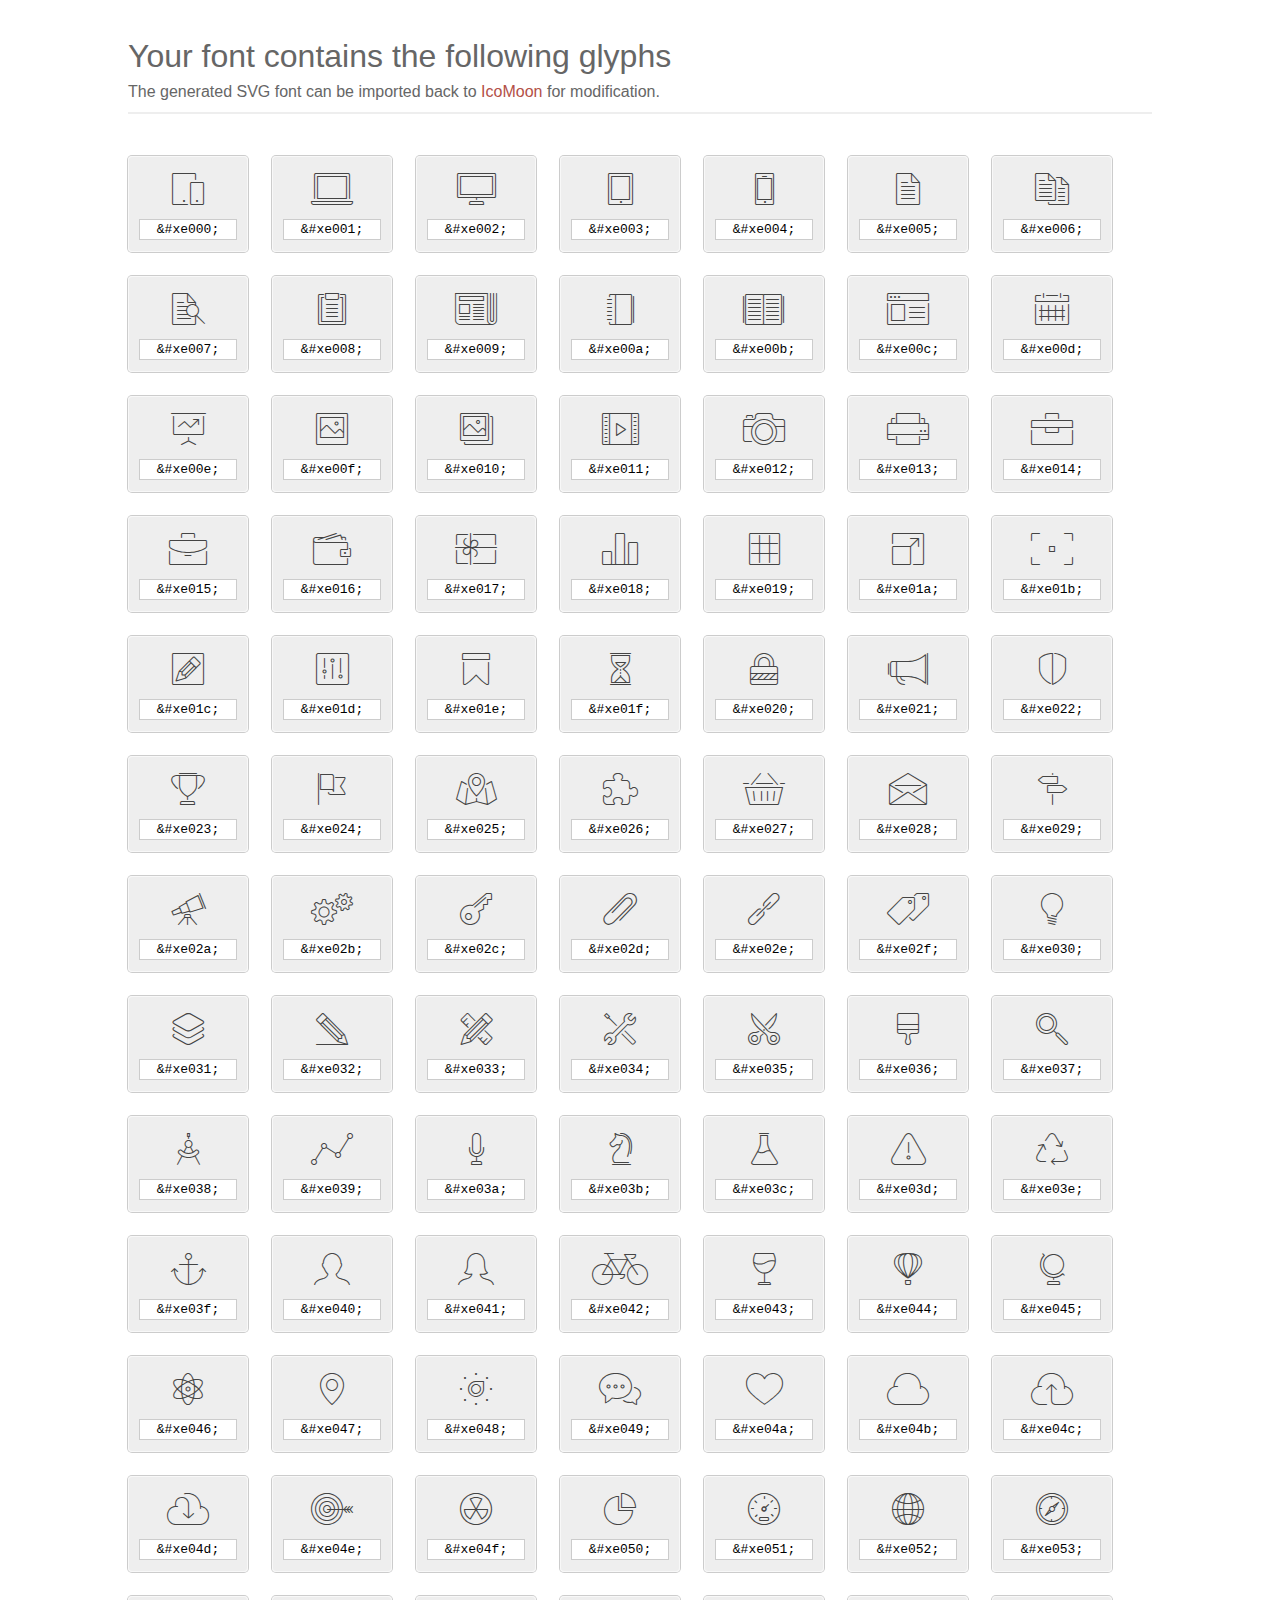
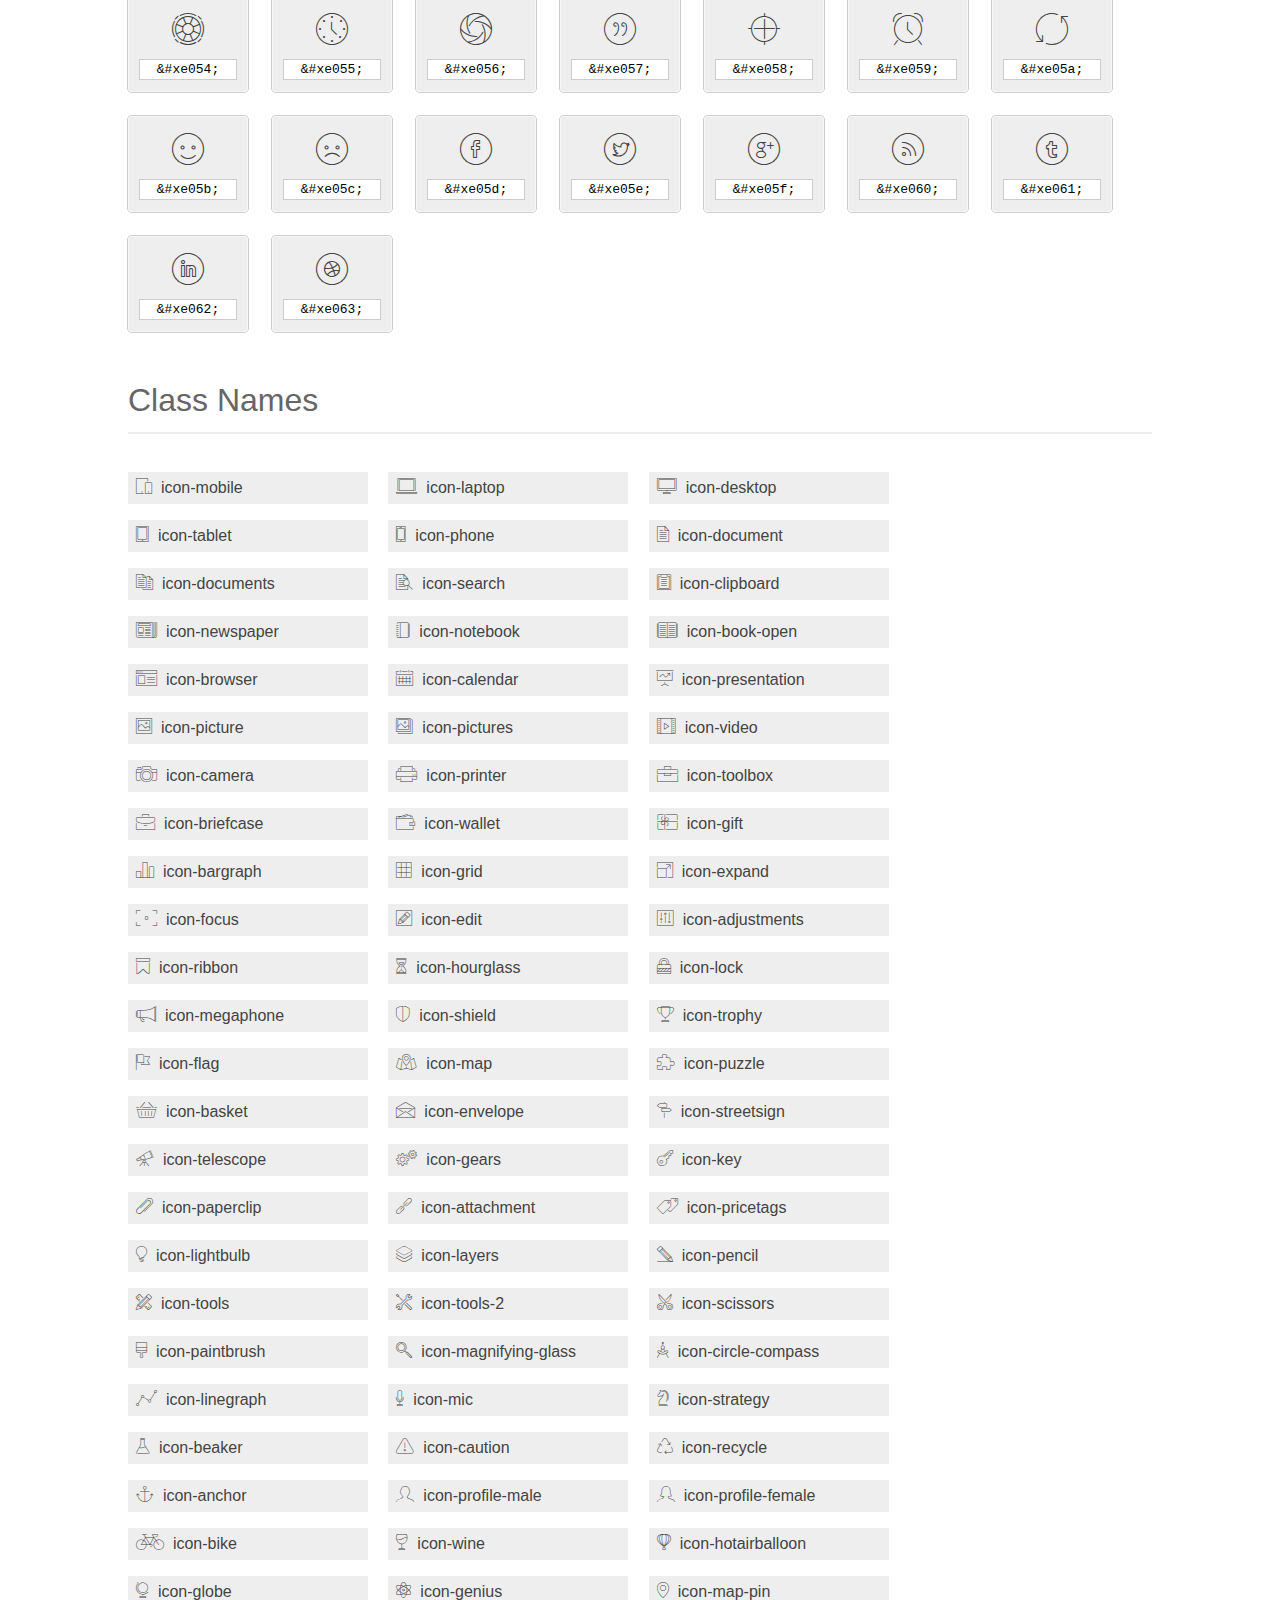
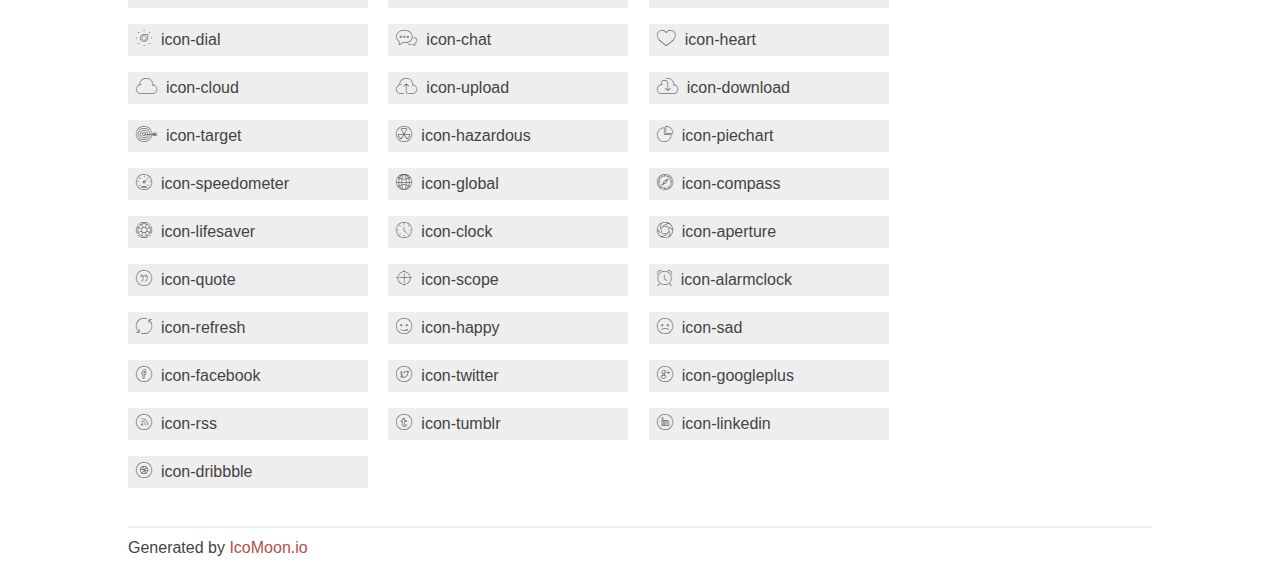
<file: static/fonts/et-line-font/index.html>
<!doctype html>
<html>
<head>
<title>Your Font/Glyphs</title>
<link rel="stylesheet" href="style.css" />
<!--[if lte IE 7]><script src="lte-ie7.js"></script><![endif]-->
<style>
	section, header, footer {display: block;}
	body {
		font-family: sans-serif;
		color: #444;
		line-height: 1.5;
		font-size: 1em;
	}
	* {
		-moz-box-sizing: border-box;
		-webkit-box-sizing: border-box;
		box-sizing: border-box;
		margin: 0;
		padding: 0;
	}
	.glyph {
		font-size: 16px;
		float: left;
		text-align: center;
		background: #eee;
		padding: .75em;
		margin: .75em 1.5em .75em 0;
		width: 7.5em;
		border-radius: .25em;
		box-shadow: inset 0 0 0 1px #f8f8f8, 0 0 0 1px #CCC;
	}
	.glyph input {
		font-family: consolas, monospace;
		font-size: 13px;
		width: 100%;
		text-align: center;
		border: 0;
		box-shadow: 0 0 0 1px #ccc;
		padding: .125em;
	}
	.w-main {
		width: 80%;
	}
	.centered {
		margin-left: auto;
		margin-right: auto;
	}
	.fs1 {
		font-size: 2em;
	}
	header {
		margin: 2em 0;
		padding-bottom: .5em;
		color: #666;
		box-shadow: 0 2px #eee;
	}
	header h1 {
		font-size: 2em;
		font-weight: normal;
	}
	.clearfix:before, .clearfix:after { content: ""; display: table; }
	.clearfix:after, .clear { clear: both; }
	footer {
		margin-top: 2em;
		padding: .5em 0;
		box-shadow: 0 -2px #eee;
	}
	a, a:visited {
		color: #B35047;
		text-decoration: none;
	}
	a:hover, a:focus {color: #000;}
	.box1 {
		font-size: 16px;
		display: inline-block;
		width: 15em;
		padding: .25em .5em;
		background: #eee;
		margin: .5em 1em .5em 0;
	}
</style>
</head>
<body>
	<div class="w-main centered">
	<section class="mtm clearfix" id="glyphs">
	<header>
		<h1>Your font contains the following glyphs</h1>
		<p>The generated SVG font can be imported back to <a href="http://icomoon.io/app">IcoMoon</a> for modification.</p>
	</header>
	<div class="glyph">
		<div class="fs1" aria-hidden="true" data-icon="&#xe000;"></div>
		<input type="text" readonly="readonly" value="&amp;#xe000;" />
	</div>
	<div class="glyph">
		<div class="fs1" aria-hidden="true" data-icon="&#xe001;"></div>
		<input type="text" readonly="readonly" value="&amp;#xe001;" />
	</div>
	<div class="glyph">
		<div class="fs1" aria-hidden="true" data-icon="&#xe002;"></div>
		<input type="text" readonly="readonly" value="&amp;#xe002;" />
	</div>
	<div class="glyph">
		<div class="fs1" aria-hidden="true" data-icon="&#xe003;"></div>
		<input type="text" readonly="readonly" value="&amp;#xe003;" />
	</div>
	<div class="glyph">
		<div class="fs1" aria-hidden="true" data-icon="&#xe004;"></div>
		<input type="text" readonly="readonly" value="&amp;#xe004;" />
	</div>
	<div class="glyph">
		<div class="fs1" aria-hidden="true" data-icon="&#xe005;"></div>
		<input type="text" readonly="readonly" value="&amp;#xe005;" />
	</div>
	<div class="glyph">
		<div class="fs1" aria-hidden="true" data-icon="&#xe006;"></div>
		<input type="text" readonly="readonly" value="&amp;#xe006;" />
	</div>
	<div class="glyph">
		<div class="fs1" aria-hidden="true" data-icon="&#xe007;"></div>
		<input type="text" readonly="readonly" value="&amp;#xe007;" />
	</div>
	<div class="glyph">
		<div class="fs1" aria-hidden="true" data-icon="&#xe008;"></div>
		<input type="text" readonly="readonly" value="&amp;#xe008;" />
	</div>
	<div class="glyph">
		<div class="fs1" aria-hidden="true" data-icon="&#xe009;"></div>
		<input type="text" readonly="readonly" value="&amp;#xe009;" />
	</div>
	<div class="glyph">
		<div class="fs1" aria-hidden="true" data-icon="&#xe00a;"></div>
		<input type="text" readonly="readonly" value="&amp;#xe00a;" />
	</div>
	<div class="glyph">
		<div class="fs1" aria-hidden="true" data-icon="&#xe00b;"></div>
		<input type="text" readonly="readonly" value="&amp;#xe00b;" />
	</div>
	<div class="glyph">
		<div class="fs1" aria-hidden="true" data-icon="&#xe00c;"></div>
		<input type="text" readonly="readonly" value="&amp;#xe00c;" />
	</div>
	<div class="glyph">
		<div class="fs1" aria-hidden="true" data-icon="&#xe00d;"></div>
		<input type="text" readonly="readonly" value="&amp;#xe00d;" />
	</div>
	<div class="glyph">
		<div class="fs1" aria-hidden="true" data-icon="&#xe00e;"></div>
		<input type="text" readonly="readonly" value="&amp;#xe00e;" />
	</div>
	<div class="glyph">
		<div class="fs1" aria-hidden="true" data-icon="&#xe00f;"></div>
		<input type="text" readonly="readonly" value="&amp;#xe00f;" />
	</div>
	<div class="glyph">
		<div class="fs1" aria-hidden="true" data-icon="&#xe010;"></div>
		<input type="text" readonly="readonly" value="&amp;#xe010;" />
	</div>
	<div class="glyph">
		<div class="fs1" aria-hidden="true" data-icon="&#xe011;"></div>
		<input type="text" readonly="readonly" value="&amp;#xe011;" />
	</div>
	<div class="glyph">
		<div class="fs1" aria-hidden="true" data-icon="&#xe012;"></div>
		<input type="text" readonly="readonly" value="&amp;#xe012;" />
	</div>
	<div class="glyph">
		<div class="fs1" aria-hidden="true" data-icon="&#xe013;"></div>
		<input type="text" readonly="readonly" value="&amp;#xe013;" />
	</div>
	<div class="glyph">
		<div class="fs1" aria-hidden="true" data-icon="&#xe014;"></div>
		<input type="text" readonly="readonly" value="&amp;#xe014;" />
	</div>
	<div class="glyph">
		<div class="fs1" aria-hidden="true" data-icon="&#xe015;"></div>
		<input type="text" readonly="readonly" value="&amp;#xe015;" />
	</div>
	<div class="glyph">
		<div class="fs1" aria-hidden="true" data-icon="&#xe016;"></div>
		<input type="text" readonly="readonly" value="&amp;#xe016;" />
	</div>
	<div class="glyph">
		<div class="fs1" aria-hidden="true" data-icon="&#xe017;"></div>
		<input type="text" readonly="readonly" value="&amp;#xe017;" />
	</div>
	<div class="glyph">
		<div class="fs1" aria-hidden="true" data-icon="&#xe018;"></div>
		<input type="text" readonly="readonly" value="&amp;#xe018;" />
	</div>
	<div class="glyph">
		<div class="fs1" aria-hidden="true" data-icon="&#xe019;"></div>
		<input type="text" readonly="readonly" value="&amp;#xe019;" />
	</div>
	<div class="glyph">
		<div class="fs1" aria-hidden="true" data-icon="&#xe01a;"></div>
		<input type="text" readonly="readonly" value="&amp;#xe01a;" />
	</div>
	<div class="glyph">
		<div class="fs1" aria-hidden="true" data-icon="&#xe01b;"></div>
		<input type="text" readonly="readonly" value="&amp;#xe01b;" />
	</div>
	<div class="glyph">
		<div class="fs1" aria-hidden="true" data-icon="&#xe01c;"></div>
		<input type="text" readonly="readonly" value="&amp;#xe01c;" />
	</div>
	<div class="glyph">
		<div class="fs1" aria-hidden="true" data-icon="&#xe01d;"></div>
		<input type="text" readonly="readonly" value="&amp;#xe01d;" />
	</div>
	<div class="glyph">
		<div class="fs1" aria-hidden="true" data-icon="&#xe01e;"></div>
		<input type="text" readonly="readonly" value="&amp;#xe01e;" />
	</div>
	<div class="glyph">
		<div class="fs1" aria-hidden="true" data-icon="&#xe01f;"></div>
		<input type="text" readonly="readonly" value="&amp;#xe01f;" />
	</div>
	<div class="glyph">
		<div class="fs1" aria-hidden="true" data-icon="&#xe020;"></div>
		<input type="text" readonly="readonly" value="&amp;#xe020;" />
	</div>
	<div class="glyph">
		<div class="fs1" aria-hidden="true" data-icon="&#xe021;"></div>
		<input type="text" readonly="readonly" value="&amp;#xe021;" />
	</div>
	<div class="glyph">
		<div class="fs1" aria-hidden="true" data-icon="&#xe022;"></div>
		<input type="text" readonly="readonly" value="&amp;#xe022;" />
	</div>
	<div class="glyph">
		<div class="fs1" aria-hidden="true" data-icon="&#xe023;"></div>
		<input type="text" readonly="readonly" value="&amp;#xe023;" />
	</div>
	<div class="glyph">
		<div class="fs1" aria-hidden="true" data-icon="&#xe024;"></div>
		<input type="text" readonly="readonly" value="&amp;#xe024;" />
	</div>
	<div class="glyph">
		<div class="fs1" aria-hidden="true" data-icon="&#xe025;"></div>
		<input type="text" readonly="readonly" value="&amp;#xe025;" />
	</div>
	<div class="glyph">
		<div class="fs1" aria-hidden="true" data-icon="&#xe026;"></div>
		<input type="text" readonly="readonly" value="&amp;#xe026;" />
	</div>
	<div class="glyph">
		<div class="fs1" aria-hidden="true" data-icon="&#xe027;"></div>
		<input type="text" readonly="readonly" value="&amp;#xe027;" />
	</div>
	<div class="glyph">
		<div class="fs1" aria-hidden="true" data-icon="&#xe028;"></div>
		<input type="text" readonly="readonly" value="&amp;#xe028;" />
	</div>
	<div class="glyph">
		<div class="fs1" aria-hidden="true" data-icon="&#xe029;"></div>
		<input type="text" readonly="readonly" value="&amp;#xe029;" />
	</div>
	<div class="glyph">
		<div class="fs1" aria-hidden="true" data-icon="&#xe02a;"></div>
		<input type="text" readonly="readonly" value="&amp;#xe02a;" />
	</div>
	<div class="glyph">
		<div class="fs1" aria-hidden="true" data-icon="&#xe02b;"></div>
		<input type="text" readonly="readonly" value="&amp;#xe02b;" />
	</div>
	<div class="glyph">
		<div class="fs1" aria-hidden="true" data-icon="&#xe02c;"></div>
		<input type="text" readonly="readonly" value="&amp;#xe02c;" />
	</div>
	<div class="glyph">
		<div class="fs1" aria-hidden="true" data-icon="&#xe02d;"></div>
		<input type="text" readonly="readonly" value="&amp;#xe02d;" />
	</div>
	<div class="glyph">
		<div class="fs1" aria-hidden="true" data-icon="&#xe02e;"></div>
		<input type="text" readonly="readonly" value="&amp;#xe02e;" />
	</div>
	<div class="glyph">
		<div class="fs1" aria-hidden="true" data-icon="&#xe02f;"></div>
		<input type="text" readonly="readonly" value="&amp;#xe02f;" />
	</div>
	<div class="glyph">
		<div class="fs1" aria-hidden="true" data-icon="&#xe030;"></div>
		<input type="text" readonly="readonly" value="&amp;#xe030;" />
	</div>
	<div class="glyph">
		<div class="fs1" aria-hidden="true" data-icon="&#xe031;"></div>
		<input type="text" readonly="readonly" value="&amp;#xe031;" />
	</div>
	<div class="glyph">
		<div class="fs1" aria-hidden="true" data-icon="&#xe032;"></div>
		<input type="text" readonly="readonly" value="&amp;#xe032;" />
	</div>
	<div class="glyph">
		<div class="fs1" aria-hidden="true" data-icon="&#xe033;"></div>
		<input type="text" readonly="readonly" value="&amp;#xe033;" />
	</div>
	<div class="glyph">
		<div class="fs1" aria-hidden="true" data-icon="&#xe034;"></div>
		<input type="text" readonly="readonly" value="&amp;#xe034;" />
	</div>
	<div class="glyph">
		<div class="fs1" aria-hidden="true" data-icon="&#xe035;"></div>
		<input type="text" readonly="readonly" value="&amp;#xe035;" />
	</div>
	<div class="glyph">
		<div class="fs1" aria-hidden="true" data-icon="&#xe036;"></div>
		<input type="text" readonly="readonly" value="&amp;#xe036;" />
	</div>
	<div class="glyph">
		<div class="fs1" aria-hidden="true" data-icon="&#xe037;"></div>
		<input type="text" readonly="readonly" value="&amp;#xe037;" />
	</div>
	<div class="glyph">
		<div class="fs1" aria-hidden="true" data-icon="&#xe038;"></div>
		<input type="text" readonly="readonly" value="&amp;#xe038;" />
	</div>
	<div class="glyph">
		<div class="fs1" aria-hidden="true" data-icon="&#xe039;"></div>
		<input type="text" readonly="readonly" value="&amp;#xe039;" />
	</div>
	<div class="glyph">
		<div class="fs1" aria-hidden="true" data-icon="&#xe03a;"></div>
		<input type="text" readonly="readonly" value="&amp;#xe03a;" />
	</div>
	<div class="glyph">
		<div class="fs1" aria-hidden="true" data-icon="&#xe03b;"></div>
		<input type="text" readonly="readonly" value="&amp;#xe03b;" />
	</div>
	<div class="glyph">
		<div class="fs1" aria-hidden="true" data-icon="&#xe03c;"></div>
		<input type="text" readonly="readonly" value="&amp;#xe03c;" />
	</div>
	<div class="glyph">
		<div class="fs1" aria-hidden="true" data-icon="&#xe03d;"></div>
		<input type="text" readonly="readonly" value="&amp;#xe03d;" />
	</div>
	<div class="glyph">
		<div class="fs1" aria-hidden="true" data-icon="&#xe03e;"></div>
		<input type="text" readonly="readonly" value="&amp;#xe03e;" />
	</div>
	<div class="glyph">
		<div class="fs1" aria-hidden="true" data-icon="&#xe03f;"></div>
		<input type="text" readonly="readonly" value="&amp;#xe03f;" />
	</div>
	<div class="glyph">
		<div class="fs1" aria-hidden="true" data-icon="&#xe040;"></div>
		<input type="text" readonly="readonly" value="&amp;#xe040;" />
	</div>
	<div class="glyph">
		<div class="fs1" aria-hidden="true" data-icon="&#xe041;"></div>
		<input type="text" readonly="readonly" value="&amp;#xe041;" />
	</div>
	<div class="glyph">
		<div class="fs1" aria-hidden="true" data-icon="&#xe042;"></div>
		<input type="text" readonly="readonly" value="&amp;#xe042;" />
	</div>
	<div class="glyph">
		<div class="fs1" aria-hidden="true" data-icon="&#xe043;"></div>
		<input type="text" readonly="readonly" value="&amp;#xe043;" />
	</div>
	<div class="glyph">
		<div class="fs1" aria-hidden="true" data-icon="&#xe044;"></div>
		<input type="text" readonly="readonly" value="&amp;#xe044;" />
	</div>
	<div class="glyph">
		<div class="fs1" aria-hidden="true" data-icon="&#xe045;"></div>
		<input type="text" readonly="readonly" value="&amp;#xe045;" />
	</div>
	<div class="glyph">
		<div class="fs1" aria-hidden="true" data-icon="&#xe046;"></div>
		<input type="text" readonly="readonly" value="&amp;#xe046;" />
	</div>
	<div class="glyph">
		<div class="fs1" aria-hidden="true" data-icon="&#xe047;"></div>
		<input type="text" readonly="readonly" value="&amp;#xe047;" />
	</div>
	<div class="glyph">
		<div class="fs1" aria-hidden="true" data-icon="&#xe048;"></div>
		<input type="text" readonly="readonly" value="&amp;#xe048;" />
	</div>
	<div class="glyph">
		<div class="fs1" aria-hidden="true" data-icon="&#xe049;"></div>
		<input type="text" readonly="readonly" value="&amp;#xe049;" />
	</div>
	<div class="glyph">
		<div class="fs1" aria-hidden="true" data-icon="&#xe04a;"></div>
		<input type="text" readonly="readonly" value="&amp;#xe04a;" />
	</div>
	<div class="glyph">
		<div class="fs1" aria-hidden="true" data-icon="&#xe04b;"></div>
		<input type="text" readonly="readonly" value="&amp;#xe04b;" />
	</div>
	<div class="glyph">
		<div class="fs1" aria-hidden="true" data-icon="&#xe04c;"></div>
		<input type="text" readonly="readonly" value="&amp;#xe04c;" />
	</div>
	<div class="glyph">
		<div class="fs1" aria-hidden="true" data-icon="&#xe04d;"></div>
		<input type="text" readonly="readonly" value="&amp;#xe04d;" />
	</div>
	<div class="glyph">
		<div class="fs1" aria-hidden="true" data-icon="&#xe04e;"></div>
		<input type="text" readonly="readonly" value="&amp;#xe04e;" />
	</div>
	<div class="glyph">
		<div class="fs1" aria-hidden="true" data-icon="&#xe04f;"></div>
		<input type="text" readonly="readonly" value="&amp;#xe04f;" />
	</div>
	<div class="glyph">
		<div class="fs1" aria-hidden="true" data-icon="&#xe050;"></div>
		<input type="text" readonly="readonly" value="&amp;#xe050;" />
	</div>
	<div class="glyph">
		<div class="fs1" aria-hidden="true" data-icon="&#xe051;"></div>
		<input type="text" readonly="readonly" value="&amp;#xe051;" />
	</div>
	<div class="glyph">
		<div class="fs1" aria-hidden="true" data-icon="&#xe052;"></div>
		<input type="text" readonly="readonly" value="&amp;#xe052;" />
	</div>
	<div class="glyph">
		<div class="fs1" aria-hidden="true" data-icon="&#xe053;"></div>
		<input type="text" readonly="readonly" value="&amp;#xe053;" />
	</div>
	<div class="glyph">
		<div class="fs1" aria-hidden="true" data-icon="&#xe054;"></div>
		<input type="text" readonly="readonly" value="&amp;#xe054;" />
	</div>
	<div class="glyph">
		<div class="fs1" aria-hidden="true" data-icon="&#xe055;"></div>
		<input type="text" readonly="readonly" value="&amp;#xe055;" />
	</div>
	<div class="glyph">
		<div class="fs1" aria-hidden="true" data-icon="&#xe056;"></div>
		<input type="text" readonly="readonly" value="&amp;#xe056;" />
	</div>
	<div class="glyph">
		<div class="fs1" aria-hidden="true" data-icon="&#xe057;"></div>
		<input type="text" readonly="readonly" value="&amp;#xe057;" />
	</div>
	<div class="glyph">
		<div class="fs1" aria-hidden="true" data-icon="&#xe058;"></div>
		<input type="text" readonly="readonly" value="&amp;#xe058;" />
	</div>
	<div class="glyph">
		<div class="fs1" aria-hidden="true" data-icon="&#xe059;"></div>
		<input type="text" readonly="readonly" value="&amp;#xe059;" />
	</div>
	<div class="glyph">
		<div class="fs1" aria-hidden="true" data-icon="&#xe05a;"></div>
		<input type="text" readonly="readonly" value="&amp;#xe05a;" />
	</div>
	<div class="glyph">
		<div class="fs1" aria-hidden="true" data-icon="&#xe05b;"></div>
		<input type="text" readonly="readonly" value="&amp;#xe05b;" />
	</div>
	<div class="glyph">
		<div class="fs1" aria-hidden="true" data-icon="&#xe05c;"></div>
		<input type="text" readonly="readonly" value="&amp;#xe05c;" />
	</div>
	<div class="glyph">
		<div class="fs1" aria-hidden="true" data-icon="&#xe05d;"></div>
		<input type="text" readonly="readonly" value="&amp;#xe05d;" />
	</div>
	<div class="glyph">
		<div class="fs1" aria-hidden="true" data-icon="&#xe05e;"></div>
		<input type="text" readonly="readonly" value="&amp;#xe05e;" />
	</div>
	<div class="glyph">
		<div class="fs1" aria-hidden="true" data-icon="&#xe05f;"></div>
		<input type="text" readonly="readonly" value="&amp;#xe05f;" />
	</div>
	<div class="glyph">
		<div class="fs1" aria-hidden="true" data-icon="&#xe060;"></div>
		<input type="text" readonly="readonly" value="&amp;#xe060;" />
	</div>
	<div class="glyph">
		<div class="fs1" aria-hidden="true" data-icon="&#xe061;"></div>
		<input type="text" readonly="readonly" value="&amp;#xe061;" />
	</div>
	<div class="glyph">
		<div class="fs1" aria-hidden="true" data-icon="&#xe062;"></div>
		<input type="text" readonly="readonly" value="&amp;#xe062;" />
	</div>
	<div class="glyph">
		<div class="fs1" aria-hidden="true" data-icon="&#xe063;"></div>
		<input type="text" readonly="readonly" value="&amp;#xe063;" />
	</div>
	</section>
	<div class="clear"></div>
	<section class="mtm clearfix" id="glyphs">
	<header>
		<h1>Class Names</h1>
	</header>
	<span class="box1">
		<span aria-hidden="true" class="icon-mobile"></span>
		&nbsp;icon-mobile
	</span>
	<span class="box1">
		<span aria-hidden="true" class="icon-laptop"></span>
		&nbsp;icon-laptop
	</span>
	<span class="box1">
		<span aria-hidden="true" class="icon-desktop"></span>
		&nbsp;icon-desktop
	</span>
	<span class="box1">
		<span aria-hidden="true" class="icon-tablet"></span>
		&nbsp;icon-tablet
	</span>
	<span class="box1">
		<span aria-hidden="true" class="icon-phone"></span>
		&nbsp;icon-phone
	</span>
	<span class="box1">
		<span aria-hidden="true" class="icon-document"></span>
		&nbsp;icon-document
	</span>
	<span class="box1">
		<span aria-hidden="true" class="icon-documents"></span>
		&nbsp;icon-documents
	</span>
	<span class="box1">
		<span aria-hidden="true" class="icon-search"></span>
		&nbsp;icon-search
	</span>
	<span class="box1">
		<span aria-hidden="true" class="icon-clipboard"></span>
		&nbsp;icon-clipboard
	</span>
	<span class="box1">
		<span aria-hidden="true" class="icon-newspaper"></span>
		&nbsp;icon-newspaper
	</span>
	<span class="box1">
		<span aria-hidden="true" class="icon-notebook"></span>
		&nbsp;icon-notebook
	</span>
	<span class="box1">
		<span aria-hidden="true" class="icon-book-open"></span>
		&nbsp;icon-book-open
	</span>
	<span class="box1">
		<span aria-hidden="true" class="icon-browser"></span>
		&nbsp;icon-browser
	</span>
	<span class="box1">
		<span aria-hidden="true" class="icon-calendar"></span>
		&nbsp;icon-calendar
	</span>
	<span class="box1">
		<span aria-hidden="true" class="icon-presentation"></span>
		&nbsp;icon-presentation
	</span>
	<span class="box1">
		<span aria-hidden="true" class="icon-picture"></span>
		&nbsp;icon-picture
	</span>
	<span class="box1">
		<span aria-hidden="true" class="icon-pictures"></span>
		&nbsp;icon-pictures
	</span>
	<span class="box1">
		<span aria-hidden="true" class="icon-video"></span>
		&nbsp;icon-video
	</span>
	<span class="box1">
		<span aria-hidden="true" class="icon-camera"></span>
		&nbsp;icon-camera
	</span>
	<span class="box1">
		<span aria-hidden="true" class="icon-printer"></span>
		&nbsp;icon-printer
	</span>
	<span class="box1">
		<span aria-hidden="true" class="icon-toolbox"></span>
		&nbsp;icon-toolbox
	</span>
	<span class="box1">
		<span aria-hidden="true" class="icon-briefcase"></span>
		&nbsp;icon-briefcase
	</span>
	<span class="box1">
		<span aria-hidden="true" class="icon-wallet"></span>
		&nbsp;icon-wallet
	</span>
	<span class="box1">
		<span aria-hidden="true" class="icon-gift"></span>
		&nbsp;icon-gift
	</span>
	<span class="box1">
		<span aria-hidden="true" class="icon-bargraph"></span>
		&nbsp;icon-bargraph
	</span>
	<span class="box1">
		<span aria-hidden="true" class="icon-grid"></span>
		&nbsp;icon-grid
	</span>
	<span class="box1">
		<span aria-hidden="true" class="icon-expand"></span>
		&nbsp;icon-expand
	</span>
	<span class="box1">
		<span aria-hidden="true" class="icon-focus"></span>
		&nbsp;icon-focus
	</span>
	<span class="box1">
		<span aria-hidden="true" class="icon-edit"></span>
		&nbsp;icon-edit
	</span>
	<span class="box1">
		<span aria-hidden="true" class="icon-adjustments"></span>
		&nbsp;icon-adjustments
	</span>
	<span class="box1">
		<span aria-hidden="true" class="icon-ribbon"></span>
		&nbsp;icon-ribbon
	</span>
	<span class="box1">
		<span aria-hidden="true" class="icon-hourglass"></span>
		&nbsp;icon-hourglass
	</span>
	<span class="box1">
		<span aria-hidden="true" class="icon-lock"></span>
		&nbsp;icon-lock
	</span>
	<span class="box1">
		<span aria-hidden="true" class="icon-megaphone"></span>
		&nbsp;icon-megaphone
	</span>
	<span class="box1">
		<span aria-hidden="true" class="icon-shield"></span>
		&nbsp;icon-shield
	</span>
	<span class="box1">
		<span aria-hidden="true" class="icon-trophy"></span>
		&nbsp;icon-trophy
	</span>
	<span class="box1">
		<span aria-hidden="true" class="icon-flag"></span>
		&nbsp;icon-flag
	</span>
	<span class="box1">
		<span aria-hidden="true" class="icon-map"></span>
		&nbsp;icon-map
	</span>
	<span class="box1">
		<span aria-hidden="true" class="icon-puzzle"></span>
		&nbsp;icon-puzzle
	</span>
	<span class="box1">
		<span aria-hidden="true" class="icon-basket"></span>
		&nbsp;icon-basket
	</span>
	<span class="box1">
		<span aria-hidden="true" class="icon-envelope"></span>
		&nbsp;icon-envelope
	</span>
	<span class="box1">
		<span aria-hidden="true" class="icon-streetsign"></span>
		&nbsp;icon-streetsign
	</span>
	<span class="box1">
		<span aria-hidden="true" class="icon-telescope"></span>
		&nbsp;icon-telescope
	</span>
	<span class="box1">
		<span aria-hidden="true" class="icon-gears"></span>
		&nbsp;icon-gears
	</span>
	<span class="box1">
		<span aria-hidden="true" class="icon-key"></span>
		&nbsp;icon-key
	</span>
	<span class="box1">
		<span aria-hidden="true" class="icon-paperclip"></span>
		&nbsp;icon-paperclip
	</span>
	<span class="box1">
		<span aria-hidden="true" class="icon-attachment"></span>
		&nbsp;icon-attachment
	</span>
	<span class="box1">
		<span aria-hidden="true" class="icon-pricetags"></span>
		&nbsp;icon-pricetags
	</span>
	<span class="box1">
		<span aria-hidden="true" class="icon-lightbulb"></span>
		&nbsp;icon-lightbulb
	</span>
	<span class="box1">
		<span aria-hidden="true" class="icon-layers"></span>
		&nbsp;icon-layers
	</span>
	<span class="box1">
		<span aria-hidden="true" class="icon-pencil"></span>
		&nbsp;icon-pencil
	</span>
	<span class="box1">
		<span aria-hidden="true" class="icon-tools"></span>
		&nbsp;icon-tools
	</span>
	<span class="box1">
		<span aria-hidden="true" class="icon-tools-2"></span>
		&nbsp;icon-tools-2
	</span>
	<span class="box1">
		<span aria-hidden="true" class="icon-scissors"></span>
		&nbsp;icon-scissors
	</span>
	<span class="box1">
		<span aria-hidden="true" class="icon-paintbrush"></span>
		&nbsp;icon-paintbrush
	</span>
	<span class="box1">
		<span aria-hidden="true" class="icon-magnifying-glass"></span>
		&nbsp;icon-magnifying-glass
	</span>
	<span class="box1">
		<span aria-hidden="true" class="icon-circle-compass"></span>
		&nbsp;icon-circle-compass
	</span>
	<span class="box1">
		<span aria-hidden="true" class="icon-linegraph"></span>
		&nbsp;icon-linegraph
	</span>
	<span class="box1">
		<span aria-hidden="true" class="icon-mic"></span>
		&nbsp;icon-mic
	</span>
	<span class="box1">
		<span aria-hidden="true" class="icon-strategy"></span>
		&nbsp;icon-strategy
	</span>
	<span class="box1">
		<span aria-hidden="true" class="icon-beaker"></span>
		&nbsp;icon-beaker
	</span>
	<span class="box1">
		<span aria-hidden="true" class="icon-caution"></span>
		&nbsp;icon-caution
	</span>
	<span class="box1">
		<span aria-hidden="true" class="icon-recycle"></span>
		&nbsp;icon-recycle
	</span>
	<span class="box1">
		<span aria-hidden="true" class="icon-anchor"></span>
		&nbsp;icon-anchor
	</span>
	<span class="box1">
		<span aria-hidden="true" class="icon-profile-male"></span>
		&nbsp;icon-profile-male
	</span>
	<span class="box1">
		<span aria-hidden="true" class="icon-profile-female"></span>
		&nbsp;icon-profile-female
	</span>
	<span class="box1">
		<span aria-hidden="true" class="icon-bike"></span>
		&nbsp;icon-bike
	</span>
	<span class="box1">
		<span aria-hidden="true" class="icon-wine"></span>
		&nbsp;icon-wine
	</span>
	<span class="box1">
		<span aria-hidden="true" class="icon-hotairballoon"></span>
		&nbsp;icon-hotairballoon
	</span>
	<span class="box1">
		<span aria-hidden="true" class="icon-globe"></span>
		&nbsp;icon-globe
	</span>
	<span class="box1">
		<span aria-hidden="true" class="icon-genius"></span>
		&nbsp;icon-genius
	</span>
	<span class="box1">
		<span aria-hidden="true" class="icon-map-pin"></span>
		&nbsp;icon-map-pin
	</span>
	<span class="box1">
		<span aria-hidden="true" class="icon-dial"></span>
		&nbsp;icon-dial
	</span>
	<span class="box1">
		<span aria-hidden="true" class="icon-chat"></span>
		&nbsp;icon-chat
	</span>
	<span class="box1">
		<span aria-hidden="true" class="icon-heart"></span>
		&nbsp;icon-heart
	</span>
	<span class="box1">
		<span aria-hidden="true" class="icon-cloud"></span>
		&nbsp;icon-cloud
	</span>
	<span class="box1">
		<span aria-hidden="true" class="icon-upload"></span>
		&nbsp;icon-upload
	</span>
	<span class="box1">
		<span aria-hidden="true" class="icon-download"></span>
		&nbsp;icon-download
	</span>
	<span class="box1">
		<span aria-hidden="true" class="icon-target"></span>
		&nbsp;icon-target
	</span>
	<span class="box1">
		<span aria-hidden="true" class="icon-hazardous"></span>
		&nbsp;icon-hazardous
	</span>
	<span class="box1">
		<span aria-hidden="true" class="icon-piechart"></span>
		&nbsp;icon-piechart
	</span>
	<span class="box1">
		<span aria-hidden="true" class="icon-speedometer"></span>
		&nbsp;icon-speedometer
	</span>
	<span class="box1">
		<span aria-hidden="true" class="icon-global"></span>
		&nbsp;icon-global
	</span>
	<span class="box1">
		<span aria-hidden="true" class="icon-compass"></span>
		&nbsp;icon-compass
	</span>
	<span class="box1">
		<span aria-hidden="true" class="icon-lifesaver"></span>
		&nbsp;icon-lifesaver
	</span>
	<span class="box1">
		<span aria-hidden="true" class="icon-clock"></span>
		&nbsp;icon-clock
	</span>
	<span class="box1">
		<span aria-hidden="true" class="icon-aperture"></span>
		&nbsp;icon-aperture
	</span>
	<span class="box1">
		<span aria-hidden="true" class="icon-quote"></span>
		&nbsp;icon-quote
	</span>
	<span class="box1">
		<span aria-hidden="true" class="icon-scope"></span>
		&nbsp;icon-scope
	</span>
	<span class="box1">
		<span aria-hidden="true" class="icon-alarmclock"></span>
		&nbsp;icon-alarmclock
	</span>
	<span class="box1">
		<span aria-hidden="true" class="icon-refresh"></span>
		&nbsp;icon-refresh
	</span>
	<span class="box1">
		<span aria-hidden="true" class="icon-happy"></span>
		&nbsp;icon-happy
	</span>
	<span class="box1">
		<span aria-hidden="true" class="icon-sad"></span>
		&nbsp;icon-sad
	</span>
	<span class="box1">
		<span aria-hidden="true" class="icon-facebook"></span>
		&nbsp;icon-facebook
	</span>
	<span class="box1">
		<span aria-hidden="true" class="icon-twitter"></span>
		&nbsp;icon-twitter
	</span>
	<span class="box1">
		<span aria-hidden="true" class="icon-googleplus"></span>
		&nbsp;icon-googleplus
	</span>
	<span class="box1">
		<span aria-hidden="true" class="icon-rss"></span>
		&nbsp;icon-rss
	</span>
	<span class="box1">
		<span aria-hidden="true" class="icon-tumblr"></span>
		&nbsp;icon-tumblr
	</span>
	<span class="box1">
		<span aria-hidden="true" class="icon-linkedin"></span>
		&nbsp;icon-linkedin
	</span>
	<span class="box1">
		<span aria-hidden="true" class="icon-dribbble"></span>
		&nbsp;icon-dribbble
	</span>
	</section>
	<footer>
		<p>Generated by <a href="http://icomoon.io">IcoMoon.io</a></p>
	</footer>
	</div>
	<script>
	document.getElementById("glyphs").addEventListener("click", function(e) {
		var target = e.target;
		if (target.tagName === "INPUT") {
			target.select();
		}
	});
	</script>
</body>
</html>
</file>
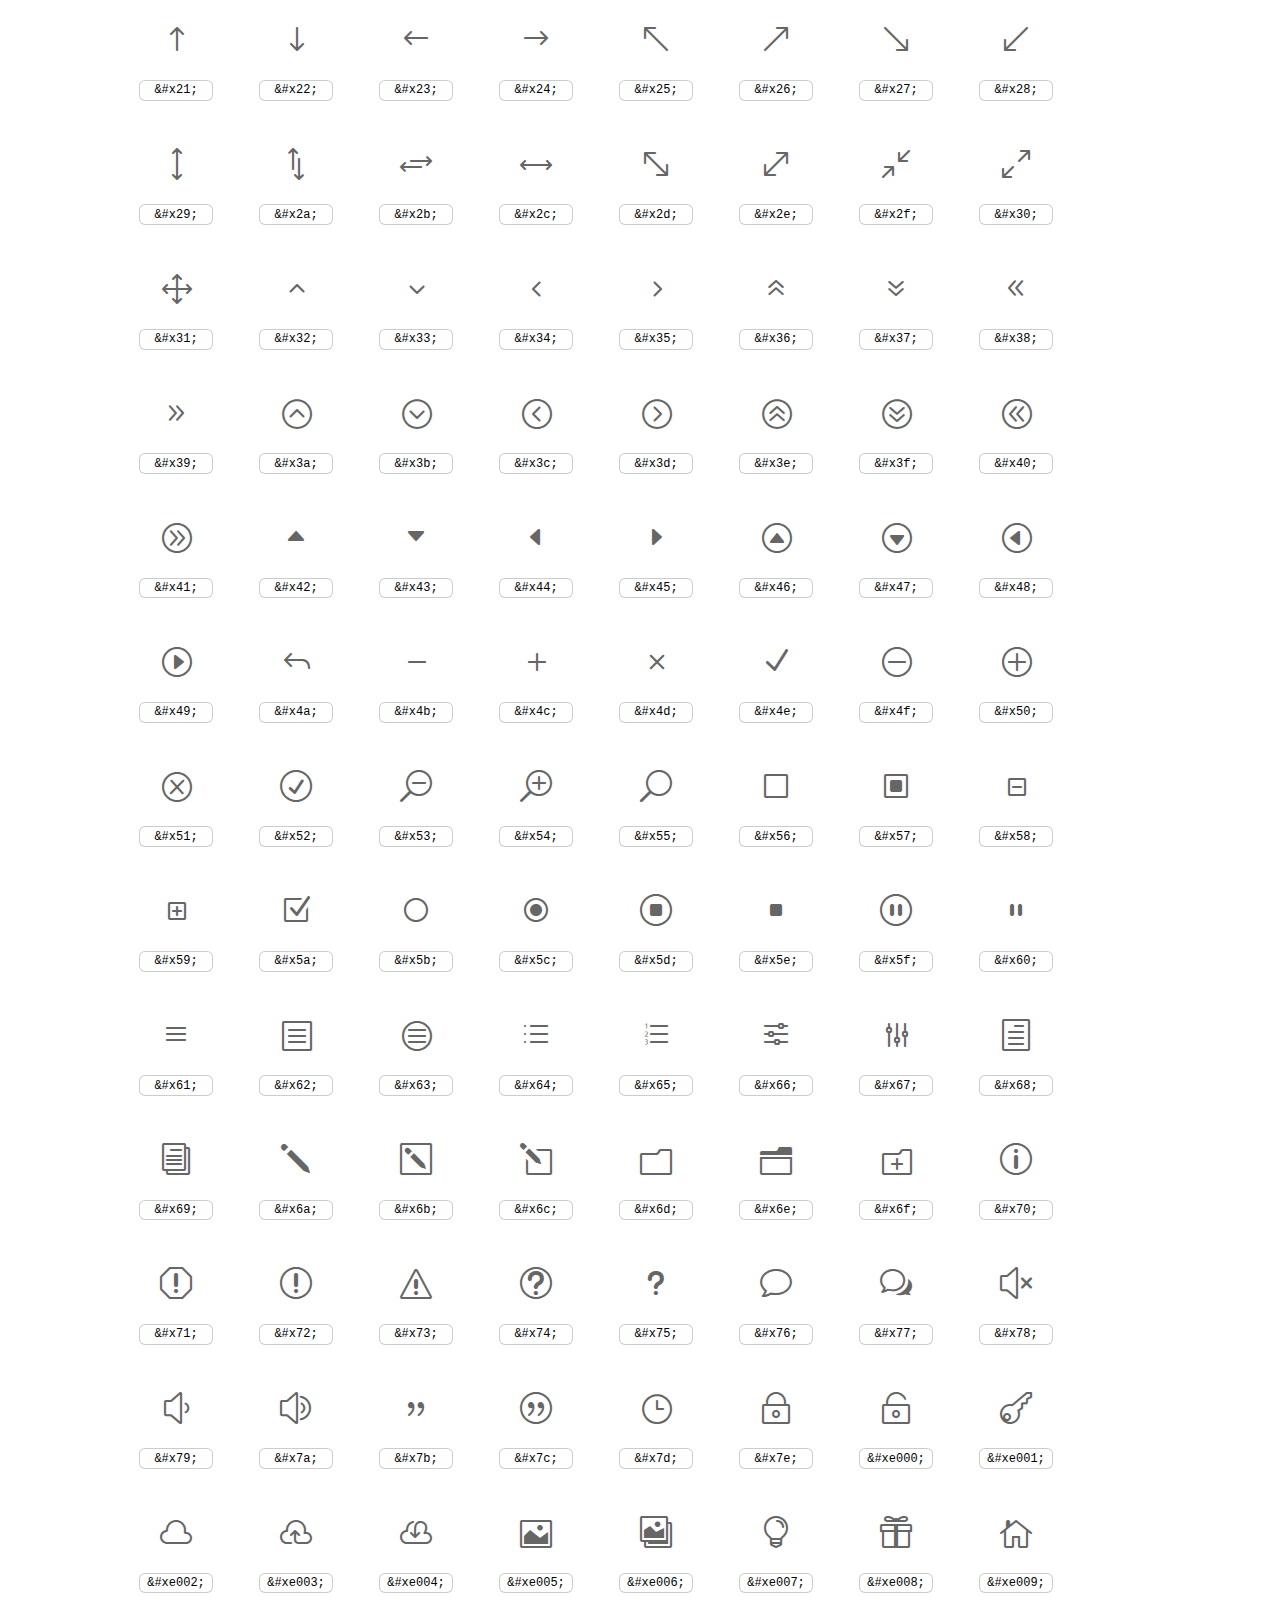
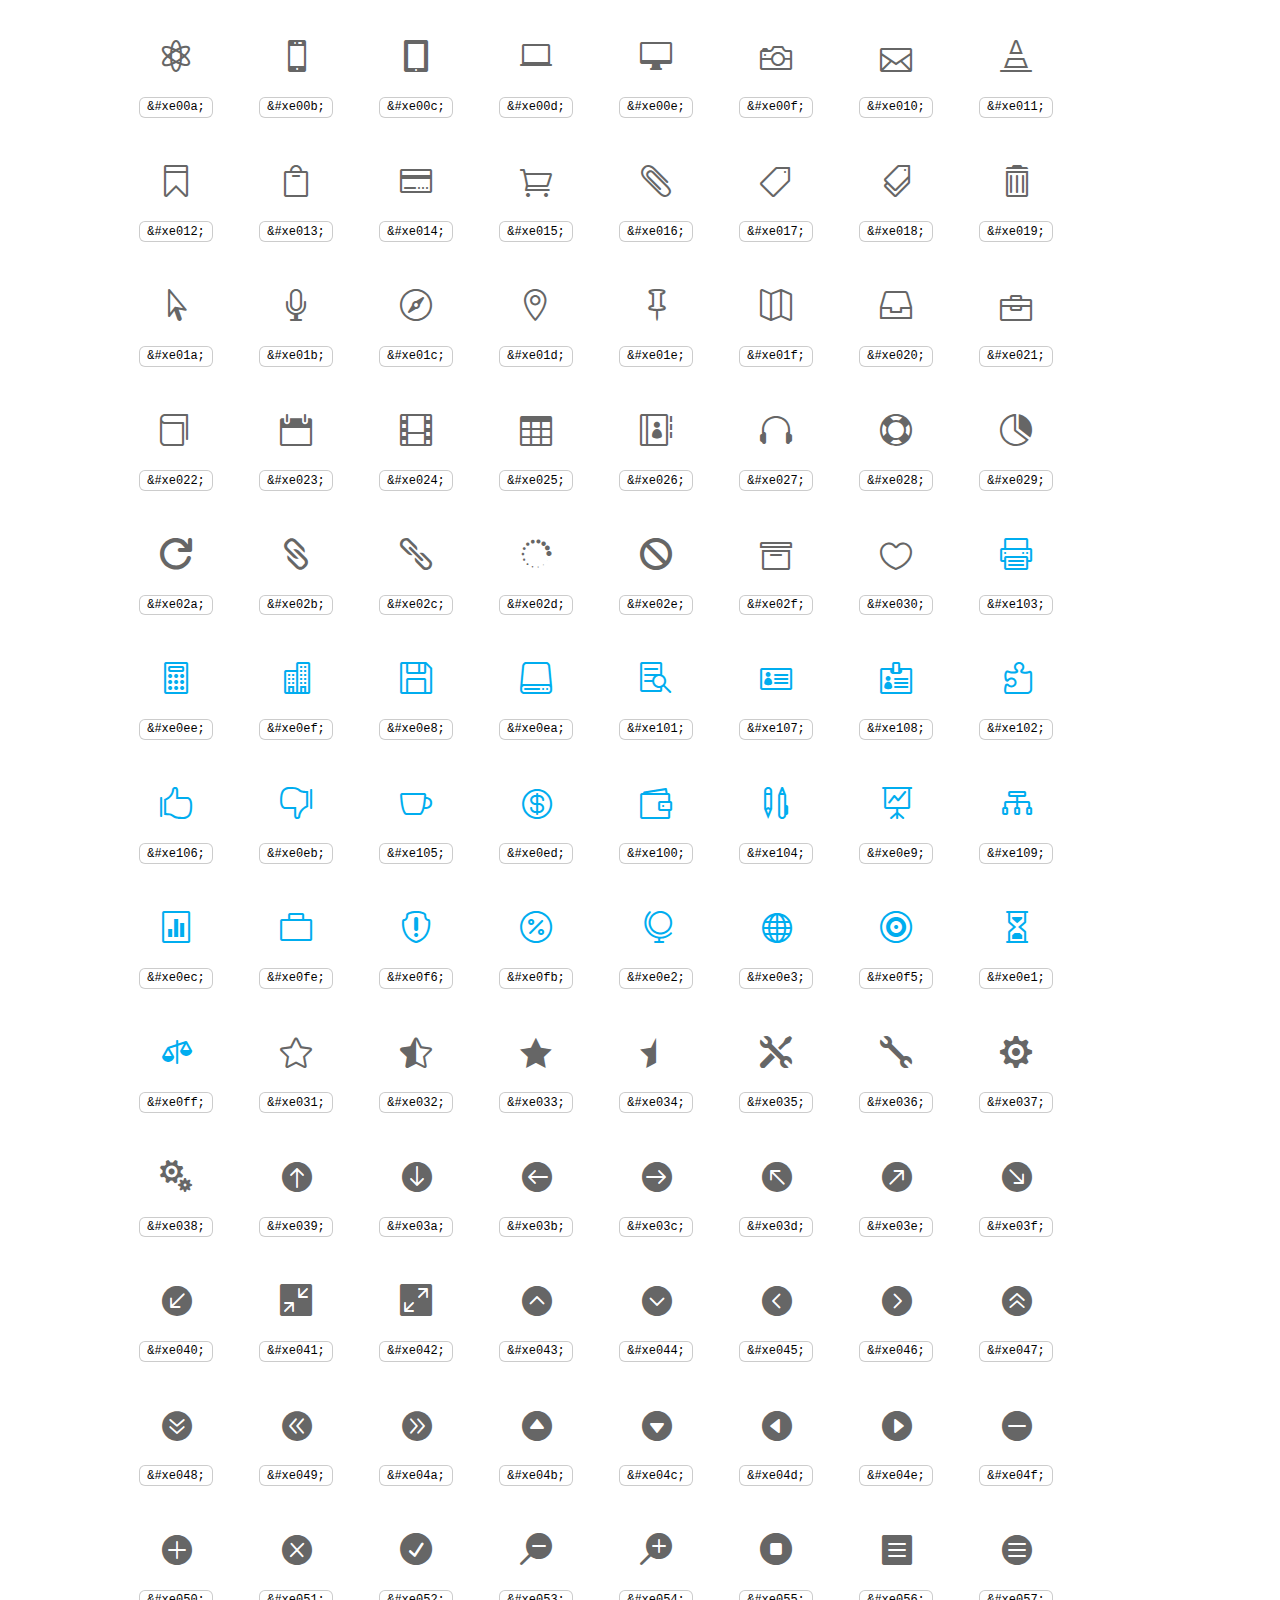
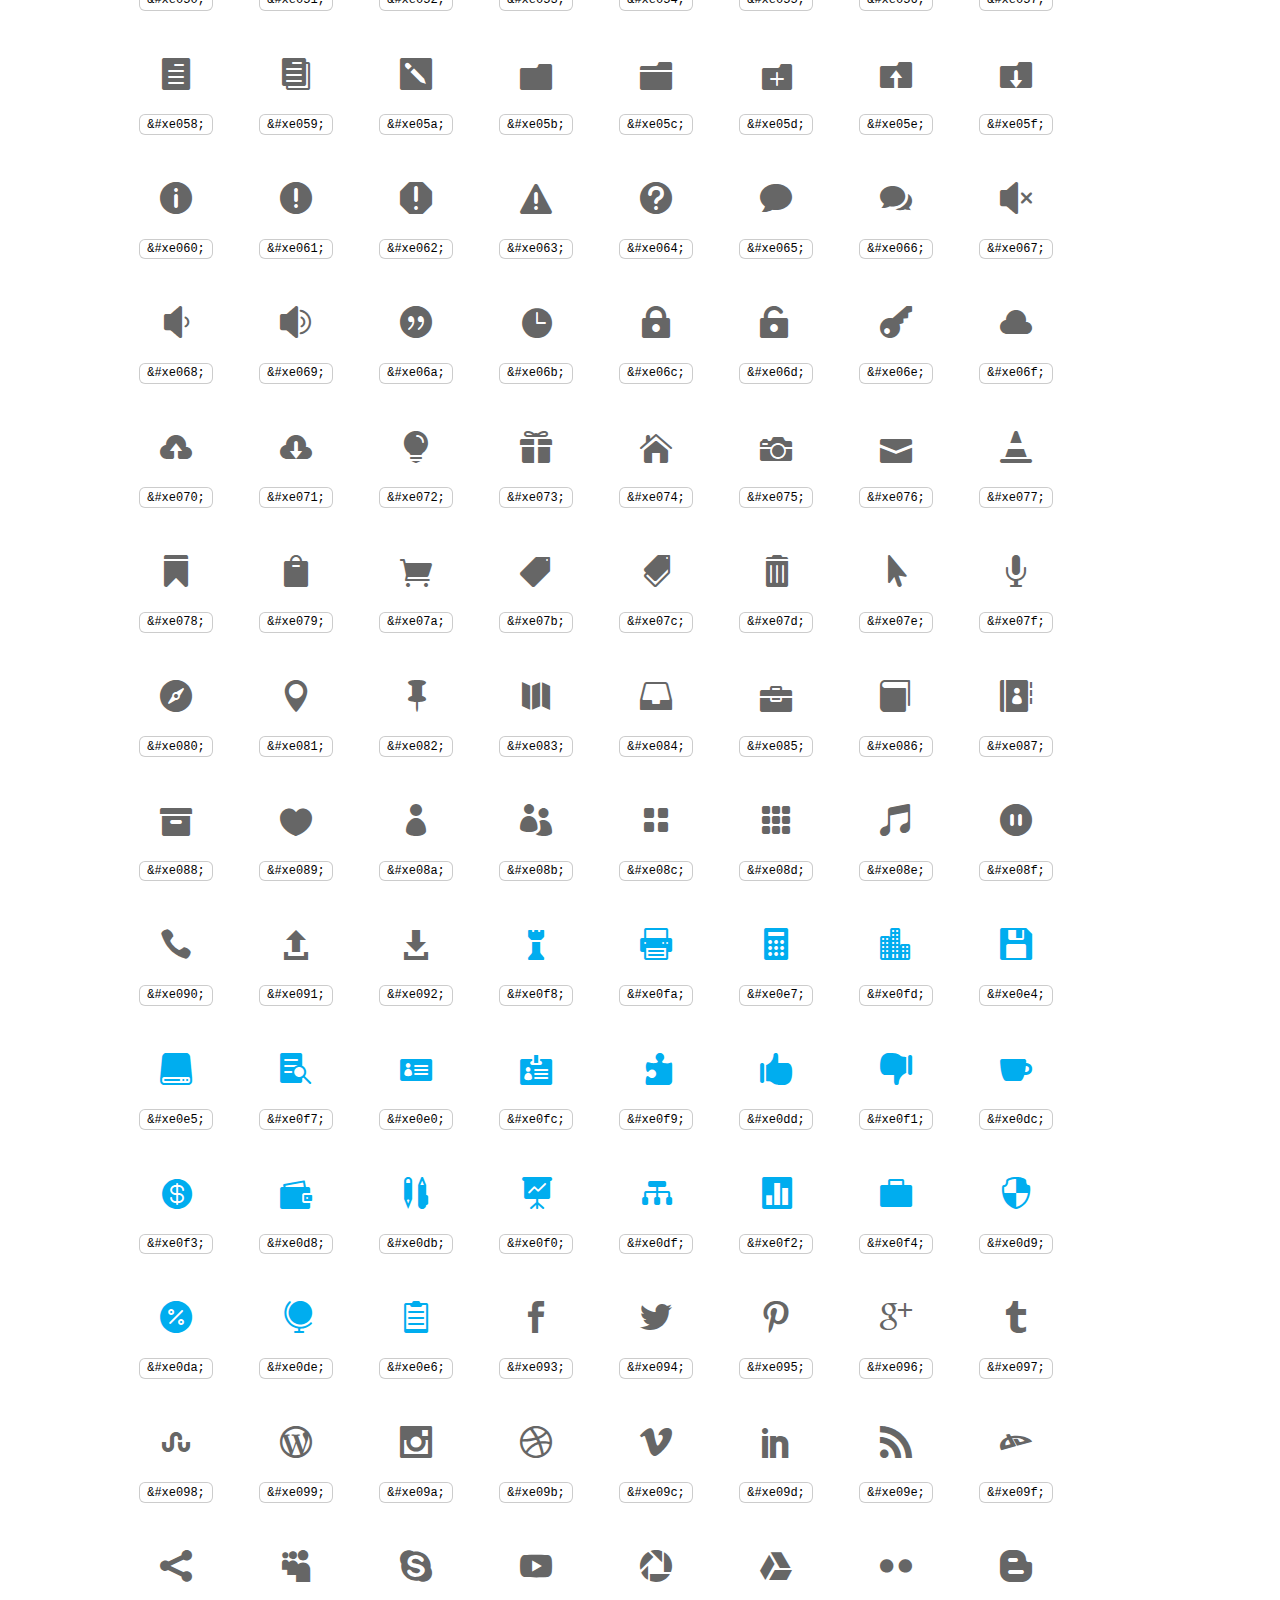
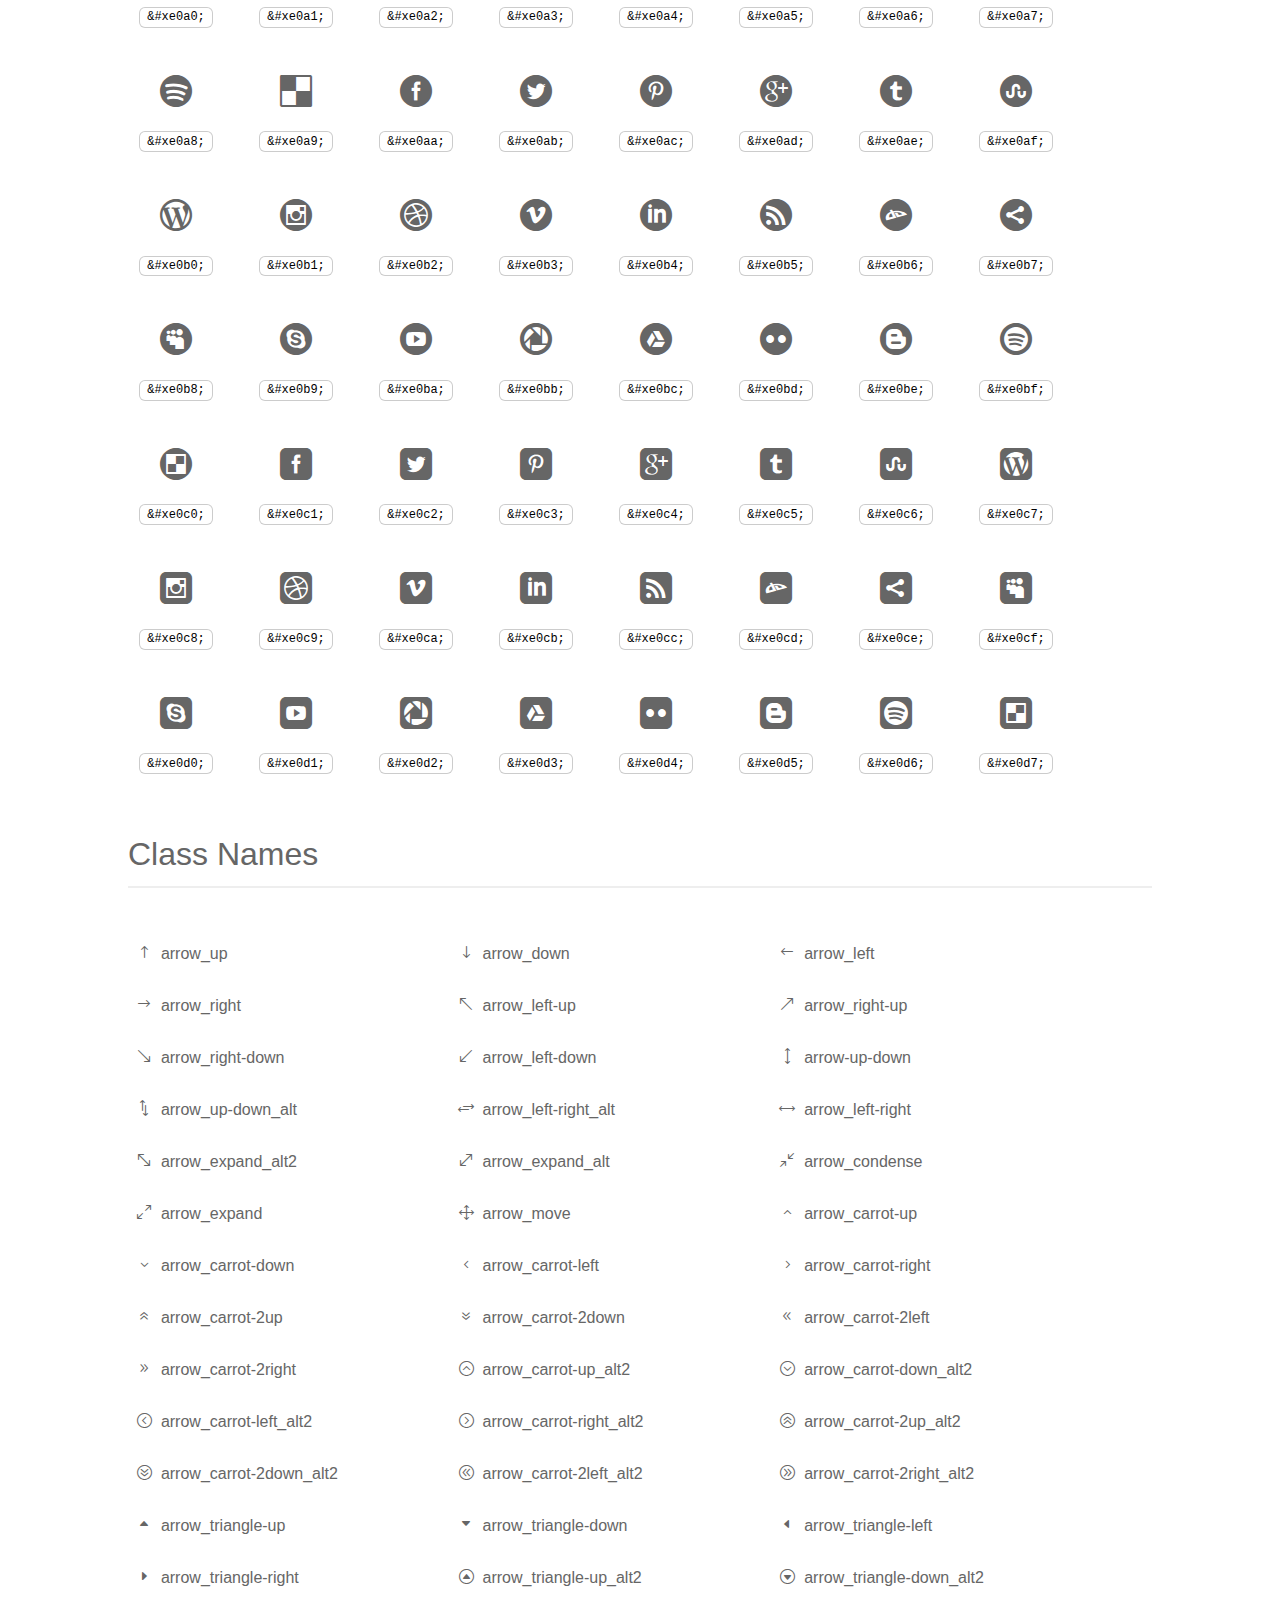
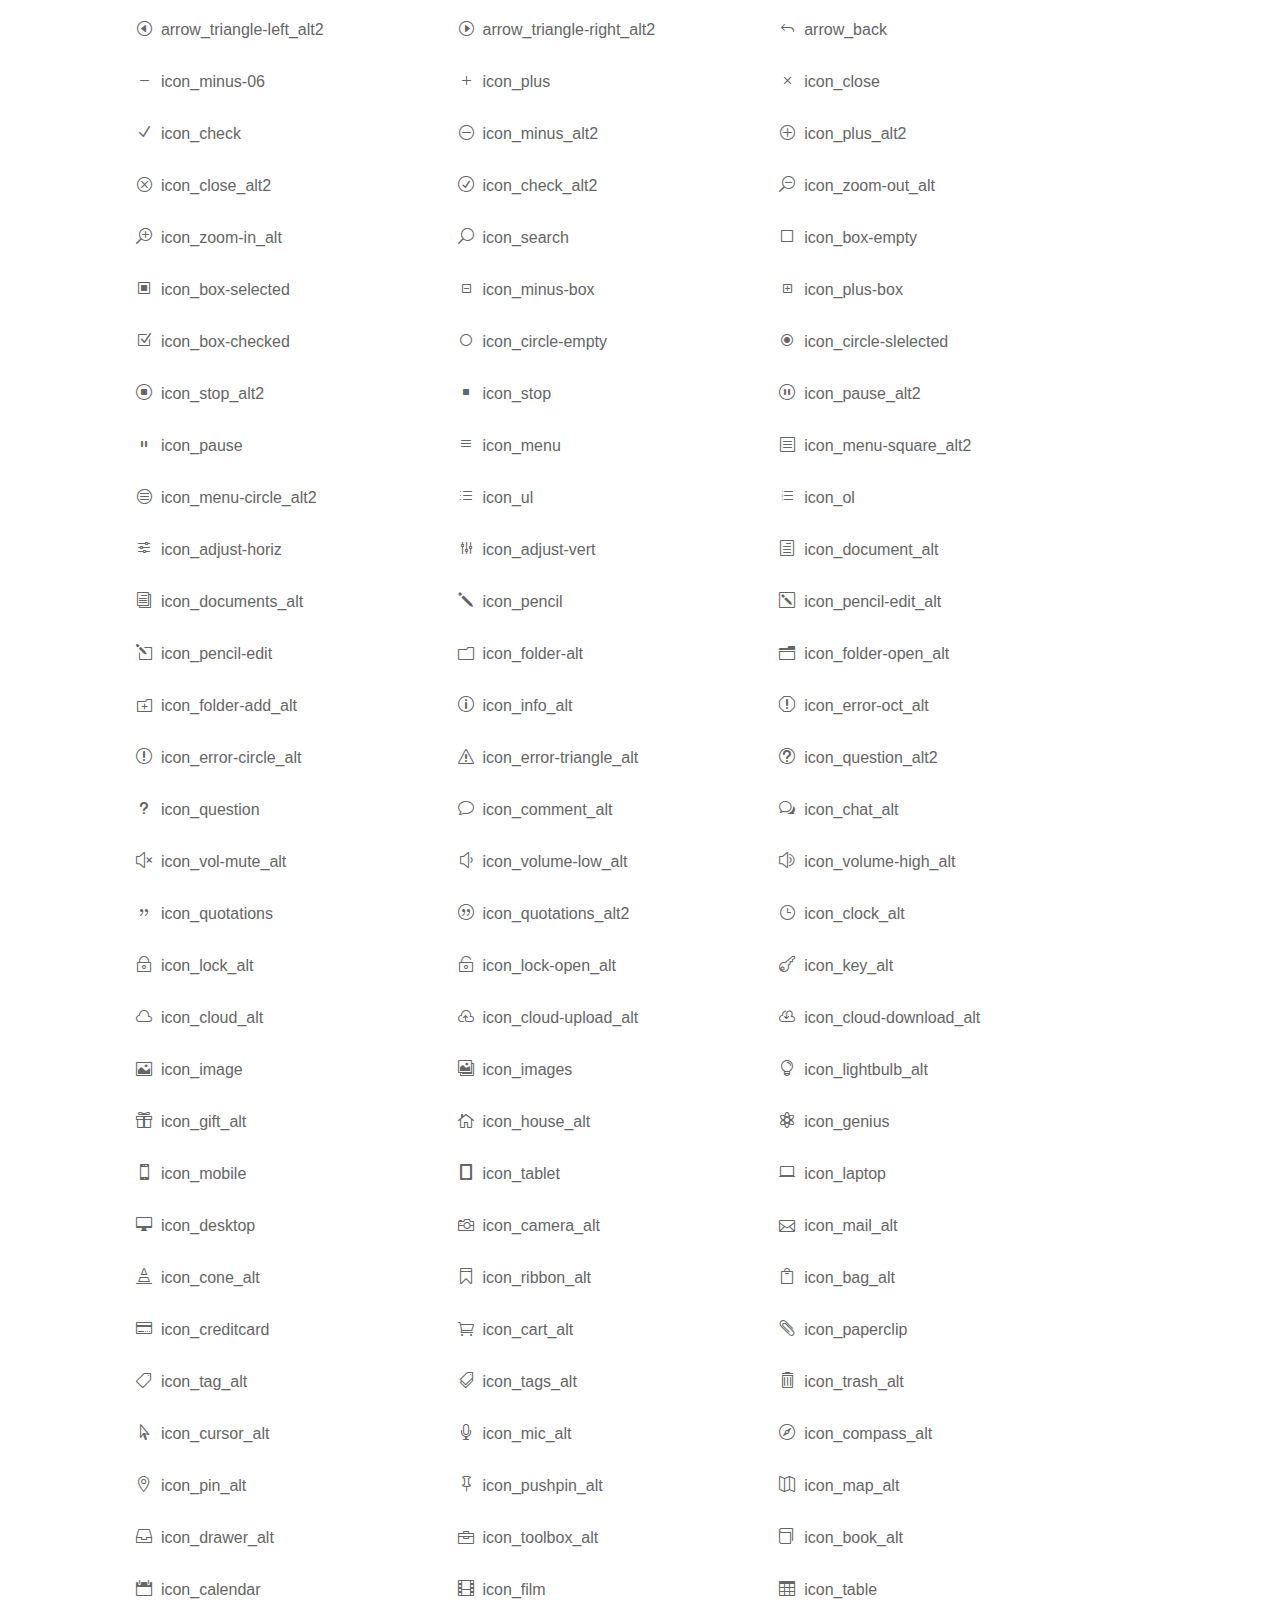
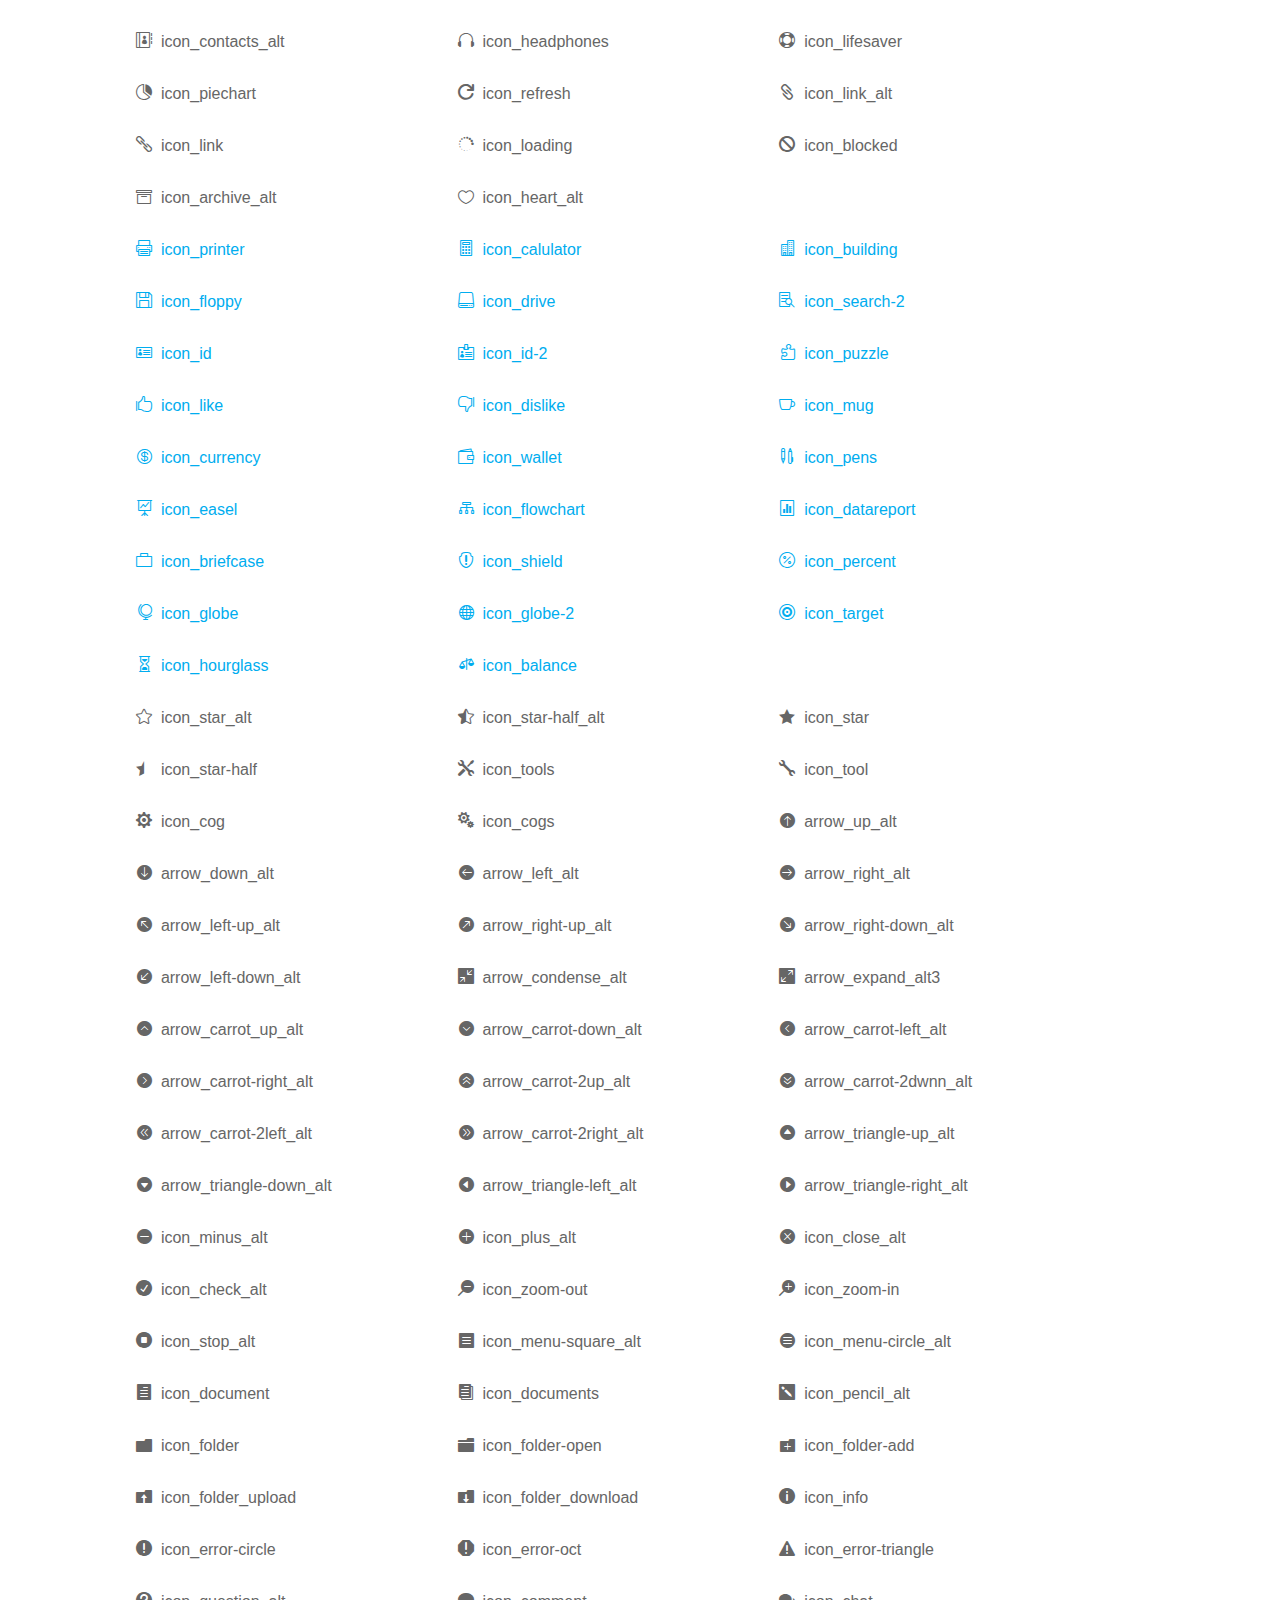
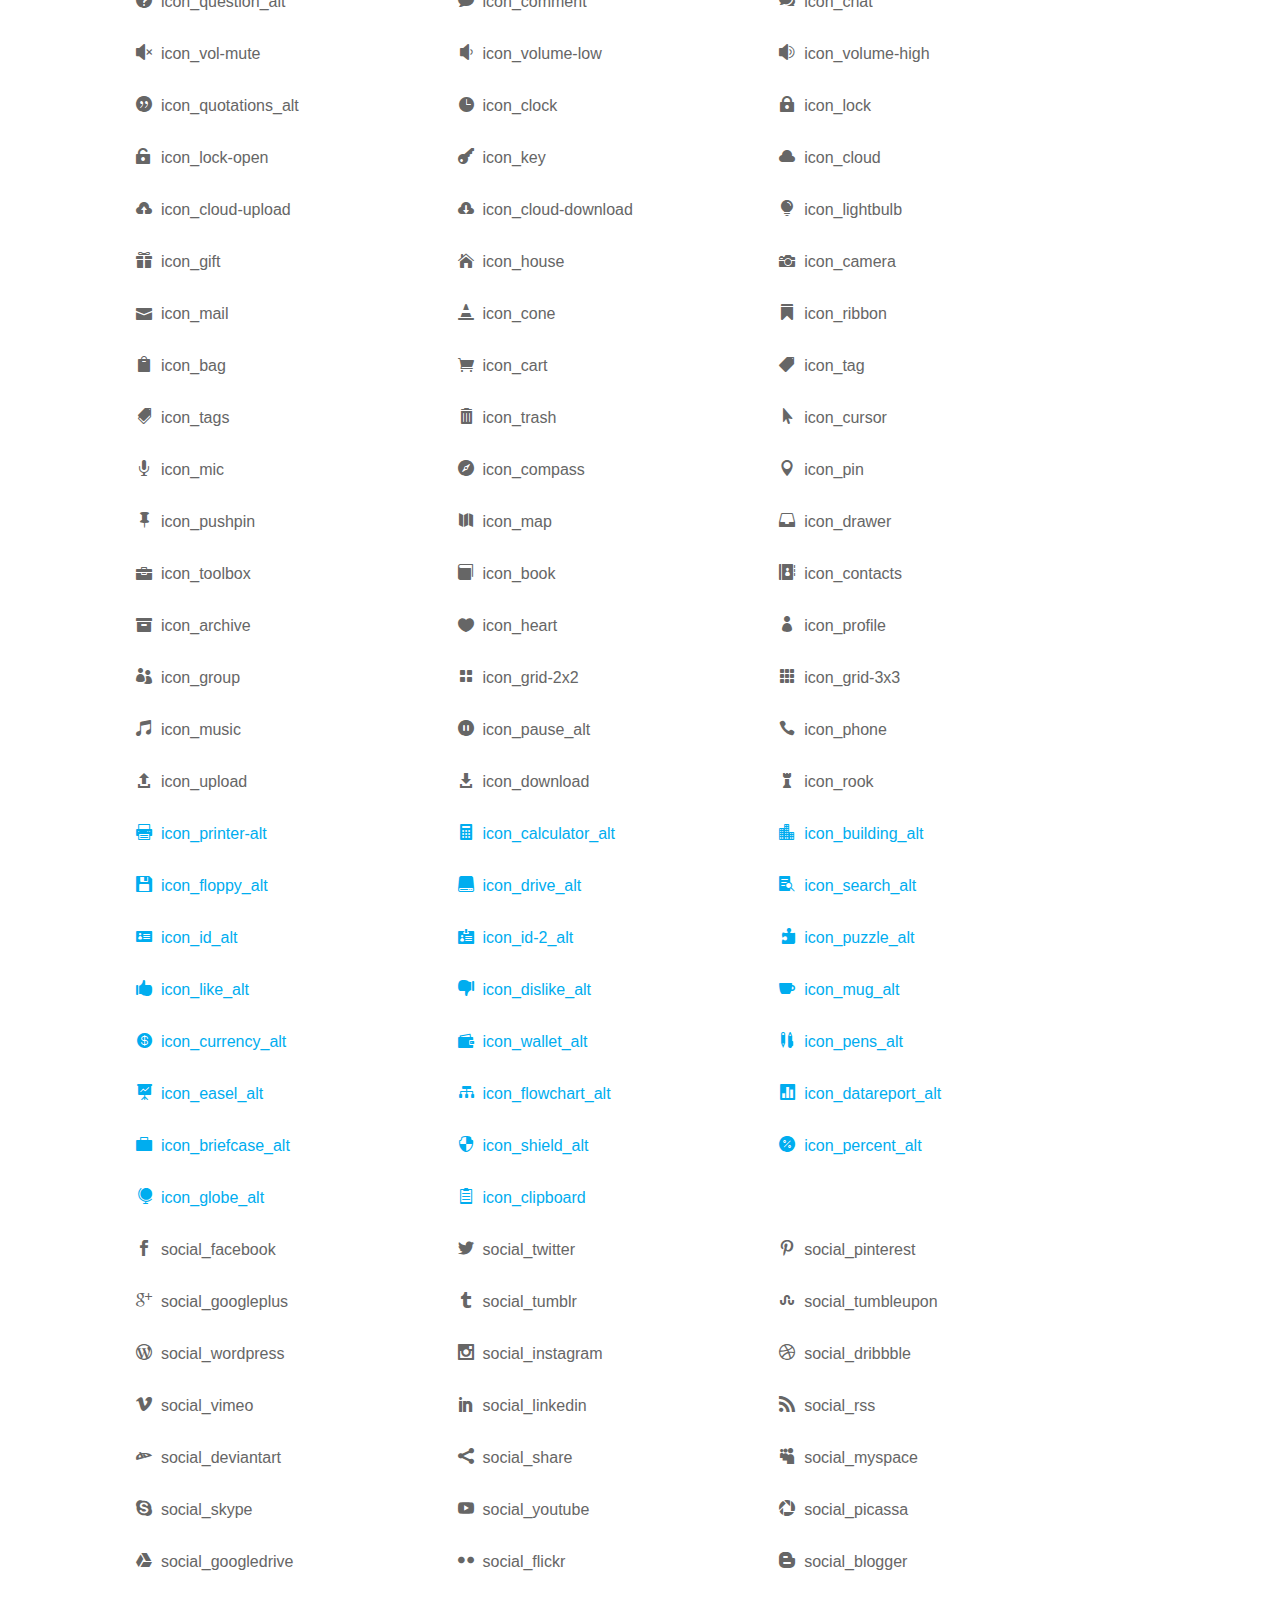
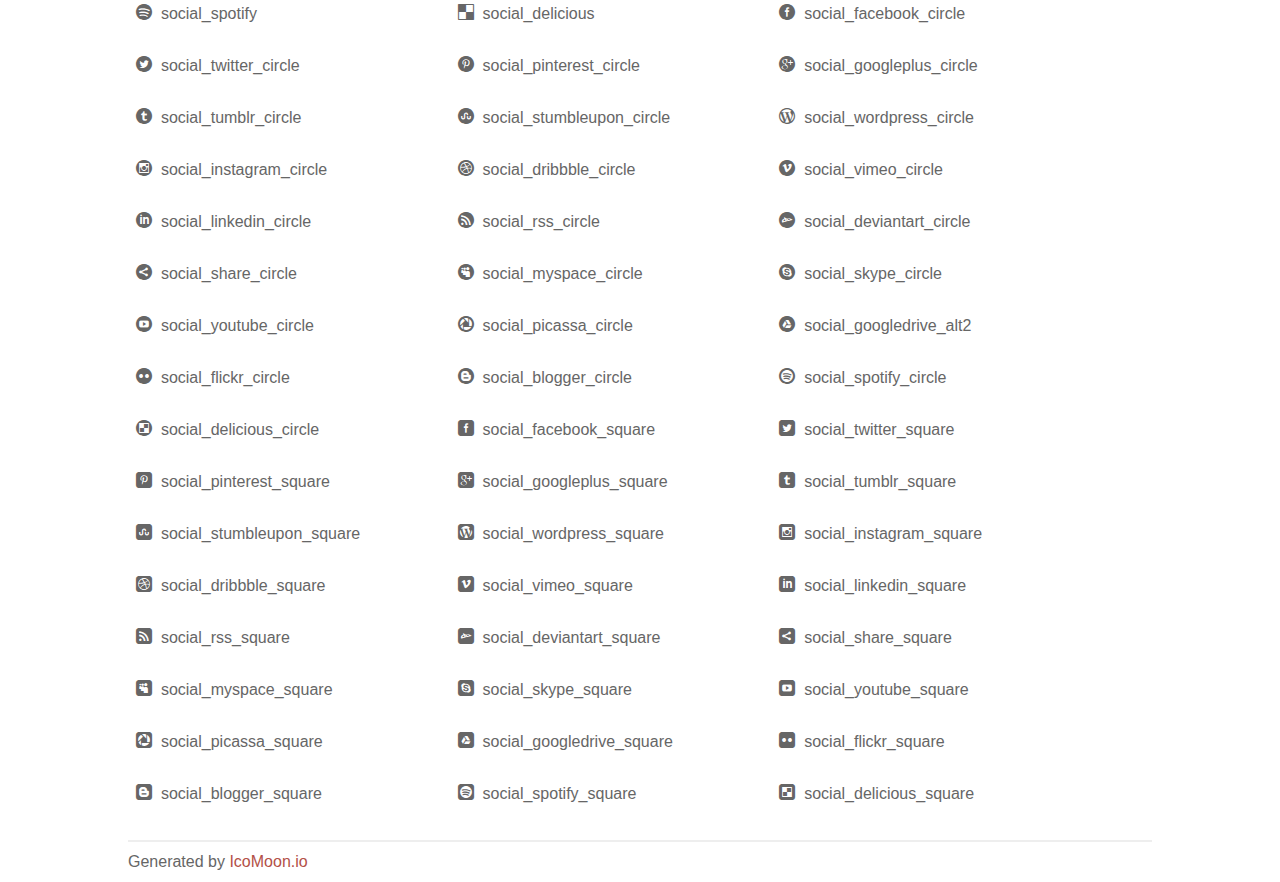
<file: static/fonts/elegant_font/HTML_CSS/index.html>
<!doctype html>
<html>
<head>
<title>Your Font/Glyphs</title>
<link rel="stylesheet" href="style.css" />
<!--[if lte IE 7]><script src="lte-ie7.js"></script><![endif]-->
<style>
	section, header, footer {display: block;}
	body {
		font-family: sans-serif;
		color: #666;
		line-height: 1.5;
		font-size: 1em;
	}
	* {
		-moz-box-sizing: border-box;
		-webkit-box-sizing: border-box;
		box-sizing: border-box;
		margin: 0;
		padding: 0;
	}
	.glyph {
		float: left;
		text-align: center;
		padding: .75em;
		margin: .4em 1.5em .75em 0;
		width: 6em;
		text-shadow: none;
	}
	
	.glyph input {
		font-family: consolas, monospace;
		font-size: 12px;
		width: 100%;
		text-align: center;
		border: 0;
		box-shadow: 0 0 0 1px #ccc;
		padding: .2em;
                -moz-border-radius: 5px;
                -webkit-border-radius: 5px;
	}
	
	

	.new {
		color:#00adef !important;
	}

	
	.w-main {
		width: 80%;
	}
	.centered {
		margin-left: auto;
		margin-right: auto;
	}
	.fs1 {
		font-size: 2em;
	}
	header {
		margin: 2em 0;
		padding-bottom: .5em;
		color: #666;
		box-shadow: 0 2px #eee;
	}
	header h1 {
		font-size: 2em;
		font-weight: normal;
	}
	.clearfix:before, .clearfix:after { content: ""; display: table; }
	.clearfix:after, .clear { clear: both; }
	footer {
		margin-top: 2em;
		padding: .5em 0;
		box-shadow: 0 -2px #eee;
	}
	a, a:visited {
		color: #B35047;
		text-decoration: none;
	}
	a:hover, a:focus {color: #000;}
	
	.box1 {
		font-size: 16px;
		display: inline-block;
		width: 30%;
		padding: .25em .5em;
		margin: 20px 10px 0 0;
	}
</style>
</head>
<body>
	<div class="w-main centered">
	<section class="mtm clearfix" id="glyphs">
	<div class="glyph">
		<div class="fs1" aria-hidden="true" data-icon="&#x21;"></div>
		<input type="text" readonly value="&amp;#x21;" />
	</div>
	<div class="glyph">
		<div class="fs1" aria-hidden="true" data-icon="&#x22;"></div>
		<input type="text" readonly value="&amp;#x22;" />
	</div>
	<div class="glyph">
		<div class="fs1" aria-hidden="true" data-icon="&#x23;"></div>
		<input type="text" readonly value="&amp;#x23;" />
	</div>
	<div class="glyph">
		<div class="fs1" aria-hidden="true" data-icon="&#x24;"></div>
		<input type="text" readonly value="&amp;#x24;" />
	</div>
	<div class="glyph">
		<div class="fs1" aria-hidden="true" data-icon="&#x25;"></div>
		<input type="text" readonly value="&amp;#x25;" />
	</div>
	<div class="glyph">
		<div class="fs1" aria-hidden="true" data-icon="&#x26;"></div>
		<input type="text" readonly value="&amp;#x26;" />
	</div>
	<div class="glyph">
		<div class="fs1" aria-hidden="true" data-icon="&#x27;"></div>
		<input type="text" readonly value="&amp;#x27;" />
	</div>
	<div class="glyph">
		<div class="fs1" aria-hidden="true" data-icon="&#x28;"></div>
		<input type="text" readonly value="&amp;#x28;" />
	</div>
	<div class="glyph">
		<div class="fs1" aria-hidden="true" data-icon="&#x29;"></div>
		<input type="text" readonly value="&amp;#x29;" />
	</div>
	<div class="glyph">
		<div class="fs1" aria-hidden="true" data-icon="&#x2a;"></div>
		<input type="text" readonly value="&amp;#x2a;" />
	</div>
	<div class="glyph">
		<div class="fs1" aria-hidden="true" data-icon="&#x2b;"></div>
		<input type="text" readonly value="&amp;#x2b;" />
	</div>
	<div class="glyph">
		<div class="fs1" aria-hidden="true" data-icon="&#x2c;"></div>
		<input type="text" readonly value="&amp;#x2c;" />
	</div>
	<div class="glyph">
		<div class="fs1" aria-hidden="true" data-icon="&#x2d;"></div>
		<input type="text" readonly value="&amp;#x2d;" />
	</div>
	<div class="glyph">
		<div class="fs1" aria-hidden="true" data-icon="&#x2e;"></div>
		<input type="text" readonly value="&amp;#x2e;" />
	</div>
	<div class="glyph">
		<div class="fs1" aria-hidden="true" data-icon="&#x2f;"></div>
		<input type="text" readonly value="&amp;#x2f;" />
	</div>
	<div class="glyph">
		<div class="fs1" aria-hidden="true" data-icon="&#x30;"></div>
		<input type="text" readonly value="&amp;#x30;" />
	</div>
	<div class="glyph">
		<div class="fs1" aria-hidden="true" data-icon="&#x31;"></div>
		<input type="text" readonly value="&amp;#x31;" />
	</div>
	<div class="glyph">
		<div class="fs1" aria-hidden="true" data-icon="&#x32;"></div>
		<input type="text" readonly value="&amp;#x32;" />
	</div>
	<div class="glyph">
		<div class="fs1" aria-hidden="true" data-icon="&#x33;"></div>
		<input type="text" readonly value="&amp;#x33;" />
	</div>
	<div class="glyph">
		<div class="fs1" aria-hidden="true" data-icon="&#x34;"></div>
		<input type="text" readonly value="&amp;#x34;" />
	</div>
	<div class="glyph">
		<div class="fs1" aria-hidden="true" data-icon="&#x35;"></div>
		<input type="text" readonly value="&amp;#x35;" />
	</div>
	<div class="glyph">
		<div class="fs1" aria-hidden="true" data-icon="&#x36;"></div>
		<input type="text" readonly value="&amp;#x36;" />
	</div>
	<div class="glyph">
		<div class="fs1" aria-hidden="true" data-icon="&#x37;"></div>
		<input type="text" readonly value="&amp;#x37;" />
	</div>
	<div class="glyph">
		<div class="fs1" aria-hidden="true" data-icon="&#x38;"></div>
		<input type="text" readonly value="&amp;#x38;" />
	</div>
	<div class="glyph">
		<div class="fs1" aria-hidden="true" data-icon="&#x39;"></div>
		<input type="text" readonly value="&amp;#x39;" />
	</div>
	<div class="glyph">
		<div class="fs1" aria-hidden="true" data-icon="&#x3a;"></div>
		<input type="text" readonly value="&amp;#x3a;" />
	</div>
	<div class="glyph">
		<div class="fs1" aria-hidden="true" data-icon="&#x3b;"></div>
		<input type="text" readonly value="&amp;#x3b;" />
	</div>
	<div class="glyph">
		<div class="fs1" aria-hidden="true" data-icon="&#x3c;"></div>
		<input type="text" readonly value="&amp;#x3c;" />
	</div>
	<div class="glyph">
		<div class="fs1" aria-hidden="true" data-icon="&#x3d;"></div>
		<input type="text" readonly value="&amp;#x3d;" />
	</div>
	<div class="glyph">
		<div class="fs1" aria-hidden="true" data-icon="&#x3e;"></div>
		<input type="text" readonly value="&amp;#x3e;" />
	</div>
	<div class="glyph">
		<div class="fs1" aria-hidden="true" data-icon="&#x3f;"></div>
		<input type="text" readonly value="&amp;#x3f;" />
	</div>
	<div class="glyph">
		<div class="fs1" aria-hidden="true" data-icon="&#x40;"></div>
		<input type="text" readonly value="&amp;#x40;" />
	</div>
	<div class="glyph">
		<div class="fs1" aria-hidden="true" data-icon="&#x41;"></div>
		<input type="text" readonly value="&amp;#x41;" />
	</div>
	<div class="glyph">
		<div class="fs1" aria-hidden="true" data-icon="&#x42;"></div>
		<input type="text" readonly value="&amp;#x42;" />
	</div>
	<div class="glyph">
		<div class="fs1" aria-hidden="true" data-icon="&#x43;"></div>
		<input type="text" readonly value="&amp;#x43;" />
	</div>
	<div class="glyph">
		<div class="fs1" aria-hidden="true" data-icon="&#x44;"></div>
		<input type="text" readonly value="&amp;#x44;" />
	</div>
	<div class="glyph">
		<div class="fs1" aria-hidden="true" data-icon="&#x45;"></div>
		<input type="text" readonly value="&amp;#x45;" />
	</div>
	<div class="glyph">
		<div class="fs1" aria-hidden="true" data-icon="&#x46;"></div>
		<input type="text" readonly value="&amp;#x46;" />
	</div>
	<div class="glyph">
		<div class="fs1" aria-hidden="true" data-icon="&#x47;"></div>
		<input type="text" readonly value="&amp;#x47;" />
	</div>
	<div class="glyph">
		<div class="fs1" aria-hidden="true" data-icon="&#x48;"></div>
		<input type="text" readonly value="&amp;#x48;" />
	</div>
	<div class="glyph">
		<div class="fs1" aria-hidden="true" data-icon="&#x49;"></div>
		<input type="text" readonly value="&amp;#x49;" />
	</div>
	<div class="glyph">
		<div class="fs1" aria-hidden="true" data-icon="&#x4a;"></div>
		<input type="text" readonly value="&amp;#x4a;" />
	</div>
	<div class="glyph">
		<div class="fs1" aria-hidden="true" data-icon="&#x4b;"></div>
		<input type="text" readonly value="&amp;#x4b;" />
	</div>
	<div class="glyph">
		<div class="fs1" aria-hidden="true" data-icon="&#x4c;"></div>
		<input type="text" readonly value="&amp;#x4c;" />
	</div>
	<div class="glyph">
		<div class="fs1" aria-hidden="true" data-icon="&#x4d;"></div>
		<input type="text" readonly value="&amp;#x4d;" />
	</div>
	<div class="glyph">
		<div class="fs1" aria-hidden="true" data-icon="&#x4e;"></div>
		<input type="text" readonly value="&amp;#x4e;" />
	</div>
	<div class="glyph">
		<div class="fs1" aria-hidden="true" data-icon="&#x4f;"></div>
		<input type="text" readonly value="&amp;#x4f;" />
	</div>
	<div class="glyph">
		<div class="fs1" aria-hidden="true" data-icon="&#x50;"></div>
		<input type="text" readonly value="&amp;#x50;" />
	</div>
	<div class="glyph">
		<div class="fs1" aria-hidden="true" data-icon="&#x51;"></div>
		<input type="text" readonly value="&amp;#x51;" />
	</div>
	<div class="glyph">
		<div class="fs1" aria-hidden="true" data-icon="&#x52;"></div>
		<input type="text" readonly value="&amp;#x52;" />
	</div>
	<div class="glyph">
		<div class="fs1" aria-hidden="true" data-icon="&#x53;"></div>
		<input type="text" readonly value="&amp;#x53;" />
	</div>
	<div class="glyph">
		<div class="fs1" aria-hidden="true" data-icon="&#x54;"></div>
		<input type="text" readonly value="&amp;#x54;" />
	</div>
	<div class="glyph">
		<div class="fs1" aria-hidden="true" data-icon="&#x55;"></div>
		<input type="text" readonly value="&amp;#x55;" />
	</div>
	<div class="glyph">
		<div class="fs1" aria-hidden="true" data-icon="&#x56;"></div>
		<input type="text" readonly value="&amp;#x56;" />
	</div>
	<div class="glyph">
		<div class="fs1" aria-hidden="true" data-icon="&#x57;"></div>
		<input type="text" readonly value="&amp;#x57;" />
	</div>
	<div class="glyph">
		<div class="fs1" aria-hidden="true" data-icon="&#x58;"></div>
		<input type="text" readonly value="&amp;#x58;" />
	</div>
	<div class="glyph">
		<div class="fs1" aria-hidden="true" data-icon="&#x59;"></div>
		<input type="text" readonly value="&amp;#x59;" />
	</div>
	<div class="glyph">
		<div class="fs1" aria-hidden="true" data-icon="&#x5a;"></div>
		<input type="text" readonly value="&amp;#x5a;" />
	</div>
	<div class="glyph">
		<div class="fs1" aria-hidden="true" data-icon="&#x5b;"></div>
		<input type="text" readonly value="&amp;#x5b;" />
	</div>
	<div class="glyph">
		<div class="fs1" aria-hidden="true" data-icon="&#x5c;"></div>
		<input type="text" readonly value="&amp;#x5c;" />
	</div>
	<div class="glyph">
		<div class="fs1" aria-hidden="true" data-icon="&#x5d;"></div>
		<input type="text" readonly value="&amp;#x5d;" />
	</div>
	<div class="glyph">
		<div class="fs1" aria-hidden="true" data-icon="&#x5e;"></div>
		<input type="text" readonly value="&amp;#x5e;" />
	</div>
	<div class="glyph">
		<div class="fs1" aria-hidden="true" data-icon="&#x5f;"></div>
		<input type="text" readonly value="&amp;#x5f;" />
	</div>
	<div class="glyph">
		<div class="fs1" aria-hidden="true" data-icon="&#x60;"></div>
		<input type="text" readonly value="&amp;#x60;" />
	</div>
	<div class="glyph">
		<div class="fs1" aria-hidden="true" data-icon="&#x61;"></div>
		<input type="text" readonly value="&amp;#x61;" />
	</div>
	<div class="glyph">
		<div class="fs1" aria-hidden="true" data-icon="&#x62;"></div>
		<input type="text" readonly value="&amp;#x62;" />
	</div>
	<div class="glyph">
		<div class="fs1" aria-hidden="true" data-icon="&#x63;"></div>
		<input type="text" readonly value="&amp;#x63;" />
	</div>
	<div class="glyph">
		<div class="fs1" aria-hidden="true" data-icon="&#x64;"></div>
		<input type="text" readonly value="&amp;#x64;" />
	</div>
	<div class="glyph">
		<div class="fs1" aria-hidden="true" data-icon="&#x65;"></div>
		<input type="text" readonly value="&amp;#x65;" />
	</div>
	<div class="glyph">
		<div class="fs1" aria-hidden="true" data-icon="&#x66;"></div>
		<input type="text" readonly value="&amp;#x66;" />
	</div>
	<div class="glyph">
		<div class="fs1" aria-hidden="true" data-icon="&#x67;"></div>
		<input type="text" readonly value="&amp;#x67;" />
	</div>
	<div class="glyph">
		<div class="fs1" aria-hidden="true" data-icon="&#x68;"></div>
		<input type="text" readonly value="&amp;#x68;" />
	</div>
	<div class="glyph">
		<div class="fs1" aria-hidden="true" data-icon="&#x69;"></div>
		<input type="text" readonly value="&amp;#x69;" />
	</div>
	<div class="glyph">
		<div class="fs1" aria-hidden="true" data-icon="&#x6a;"></div>
		<input type="text" readonly value="&amp;#x6a;" />
	</div>
	<div class="glyph">
		<div class="fs1" aria-hidden="true" data-icon="&#x6b;"></div>
		<input type="text" readonly value="&amp;#x6b;" />
	</div>
	<div class="glyph">
		<div class="fs1" aria-hidden="true" data-icon="&#x6c;"></div>
		<input type="text" readonly value="&amp;#x6c;" />
	</div>
	<div class="glyph">
		<div class="fs1" aria-hidden="true" data-icon="&#x6d;"></div>
		<input type="text" readonly value="&amp;#x6d;" />
	</div>
	<div class="glyph">
		<div class="fs1" aria-hidden="true" data-icon="&#x6e;"></div>
		<input type="text" readonly value="&amp;#x6e;" />
	</div>
	<div class="glyph">
		<div class="fs1" aria-hidden="true" data-icon="&#x6f;"></div>
		<input type="text" readonly value="&amp;#x6f;" />
	</div>
	<div class="glyph">
		<div class="fs1" aria-hidden="true" data-icon="&#x70;"></div>
		<input type="text" readonly value="&amp;#x70;" />
	</div>
	<div class="glyph">
		<div class="fs1" aria-hidden="true" data-icon="&#x71;"></div>
		<input type="text" readonly value="&amp;#x71;" />
	</div>
	<div class="glyph">
		<div class="fs1" aria-hidden="true" data-icon="&#x72;"></div>
		<input type="text" readonly value="&amp;#x72;" />
	</div>
	<div class="glyph">
		<div class="fs1" aria-hidden="true" data-icon="&#x73;"></div>
		<input type="text" readonly value="&amp;#x73;" />
	</div>
	<div class="glyph">
		<div class="fs1" aria-hidden="true" data-icon="&#x74;"></div>
		<input type="text" readonly value="&amp;#x74;" />
	</div>
	<div class="glyph">
		<div class="fs1" aria-hidden="true" data-icon="&#x75;"></div>
		<input type="text" readonly value="&amp;#x75;" />
	</div>
	<div class="glyph">
		<div class="fs1" aria-hidden="true" data-icon="&#x76;"></div>
		<input type="text" readonly value="&amp;#x76;" />
	</div>
	<div class="glyph">
		<div class="fs1" aria-hidden="true" data-icon="&#x77;"></div>
		<input type="text" readonly value="&amp;#x77;" />
	</div>
	<div class="glyph">
		<div class="fs1" aria-hidden="true" data-icon="&#x78;"></div>
		<input type="text" readonly value="&amp;#x78;" />
	</div>
	<div class="glyph">
		<div class="fs1" aria-hidden="true" data-icon="&#x79;"></div>
		<input type="text" readonly value="&amp;#x79;" />
	</div>
	<div class="glyph">
		<div class="fs1" aria-hidden="true" data-icon="&#x7a;"></div>
		<input type="text" readonly value="&amp;#x7a;" />
	</div>
	<div class="glyph">
		<div class="fs1" aria-hidden="true" data-icon="&#x7b;"></div>
		<input type="text" readonly value="&amp;#x7b;" />
	</div>
	<div class="glyph">
		<div class="fs1" aria-hidden="true" data-icon="&#x7c;"></div>
		<input type="text" readonly value="&amp;#x7c;" />
	</div>
	<div class="glyph">
		<div class="fs1" aria-hidden="true" data-icon="&#x7d;"></div>
		<input type="text" readonly value="&amp;#x7d;" />
	</div>
	<div class="glyph">
		<div class="fs1" aria-hidden="true" data-icon="&#x7e;"></div>
		<input type="text" readonly value="&amp;#x7e;" />
	</div>
	<div class="glyph">
		<div class="fs1" aria-hidden="true" data-icon="&#xe000;"></div>
		<input type="text" readonly value="&amp;#xe000;" />
	</div>
	<div class="glyph">
		<div class="fs1" aria-hidden="true" data-icon="&#xe001;"></div>
		<input type="text" readonly value="&amp;#xe001;" />
	</div>
	<div class="glyph">
		<div class="fs1" aria-hidden="true" data-icon="&#xe002;"></div>
		<input type="text" readonly value="&amp;#xe002;" />
	</div>
	<div class="glyph">
		<div class="fs1" aria-hidden="true" data-icon="&#xe003;"></div>
		<input type="text" readonly value="&amp;#xe003;" />
	</div>
	<div class="glyph">
		<div class="fs1" aria-hidden="true" data-icon="&#xe004;"></div>
		<input type="text" readonly value="&amp;#xe004;" />
	</div>
	<div class="glyph">
		<div class="fs1" aria-hidden="true" data-icon="&#xe005;"></div>
		<input type="text" readonly value="&amp;#xe005;" />
	</div>
	<div class="glyph">
		<div class="fs1" aria-hidden="true" data-icon="&#xe006;"></div>
		<input type="text" readonly value="&amp;#xe006;" />
	</div>
	<div class="glyph">
		<div class="fs1" aria-hidden="true" data-icon="&#xe007;"></div>
		<input type="text" readonly value="&amp;#xe007;" />
	</div>
	<div class="glyph">
		<div class="fs1" aria-hidden="true" data-icon="&#xe008;"></div>
		<input type="text" readonly value="&amp;#xe008;" />
	</div>
	<div class="glyph">
		<div class="fs1" aria-hidden="true" data-icon="&#xe009;"></div>
		<input type="text" readonly value="&amp;#xe009;" />
	</div>
	<div class="glyph">
		<div class="fs1" aria-hidden="true" data-icon="&#xe00a;"></div>
		<input type="text" readonly value="&amp;#xe00a;" />
	</div>
	<div class="glyph">
		<div class="fs1" aria-hidden="true" data-icon="&#xe00b;"></div>
		<input type="text" readonly value="&amp;#xe00b;" />
	</div>
	<div class="glyph">
		<div class="fs1" aria-hidden="true" data-icon="&#xe00c;"></div>
		<input type="text" readonly value="&amp;#xe00c;" />
	</div>
	<div class="glyph">
		<div class="fs1" aria-hidden="true" data-icon="&#xe00d;"></div>
		<input type="text" readonly value="&amp;#xe00d;" />
	</div>
	<div class="glyph">
		<div class="fs1" aria-hidden="true" data-icon="&#xe00e;"></div>
		<input type="text" readonly value="&amp;#xe00e;" />
	</div>
	<div class="glyph">
		<div class="fs1" aria-hidden="true" data-icon="&#xe00f;"></div>
		<input type="text" readonly value="&amp;#xe00f;" />
	</div>
	<div class="glyph">
		<div class="fs1" aria-hidden="true" data-icon="&#xe010;"></div>
		<input type="text" readonly value="&amp;#xe010;" />
	</div>
	<div class="glyph">
		<div class="fs1" aria-hidden="true" data-icon="&#xe011;"></div>
		<input type="text" readonly value="&amp;#xe011;" />
	</div>
	<div class="glyph">
		<div class="fs1" aria-hidden="true" data-icon="&#xe012;"></div>
		<input type="text" readonly value="&amp;#xe012;" />
	</div>
	<div class="glyph">
		<div class="fs1" aria-hidden="true" data-icon="&#xe013;"></div>
		<input type="text" readonly value="&amp;#xe013;" />
	</div>
	<div class="glyph">
		<div class="fs1" aria-hidden="true" data-icon="&#xe014;"></div>
		<input type="text" readonly value="&amp;#xe014;" />
	</div>
	<div class="glyph">
		<div class="fs1" aria-hidden="true" data-icon="&#xe015;"></div>
		<input type="text" readonly value="&amp;#xe015;" />
	</div>
	<div class="glyph">
		<div class="fs1" aria-hidden="true" data-icon="&#xe016;"></div>
		<input type="text" readonly value="&amp;#xe016;" />
	</div>
	<div class="glyph">
		<div class="fs1" aria-hidden="true" data-icon="&#xe017;"></div>
		<input type="text" readonly value="&amp;#xe017;" />
	</div>
	<div class="glyph">
		<div class="fs1" aria-hidden="true" data-icon="&#xe018;"></div>
		<input type="text" readonly value="&amp;#xe018;" />
	</div>
	<div class="glyph">
		<div class="fs1" aria-hidden="true" data-icon="&#xe019;"></div>
		<input type="text" readonly value="&amp;#xe019;" />
	</div>
	<div class="glyph">
		<div class="fs1" aria-hidden="true" data-icon="&#xe01a;"></div>
		<input type="text" readonly value="&amp;#xe01a;" />
	</div>
	<div class="glyph">
		<div class="fs1" aria-hidden="true" data-icon="&#xe01b;"></div>
		<input type="text" readonly value="&amp;#xe01b;" />
	</div>
	<div class="glyph">
		<div class="fs1" aria-hidden="true" data-icon="&#xe01c;"></div>
		<input type="text" readonly value="&amp;#xe01c;" />
	</div>
	<div class="glyph">
		<div class="fs1" aria-hidden="true" data-icon="&#xe01d;"></div>
		<input type="text" readonly value="&amp;#xe01d;" />
	</div>
	<div class="glyph">
		<div class="fs1" aria-hidden="true" data-icon="&#xe01e;"></div>
		<input type="text" readonly value="&amp;#xe01e;" />
	</div>
	<div class="glyph">
		<div class="fs1" aria-hidden="true" data-icon="&#xe01f;"></div>
		<input type="text" readonly value="&amp;#xe01f;" />
	</div>
	<div class="glyph">
		<div class="fs1" aria-hidden="true" data-icon="&#xe020;"></div>
		<input type="text" readonly value="&amp;#xe020;" />
	</div>
	<div class="glyph">
		<div class="fs1" aria-hidden="true" data-icon="&#xe021;"></div>
		<input type="text" readonly value="&amp;#xe021;" />
	</div>
	<div class="glyph">
		<div class="fs1" aria-hidden="true" data-icon="&#xe022;"></div>
		<input type="text" readonly value="&amp;#xe022;" />
	</div>
	<div class="glyph">
		<div class="fs1" aria-hidden="true" data-icon="&#xe023;"></div>
		<input type="text" readonly value="&amp;#xe023;" />
	</div>
	<div class="glyph">
		<div class="fs1" aria-hidden="true" data-icon="&#xe024;"></div>
		<input type="text" readonly value="&amp;#xe024;" />
	</div>
	<div class="glyph">
		<div class="fs1" aria-hidden="true" data-icon="&#xe025;"></div>
		<input type="text" readonly value="&amp;#xe025;" />
	</div>
	<div class="glyph">
		<div class="fs1" aria-hidden="true" data-icon="&#xe026;"></div>
		<input type="text" readonly value="&amp;#xe026;" />
	</div>
	<div class="glyph">
		<div class="fs1" aria-hidden="true" data-icon="&#xe027;"></div>
		<input type="text" readonly value="&amp;#xe027;" />
	</div>
	<div class="glyph">
		<div class="fs1" aria-hidden="true" data-icon="&#xe028;"></div>
		<input type="text" readonly value="&amp;#xe028;" />
	</div>
	<div class="glyph">
		<div class="fs1" aria-hidden="true" data-icon="&#xe029;"></div>
		<input type="text" readonly value="&amp;#xe029;" />
	</div>
	<div class="glyph">
		<div class="fs1" aria-hidden="true" data-icon="&#xe02a;"></div>
		<input type="text" readonly value="&amp;#xe02a;" />
	</div>
	<div class="glyph">
		<div class="fs1" aria-hidden="true" data-icon="&#xe02b;"></div>
		<input type="text" readonly value="&amp;#xe02b;" />
	</div>
	<div class="glyph">
		<div class="fs1" aria-hidden="true" data-icon="&#xe02c;"></div>
		<input type="text" readonly value="&amp;#xe02c;" />
	</div>
	<div class="glyph">
		<div class="fs1" aria-hidden="true" data-icon="&#xe02d;"></div>
		<input type="text" readonly value="&amp;#xe02d;" />
	</div>
	<div class="glyph">
		<div class="fs1" aria-hidden="true" data-icon="&#xe02e;"></div>
		<input type="text" readonly value="&amp;#xe02e;" />
	</div>
	<div class="glyph">
		<div class="fs1" aria-hidden="true" data-icon="&#xe02f;"></div>
		<input type="text" readonly value="&amp;#xe02f;" />
	</div>
	<div class="glyph">
		<div class="fs1" aria-hidden="true" data-icon="&#xe030;"></div>
		<input type="text" readonly value="&amp;#xe030;" />
	</div>
    
    <div class="new">
    
    <div class="glyph">
		<div class="fs1" aria-hidden="true" data-icon="&#xe103;"></div>
		<input type="text" readonly value="&amp;#xe103;" />
	</div>
	<div class="glyph">
		<div class="fs1" aria-hidden="true" data-icon="&#xe0ee;"></div>
		<input type="text" readonly value="&amp;#xe0ee;" />
	</div>
	<div class="glyph">
		<div class="fs1" aria-hidden="true" data-icon="&#xe0ef;"></div>
		<input type="text" readonly value="&amp;#xe0ef;" />
	</div>
	<div class="glyph">
		<div class="fs1" aria-hidden="true" data-icon="&#xe0e8;"></div>
		<input type="text" readonly value="&amp;#xe0e8;" />
	</div>
	<div class="glyph">
		<div class="fs1" aria-hidden="true" data-icon="&#xe0ea;"></div>
		<input type="text" readonly value="&amp;#xe0ea;" />
	</div>
	<div class="glyph">
		<div class="fs1" aria-hidden="true" data-icon="&#xe101;"></div>
		<input type="text" readonly value="&amp;#xe101;" />
	</div>
	<div class="glyph">
		<div class="fs1" aria-hidden="true" data-icon="&#xe107;"></div>
		<input type="text" readonly value="&amp;#xe107;" />
	</div>
	<div class="glyph">
		<div class="fs1" aria-hidden="true" data-icon="&#xe108;"></div>
		<input type="text" readonly value="&amp;#xe108;" />
	</div>
	<div class="glyph">
		<div class="fs1" aria-hidden="true" data-icon="&#xe102;"></div>
		<input type="text" readonly value="&amp;#xe102;" />
	</div>
	<div class="glyph">
		<div class="fs1" aria-hidden="true" data-icon="&#xe106;"></div>
		<input type="text" readonly value="&amp;#xe106;" />
	</div>
	<div class="glyph">
		<div class="fs1" aria-hidden="true" data-icon="&#xe0eb;"></div>
		<input type="text" readonly value="&amp;#xe0eb;" />
	</div>
	<div class="glyph">
		<div class="fs1" aria-hidden="true" data-icon="&#xe105;"></div>
		<input type="text" readonly value="&amp;#xe105;" />
	</div>
	<div class="glyph">
		<div class="fs1" aria-hidden="true" data-icon="&#xe0ed;"></div>
		<input type="text" readonly value="&amp;#xe0ed;" />
	</div>
	<div class="glyph">
		<div class="fs1" aria-hidden="true" data-icon="&#xe100;"></div>
		<input type="text" readonly value="&amp;#xe100;" />
	</div>
	<div class="glyph">
		<div class="fs1" aria-hidden="true" data-icon="&#xe104;"></div>
		<input type="text" readonly value="&amp;#xe104;" />
	</div>
	<div class="glyph">
		<div class="fs1" aria-hidden="true" data-icon="&#xe0e9;"></div>
		<input type="text" readonly value="&amp;#xe0e9;" />
	</div>
	<div class="glyph">
		<div class="fs1" aria-hidden="true" data-icon="&#xe109;"></div>
		<input type="text" readonly value="&amp;#xe109;" />
	</div>
	<div class="glyph">
		<div class="fs1" aria-hidden="true" data-icon="&#xe0ec;"></div>
		<input type="text" readonly value="&amp;#xe0ec;" />
	</div>
	<div class="glyph">
		<div class="fs1" aria-hidden="true" data-icon="&#xe0fe;"></div>
		<input type="text" readonly value="&amp;#xe0fe;" />
	</div>
	<div class="glyph">
		<div class="fs1" aria-hidden="true" data-icon="&#xe0f6;"></div>
		<input type="text" readonly value="&amp;#xe0f6;" />
	</div>
	<div class="glyph">
		<div class="fs1" aria-hidden="true" data-icon="&#xe0fb;"></div>
		<input type="text" readonly value="&amp;#xe0fb;" />
	</div>
	<div class="glyph">
		<div class="fs1" aria-hidden="true" data-icon="&#xe0e2;"></div>
		<input type="text" readonly value="&amp;#xe0e2;" />
	</div>
	<div class="glyph">
		<div class="fs1" aria-hidden="true" data-icon="&#xe0e3;"></div>
		<input type="text" readonly value="&amp;#xe0e3;" />
	</div>
	<div class="glyph">
		<div class="fs1" aria-hidden="true" data-icon="&#xe0f5;"></div>
		<input type="text" readonly value="&amp;#xe0f5;" />
	</div>
	<div class="glyph">
		<div class="fs1" aria-hidden="true" data-icon="&#xe0e1;"></div>
		<input type="text" readonly value="&amp;#xe0e1;" />
	</div>
	<div class="glyph">
		<div class="fs1" aria-hidden="true" data-icon="&#xe0ff;"></div>
		<input type="text" readonly value="&amp;#xe0ff;" />
	</div>
    
    </div>
    
	<div class="glyph">
		<div class="fs1" aria-hidden="true" data-icon="&#xe031;"></div>
		<input type="text" readonly value="&amp;#xe031;" />
	</div>
	<div class="glyph">
		<div class="fs1" aria-hidden="true" data-icon="&#xe032;"></div>
		<input type="text" readonly value="&amp;#xe032;" />
	</div>
	<div class="glyph">
		<div class="fs1" aria-hidden="true" data-icon="&#xe033;"></div>
		<input type="text" readonly value="&amp;#xe033;" />
	</div>
	<div class="glyph">
		<div class="fs1" aria-hidden="true" data-icon="&#xe034;"></div>
		<input type="text" readonly value="&amp;#xe034;" />
	</div>
	<div class="glyph">
		<div class="fs1" aria-hidden="true" data-icon="&#xe035;"></div>
		<input type="text" readonly value="&amp;#xe035;" />
	</div>
	<div class="glyph">
		<div class="fs1" aria-hidden="true" data-icon="&#xe036;"></div>
		<input type="text" readonly value="&amp;#xe036;" />
	</div>
	<div class="glyph">
		<div class="fs1" aria-hidden="true" data-icon="&#xe037;"></div>
		<input type="text" readonly value="&amp;#xe037;" />
	</div>
	<div class="glyph">
		<div class="fs1" aria-hidden="true" data-icon="&#xe038;"></div>
		<input type="text" readonly value="&amp;#xe038;" />
	</div>
	<div class="glyph">
		<div class="fs1" aria-hidden="true" data-icon="&#xe039;"></div>
		<input type="text" readonly value="&amp;#xe039;" />
	</div>
	<div class="glyph">
		<div class="fs1" aria-hidden="true" data-icon="&#xe03a;"></div>
		<input type="text" readonly value="&amp;#xe03a;" />
	</div>
	<div class="glyph">
		<div class="fs1" aria-hidden="true" data-icon="&#xe03b;"></div>
		<input type="text" readonly value="&amp;#xe03b;" />
	</div>
	<div class="glyph">
		<div class="fs1" aria-hidden="true" data-icon="&#xe03c;"></div>
		<input type="text" readonly value="&amp;#xe03c;" />
	</div>
	<div class="glyph">
		<div class="fs1" aria-hidden="true" data-icon="&#xe03d;"></div>
		<input type="text" readonly value="&amp;#xe03d;" />
	</div>
	<div class="glyph">
		<div class="fs1" aria-hidden="true" data-icon="&#xe03e;"></div>
		<input type="text" readonly value="&amp;#xe03e;" />
	</div>
	<div class="glyph">
		<div class="fs1" aria-hidden="true" data-icon="&#xe03f;"></div>
		<input type="text" readonly value="&amp;#xe03f;" />
	</div>
	<div class="glyph">
		<div class="fs1" aria-hidden="true" data-icon="&#xe040;"></div>
		<input type="text" readonly value="&amp;#xe040;" />
	</div>
	<div class="glyph">
		<div class="fs1" aria-hidden="true" data-icon="&#xe041;"></div>
		<input type="text" readonly value="&amp;#xe041;" />
	</div>
	<div class="glyph">
		<div class="fs1" aria-hidden="true" data-icon="&#xe042;"></div>
		<input type="text" readonly value="&amp;#xe042;" />
	</div>
	<div class="glyph">
		<div class="fs1" aria-hidden="true" data-icon="&#xe043;"></div>
		<input type="text" readonly value="&amp;#xe043;" />
	</div>
	<div class="glyph">
		<div class="fs1" aria-hidden="true" data-icon="&#xe044;"></div>
		<input type="text" readonly value="&amp;#xe044;" />
	</div>
	<div class="glyph">
		<div class="fs1" aria-hidden="true" data-icon="&#xe045;"></div>
		<input type="text" readonly value="&amp;#xe045;" />
	</div>
	<div class="glyph">
		<div class="fs1" aria-hidden="true" data-icon="&#xe046;"></div>
		<input type="text" readonly value="&amp;#xe046;" />
	</div>
	<div class="glyph">
		<div class="fs1" aria-hidden="true" data-icon="&#xe047;"></div>
		<input type="text" readonly value="&amp;#xe047;" />
	</div>
	<div class="glyph">
		<div class="fs1" aria-hidden="true" data-icon="&#xe048;"></div>
		<input type="text" readonly value="&amp;#xe048;" />
	</div>
	<div class="glyph">
		<div class="fs1" aria-hidden="true" data-icon="&#xe049;"></div>
		<input type="text" readonly value="&amp;#xe049;" />
	</div>
	<div class="glyph">
		<div class="fs1" aria-hidden="true" data-icon="&#xe04a;"></div>
		<input type="text" readonly value="&amp;#xe04a;" />
	</div>
	<div class="glyph">
		<div class="fs1" aria-hidden="true" data-icon="&#xe04b;"></div>
		<input type="text" readonly value="&amp;#xe04b;" />
	</div>
	<div class="glyph">
		<div class="fs1" aria-hidden="true" data-icon="&#xe04c;"></div>
		<input type="text" readonly value="&amp;#xe04c;" />
	</div>
	<div class="glyph">
		<div class="fs1" aria-hidden="true" data-icon="&#xe04d;"></div>
		<input type="text" readonly value="&amp;#xe04d;" />
	</div>
	<div class="glyph">
		<div class="fs1" aria-hidden="true" data-icon="&#xe04e;"></div>
		<input type="text" readonly value="&amp;#xe04e;" />
	</div>
	<div class="glyph">
		<div class="fs1" aria-hidden="true" data-icon="&#xe04f;"></div>
		<input type="text" readonly value="&amp;#xe04f;" />
	</div>
	<div class="glyph">
		<div class="fs1" aria-hidden="true" data-icon="&#xe050;"></div>
		<input type="text" readonly value="&amp;#xe050;" />
	</div>
	<div class="glyph">
		<div class="fs1" aria-hidden="true" data-icon="&#xe051;"></div>
		<input type="text" readonly value="&amp;#xe051;" />
	</div>
	<div class="glyph">
		<div class="fs1" aria-hidden="true" data-icon="&#xe052;"></div>
		<input type="text" readonly value="&amp;#xe052;" />
	</div>
	<div class="glyph">
		<div class="fs1" aria-hidden="true" data-icon="&#xe053;"></div>
		<input type="text" readonly value="&amp;#xe053;" />
	</div>
	<div class="glyph">
		<div class="fs1" aria-hidden="true" data-icon="&#xe054;"></div>
		<input type="text" readonly value="&amp;#xe054;" />
	</div>
	<div class="glyph">
		<div class="fs1" aria-hidden="true" data-icon="&#xe055;"></div>
		<input type="text" readonly value="&amp;#xe055;" />
	</div>
	<div class="glyph">
		<div class="fs1" aria-hidden="true" data-icon="&#xe056;"></div>
		<input type="text" readonly value="&amp;#xe056;" />
	</div>
	<div class="glyph">
		<div class="fs1" aria-hidden="true" data-icon="&#xe057;"></div>
		<input type="text" readonly value="&amp;#xe057;" />
	</div>
	<div class="glyph">
		<div class="fs1" aria-hidden="true" data-icon="&#xe058;"></div>
		<input type="text" readonly value="&amp;#xe058;" />
	</div>
	<div class="glyph">
		<div class="fs1" aria-hidden="true" data-icon="&#xe059;"></div>
		<input type="text" readonly value="&amp;#xe059;" />
	</div>
	<div class="glyph">
		<div class="fs1" aria-hidden="true" data-icon="&#xe05a;"></div>
		<input type="text" readonly value="&amp;#xe05a;" />
	</div>
	<div class="glyph">
		<div class="fs1" aria-hidden="true" data-icon="&#xe05b;"></div>
		<input type="text" readonly value="&amp;#xe05b;" />
	</div>
	<div class="glyph">
		<div class="fs1" aria-hidden="true" data-icon="&#xe05c;"></div>
		<input type="text" readonly value="&amp;#xe05c;" />
	</div>
	<div class="glyph">
		<div class="fs1" aria-hidden="true" data-icon="&#xe05d;"></div>
		<input type="text" readonly value="&amp;#xe05d;" />
	</div>
	<div class="glyph">
		<div class="fs1" aria-hidden="true" data-icon="&#xe05e;"></div>
		<input type="text" readonly value="&amp;#xe05e;" />
	</div>
	<div class="glyph">
		<div class="fs1" aria-hidden="true" data-icon="&#xe05f;"></div>
		<input type="text" readonly value="&amp;#xe05f;" />
	</div>
	<div class="glyph">
		<div class="fs1" aria-hidden="true" data-icon="&#xe060;"></div>
		<input type="text" readonly value="&amp;#xe060;" />
	</div>
	<div class="glyph">
		<div class="fs1" aria-hidden="true" data-icon="&#xe061;"></div>
		<input type="text" readonly value="&amp;#xe061;" />
	</div>
	<div class="glyph">
		<div class="fs1" aria-hidden="true" data-icon="&#xe062;"></div>
		<input type="text" readonly value="&amp;#xe062;" />
	</div>
	<div class="glyph">
		<div class="fs1" aria-hidden="true" data-icon="&#xe063;"></div>
		<input type="text" readonly value="&amp;#xe063;" />
	</div>
	<div class="glyph">
		<div class="fs1" aria-hidden="true" data-icon="&#xe064;"></div>
		<input type="text" readonly value="&amp;#xe064;" />
	</div>
	<div class="glyph">
		<div class="fs1" aria-hidden="true" data-icon="&#xe065;"></div>
		<input type="text" readonly value="&amp;#xe065;" />
	</div>
	<div class="glyph">
		<div class="fs1" aria-hidden="true" data-icon="&#xe066;"></div>
		<input type="text" readonly value="&amp;#xe066;" />
	</div>
	<div class="glyph">
		<div class="fs1" aria-hidden="true" data-icon="&#xe067;"></div>
		<input type="text" readonly value="&amp;#xe067;" />
	</div>
	<div class="glyph">
		<div class="fs1" aria-hidden="true" data-icon="&#xe068;"></div>
		<input type="text" readonly value="&amp;#xe068;" />
	</div>
	<div class="glyph">
		<div class="fs1" aria-hidden="true" data-icon="&#xe069;"></div>
		<input type="text" readonly value="&amp;#xe069;" />
	</div>
	<div class="glyph">
		<div class="fs1" aria-hidden="true" data-icon="&#xe06a;"></div>
		<input type="text" readonly value="&amp;#xe06a;" />
	</div>
	<div class="glyph">
		<div class="fs1" aria-hidden="true" data-icon="&#xe06b;"></div>
		<input type="text" readonly value="&amp;#xe06b;" />
	</div>
	<div class="glyph">
		<div class="fs1" aria-hidden="true" data-icon="&#xe06c;"></div>
		<input type="text" readonly value="&amp;#xe06c;" />
	</div>
	<div class="glyph">
		<div class="fs1" aria-hidden="true" data-icon="&#xe06d;"></div>
		<input type="text" readonly value="&amp;#xe06d;" />
	</div>
	<div class="glyph">
		<div class="fs1" aria-hidden="true" data-icon="&#xe06e;"></div>
		<input type="text" readonly value="&amp;#xe06e;" />
	</div>
	<div class="glyph">
		<div class="fs1" aria-hidden="true" data-icon="&#xe06f;"></div>
		<input type="text" readonly value="&amp;#xe06f;" />
	</div>
	<div class="glyph">
		<div class="fs1" aria-hidden="true" data-icon="&#xe070;"></div>
		<input type="text" readonly value="&amp;#xe070;" />
	</div>
	<div class="glyph">
		<div class="fs1" aria-hidden="true" data-icon="&#xe071;"></div>
		<input type="text" readonly value="&amp;#xe071;" />
	</div>
	<div class="glyph">
		<div class="fs1" aria-hidden="true" data-icon="&#xe072;"></div>
		<input type="text" readonly value="&amp;#xe072;" />
	</div>
	<div class="glyph">
		<div class="fs1" aria-hidden="true" data-icon="&#xe073;"></div>
		<input type="text" readonly value="&amp;#xe073;" />
	</div>
	<div class="glyph">
		<div class="fs1" aria-hidden="true" data-icon="&#xe074;"></div>
		<input type="text" readonly value="&amp;#xe074;" />
	</div>
	<div class="glyph">
		<div class="fs1" aria-hidden="true" data-icon="&#xe075;"></div>
		<input type="text" readonly value="&amp;#xe075;" />
	</div>
	<div class="glyph">
		<div class="fs1" aria-hidden="true" data-icon="&#xe076;"></div>
		<input type="text" readonly value="&amp;#xe076;" />
	</div>
	<div class="glyph">
		<div class="fs1" aria-hidden="true" data-icon="&#xe077;"></div>
		<input type="text" readonly value="&amp;#xe077;" />
	</div>
	<div class="glyph">
		<div class="fs1" aria-hidden="true" data-icon="&#xe078;"></div>
		<input type="text" readonly value="&amp;#xe078;" />
	</div>
	<div class="glyph">
		<div class="fs1" aria-hidden="true" data-icon="&#xe079;"></div>
		<input type="text" readonly value="&amp;#xe079;" />
	</div>
	<div class="glyph">
		<div class="fs1" aria-hidden="true" data-icon="&#xe07a;"></div>
		<input type="text" readonly value="&amp;#xe07a;" />
	</div>
	<div class="glyph">
		<div class="fs1" aria-hidden="true" data-icon="&#xe07b;"></div>
		<input type="text" readonly value="&amp;#xe07b;" />
	</div>
	<div class="glyph">
		<div class="fs1" aria-hidden="true" data-icon="&#xe07c;"></div>
		<input type="text" readonly value="&amp;#xe07c;" />
	</div>
	<div class="glyph">
		<div class="fs1" aria-hidden="true" data-icon="&#xe07d;"></div>
		<input type="text" readonly value="&amp;#xe07d;" />
	</div>
	<div class="glyph">
		<div class="fs1" aria-hidden="true" data-icon="&#xe07e;"></div>
		<input type="text" readonly value="&amp;#xe07e;" />
	</div>
	<div class="glyph">
		<div class="fs1" aria-hidden="true" data-icon="&#xe07f;"></div>
		<input type="text" readonly value="&amp;#xe07f;" />
	</div>
	<div class="glyph">
		<div class="fs1" aria-hidden="true" data-icon="&#xe080;"></div>
		<input type="text" readonly value="&amp;#xe080;" />
	</div>
	<div class="glyph">
		<div class="fs1" aria-hidden="true" data-icon="&#xe081;"></div>
		<input type="text" readonly value="&amp;#xe081;" />
	</div>
	<div class="glyph">
		<div class="fs1" aria-hidden="true" data-icon="&#xe082;"></div>
		<input type="text" readonly value="&amp;#xe082;" />
	</div>
	<div class="glyph">
		<div class="fs1" aria-hidden="true" data-icon="&#xe083;"></div>
		<input type="text" readonly value="&amp;#xe083;" />
	</div>
	<div class="glyph">
		<div class="fs1" aria-hidden="true" data-icon="&#xe084;"></div>
		<input type="text" readonly value="&amp;#xe084;" />
	</div>
	<div class="glyph">
		<div class="fs1" aria-hidden="true" data-icon="&#xe085;"></div>
		<input type="text" readonly value="&amp;#xe085;" />
	</div>
	<div class="glyph">
		<div class="fs1" aria-hidden="true" data-icon="&#xe086;"></div>
		<input type="text" readonly value="&amp;#xe086;" />
	</div>
	<div class="glyph">
		<div class="fs1" aria-hidden="true" data-icon="&#xe087;"></div>
		<input type="text" readonly value="&amp;#xe087;" />
	</div>
	<div class="glyph">
		<div class="fs1" aria-hidden="true" data-icon="&#xe088;"></div>
		<input type="text" readonly value="&amp;#xe088;" />
	</div>
	<div class="glyph">
		<div class="fs1" aria-hidden="true" data-icon="&#xe089;"></div>
		<input type="text" readonly value="&amp;#xe089;" />
	</div>
	<div class="glyph">
		<div class="fs1" aria-hidden="true" data-icon="&#xe08a;"></div>
		<input type="text" readonly value="&amp;#xe08a;" />
	</div>
	<div class="glyph">
		<div class="fs1" aria-hidden="true" data-icon="&#xe08b;"></div>
		<input type="text" readonly value="&amp;#xe08b;" />
	</div>
	<div class="glyph">
		<div class="fs1" aria-hidden="true" data-icon="&#xe08c;"></div>
		<input type="text" readonly value="&amp;#xe08c;" />
	</div>
	<div class="glyph">
		<div class="fs1" aria-hidden="true" data-icon="&#xe08d;"></div>
		<input type="text" readonly value="&amp;#xe08d;" />
	</div>
	<div class="glyph">
		<div class="fs1" aria-hidden="true" data-icon="&#xe08e;"></div>
		<input type="text" readonly value="&amp;#xe08e;" />
	</div>
	<div class="glyph">
		<div class="fs1" aria-hidden="true" data-icon="&#xe08f;"></div>
		<input type="text" readonly value="&amp;#xe08f;" />
	</div>
	<div class="glyph">
		<div class="fs1" aria-hidden="true" data-icon="&#xe090;"></div>
		<input type="text" readonly value="&amp;#xe090;" />
	</div>
	<div class="glyph">
		<div class="fs1" aria-hidden="true" data-icon="&#xe091;"></div>
		<input type="text" readonly value="&amp;#xe091;" />
	</div>
	<div class="glyph">
		<div class="fs1" aria-hidden="true" data-icon="&#xe092;"></div>
		<input type="text" readonly value="&amp;#xe092;" />
	</div>
    
    <div class="new">
    
    <div class="glyph">
		<div class="fs1" aria-hidden="true" data-icon="&#xe0f8;"></div>
		<input type="text" readonly value="&amp;#xe0f8;" />
	</div>
	<div class="glyph">
		<div class="fs1" aria-hidden="true" data-icon="&#xe0fa;"></div>
		<input type="text" readonly value="&amp;#xe0fa;" />
	</div>
	<div class="glyph">
		<div class="fs1" aria-hidden="true" data-icon="&#xe0e7;"></div>
		<input type="text" readonly value="&amp;#xe0e7;" />
	</div>
	<div class="glyph">
		<div class="fs1" aria-hidden="true" data-icon="&#xe0fd;"></div>
		<input type="text" readonly value="&amp;#xe0fd;" />
	</div>
	<div class="glyph">
		<div class="fs1" aria-hidden="true" data-icon="&#xe0e4;"></div>
		<input type="text" readonly value="&amp;#xe0e4;" />
	</div>
	<div class="glyph">
		<div class="fs1" aria-hidden="true" data-icon="&#xe0e5;"></div>
		<input type="text" readonly value="&amp;#xe0e5;" />
	</div>
	<div class="glyph">
		<div class="fs1" aria-hidden="true" data-icon="&#xe0f7;"></div>
		<input type="text" readonly value="&amp;#xe0f7;" />
	</div>
	<div class="glyph">
		<div class="fs1" aria-hidden="true" data-icon="&#xe0e0;"></div>
		<input type="text" readonly value="&amp;#xe0e0;" />
	</div>
	<div class="glyph">
		<div class="fs1" aria-hidden="true" data-icon="&#xe0fc;"></div>
		<input type="text" readonly value="&amp;#xe0fc;" />
	</div>
	<div class="glyph">
		<div class="fs1" aria-hidden="true" data-icon="&#xe0f9;"></div>
		<input type="text" readonly value="&amp;#xe0f9;" />
	</div>
	<div class="glyph">
		<div class="fs1" aria-hidden="true" data-icon="&#xe0dd;"></div>
		<input type="text" readonly value="&amp;#xe0dd;" />
	</div>
	<div class="glyph">
		<div class="fs1" aria-hidden="true" data-icon="&#xe0f1;"></div>
		<input type="text" readonly value="&amp;#xe0f1;" />
	</div>
	<div class="glyph">
		<div class="fs1" aria-hidden="true" data-icon="&#xe0dc;"></div>
		<input type="text" readonly value="&amp;#xe0dc;" />
	</div>
	<div class="glyph">
		<div class="fs1" aria-hidden="true" data-icon="&#xe0f3;"></div>
		<input type="text" readonly value="&amp;#xe0f3;" />
	</div>
	<div class="glyph">
		<div class="fs1" aria-hidden="true" data-icon="&#xe0d8;"></div>
		<input type="text" readonly value="&amp;#xe0d8;" />
	</div>
	<div class="glyph">
		<div class="fs1" aria-hidden="true" data-icon="&#xe0db;"></div>
		<input type="text" readonly value="&amp;#xe0db;" />
	</div>
	<div class="glyph">
		<div class="fs1" aria-hidden="true" data-icon="&#xe0f0;"></div>
		<input type="text" readonly value="&amp;#xe0f0;" />
	</div>
	<div class="glyph">
		<div class="fs1" aria-hidden="true" data-icon="&#xe0df;"></div>
		<input type="text" readonly value="&amp;#xe0df;" />
	</div>
	<div class="glyph">
		<div class="fs1" aria-hidden="true" data-icon="&#xe0f2;"></div>
		<input type="text" readonly value="&amp;#xe0f2;" />
	</div>
	<div class="glyph">
		<div class="fs1" aria-hidden="true" data-icon="&#xe0f4;"></div>
		<input type="text" readonly value="&amp;#xe0f4;" />
	</div>
	<div class="glyph">
		<div class="fs1" aria-hidden="true" data-icon="&#xe0d9;"></div>
		<input type="text" readonly value="&amp;#xe0d9;" />
	</div>
	<div class="glyph">
		<div class="fs1" aria-hidden="true" data-icon="&#xe0da;"></div>
		<input type="text" readonly value="&amp;#xe0da;" />
	</div>
	<div class="glyph">
		<div class="fs1" aria-hidden="true" data-icon="&#xe0de;"></div>
		<input type="text" readonly value="&amp;#xe0de;" />
	</div>
	<div class="glyph">
		<div class="fs1" aria-hidden="true" data-icon="&#xe0e6;"></div>
		<input type="text" readonly value="&amp;#xe0e6;" />
	</div>
    
    </div>
    
	<div class="glyph">
		<div class="fs1" aria-hidden="true" data-icon="&#xe093;"></div>
		<input type="text" readonly value="&amp;#xe093;" />
	</div>
	<div class="glyph">
		<div class="fs1" aria-hidden="true" data-icon="&#xe094;"></div>
		<input type="text" readonly value="&amp;#xe094;" />
	</div>
	<div class="glyph">
		<div class="fs1" aria-hidden="true" data-icon="&#xe095;"></div>
		<input type="text" readonly value="&amp;#xe095;" />
	</div>
	<div class="glyph">
		<div class="fs1" aria-hidden="true" data-icon="&#xe096;"></div>
		<input type="text" readonly value="&amp;#xe096;" />
	</div>
	<div class="glyph">
		<div class="fs1" aria-hidden="true" data-icon="&#xe097;"></div>
		<input type="text" readonly value="&amp;#xe097;" />
	</div>
	<div class="glyph">
		<div class="fs1" aria-hidden="true" data-icon="&#xe098;"></div>
		<input type="text" readonly value="&amp;#xe098;" />
	</div>
	<div class="glyph">
		<div class="fs1" aria-hidden="true" data-icon="&#xe099;"></div>
		<input type="text" readonly value="&amp;#xe099;" />
	</div>
	<div class="glyph">
		<div class="fs1" aria-hidden="true" data-icon="&#xe09a;"></div>
		<input type="text" readonly value="&amp;#xe09a;" />
	</div>
	<div class="glyph">
		<div class="fs1" aria-hidden="true" data-icon="&#xe09b;"></div>
		<input type="text" readonly value="&amp;#xe09b;" />
	</div>
	<div class="glyph">
		<div class="fs1" aria-hidden="true" data-icon="&#xe09c;"></div>
		<input type="text" readonly value="&amp;#xe09c;" />
	</div>
	<div class="glyph">
		<div class="fs1" aria-hidden="true" data-icon="&#xe09d;"></div>
		<input type="text" readonly value="&amp;#xe09d;" />
	</div>
	<div class="glyph">
		<div class="fs1" aria-hidden="true" data-icon="&#xe09e;"></div>
		<input type="text" readonly value="&amp;#xe09e;" />
	</div>
	<div class="glyph">
		<div class="fs1" aria-hidden="true" data-icon="&#xe09f;"></div>
		<input type="text" readonly value="&amp;#xe09f;" />
	</div>
	<div class="glyph">
		<div class="fs1" aria-hidden="true" data-icon="&#xe0a0;"></div>
		<input type="text" readonly value="&amp;#xe0a0;" />
	</div>
	<div class="glyph">
		<div class="fs1" aria-hidden="true" data-icon="&#xe0a1;"></div>
		<input type="text" readonly value="&amp;#xe0a1;" />
	</div>
	<div class="glyph">
		<div class="fs1" aria-hidden="true" data-icon="&#xe0a2;"></div>
		<input type="text" readonly value="&amp;#xe0a2;" />
	</div>
	<div class="glyph">
		<div class="fs1" aria-hidden="true" data-icon="&#xe0a3;"></div>
		<input type="text" readonly value="&amp;#xe0a3;" />
	</div>
	<div class="glyph">
		<div class="fs1" aria-hidden="true" data-icon="&#xe0a4;"></div>
		<input type="text" readonly value="&amp;#xe0a4;" />
	</div>
	<div class="glyph">
		<div class="fs1" aria-hidden="true" data-icon="&#xe0a5;"></div>
		<input type="text" readonly value="&amp;#xe0a5;" />
	</div>
	<div class="glyph">
		<div class="fs1" aria-hidden="true" data-icon="&#xe0a6;"></div>
		<input type="text" readonly value="&amp;#xe0a6;" />
	</div>
	<div class="glyph">
		<div class="fs1" aria-hidden="true" data-icon="&#xe0a7;"></div>
		<input type="text" readonly value="&amp;#xe0a7;" />
	</div>
	<div class="glyph">
		<div class="fs1" aria-hidden="true" data-icon="&#xe0a8;"></div>
		<input type="text" readonly value="&amp;#xe0a8;" />
	</div>
	<div class="glyph">
		<div class="fs1" aria-hidden="true" data-icon="&#xe0a9;"></div>
		<input type="text" readonly value="&amp;#xe0a9;" />
	</div>
	<div class="glyph">
		<div class="fs1" aria-hidden="true" data-icon="&#xe0aa;"></div>
		<input type="text" readonly value="&amp;#xe0aa;" />
	</div>
	<div class="glyph">
		<div class="fs1" aria-hidden="true" data-icon="&#xe0ab;"></div>
		<input type="text" readonly value="&amp;#xe0ab;" />
	</div>
	<div class="glyph">
		<div class="fs1" aria-hidden="true" data-icon="&#xe0ac;"></div>
		<input type="text" readonly value="&amp;#xe0ac;" />
	</div>
	<div class="glyph">
		<div class="fs1" aria-hidden="true" data-icon="&#xe0ad;"></div>
		<input type="text" readonly value="&amp;#xe0ad;" />
	</div>
	<div class="glyph">
		<div class="fs1" aria-hidden="true" data-icon="&#xe0ae;"></div>
		<input type="text" readonly value="&amp;#xe0ae;" />
	</div>
	<div class="glyph">
		<div class="fs1" aria-hidden="true" data-icon="&#xe0af;"></div>
		<input type="text" readonly value="&amp;#xe0af;" />
	</div>
	<div class="glyph">
		<div class="fs1" aria-hidden="true" data-icon="&#xe0b0;"></div>
		<input type="text" readonly value="&amp;#xe0b0;" />
	</div>
	<div class="glyph">
		<div class="fs1" aria-hidden="true" data-icon="&#xe0b1;"></div>
		<input type="text" readonly value="&amp;#xe0b1;" />
	</div>
	<div class="glyph">
		<div class="fs1" aria-hidden="true" data-icon="&#xe0b2;"></div>
		<input type="text" readonly value="&amp;#xe0b2;" />
	</div>
	<div class="glyph">
		<div class="fs1" aria-hidden="true" data-icon="&#xe0b3;"></div>
		<input type="text" readonly value="&amp;#xe0b3;" />
	</div>
	<div class="glyph">
		<div class="fs1" aria-hidden="true" data-icon="&#xe0b4;"></div>
		<input type="text" readonly value="&amp;#xe0b4;" />
	</div>
	<div class="glyph">
		<div class="fs1" aria-hidden="true" data-icon="&#xe0b5;"></div>
		<input type="text" readonly value="&amp;#xe0b5;" />
	</div>
	<div class="glyph">
		<div class="fs1" aria-hidden="true" data-icon="&#xe0b6;"></div>
		<input type="text" readonly value="&amp;#xe0b6;" />
	</div>
	<div class="glyph">
		<div class="fs1" aria-hidden="true" data-icon="&#xe0b7;"></div>
		<input type="text" readonly value="&amp;#xe0b7;" />
	</div>
	<div class="glyph">
		<div class="fs1" aria-hidden="true" data-icon="&#xe0b8;"></div>
		<input type="text" readonly value="&amp;#xe0b8;" />
	</div>
	<div class="glyph">
		<div class="fs1" aria-hidden="true" data-icon="&#xe0b9;"></div>
		<input type="text" readonly value="&amp;#xe0b9;" />
	</div>
	<div class="glyph">
		<div class="fs1" aria-hidden="true" data-icon="&#xe0ba;"></div>
		<input type="text" readonly value="&amp;#xe0ba;" />
	</div>
	<div class="glyph">
		<div class="fs1" aria-hidden="true" data-icon="&#xe0bb;"></div>
		<input type="text" readonly value="&amp;#xe0bb;" />
	</div>
	<div class="glyph">
		<div class="fs1" aria-hidden="true" data-icon="&#xe0bc;"></div>
		<input type="text" readonly value="&amp;#xe0bc;" />
	</div>
	<div class="glyph">
		<div class="fs1" aria-hidden="true" data-icon="&#xe0bd;"></div>
		<input type="text" readonly value="&amp;#xe0bd;" />
	</div>
	<div class="glyph">
		<div class="fs1" aria-hidden="true" data-icon="&#xe0be;"></div>
		<input type="text" readonly value="&amp;#xe0be;" />
	</div>
	<div class="glyph">
		<div class="fs1" aria-hidden="true" data-icon="&#xe0bf;"></div>
		<input type="text" readonly value="&amp;#xe0bf;" />
	</div>
	<div class="glyph">
		<div class="fs1" aria-hidden="true" data-icon="&#xe0c0;"></div>
		<input type="text" readonly value="&amp;#xe0c0;" />
	</div>
	<div class="glyph">
		<div class="fs1" aria-hidden="true" data-icon="&#xe0c1;"></div>
		<input type="text" readonly value="&amp;#xe0c1;" />
	</div>
	<div class="glyph">
		<div class="fs1" aria-hidden="true" data-icon="&#xe0c2;"></div>
		<input type="text" readonly value="&amp;#xe0c2;" />
	</div>
	<div class="glyph">
		<div class="fs1" aria-hidden="true" data-icon="&#xe0c3;"></div>
		<input type="text" readonly value="&amp;#xe0c3;" />
	</div>
	<div class="glyph">
		<div class="fs1" aria-hidden="true" data-icon="&#xe0c4;"></div>
		<input type="text" readonly value="&amp;#xe0c4;" />
	</div>
	<div class="glyph">
		<div class="fs1" aria-hidden="true" data-icon="&#xe0c5;"></div>
		<input type="text" readonly value="&amp;#xe0c5;" />
	</div>
	<div class="glyph">
		<div class="fs1" aria-hidden="true" data-icon="&#xe0c6;"></div>
		<input type="text" readonly value="&amp;#xe0c6;" />
	</div>
	<div class="glyph">
		<div class="fs1" aria-hidden="true" data-icon="&#xe0c7;"></div>
		<input type="text" readonly value="&amp;#xe0c7;" />
	</div>
	<div class="glyph">
		<div class="fs1" aria-hidden="true" data-icon="&#xe0c8;"></div>
		<input type="text" readonly value="&amp;#xe0c8;" />
	</div>
	<div class="glyph">
		<div class="fs1" aria-hidden="true" data-icon="&#xe0c9;"></div>
		<input type="text" readonly value="&amp;#xe0c9;" />
	</div>
	<div class="glyph">
		<div class="fs1" aria-hidden="true" data-icon="&#xe0ca;"></div>
		<input type="text" readonly value="&amp;#xe0ca;" />
	</div>
	<div class="glyph">
		<div class="fs1" aria-hidden="true" data-icon="&#xe0cb;"></div>
		<input type="text" readonly value="&amp;#xe0cb;" />
	</div>
	<div class="glyph">
		<div class="fs1" aria-hidden="true" data-icon="&#xe0cc;"></div>
		<input type="text" readonly value="&amp;#xe0cc;" />
	</div>
	<div class="glyph">
		<div class="fs1" aria-hidden="true" data-icon="&#xe0cd;"></div>
		<input type="text" readonly value="&amp;#xe0cd;" />
	</div>
	<div class="glyph">
		<div class="fs1" aria-hidden="true" data-icon="&#xe0ce;"></div>
		<input type="text" readonly value="&amp;#xe0ce;" />
	</div>
	<div class="glyph">
		<div class="fs1" aria-hidden="true" data-icon="&#xe0cf;"></div>
		<input type="text" readonly value="&amp;#xe0cf;" />
	</div>
	<div class="glyph">
		<div class="fs1" aria-hidden="true" data-icon="&#xe0d0;"></div>
		<input type="text" readonly value="&amp;#xe0d0;" />
	</div>
	<div class="glyph">
		<div class="fs1" aria-hidden="true" data-icon="&#xe0d1;"></div>
		<input type="text" readonly value="&amp;#xe0d1;" />
	</div>
	<div class="glyph">
		<div class="fs1" aria-hidden="true" data-icon="&#xe0d2;"></div>
		<input type="text" readonly value="&amp;#xe0d2;" />
	</div>
	<div class="glyph">
		<div class="fs1" aria-hidden="true" data-icon="&#xe0d3;"></div>
		<input type="text" readonly value="&amp;#xe0d3;" />
	</div>    
	<div class="glyph">
		<div class="fs1" aria-hidden="true" data-icon="&#xe0d4;"></div>
		<input type="text" readonly value="&amp;#xe0d4;" />
	</div>
	<div class="glyph">
		<div class="fs1" aria-hidden="true" data-icon="&#xe0d5;"></div>
		<input type="text" readonly value="&amp;#xe0d5;" />
	</div>
	<div class="glyph">
		<div class="fs1" aria-hidden="true" data-icon="&#xe0d6;"></div>
		<input type="text" readonly value="&amp;#xe0d6;" />
	</div>
	<div class="glyph">
		<div class="fs1" aria-hidden="true" data-icon="&#xe0d7;"></div>
		<input type="text" readonly value="&amp;#xe0d7;" />
	</div>    
	</section>
	<div class="clear"></div>
	<section class="mtm clearfix" id="glyphs">
	<header>
		<h1>Class Names</h1>
	</header>
	<span class="box1">
		<span aria-hidden="true" class="arrow_up"></span>
		&nbsp;arrow_up
	</span>
	<span class="box1">
		<span aria-hidden="true" class="arrow_down"></span>
		&nbsp;arrow_down
	</span>
	<span class="box1">
		<span aria-hidden="true" class="arrow_left"></span>
		&nbsp;arrow_left
	</span>
	<span class="box1">
		<span aria-hidden="true" class="arrow_right"></span>
		&nbsp;arrow_right
	</span>
	<span class="box1">
		<span aria-hidden="true" class="arrow_left-up"></span>
		&nbsp;arrow_left-up
	</span>
	<span class="box1">
		<span aria-hidden="true" class="arrow_right-up"></span>
		&nbsp;arrow_right-up
	</span>
	<span class="box1">
		<span aria-hidden="true" class="arrow_right-down"></span>
		&nbsp;arrow_right-down
	</span>
	<span class="box1">
		<span aria-hidden="true" class="arrow_left-down"></span>
		&nbsp;arrow_left-down
	</span>
	<span class="box1">
		<span aria-hidden="true" class="arrow-up-down"></span>
		&nbsp;arrow-up-down
	</span>
	<span class="box1">
		<span aria-hidden="true" class="arrow_up-down_alt"></span>
		&nbsp;arrow_up-down_alt
	</span>
	<span class="box1">
		<span aria-hidden="true" class="arrow_left-right_alt"></span>
		&nbsp;arrow_left-right_alt
	</span>
	<span class="box1">
		<span aria-hidden="true" class="arrow_left-right"></span>
		&nbsp;arrow_left-right
	</span>
	<span class="box1">
		<span aria-hidden="true" class="arrow_expand_alt2"></span>
		&nbsp;arrow_expand_alt2
	</span>
	<span class="box1">
		<span aria-hidden="true" class="arrow_expand_alt"></span>
		&nbsp;arrow_expand_alt
	</span>
	<span class="box1">
		<span aria-hidden="true" class="arrow_condense"></span>
		&nbsp;arrow_condense
	</span>
	<span class="box1">
		<span aria-hidden="true" class="arrow_expand"></span>
		&nbsp;arrow_expand
	</span>
	<span class="box1">
		<span aria-hidden="true" class="arrow_move"></span>
		&nbsp;arrow_move
	</span>
	<span class="box1">
		<span aria-hidden="true" class="arrow_carrot-up"></span>
		&nbsp;arrow_carrot-up
	</span>
	<span class="box1">
		<span aria-hidden="true" class="arrow_carrot-down"></span>
		&nbsp;arrow_carrot-down
	</span>
	<span class="box1">
		<span aria-hidden="true" class="arrow_carrot-left"></span>
		&nbsp;arrow_carrot-left
	</span>
	<span class="box1">
		<span aria-hidden="true" class="arrow_carrot-right"></span>
		&nbsp;arrow_carrot-right
	</span>
	<span class="box1">
		<span aria-hidden="true" class="arrow_carrot-2up"></span>
		&nbsp;arrow_carrot-2up
	</span>
	<span class="box1">
		<span aria-hidden="true" class="arrow_carrot-2down"></span>
		&nbsp;arrow_carrot-2down
	</span>
	<span class="box1">
		<span aria-hidden="true" class="arrow_carrot-2left"></span>
		&nbsp;arrow_carrot-2left
	</span>
	<span class="box1">
		<span aria-hidden="true" class="arrow_carrot-2right"></span>
		&nbsp;arrow_carrot-2right
	</span>
	<span class="box1">
		<span aria-hidden="true" class="arrow_carrot-up_alt2"></span>
		&nbsp;arrow_carrot-up_alt2
	</span>
	<span class="box1">
		<span aria-hidden="true" class="arrow_carrot-down_alt2"></span>
		&nbsp;arrow_carrot-down_alt2
	</span>
	<span class="box1">
		<span aria-hidden="true" class="arrow_carrot-left_alt2"></span>
		&nbsp;arrow_carrot-left_alt2
	</span>
	<span class="box1">
		<span aria-hidden="true" class="arrow_carrot-right_alt2"></span>
		&nbsp;arrow_carrot-right_alt2
	</span>
	<span class="box1">
		<span aria-hidden="true" class="arrow_carrot-2up_alt2"></span>
		&nbsp;arrow_carrot-2up_alt2
	</span>
	<span class="box1">
		<span aria-hidden="true" class="arrow_carrot-2down_alt2"></span>
		&nbsp;arrow_carrot-2down_alt2
	</span>
	<span class="box1">
		<span aria-hidden="true" class="arrow_carrot-2left_alt2"></span>
		&nbsp;arrow_carrot-2left_alt2
	</span>
	<span class="box1">
		<span aria-hidden="true" class="arrow_carrot-2right_alt2"></span>
		&nbsp;arrow_carrot-2right_alt2
	</span>
	<span class="box1">
		<span aria-hidden="true" class="arrow_triangle-up"></span>
		&nbsp;arrow_triangle-up
	</span>
	<span class="box1">
		<span aria-hidden="true" class="arrow_triangle-down"></span>
		&nbsp;arrow_triangle-down
	</span>
	<span class="box1">
		<span aria-hidden="true" class="arrow_triangle-left"></span>
		&nbsp;arrow_triangle-left
	</span>
	<span class="box1">
		<span aria-hidden="true" class="arrow_triangle-right"></span>
		&nbsp;arrow_triangle-right
	</span>
	<span class="box1">
		<span aria-hidden="true" class="arrow_triangle-up_alt2"></span>
		&nbsp;arrow_triangle-up_alt2
	</span>
	<span class="box1">
		<span aria-hidden="true" class="arrow_triangle-down_alt2"></span>
		&nbsp;arrow_triangle-down_alt2
	</span>
	<span class="box1">
		<span aria-hidden="true" class="arrow_triangle-left_alt2"></span>
		&nbsp;arrow_triangle-left_alt2
	</span>
	<span class="box1">
		<span aria-hidden="true" class="arrow_triangle-right_alt2"></span>
		&nbsp;arrow_triangle-right_alt2
	</span>
	<span class="box1">
		<span aria-hidden="true" class="arrow_back"></span>
		&nbsp;arrow_back
	</span>
	<span class="box1">
		<span aria-hidden="true" class="icon_minus-06"></span>
		&nbsp;icon_minus-06
	</span>
	<span class="box1">
		<span aria-hidden="true" class="icon_plus"></span>
		&nbsp;icon_plus
	</span>
	<span class="box1">
		<span aria-hidden="true" class="icon_close"></span>
		&nbsp;icon_close
	</span>
	<span class="box1">
		<span aria-hidden="true" class="icon_check"></span>
		&nbsp;icon_check
	</span>
	<span class="box1">
		<span aria-hidden="true" class="icon_minus_alt2"></span>
		&nbsp;icon_minus_alt2
	</span>
	<span class="box1">
		<span aria-hidden="true" class="icon_plus_alt2"></span>
		&nbsp;icon_plus_alt2
	</span>
	<span class="box1">
		<span aria-hidden="true" class="icon_close_alt2"></span>
		&nbsp;icon_close_alt2
	</span>
	<span class="box1">
		<span aria-hidden="true" class="icon_check_alt2"></span>
		&nbsp;icon_check_alt2
	</span>
	<span class="box1">
		<span aria-hidden="true" class="icon_zoom-out_alt"></span>
		&nbsp;icon_zoom-out_alt
	</span>
	<span class="box1">
		<span aria-hidden="true" class="icon_zoom-in_alt"></span>
		&nbsp;icon_zoom-in_alt
	</span>
	<span class="box1">
		<span aria-hidden="true" class="icon_search"></span>
		&nbsp;icon_search
	</span>
	<span class="box1">
		<span aria-hidden="true" class="icon_box-empty"></span>
		&nbsp;icon_box-empty
	</span>
	<span class="box1">
		<span aria-hidden="true" class="icon_box-selected"></span>
		&nbsp;icon_box-selected
	</span>
	<span class="box1">
		<span aria-hidden="true" class="icon_minus-box"></span>
		&nbsp;icon_minus-box
	</span>
	<span class="box1">
		<span aria-hidden="true" class="icon_plus-box"></span>
		&nbsp;icon_plus-box
	</span>
	<span class="box1">
		<span aria-hidden="true" class="icon_box-checked"></span>
		&nbsp;icon_box-checked
	</span>
	<span class="box1">
		<span aria-hidden="true" class="icon_circle-empty"></span>
		&nbsp;icon_circle-empty
	</span>
	<span class="box1">
		<span aria-hidden="true" class="icon_circle-slelected"></span>
		&nbsp;icon_circle-slelected
	</span>
	<span class="box1">
		<span aria-hidden="true" class="icon_stop_alt2"></span>
		&nbsp;icon_stop_alt2
	</span>
	<span class="box1">
		<span aria-hidden="true" class="icon_stop"></span>
		&nbsp;icon_stop
	</span>
	<span class="box1">
		<span aria-hidden="true" class="icon_pause_alt2"></span>
		&nbsp;icon_pause_alt2
	</span>
	<span class="box1">
		<span aria-hidden="true" class="icon_pause"></span>
		&nbsp;icon_pause
	</span>
	<span class="box1">
		<span aria-hidden="true" class="icon_menu"></span>
		&nbsp;icon_menu
	</span>
	<span class="box1">
		<span aria-hidden="true" class="icon_menu-square_alt2"></span>
		&nbsp;icon_menu-square_alt2
	</span>
	<span class="box1">
		<span aria-hidden="true" class="icon_menu-circle_alt2"></span>
		&nbsp;icon_menu-circle_alt2
	</span>
	<span class="box1">
		<span aria-hidden="true" class="icon_ul"></span>
		&nbsp;icon_ul
	</span>
	<span class="box1">
		<span aria-hidden="true" class="icon_ol"></span>
		&nbsp;icon_ol
	</span>
	<span class="box1">
		<span aria-hidden="true" class="icon_adjust-horiz"></span>
		&nbsp;icon_adjust-horiz
	</span>
	<span class="box1">
		<span aria-hidden="true" class="icon_adjust-vert"></span>
		&nbsp;icon_adjust-vert
	</span>
	<span class="box1">
		<span aria-hidden="true" class="icon_document_alt"></span>
		&nbsp;icon_document_alt
	</span>
	<span class="box1">
		<span aria-hidden="true" class="icon_documents_alt"></span>
		&nbsp;icon_documents_alt
	</span>
	<span class="box1">
		<span aria-hidden="true" class="icon_pencil"></span>
		&nbsp;icon_pencil
	</span>
	<span class="box1">
		<span aria-hidden="true" class="icon_pencil-edit_alt"></span>
		&nbsp;icon_pencil-edit_alt
	</span>
	<span class="box1">
		<span aria-hidden="true" class="icon_pencil-edit"></span>
		&nbsp;icon_pencil-edit
	</span>
	<span class="box1">
		<span aria-hidden="true" class="icon_folder-alt"></span>
		&nbsp;icon_folder-alt
	</span>
	<span class="box1">
		<span aria-hidden="true" class="icon_folder-open_alt"></span>
		&nbsp;icon_folder-open_alt
	</span>
	<span class="box1">
		<span aria-hidden="true" class="icon_folder-add_alt"></span>
		&nbsp;icon_folder-add_alt
	</span>
	<span class="box1">
		<span aria-hidden="true" class="icon_info_alt"></span>
		&nbsp;icon_info_alt
	</span>
	<span class="box1">
		<span aria-hidden="true" class="icon_error-oct_alt"></span>
		&nbsp;icon_error-oct_alt
	</span>
	<span class="box1">
		<span aria-hidden="true" class="icon_error-circle_alt"></span>
		&nbsp;icon_error-circle_alt
	</span>
	<span class="box1">
		<span aria-hidden="true" class="icon_error-triangle_alt"></span>
		&nbsp;icon_error-triangle_alt
	</span>
	<span class="box1">
		<span aria-hidden="true" class="icon_question_alt2"></span>
		&nbsp;icon_question_alt2
	</span>
	<span class="box1">
		<span aria-hidden="true" class="icon_question"></span>
		&nbsp;icon_question
	</span>
	<span class="box1">
		<span aria-hidden="true" class="icon_comment_alt"></span>
		&nbsp;icon_comment_alt
	</span>
	<span class="box1">
		<span aria-hidden="true" class="icon_chat_alt"></span>
		&nbsp;icon_chat_alt
	</span>
	<span class="box1">
		<span aria-hidden="true" class="icon_vol-mute_alt"></span>
		&nbsp;icon_vol-mute_alt
	</span>
	<span class="box1">
		<span aria-hidden="true" class="icon_volume-low_alt"></span>
		&nbsp;icon_volume-low_alt
	</span>
	<span class="box1">
		<span aria-hidden="true" class="icon_volume-high_alt"></span>
		&nbsp;icon_volume-high_alt
	</span>
	<span class="box1">
		<span aria-hidden="true" class="icon_quotations"></span>
		&nbsp;icon_quotations
	</span>
	<span class="box1">
		<span aria-hidden="true" class="icon_quotations_alt2"></span>
		&nbsp;icon_quotations_alt2
	</span>
	<span class="box1">
		<span aria-hidden="true" class="icon_clock_alt"></span>
		&nbsp;icon_clock_alt
	</span>
	<span class="box1">
		<span aria-hidden="true" class="icon_lock_alt"></span>
		&nbsp;icon_lock_alt
	</span>
	<span class="box1">
		<span aria-hidden="true" class="icon_lock-open_alt"></span>
		&nbsp;icon_lock-open_alt
	</span>
	<span class="box1">
		<span aria-hidden="true" class="icon_key_alt"></span>
		&nbsp;icon_key_alt
	</span>
	<span class="box1">
		<span aria-hidden="true" class="icon_cloud_alt"></span>
		&nbsp;icon_cloud_alt
	</span>
	<span class="box1">
		<span aria-hidden="true" class="icon_cloud-upload_alt"></span>
		&nbsp;icon_cloud-upload_alt
	</span>
	<span class="box1">
		<span aria-hidden="true" class="icon_cloud-download_alt"></span>
		&nbsp;icon_cloud-download_alt
	</span>
	<span class="box1">
		<span aria-hidden="true" class="icon_image"></span>
		&nbsp;icon_image
	</span>
	<span class="box1">
		<span aria-hidden="true" class="icon_images"></span>
		&nbsp;icon_images
	</span>
	<span class="box1">
		<span aria-hidden="true" class="icon_lightbulb_alt"></span>
		&nbsp;icon_lightbulb_alt
	</span>
	<span class="box1">
		<span aria-hidden="true" class="icon_gift_alt"></span>
		&nbsp;icon_gift_alt
	</span>
	<span class="box1">
		<span aria-hidden="true" class="icon_house_alt"></span>
		&nbsp;icon_house_alt
	</span>
	<span class="box1">
		<span aria-hidden="true" class="icon_genius"></span>
		&nbsp;icon_genius
	</span>
	<span class="box1">
		<span aria-hidden="true" class="icon_mobile"></span>
		&nbsp;icon_mobile
	</span>
	<span class="box1">
		<span aria-hidden="true" class="icon_tablet"></span>
		&nbsp;icon_tablet
	</span>
	<span class="box1">
		<span aria-hidden="true" class="icon_laptop"></span>
		&nbsp;icon_laptop
	</span>
	<span class="box1">
		<span aria-hidden="true" class="icon_desktop"></span>
		&nbsp;icon_desktop
	</span>
	<span class="box1">
		<span aria-hidden="true" class="icon_camera_alt"></span>
		&nbsp;icon_camera_alt
	</span>
	<span class="box1">
		<span aria-hidden="true" class="icon_mail_alt"></span>
		&nbsp;icon_mail_alt
	</span>
	<span class="box1">
		<span aria-hidden="true" class="icon_cone_alt"></span>
		&nbsp;icon_cone_alt
	</span>
	<span class="box1">
		<span aria-hidden="true" class="icon_ribbon_alt"></span>
		&nbsp;icon_ribbon_alt
	</span>
	<span class="box1">
		<span aria-hidden="true" class="icon_bag_alt"></span>
		&nbsp;icon_bag_alt
	</span>
	<span class="box1">
		<span aria-hidden="true" class="icon_creditcard"></span>
		&nbsp;icon_creditcard
	</span>
	<span class="box1">
		<span aria-hidden="true" class="icon_cart_alt"></span>
		&nbsp;icon_cart_alt
	</span>
	<span class="box1">
		<span aria-hidden="true" class="icon_paperclip"></span>
		&nbsp;icon_paperclip
	</span>
	<span class="box1">
		<span aria-hidden="true" class="icon_tag_alt"></span>
		&nbsp;icon_tag_alt
	</span>
	<span class="box1">
		<span aria-hidden="true" class="icon_tags_alt"></span>
		&nbsp;icon_tags_alt
	</span>
	<span class="box1">
		<span aria-hidden="true" class="icon_trash_alt"></span>
		&nbsp;icon_trash_alt
	</span>
	<span class="box1">
		<span aria-hidden="true" class="icon_cursor_alt"></span>
		&nbsp;icon_cursor_alt
	</span>
	<span class="box1">
		<span aria-hidden="true" class="icon_mic_alt"></span>
		&nbsp;icon_mic_alt
	</span>
	<span class="box1">
		<span aria-hidden="true" class="icon_compass_alt"></span>
		&nbsp;icon_compass_alt
	</span>
	<span class="box1">
		<span aria-hidden="true" class="icon_pin_alt"></span>
		&nbsp;icon_pin_alt
	</span>
	<span class="box1">
		<span aria-hidden="true" class="icon_pushpin_alt"></span>
		&nbsp;icon_pushpin_alt
	</span>
	<span class="box1">
		<span aria-hidden="true" class="icon_map_alt"></span>
		&nbsp;icon_map_alt
	</span>
	<span class="box1">
		<span aria-hidden="true" class="icon_drawer_alt"></span>
		&nbsp;icon_drawer_alt
	</span>
	<span class="box1">
		<span aria-hidden="true" class="icon_toolbox_alt"></span>
		&nbsp;icon_toolbox_alt
	</span>
	<span class="box1">
		<span aria-hidden="true" class="icon_book_alt"></span>
		&nbsp;icon_book_alt
	</span>
	<span class="box1">
		<span aria-hidden="true" class="icon_calendar"></span>
		&nbsp;icon_calendar
	</span>
	<span class="box1">
		<span aria-hidden="true" class="icon_film"></span>
		&nbsp;icon_film
	</span>
	<span class="box1">
		<span aria-hidden="true" class="icon_table"></span>
		&nbsp;icon_table
	</span>
	<span class="box1">
		<span aria-hidden="true" class="icon_contacts_alt"></span>
		&nbsp;icon_contacts_alt
	</span>
	<span class="box1">
		<span aria-hidden="true" class="icon_headphones"></span>
		&nbsp;icon_headphones
	</span>
	<span class="box1">
		<span aria-hidden="true" class="icon_lifesaver"></span>
		&nbsp;icon_lifesaver
	</span>
	<span class="box1">
		<span aria-hidden="true" class="icon_piechart"></span>
		&nbsp;icon_piechart
	</span>
	<span class="box1">
		<span aria-hidden="true" class="icon_refresh"></span>
		&nbsp;icon_refresh
	</span>
	<span class="box1">
		<span aria-hidden="true" class="icon_link_alt"></span>
		&nbsp;icon_link_alt
	</span>
	<span class="box1">
		<span aria-hidden="true" class="icon_link"></span>
		&nbsp;icon_link
	</span>
	<span class="box1">
		<span aria-hidden="true" class="icon_loading"></span>
		&nbsp;icon_loading
	</span>
	<span class="box1">
		<span aria-hidden="true" class="icon_blocked"></span>
		&nbsp;icon_blocked
	</span>
	<span class="box1">
		<span aria-hidden="true" class="icon_archive_alt"></span>
		&nbsp;icon_archive_alt
	</span>
	<span class="box1">
		<span aria-hidden="true" class="icon_heart_alt"></span>
		&nbsp;icon_heart_alt
	</span>
    
    <div class="new">
    
    <span class="box1">
		<span aria-hidden="true" class="icon_printer"></span>
		&nbsp;icon_printer
	</span>
	<span class="box1">
		<span aria-hidden="true" class="icon_calulator"></span>
		&nbsp;icon_calulator
	</span>
	<span class="box1">
		<span aria-hidden="true" class="icon_building"></span>
		&nbsp;icon_building
	</span>
	<span class="box1">
		<span aria-hidden="true" class="icon_floppy"></span>
		&nbsp;icon_floppy
	</span>
	<span class="box1">
		<span aria-hidden="true" class="icon_drive"></span>
		&nbsp;icon_drive
	</span>
	<span class="box1">
		<span aria-hidden="true" class="icon_search-2"></span>
		&nbsp;icon_search-2
	</span>
	<span class="box1">
		<span aria-hidden="true" class="icon_id"></span>
		&nbsp;icon_id
	</span>
	<span class="box1">
		<span aria-hidden="true" class="icon_id-2"></span>
		&nbsp;icon_id-2
	</span>
	<span class="box1">
		<span aria-hidden="true" class="icon_puzzle"></span>
		&nbsp;icon_puzzle
	</span>
	<span class="box1">
		<span aria-hidden="true" class="icon_like"></span>
		&nbsp;icon_like
	</span>
	<span class="box1">
		<span aria-hidden="true" class="icon_dislike"></span>
		&nbsp;icon_dislike
	</span>
	<span class="box1">
		<span aria-hidden="true" class="icon_mug"></span>
		&nbsp;icon_mug
	</span>
	<span class="box1">
		<span aria-hidden="true" class="icon_currency"></span>
		&nbsp;icon_currency
	</span>
	<span class="box1">
		<span aria-hidden="true" class="icon_wallet"></span>
		&nbsp;icon_wallet
	</span>
	<span class="box1">
		<span aria-hidden="true" class="icon_pens"></span>
		&nbsp;icon_pens
	</span>
	<span class="box1">
		<span aria-hidden="true" class="icon_easel"></span>
		&nbsp;icon_easel
	</span>
	<span class="box1">
		<span aria-hidden="true" class="icon_flowchart"></span>
		&nbsp;icon_flowchart
	</span>
	<span class="box1">
		<span aria-hidden="true" class="icon_datareport"></span>
		&nbsp;icon_datareport
	</span>
	<span class="box1">
		<span aria-hidden="true" class="icon_briefcase"></span>
		&nbsp;icon_briefcase
	</span>
	<span class="box1">
		<span aria-hidden="true" class="icon_shield"></span>
		&nbsp;icon_shield
	</span>
	<span class="box1">
		<span aria-hidden="true" class="icon_percent"></span>
		&nbsp;icon_percent
	</span>
	<span class="box1">
		<span aria-hidden="true" class="icon_globe"></span>
		&nbsp;icon_globe
	</span>
	<span class="box1">
		<span aria-hidden="true" class="icon_globe-2"></span>
		&nbsp;icon_globe-2
	</span>
	<span class="box1">
		<span aria-hidden="true" class="icon_target"></span>
		&nbsp;icon_target
	</span>
	<span class="box1">
		<span aria-hidden="true" class="icon_hourglass"></span>
		&nbsp;icon_hourglass
	</span>
	<span class="box1">
		<span aria-hidden="true" class="icon_balance"></span>
		&nbsp;icon_balance
	</span>
    
    </div>
    
	<span class="box1">
		<span aria-hidden="true" class="icon_star_alt"></span>
		&nbsp;icon_star_alt
	</span>
	<span class="box1">
		<span aria-hidden="true" class="icon_star-half_alt"></span>
		&nbsp;icon_star-half_alt
	</span>
	<span class="box1">
		<span aria-hidden="true" class="icon_star"></span>
		&nbsp;icon_star
	</span>
	<span class="box1">
		<span aria-hidden="true" class="icon_star-half"></span>
		&nbsp;icon_star-half
	</span>
	<span class="box1">
		<span aria-hidden="true" class="icon_tools"></span>
		&nbsp;icon_tools
	</span>
	<span class="box1">
		<span aria-hidden="true" class="icon_tool"></span>
		&nbsp;icon_tool
	</span>
	<span class="box1">
		<span aria-hidden="true" class="icon_cog"></span>
		&nbsp;icon_cog
	</span>
	<span class="box1">
		<span aria-hidden="true" class="icon_cogs"></span>
		&nbsp;icon_cogs
	</span>
	<span class="box1">
		<span aria-hidden="true" class="arrow_up_alt"></span>
		&nbsp;arrow_up_alt
	</span>
	<span class="box1">
		<span aria-hidden="true" class="arrow_down_alt"></span>
		&nbsp;arrow_down_alt
	</span>
	<span class="box1">
		<span aria-hidden="true" class="arrow_left_alt"></span>
		&nbsp;arrow_left_alt
	</span>
	<span class="box1">
		<span aria-hidden="true" class="arrow_right_alt"></span>
		&nbsp;arrow_right_alt
	</span>
	<span class="box1">
		<span aria-hidden="true" class="arrow_left-up_alt"></span>
		&nbsp;arrow_left-up_alt
	</span>
	<span class="box1">
		<span aria-hidden="true" class="arrow_right-up_alt"></span>
		&nbsp;arrow_right-up_alt
	</span>
	<span class="box1">
		<span aria-hidden="true" class="arrow_right-down_alt"></span>
		&nbsp;arrow_right-down_alt
	</span>
	<span class="box1">
		<span aria-hidden="true" class="arrow_left-down_alt"></span>
		&nbsp;arrow_left-down_alt
	</span>
	<span class="box1">
		<span aria-hidden="true" class="arrow_condense_alt"></span>
		&nbsp;arrow_condense_alt
	</span>
	<span class="box1">
		<span aria-hidden="true" class="arrow_expand_alt3"></span>
		&nbsp;arrow_expand_alt3
	</span>
	<span class="box1">
		<span aria-hidden="true" class="arrow_carrot_up_alt"></span>
		&nbsp;arrow_carrot_up_alt
	</span>
	<span class="box1">
		<span aria-hidden="true" class="arrow_carrot-down_alt"></span>
		&nbsp;arrow_carrot-down_alt
	</span>
	<span class="box1">
		<span aria-hidden="true" class="arrow_carrot-left_alt"></span>
		&nbsp;arrow_carrot-left_alt
	</span>
	<span class="box1">
		<span aria-hidden="true" class="arrow_carrot-right_alt"></span>
		&nbsp;arrow_carrot-right_alt
	</span>
	<span class="box1">
		<span aria-hidden="true" class="arrow_carrot-2up_alt"></span>
		&nbsp;arrow_carrot-2up_alt
	</span>
	<span class="box1">
		<span aria-hidden="true" class="arrow_carrot-2dwnn_alt"></span>
		&nbsp;arrow_carrot-2dwnn_alt
	</span>
	<span class="box1">
		<span aria-hidden="true" class="arrow_carrot-2left_alt"></span>
		&nbsp;arrow_carrot-2left_alt
	</span>
	<span class="box1">
		<span aria-hidden="true" class="arrow_carrot-2right_alt"></span>
		&nbsp;arrow_carrot-2right_alt
	</span>
	<span class="box1">
		<span aria-hidden="true" class="arrow_triangle-up_alt"></span>
		&nbsp;arrow_triangle-up_alt
	</span>
	<span class="box1">
		<span aria-hidden="true" class="arrow_triangle-down_alt"></span>
		&nbsp;arrow_triangle-down_alt
	</span>
	<span class="box1">
		<span aria-hidden="true" class="arrow_triangle-left_alt"></span>
		&nbsp;arrow_triangle-left_alt
	</span>
	<span class="box1">
		<span aria-hidden="true" class="arrow_triangle-right_alt"></span>
		&nbsp;arrow_triangle-right_alt
	</span>
	<span class="box1">
		<span aria-hidden="true" class="icon_minus_alt"></span>
		&nbsp;icon_minus_alt
	</span>
	<span class="box1">
		<span aria-hidden="true" class="icon_plus_alt"></span>
		&nbsp;icon_plus_alt
	</span>
	<span class="box1">
		<span aria-hidden="true" class="icon_close_alt"></span>
		&nbsp;icon_close_alt
	</span>
	<span class="box1">
		<span aria-hidden="true" class="icon_check_alt"></span>
		&nbsp;icon_check_alt
	</span>
	<span class="box1">
		<span aria-hidden="true" class="icon_zoom-out"></span>
		&nbsp;icon_zoom-out
	</span>
	<span class="box1">
		<span aria-hidden="true" class="icon_zoom-in"></span>
		&nbsp;icon_zoom-in
	</span>
	<span class="box1">
		<span aria-hidden="true" class="icon_stop_alt"></span>
		&nbsp;icon_stop_alt
	</span>
	<span class="box1">
		<span aria-hidden="true" class="icon_menu-square_alt"></span>
		&nbsp;icon_menu-square_alt
	</span>
	<span class="box1">
		<span aria-hidden="true" class="icon_menu-circle_alt"></span>
		&nbsp;icon_menu-circle_alt
	</span>
	<span class="box1">
		<span aria-hidden="true" class="icon_document"></span>
		&nbsp;icon_document
	</span>
	<span class="box1">
		<span aria-hidden="true" class="icon_documents"></span>
		&nbsp;icon_documents
	</span>
	<span class="box1">
		<span aria-hidden="true" class="icon_pencil_alt"></span>
		&nbsp;icon_pencil_alt
	</span>
	<span class="box1">
		<span aria-hidden="true" class="icon_folder"></span>
		&nbsp;icon_folder
	</span>
	<span class="box1">
		<span aria-hidden="true" class="icon_folder-open"></span>
		&nbsp;icon_folder-open
	</span>
	<span class="box1">
		<span aria-hidden="true" class="icon_folder-add"></span>
		&nbsp;icon_folder-add
	</span>
	<span class="box1">
		<span aria-hidden="true" class="icon_folder_upload"></span>
		&nbsp;icon_folder_upload
	</span>
	<span class="box1">
		<span aria-hidden="true" class="icon_folder_download"></span>
		&nbsp;icon_folder_download
	</span>
	<span class="box1">
		<span aria-hidden="true" class="icon_info"></span>
		&nbsp;icon_info
	</span>
	<span class="box1">
		<span aria-hidden="true" class="icon_error-circle"></span>
		&nbsp;icon_error-circle
	</span>
	<span class="box1">
		<span aria-hidden="true" class="icon_error-oct"></span>
		&nbsp;icon_error-oct
	</span>
	<span class="box1">
		<span aria-hidden="true" class="icon_error-triangle"></span>
		&nbsp;icon_error-triangle
	</span>
	<span class="box1">
		<span aria-hidden="true" class="icon_question_alt"></span>
		&nbsp;icon_question_alt
	</span>
	<span class="box1">
		<span aria-hidden="true" class="icon_comment"></span>
		&nbsp;icon_comment
	</span>
	<span class="box1">
		<span aria-hidden="true" class="icon_chat"></span>
		&nbsp;icon_chat
	</span>
	<span class="box1">
		<span aria-hidden="true" class="icon_vol-mute"></span>
		&nbsp;icon_vol-mute
	</span>
	<span class="box1">
		<span aria-hidden="true" class="icon_volume-low"></span>
		&nbsp;icon_volume-low
	</span>
	<span class="box1">
		<span aria-hidden="true" class="icon_volume-high"></span>
		&nbsp;icon_volume-high
	</span>
	<span class="box1">
		<span aria-hidden="true" class="icon_quotations_alt"></span>
		&nbsp;icon_quotations_alt
	</span>
	<span class="box1">
		<span aria-hidden="true" class="icon_clock"></span>
		&nbsp;icon_clock
	</span>
	<span class="box1">
		<span aria-hidden="true" class="icon_lock"></span>
		&nbsp;icon_lock
	</span>
	<span class="box1">
		<span aria-hidden="true" class="icon_lock-open"></span>
		&nbsp;icon_lock-open
	</span>
	<span class="box1">
		<span aria-hidden="true" class="icon_key"></span>
		&nbsp;icon_key
	</span>
	<span class="box1">
		<span aria-hidden="true" class="icon_cloud"></span>
		&nbsp;icon_cloud
	</span>
	<span class="box1">
		<span aria-hidden="true" class="icon_cloud-upload"></span>
		&nbsp;icon_cloud-upload
	</span>
	<span class="box1">
		<span aria-hidden="true" class="icon_cloud-download"></span>
		&nbsp;icon_cloud-download
	</span>
	<span class="box1">
		<span aria-hidden="true" class="icon_lightbulb"></span>
		&nbsp;icon_lightbulb
	</span>
	<span class="box1">
		<span aria-hidden="true" class="icon_gift"></span>
		&nbsp;icon_gift
	</span>
	<span class="box1">
		<span aria-hidden="true" class="icon_house"></span>
		&nbsp;icon_house
	</span>
	<span class="box1">
		<span aria-hidden="true" class="icon_camera"></span>
		&nbsp;icon_camera
	</span>
	<span class="box1">
		<span aria-hidden="true" class="icon_mail"></span>
		&nbsp;icon_mail
	</span>
	<span class="box1">
		<span aria-hidden="true" class="icon_cone"></span>
		&nbsp;icon_cone
	</span>
	<span class="box1">
		<span aria-hidden="true" class="icon_ribbon"></span>
		&nbsp;icon_ribbon
	</span>
	<span class="box1">
		<span aria-hidden="true" class="icon_bag"></span>
		&nbsp;icon_bag
	</span>
	<span class="box1">
		<span aria-hidden="true" class="icon_cart"></span>
		&nbsp;icon_cart
	</span>
	<span class="box1">
		<span aria-hidden="true" class="icon_tag"></span>
		&nbsp;icon_tag
	</span>
	<span class="box1">
		<span aria-hidden="true" class="icon_tags"></span>
		&nbsp;icon_tags
	</span>
	<span class="box1">
		<span aria-hidden="true" class="icon_trash"></span>
		&nbsp;icon_trash
	</span>
	<span class="box1">
		<span aria-hidden="true" class="icon_cursor"></span>
		&nbsp;icon_cursor
	</span>
	<span class="box1">
		<span aria-hidden="true" class="icon_mic"></span>
		&nbsp;icon_mic
	</span>
	<span class="box1">
		<span aria-hidden="true" class="icon_compass"></span>
		&nbsp;icon_compass
	</span>
	<span class="box1">
		<span aria-hidden="true" class="icon_pin"></span>
		&nbsp;icon_pin
	</span>
	<span class="box1">
		<span aria-hidden="true" class="icon_pushpin"></span>
		&nbsp;icon_pushpin
	</span>
	<span class="box1">
		<span aria-hidden="true" class="icon_map"></span>
		&nbsp;icon_map
	</span>
	<span class="box1">
		<span aria-hidden="true" class="icon_drawer"></span>
		&nbsp;icon_drawer
	</span>
	<span class="box1">
		<span aria-hidden="true" class="icon_toolbox"></span>
		&nbsp;icon_toolbox
	</span>
	<span class="box1">
		<span aria-hidden="true" class="icon_book"></span>
		&nbsp;icon_book
	</span>
	<span class="box1">
		<span aria-hidden="true" class="icon_contacts"></span>
		&nbsp;icon_contacts
	</span>
	<span class="box1">
		<span aria-hidden="true" class="icon_archive"></span>
		&nbsp;icon_archive
	</span>
	<span class="box1">
		<span aria-hidden="true" class="icon_heart"></span>
		&nbsp;icon_heart
	</span>
	<span class="box1">
		<span aria-hidden="true" class="icon_profile"></span>
		&nbsp;icon_profile
	</span>
	<span class="box1">
		<span aria-hidden="true" class="icon_group"></span>
		&nbsp;icon_group
	</span>
	<span class="box1">
		<span aria-hidden="true" class="icon_grid-2x2"></span>
		&nbsp;icon_grid-2x2
	</span>
	<span class="box1">
		<span aria-hidden="true" class="icon_grid-3x3"></span>
		&nbsp;icon_grid-3x3
	</span>
	<span class="box1">
		<span aria-hidden="true" class="icon_music"></span>
		&nbsp;icon_music
	</span>
	<span class="box1">
		<span aria-hidden="true" class="icon_pause_alt"></span>
		&nbsp;icon_pause_alt
	</span>
	<span class="box1">
		<span aria-hidden="true" class="icon_phone"></span>
		&nbsp;icon_phone
	</span>
	<span class="box1">
		<span aria-hidden="true" class="icon_upload"></span>
		&nbsp;icon_upload
	</span>
	<span class="box1">
		<span aria-hidden="true" class="icon_download"></span>
		&nbsp;icon_download
	</span>
    <span class="box1">
		<span aria-hidden="true" class="icon_rook"></span>
		&nbsp;icon_rook
	</span>
    
    <div class="new">
    
	<span class="box1">
		<span aria-hidden="true" class="icon_printer-alt"></span>
		&nbsp;icon_printer-alt
	</span>
	<span class="box1">
		<span aria-hidden="true" class="icon_calculator_alt"></span>
		&nbsp;icon_calculator_alt
	</span>
	<span class="box1">
		<span aria-hidden="true" class="icon_building_alt"></span>
		&nbsp;icon_building_alt
	</span>
	<span class="box1">
		<span aria-hidden="true" class="icon_floppy_alt"></span>
		&nbsp;icon_floppy_alt
	</span>
	<span class="box1">
		<span aria-hidden="true" class="icon_drive_alt"></span>
		&nbsp;icon_drive_alt
	</span>
	<span class="box1">
		<span aria-hidden="true" class="icon_search_alt"></span>
		&nbsp;icon_search_alt
	</span>
	<span class="box1">
		<span aria-hidden="true" class="icon_id_alt"></span>
		&nbsp;icon_id_alt
	</span>
	<span class="box1">
		<span aria-hidden="true" class="icon_id-2_alt"></span>
		&nbsp;icon_id-2_alt
	</span>
	<span class="box1">
		<span aria-hidden="true" class="icon_puzzle_alt"></span>
		&nbsp;icon_puzzle_alt
	</span>
	<span class="box1">
		<span aria-hidden="true" class="icon_like_alt"></span>
		&nbsp;icon_like_alt
	</span>
	<span class="box1">
		<span aria-hidden="true" class="icon_dislike_alt"></span>
		&nbsp;icon_dislike_alt
	</span>
	<span class="box1">
		<span aria-hidden="true" class="icon_mug_alt"></span>
		&nbsp;icon_mug_alt
	</span>
	<span class="box1">
		<span aria-hidden="true" class="icon_currency_alt"></span>
		&nbsp;icon_currency_alt
	</span>
	<span class="box1">
		<span aria-hidden="true" class="icon_wallet_alt"></span>
		&nbsp;icon_wallet_alt
	</span>
	<span class="box1">
		<span aria-hidden="true" class="icon_pens_alt"></span>
		&nbsp;icon_pens_alt
	</span>
	<span class="box1">
		<span aria-hidden="true" class="icon_easel_alt"></span>
		&nbsp;icon_easel_alt
	</span>
	<span class="box1">
		<span aria-hidden="true" class="icon_flowchart_alt"></span>
		&nbsp;icon_flowchart_alt
	</span>
	<span class="box1">
		<span aria-hidden="true" class="icon_datareport_alt"></span>
		&nbsp;icon_datareport_alt
	</span>
	<span class="box1">
		<span aria-hidden="true" class="icon_briefcase_alt"></span>
		&nbsp;icon_briefcase_alt
	</span>
	<span class="box1">
		<span aria-hidden="true" class="icon_shield_alt"></span>
		&nbsp;icon_shield_alt
	</span>
	<span class="box1">
		<span aria-hidden="true" class="icon_percent_alt"></span>
		&nbsp;icon_percent_alt
	</span>
	<span class="box1">
		<span aria-hidden="true" class="icon_globe_alt"></span>
		&nbsp;icon_globe_alt
	</span>
	<span class="box1">
		<span aria-hidden="true" class="icon_clipboard"></span>
		&nbsp;icon_clipboard
	</span>
    
    </div>
    
	<span class="box1">
		<span aria-hidden="true" class="social_facebook"></span>
		&nbsp;social_facebook
	</span>
	<span class="box1">
		<span aria-hidden="true" class="social_twitter"></span>
		&nbsp;social_twitter
	</span>
	<span class="box1">
		<span aria-hidden="true" class="social_pinterest"></span>
		&nbsp;social_pinterest
	</span>
	<span class="box1">
		<span aria-hidden="true" class="social_googleplus"></span>
		&nbsp;social_googleplus
	</span>
	<span class="box1">
		<span aria-hidden="true" class="social_tumblr"></span>
		&nbsp;social_tumblr
	</span>
	<span class="box1">
		<span aria-hidden="true" class="social_tumbleupon"></span>
		&nbsp;social_tumbleupon
	</span>
	<span class="box1">
		<span aria-hidden="true" class="social_wordpress"></span>
		&nbsp;social_wordpress
	</span>
	<span class="box1">
		<span aria-hidden="true" class="social_instagram"></span>
		&nbsp;social_instagram
	</span>
	<span class="box1">
		<span aria-hidden="true" class="social_dribbble"></span>
		&nbsp;social_dribbble
	</span>
	<span class="box1">
		<span aria-hidden="true" class="social_vimeo"></span>
		&nbsp;social_vimeo
	</span>
	<span class="box1">
		<span aria-hidden="true" class="social_linkedin"></span>
		&nbsp;social_linkedin
	</span>
	<span class="box1">
		<span aria-hidden="true" class="social_rss"></span>
		&nbsp;social_rss
	</span>
	<span class="box1">
		<span aria-hidden="true" class="social_deviantart"></span>
		&nbsp;social_deviantart
	</span>
	<span class="box1">
		<span aria-hidden="true" class="social_share"></span>
		&nbsp;social_share
	</span>
	<span class="box1">
		<span aria-hidden="true" class="social_myspace"></span>
		&nbsp;social_myspace
	</span>
	<span class="box1">
		<span aria-hidden="true" class="social_skype"></span>
		&nbsp;social_skype
	</span>
	<span class="box1">
		<span aria-hidden="true" class="social_youtube"></span>
		&nbsp;social_youtube
	</span>
	<span class="box1">
		<span aria-hidden="true" class="social_picassa"></span>
		&nbsp;social_picassa
	</span>
	<span class="box1">
		<span aria-hidden="true" class="social_googledrive"></span>
		&nbsp;social_googledrive
	</span>
	<span class="box1">
		<span aria-hidden="true" class="social_flickr"></span>
		&nbsp;social_flickr
	</span>
	<span class="box1">
		<span aria-hidden="true" class="social_blogger"></span>
		&nbsp;social_blogger
	</span>
	<span class="box1">
		<span aria-hidden="true" class="social_spotify"></span>
		&nbsp;social_spotify
	</span>
	<span class="box1">
		<span aria-hidden="true" class="social_delicious"></span>
		&nbsp;social_delicious
	</span>
	<span class="box1">
		<span aria-hidden="true" class="social_facebook_circle"></span>
		&nbsp;social_facebook_circle
	</span>
	<span class="box1">
		<span aria-hidden="true" class="social_twitter_circle"></span>
		&nbsp;social_twitter_circle
	</span>
	<span class="box1">
		<span aria-hidden="true" class="social_pinterest_circle"></span>
		&nbsp;social_pinterest_circle
	</span>
	<span class="box1">
		<span aria-hidden="true" class="social_googleplus_circle"></span>
		&nbsp;social_googleplus_circle
	</span>
	<span class="box1">
		<span aria-hidden="true" class="social_tumblr_circle"></span>
		&nbsp;social_tumblr_circle
	</span>
	<span class="box1">
		<span aria-hidden="true" class="social_stumbleupon_circle"></span>
		&nbsp;social_stumbleupon_circle
	</span>
	<span class="box1">
		<span aria-hidden="true" class="social_wordpress_circle"></span>
		&nbsp;social_wordpress_circle
	</span>
	<span class="box1">
		<span aria-hidden="true" class="social_instagram_circle"></span>
		&nbsp;social_instagram_circle
	</span>
	<span class="box1">
		<span aria-hidden="true" class="social_dribbble_circle"></span>
		&nbsp;social_dribbble_circle
	</span>
	<span class="box1">
		<span aria-hidden="true" class="social_vimeo_circle"></span>
		&nbsp;social_vimeo_circle
	</span>
	<span class="box1">
		<span aria-hidden="true" class="social_linkedin_circle"></span>
		&nbsp;social_linkedin_circle
	</span>
	<span class="box1">
		<span aria-hidden="true" class="social_rss_circle"></span>
		&nbsp;social_rss_circle
	</span>
	<span class="box1">
		<span aria-hidden="true" class="social_deviantart_circle"></span>
		&nbsp;social_deviantart_circle
	</span>
	<span class="box1">
		<span aria-hidden="true" class="social_share_circle"></span>
		&nbsp;social_share_circle
	</span>
	<span class="box1">
		<span aria-hidden="true" class="social_myspace_circle"></span>
		&nbsp;social_myspace_circle
	</span>
	<span class="box1">
		<span aria-hidden="true" class="social_skype_circle"></span>
		&nbsp;social_skype_circle
	</span>
	<span class="box1">
		<span aria-hidden="true" class="social_youtube_circle"></span>
		&nbsp;social_youtube_circle
	</span>
	<span class="box1">
		<span aria-hidden="true" class="social_picassa_circle"></span>
		&nbsp;social_picassa_circle
	</span>
	<span class="box1">
		<span aria-hidden="true" class="social_googledrive_alt2"></span>
		&nbsp;social_googledrive_alt2
	</span>
	<span class="box1">
		<span aria-hidden="true" class="social_flickr_circle"></span>
		&nbsp;social_flickr_circle
	</span>
	<span class="box1">
		<span aria-hidden="true" class="social_blogger_circle"></span>
		&nbsp;social_blogger_circle
	</span>
	<span class="box1">
		<span aria-hidden="true" class="social_spotify_circle"></span>
		&nbsp;social_spotify_circle
	</span>
	<span class="box1">
		<span aria-hidden="true" class="social_delicious_circle"></span>
		&nbsp;social_delicious_circle
	</span>
	<span class="box1">
		<span aria-hidden="true" class="social_facebook_square"></span>
		&nbsp;social_facebook_square
	</span>
	<span class="box1">
		<span aria-hidden="true" class="social_twitter_square"></span>
		&nbsp;social_twitter_square
	</span>
	<span class="box1">
		<span aria-hidden="true" class="social_pinterest_square"></span>
		&nbsp;social_pinterest_square
	</span>
	<span class="box1">
		<span aria-hidden="true" class="social_googleplus_square"></span>
		&nbsp;social_googleplus_square
	</span>
	<span class="box1">
		<span aria-hidden="true" class="social_tumblr_square"></span>
		&nbsp;social_tumblr_square
	</span>
	<span class="box1">
		<span aria-hidden="true" class="social_stumbleupon_square"></span>
		&nbsp;social_stumbleupon_square
	</span>
	<span class="box1">
		<span aria-hidden="true" class="social_wordpress_square"></span>
		&nbsp;social_wordpress_square
	</span>
	<span class="box1">
		<span aria-hidden="true" class="social_instagram_square"></span>
		&nbsp;social_instagram_square
	</span>
	<span class="box1">
		<span aria-hidden="true" class="social_dribbble_square"></span>
		&nbsp;social_dribbble_square
	</span>
	<span class="box1">
		<span aria-hidden="true" class="social_vimeo_square"></span>
		&nbsp;social_vimeo_square
	</span>
	<span class="box1">
		<span aria-hidden="true" class="social_linkedin_square"></span>
		&nbsp;social_linkedin_square
	</span>
	<span class="box1">
		<span aria-hidden="true" class="social_rss_square"></span>
		&nbsp;social_rss_square
	</span>
	<span class="box1">
		<span aria-hidden="true" class="social_deviantart_square"></span>
		&nbsp;social_deviantart_square
	</span>
	<span class="box1">
		<span aria-hidden="true" class="social_share_square"></span>
		&nbsp;social_share_square
	</span>
	<span class="box1">
		<span aria-hidden="true" class="social_myspace_square"></span>
		&nbsp;social_myspace_square
	</span>
	<span class="box1">
		<span aria-hidden="true" class="social_skype_square"></span>
		&nbsp;social_skype_square
	</span>
	<span class="box1">
		<span aria-hidden="true" class="social_youtube_square"></span>
		&nbsp;social_youtube_square
	</span>
	<span class="box1">
		<span aria-hidden="true" class="social_picassa_square"></span>
		&nbsp;social_picassa_square
	</span>
	<span class="box1">
		<span aria-hidden="true" class="social_googledrive_square"></span>
		&nbsp;social_googledrive_square
	</span>
	<span class="box1">
		<span aria-hidden="true" class="social_flickr_square"></span>
		&nbsp;social_flickr_square
	</span>
	<span class="box1">
		<span aria-hidden="true" class="social_blogger_square"></span>
		&nbsp;social_blogger_square
	</span>
	<span class="box1">
		<span aria-hidden="true" class="social_spotify_square"></span>
		&nbsp;social_spotify_square
	</span>
	<span class="box1">
		<span aria-hidden="true" class="social_delicious_square"></span>
		&nbsp;social_delicious_square
	</span>
	</section>
	<footer>
		<p>Generated by <a href="http://icomoon.io">IcoMoon.io</a></p>
	</footer>
	</div>
	<script>
	document.getElementById("glyphs").addEventListener("click", function(e) {
		var target = e.target;
		if (target.tagName === "INPUT") {
			target.select();
		}
	});
	</script>
</body>
</html>
</file>
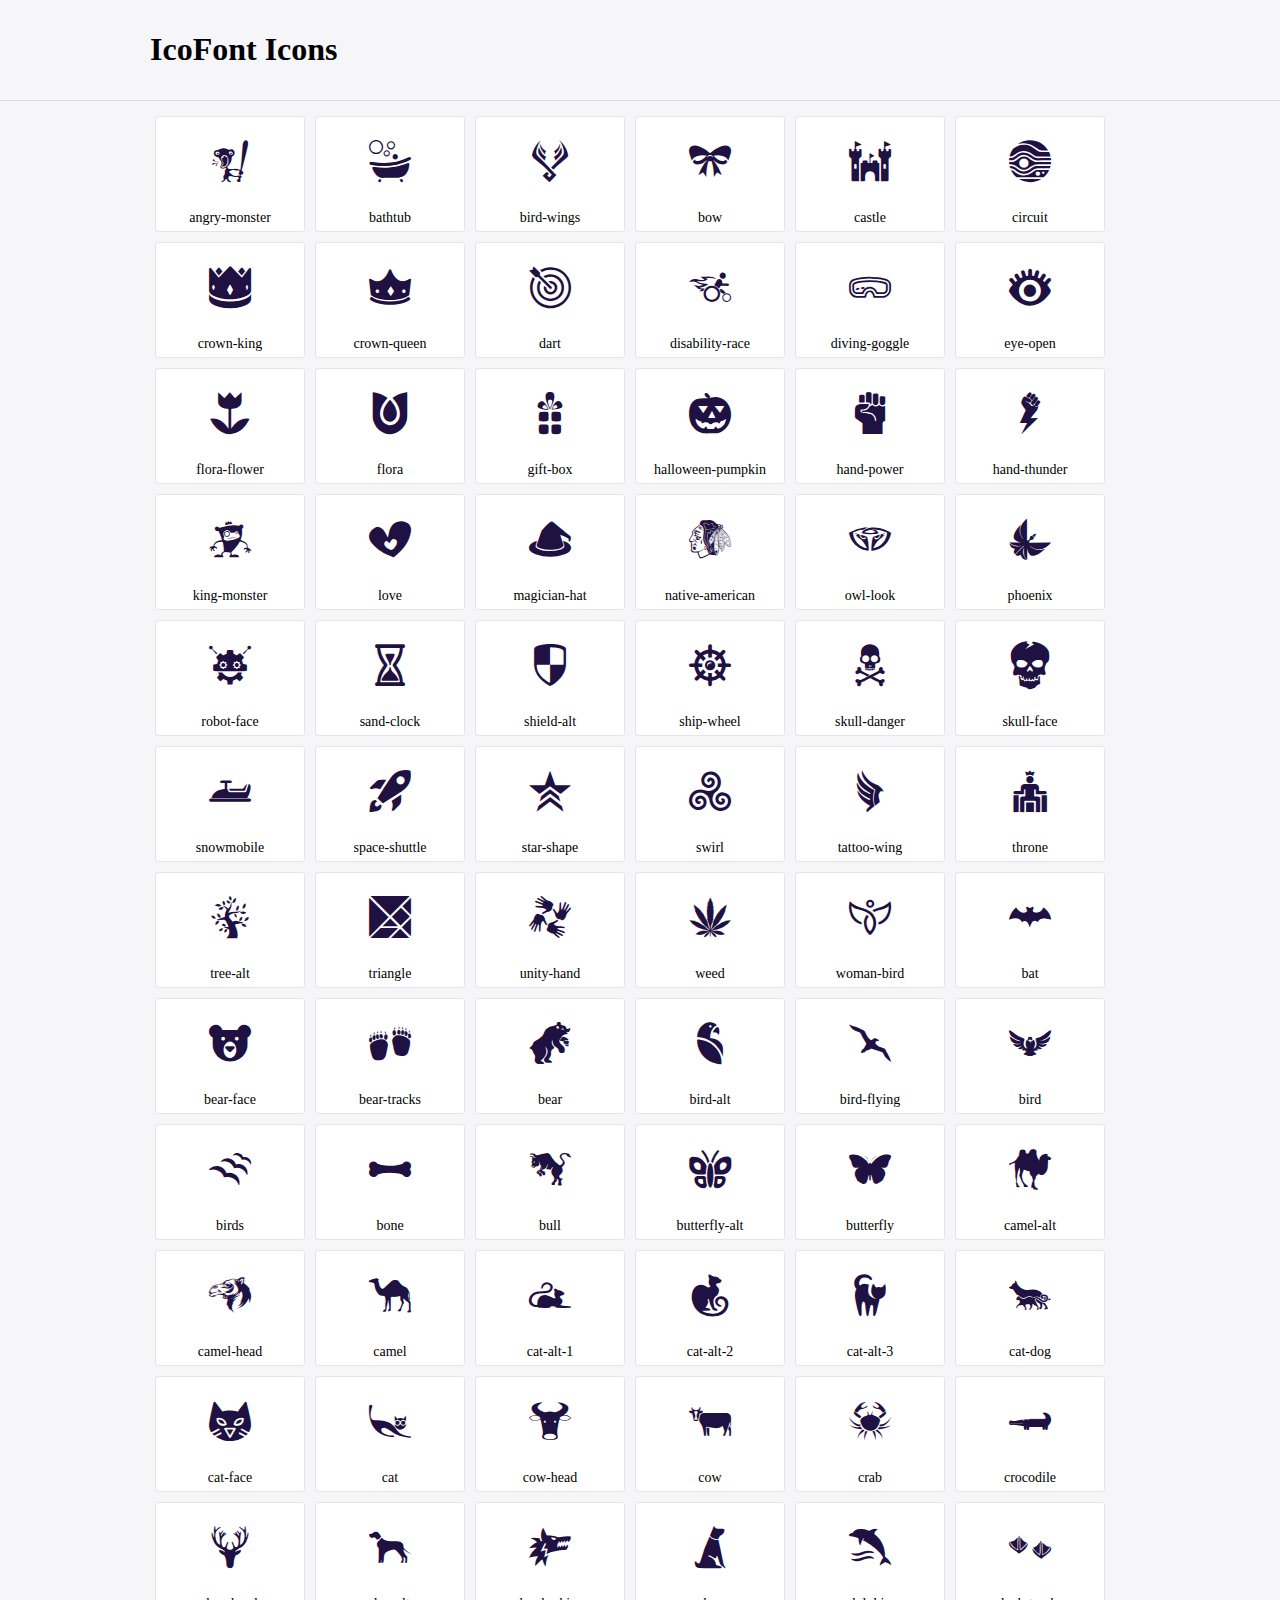
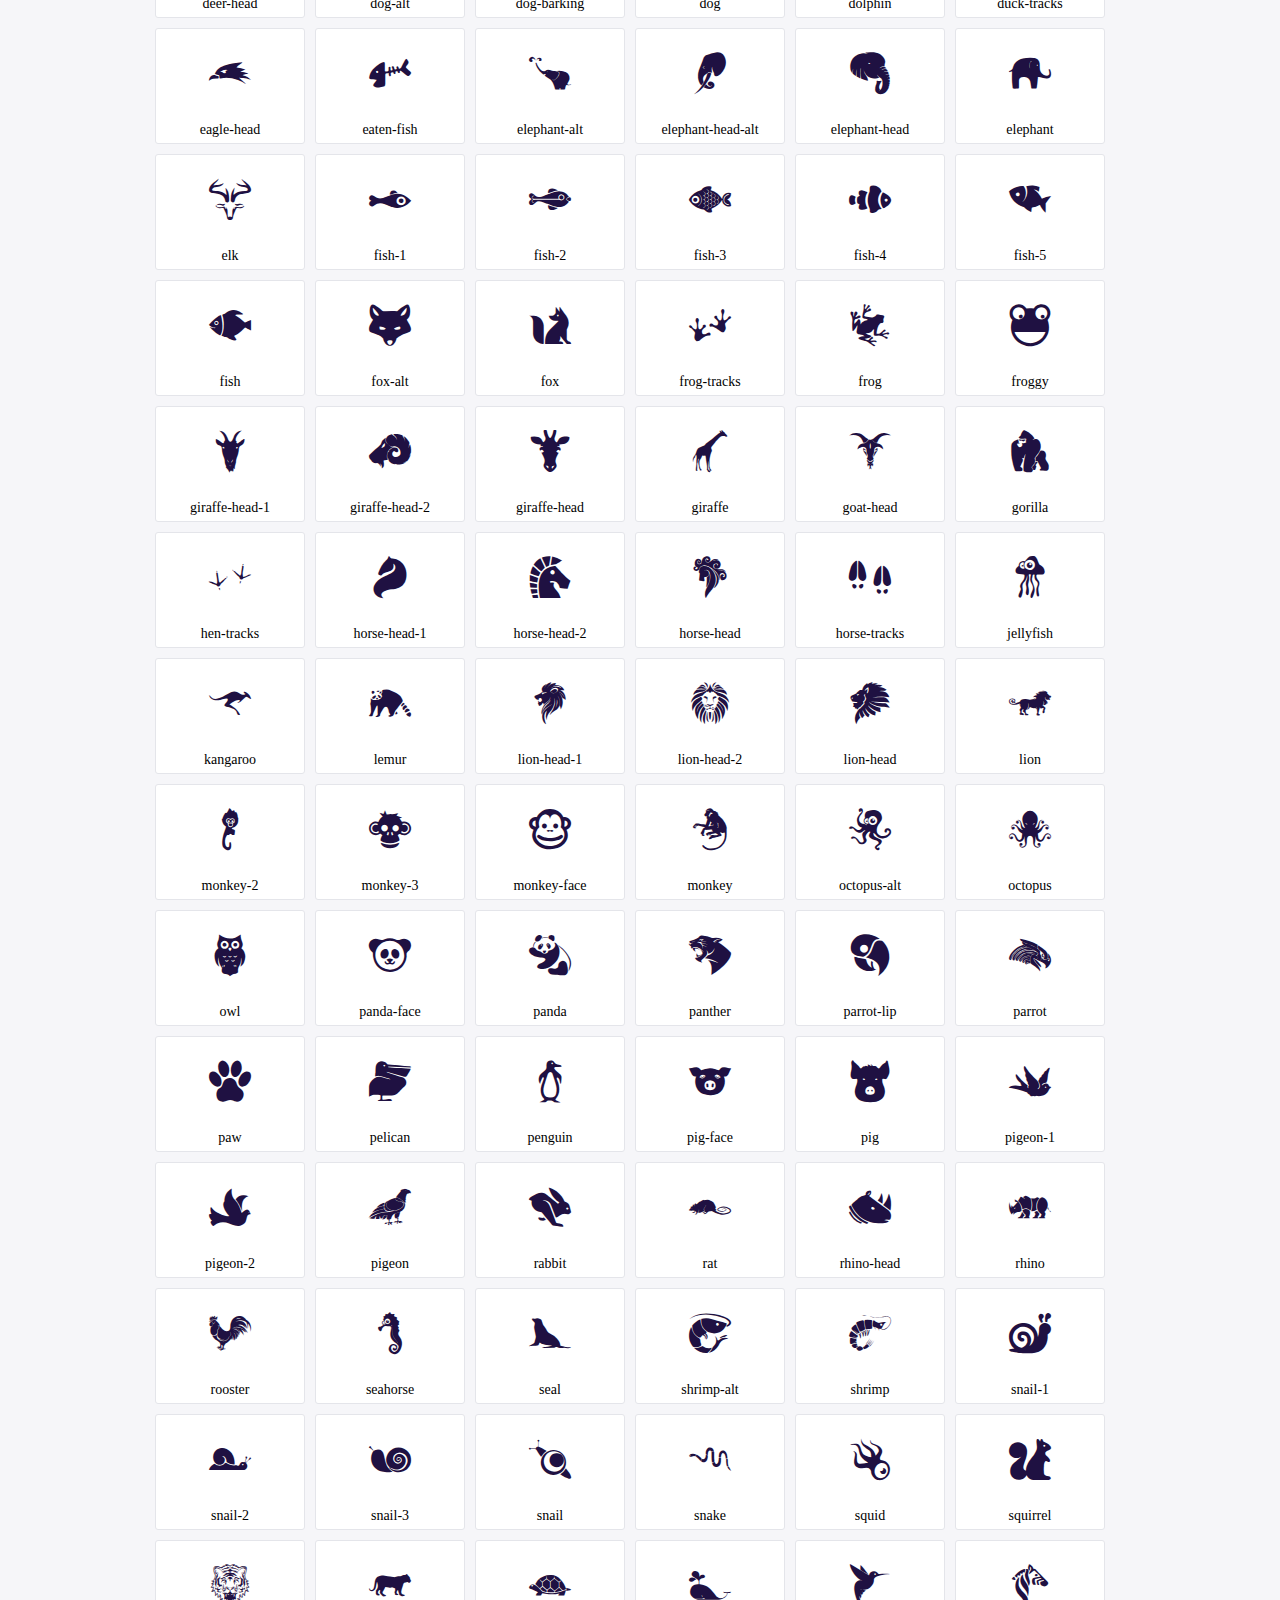
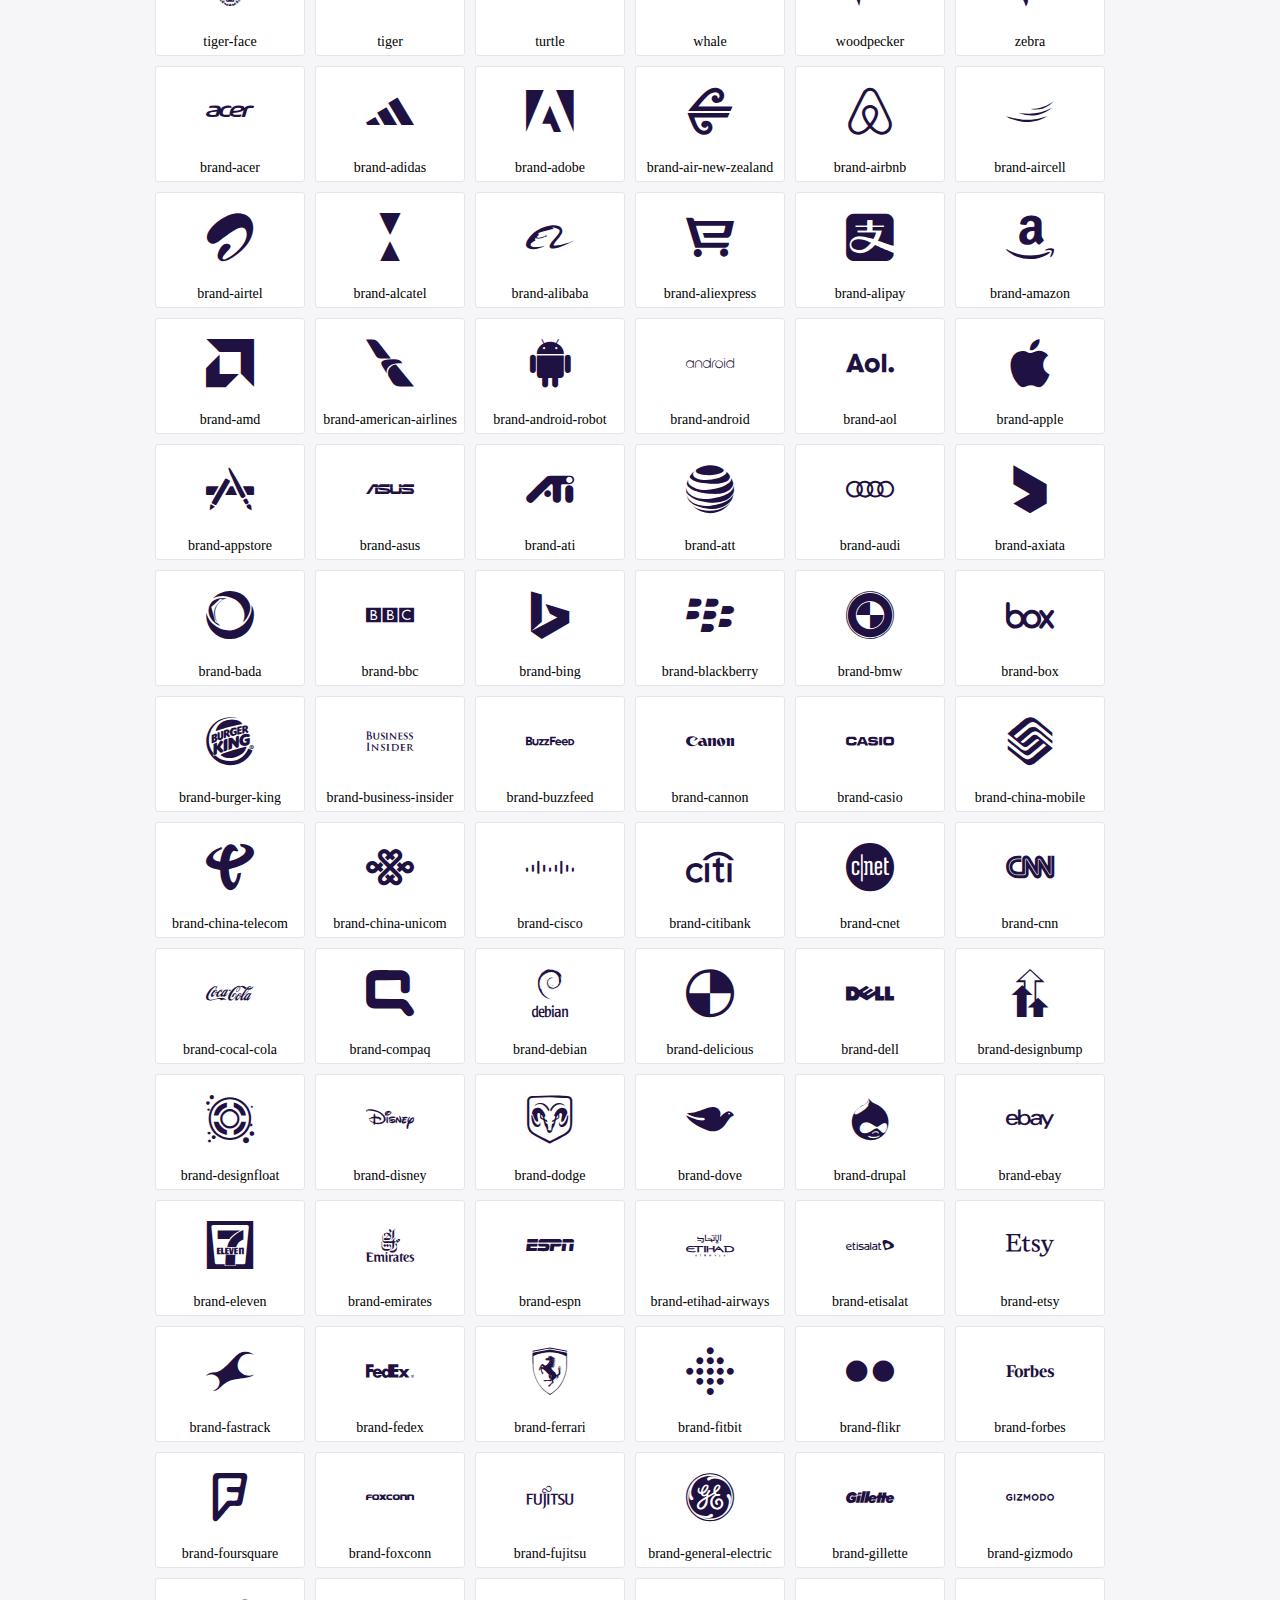
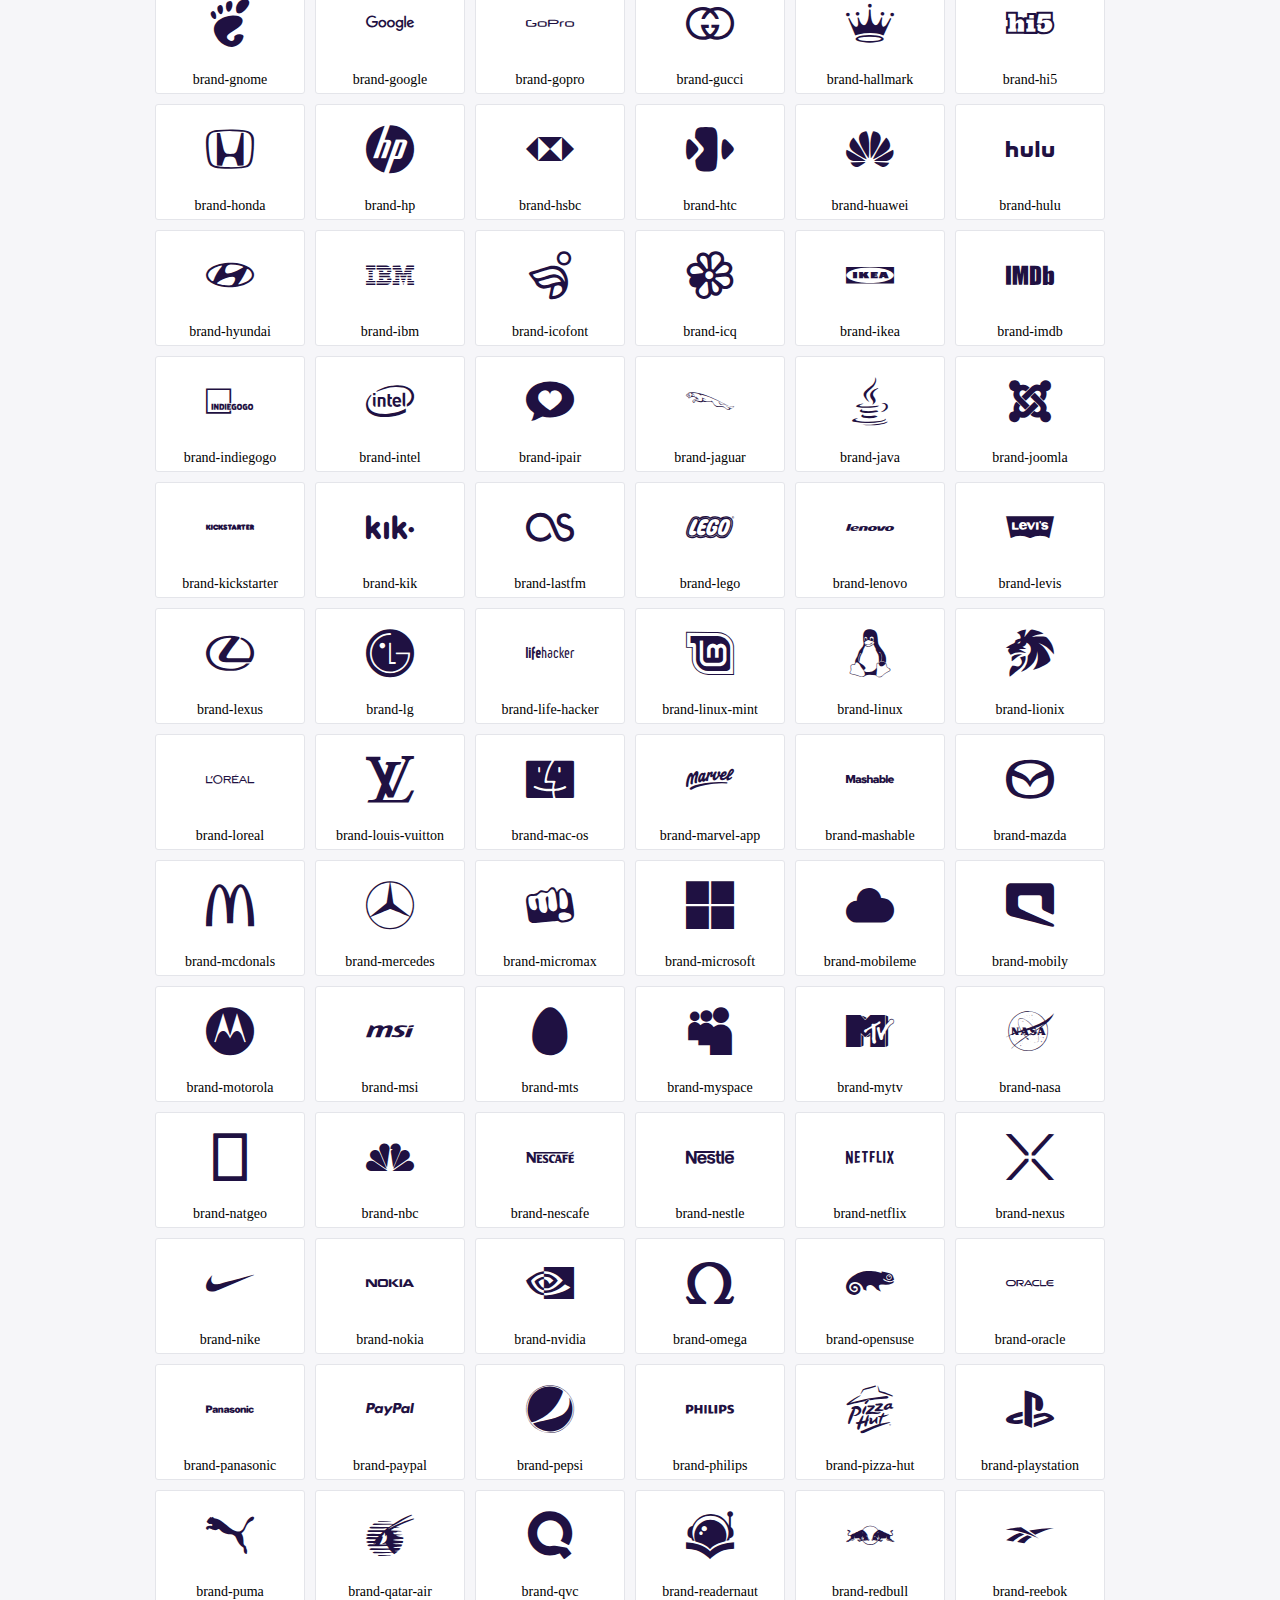
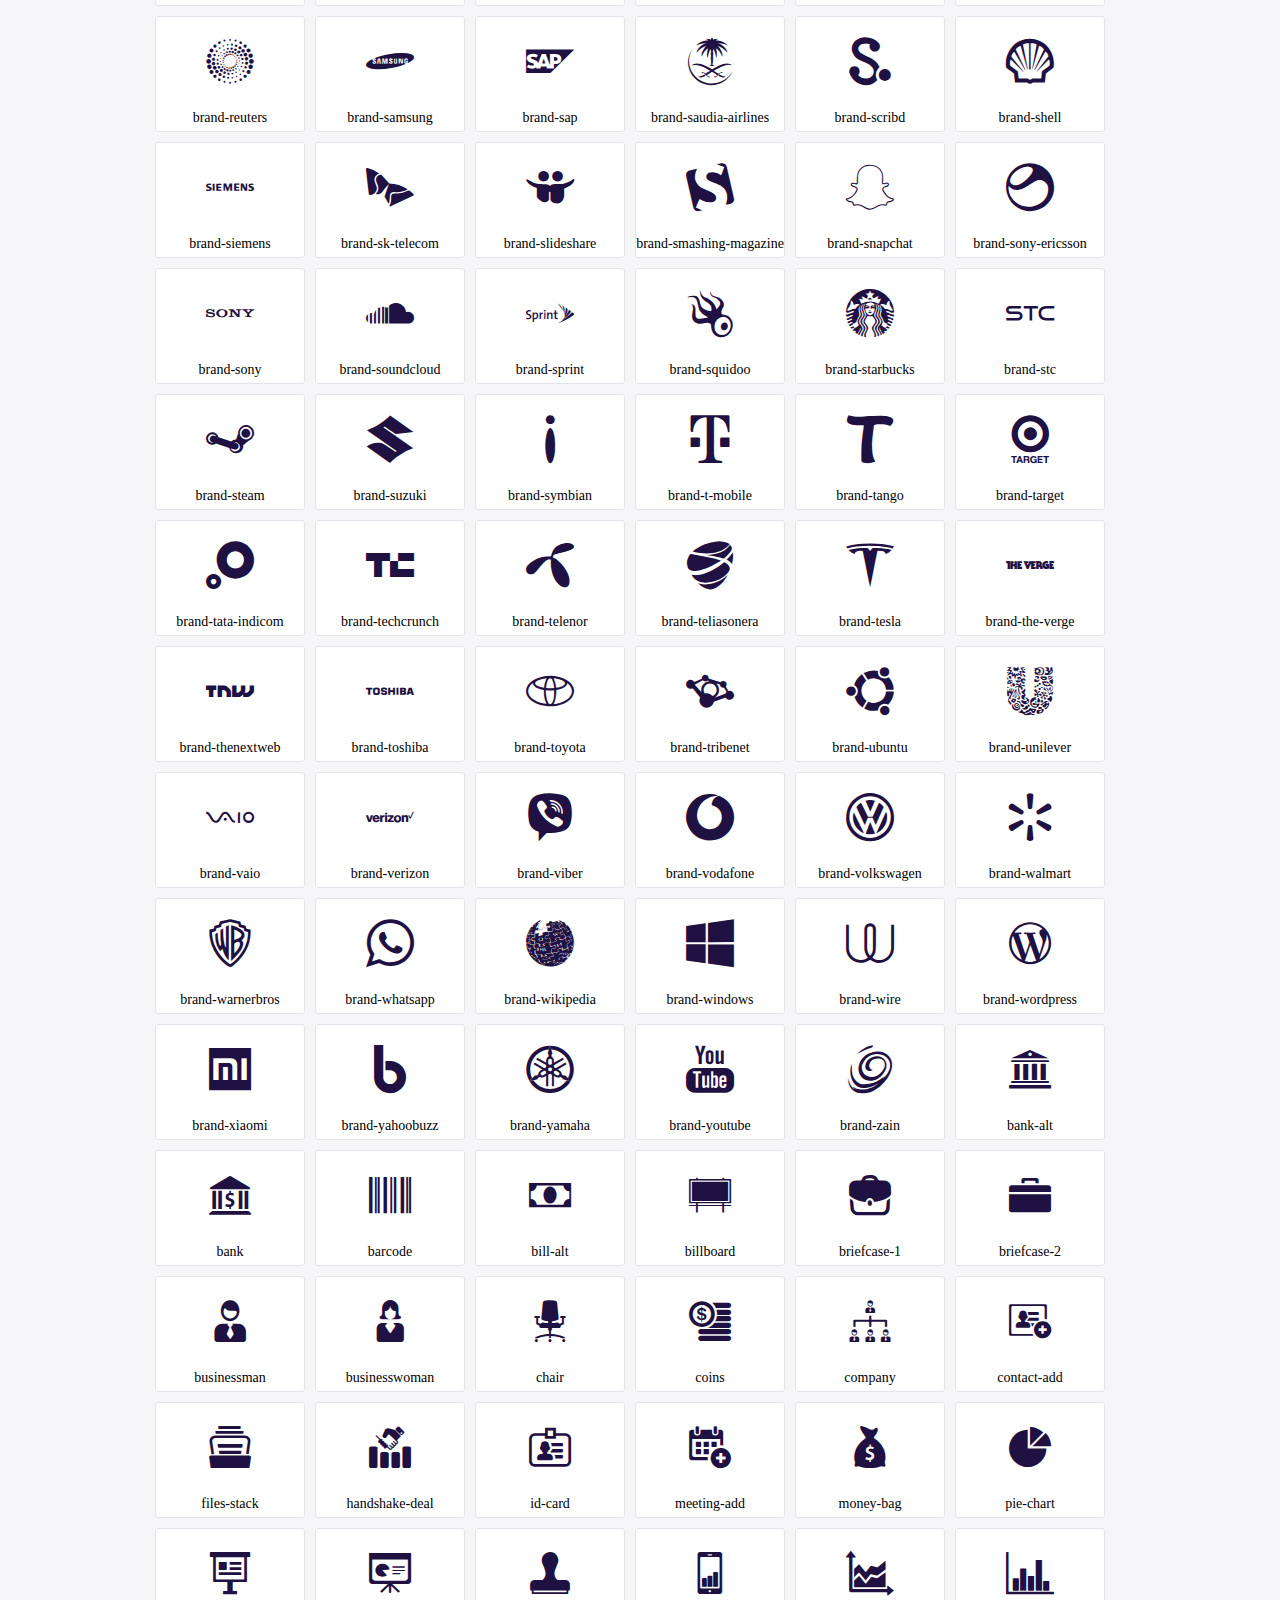
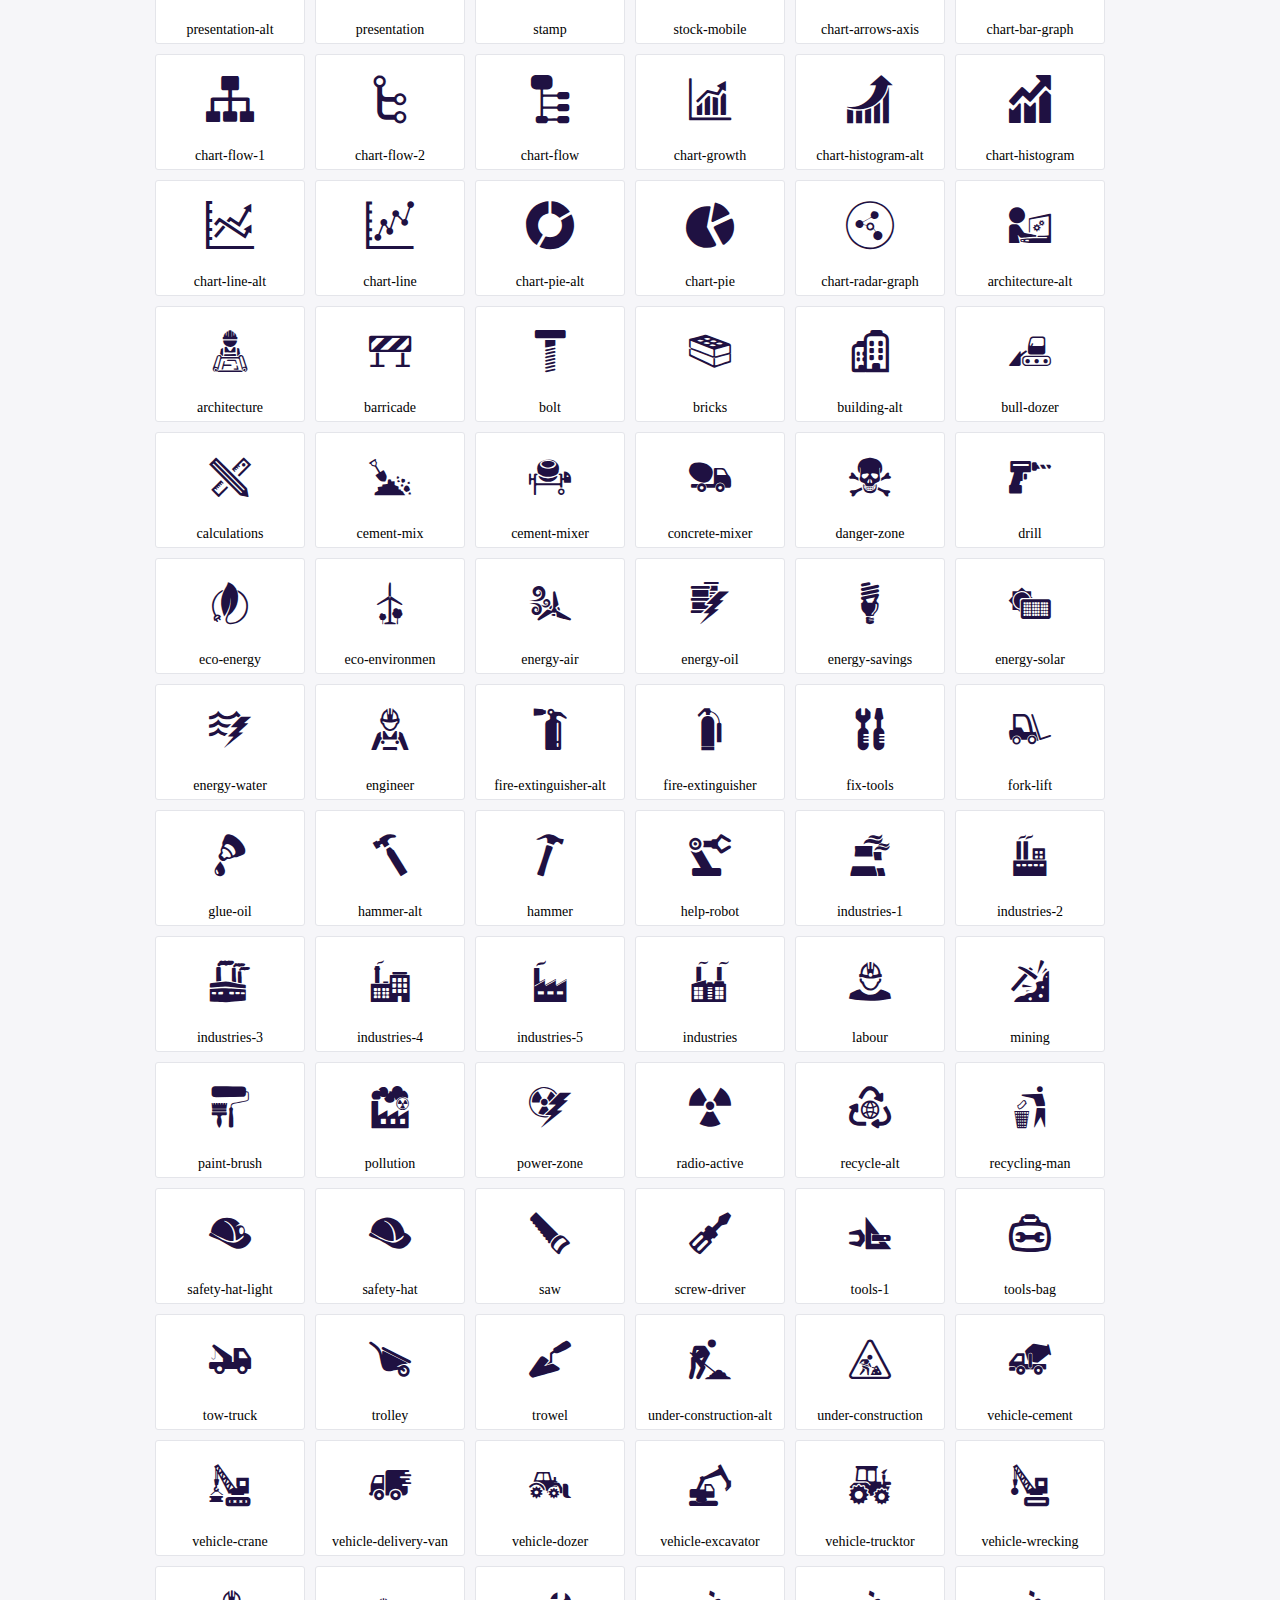
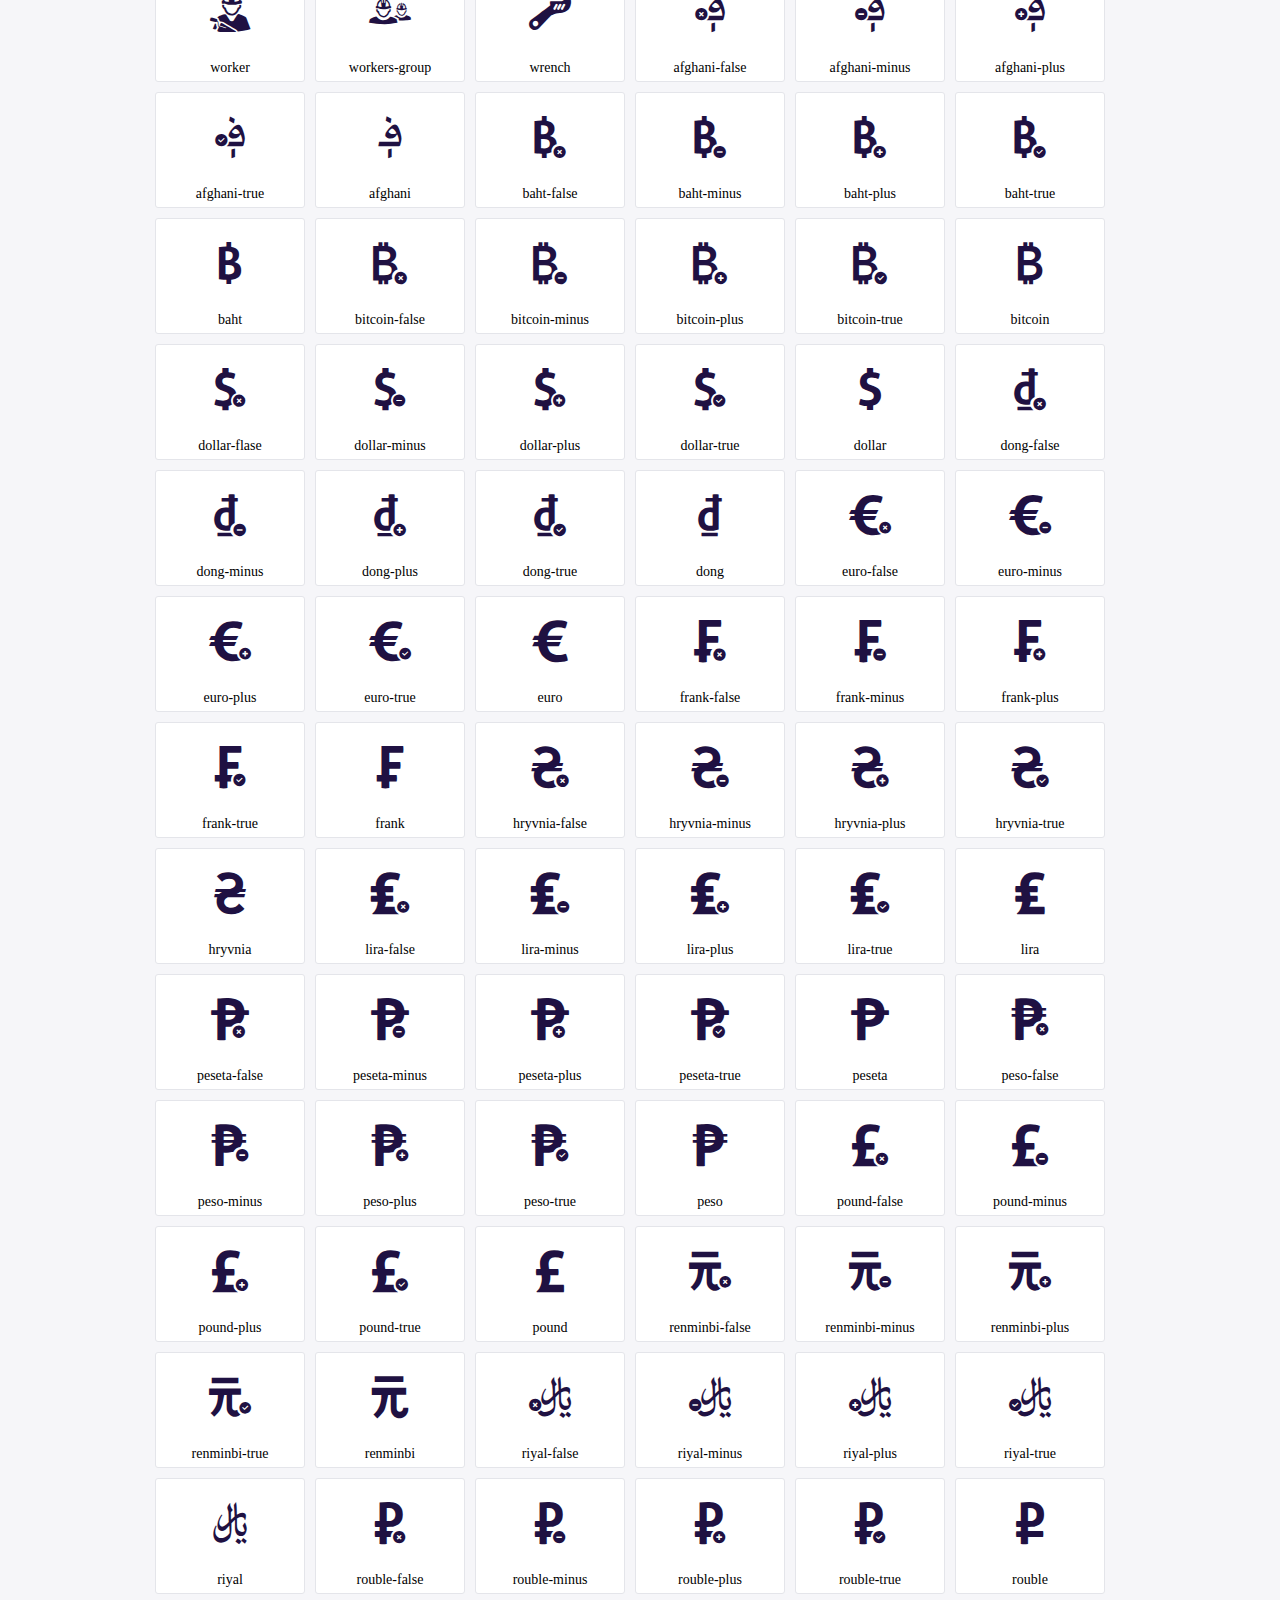
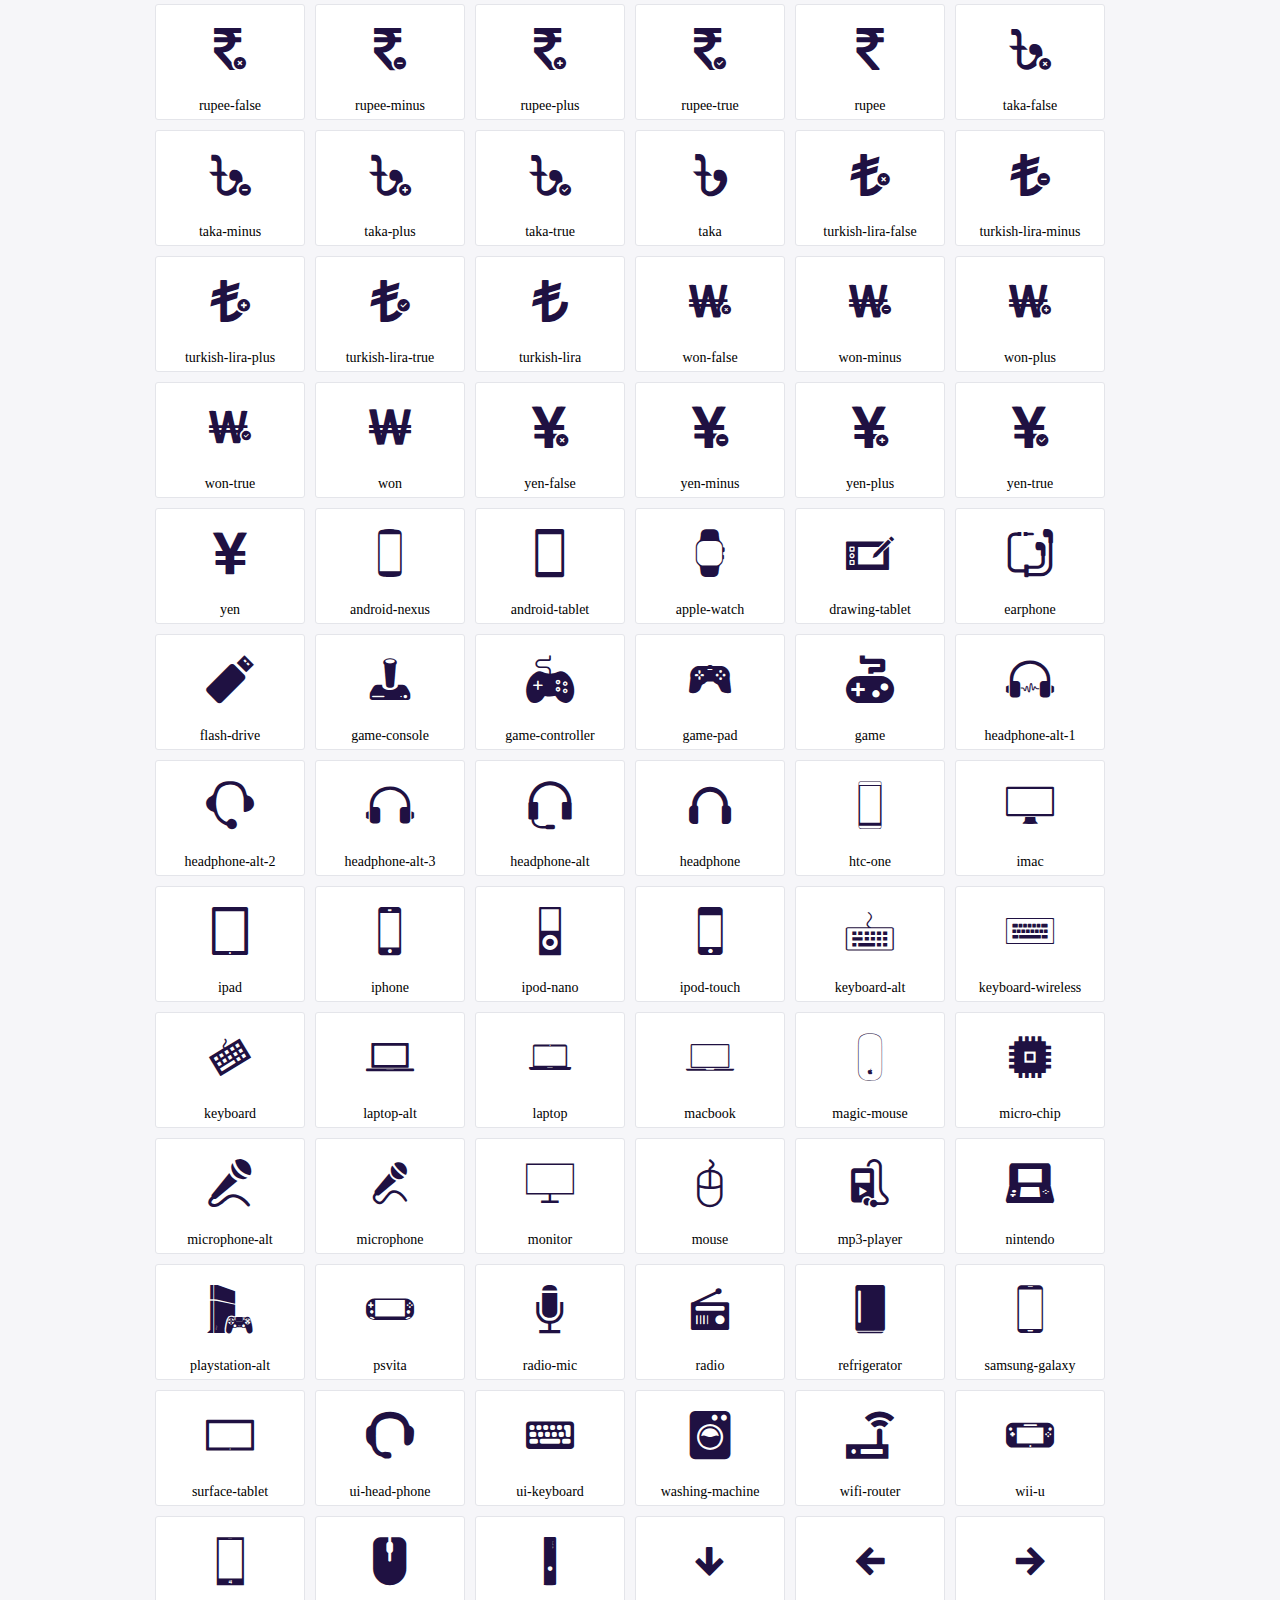
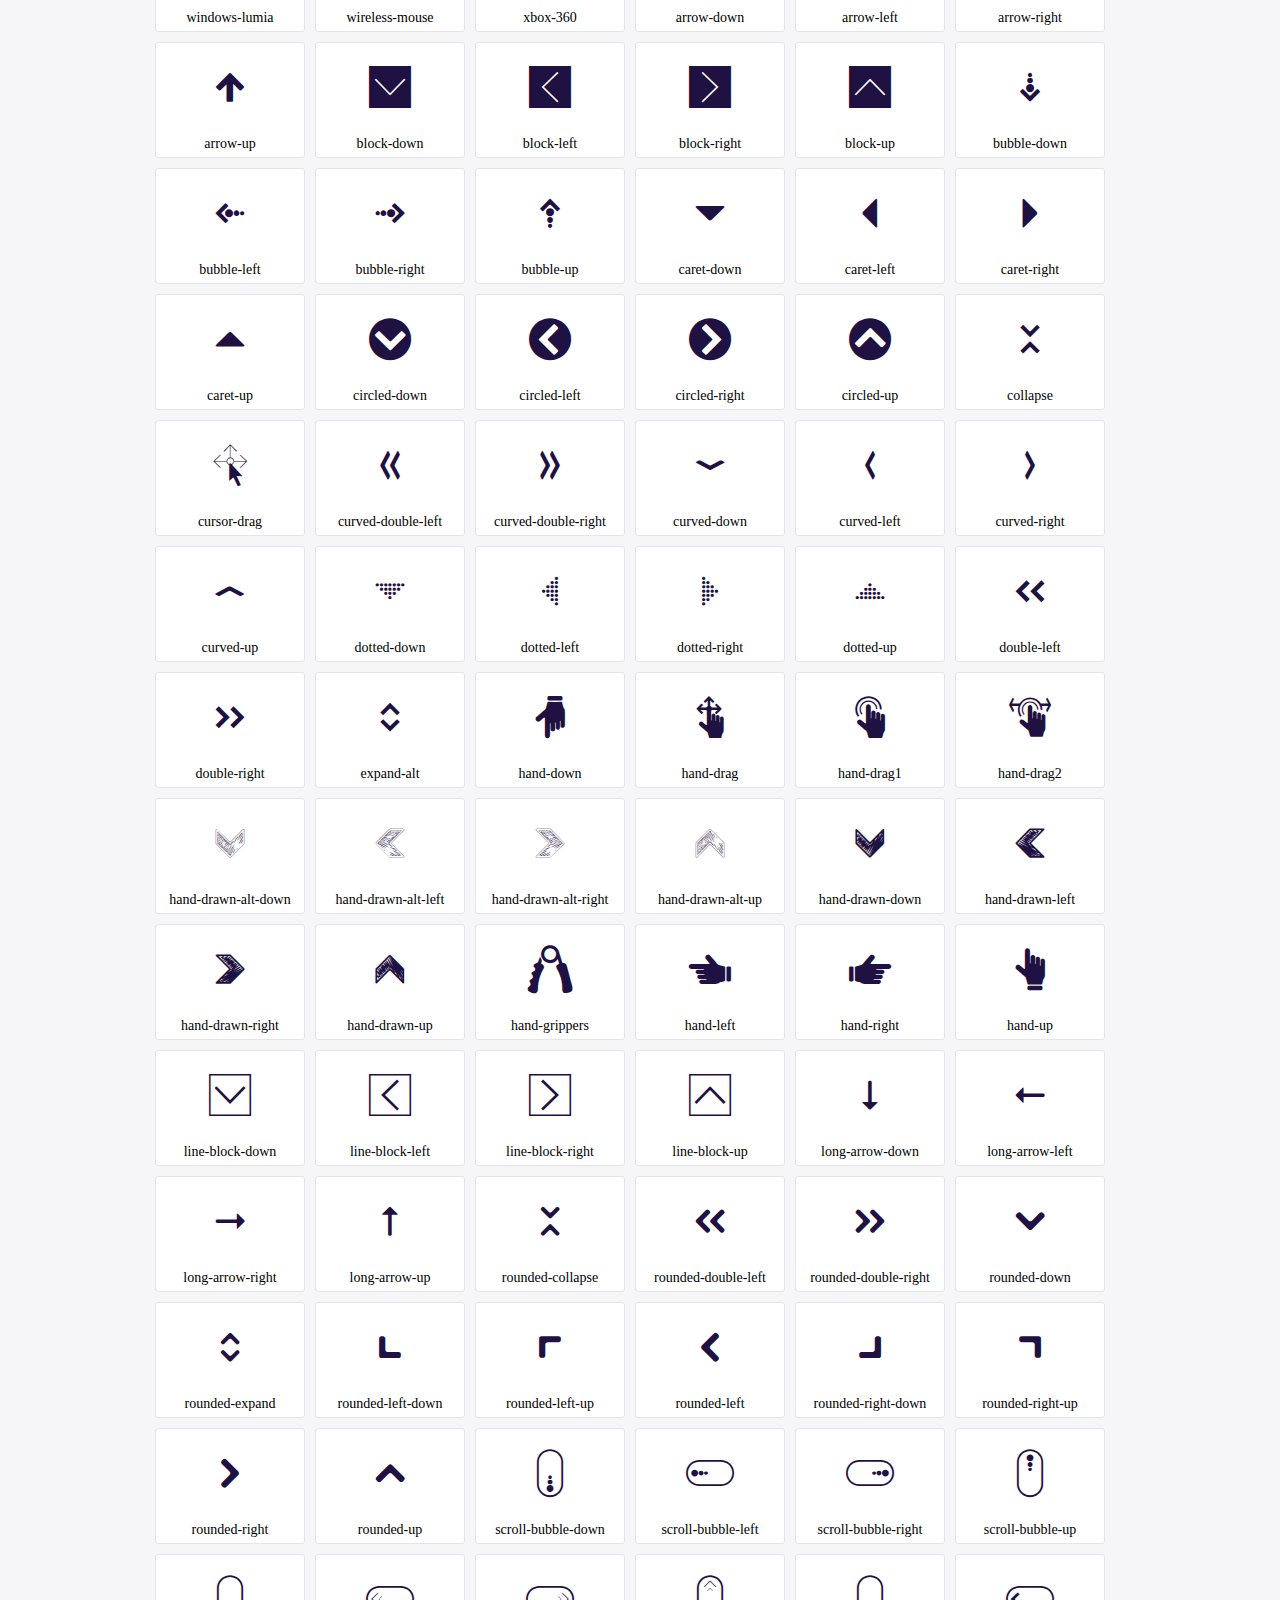
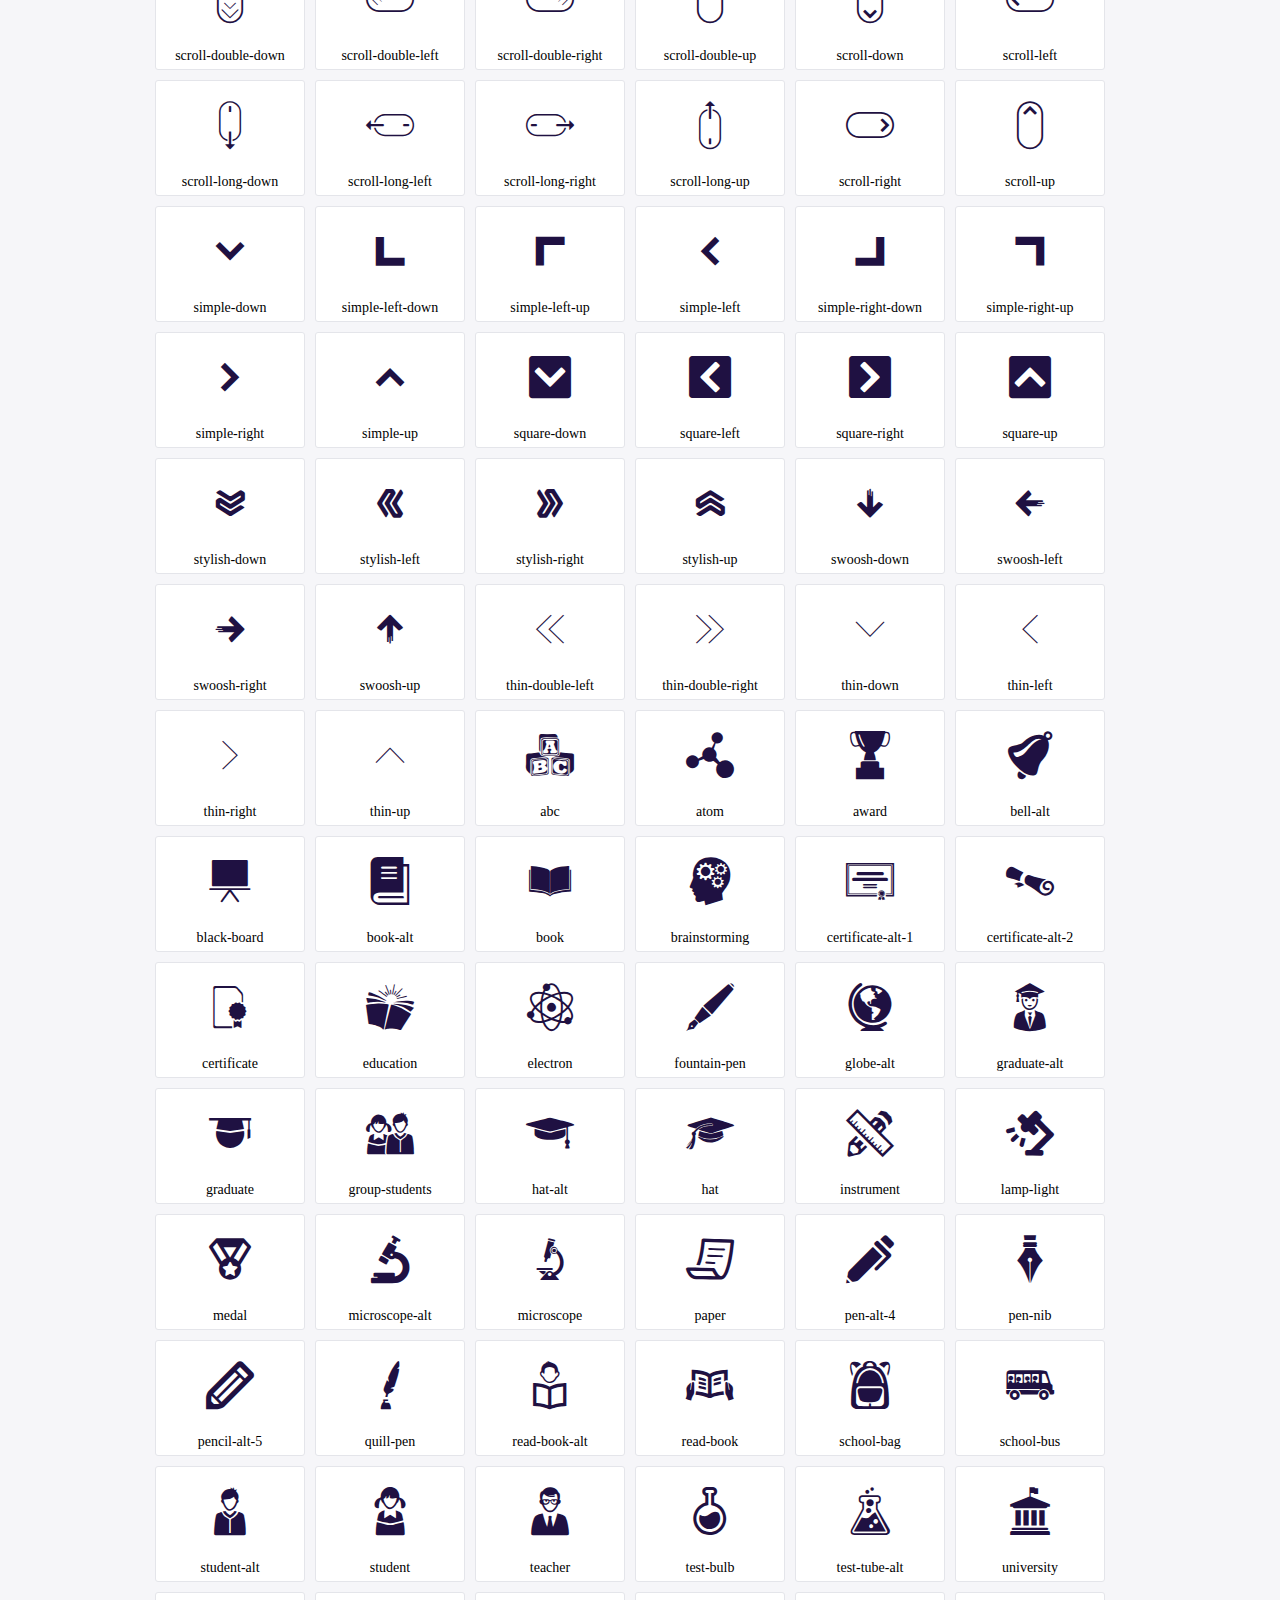
<file: static/fonts/icofont/demo.html>
<!DOCTYPE html>
	<html>
	<head>
		<meta charset="utf-8">
		<title>Examples | IcoFont</title>
		<link rel="stylesheet" type="text/css" href="./icofont.min.css">
		<style type="text/css">
			body {
				margin: 0;
				padding: 0;
				background: #F6F6F9;
			}
			.header {
				border-bottom: 1px solid #DCDCE1;
				padding: 10px 0;
				margin-bottom: 10px;
			}
			.container {
				width: 980px;
				margin: 0 auto;
			}
			.ico-title {
				font-size: 2em;
			}
			.iconlist {
				margin: 0;
				padding: 0;
				list-style: none;
				text-align: center;
				width: 100%;
				display: flex;
				flex-wrap: wrap;
				flex-direction: row;
			}
			.iconlist li {
				position: relative;
				margin: 5px;
				width: 150px;
				cursor: pointer;
			}
			.iconlist li .icon-holder {
				position: relative;
				text-align: center;
				border-radius: 3px;
				overflow: hidden;
				padding-bottom: 5px;
				background: #ffffff;
				border: 1px solid #E4E5EA;
				transition: all 0.2s linear 0s;
			}
			.iconlist li .icon-holder:hover {
				background: #00C3DA;
				color: #ffffff;
			}
			.iconlist li .icon-holder:hover .icon i {
				color: #ffffff;
			}
			.iconlist li .icon-holder .icon {
				padding: 20px;
				text-align: center;
			}
			.iconlist li .icon-holder .icon i {
				font-size: 3em;
				color: #1F1142;
			}
			.iconlist li .icon-holder span {
				font-size: 14px;
				display: block;
				margin-top: 5px;
				border-radius: 3px;
			}
		</style>
	</head>
	<body>
	<div class="header">
		<div class="container">
			<h1 class="ico-title"> IcoFont Icons </h1>
		</div>
	</div>
	<div class="container">
		<ul class="iconlist">
		
		<li>
			<div class="icon-holder">
				<div class="icon"> 
					<i class="icofont-angry-monster"></i>
				</div> 
				<span> angry-monster </span>
			</div>
		</li>
		
		<li>
			<div class="icon-holder">
				<div class="icon"> 
					<i class="icofont-bathtub"></i>
				</div> 
				<span> bathtub </span>
			</div>
		</li>
		
		<li>
			<div class="icon-holder">
				<div class="icon"> 
					<i class="icofont-bird-wings"></i>
				</div> 
				<span> bird-wings </span>
			</div>
		</li>
		
		<li>
			<div class="icon-holder">
				<div class="icon"> 
					<i class="icofont-bow"></i>
				</div> 
				<span> bow </span>
			</div>
		</li>
		
		<li>
			<div class="icon-holder">
				<div class="icon"> 
					<i class="icofont-castle"></i>
				</div> 
				<span> castle </span>
			</div>
		</li>
		
		<li>
			<div class="icon-holder">
				<div class="icon"> 
					<i class="icofont-circuit"></i>
				</div> 
				<span> circuit </span>
			</div>
		</li>
		
		<li>
			<div class="icon-holder">
				<div class="icon"> 
					<i class="icofont-crown-king"></i>
				</div> 
				<span> crown-king </span>
			</div>
		</li>
		
		<li>
			<div class="icon-holder">
				<div class="icon"> 
					<i class="icofont-crown-queen"></i>
				</div> 
				<span> crown-queen </span>
			</div>
		</li>
		
		<li>
			<div class="icon-holder">
				<div class="icon"> 
					<i class="icofont-dart"></i>
				</div> 
				<span> dart </span>
			</div>
		</li>
		
		<li>
			<div class="icon-holder">
				<div class="icon"> 
					<i class="icofont-disability-race"></i>
				</div> 
				<span> disability-race </span>
			</div>
		</li>
		
		<li>
			<div class="icon-holder">
				<div class="icon"> 
					<i class="icofont-diving-goggle"></i>
				</div> 
				<span> diving-goggle </span>
			</div>
		</li>
		
		<li>
			<div class="icon-holder">
				<div class="icon"> 
					<i class="icofont-eye-open"></i>
				</div> 
				<span> eye-open </span>
			</div>
		</li>
		
		<li>
			<div class="icon-holder">
				<div class="icon"> 
					<i class="icofont-flora-flower"></i>
				</div> 
				<span> flora-flower </span>
			</div>
		</li>
		
		<li>
			<div class="icon-holder">
				<div class="icon"> 
					<i class="icofont-flora"></i>
				</div> 
				<span> flora </span>
			</div>
		</li>
		
		<li>
			<div class="icon-holder">
				<div class="icon"> 
					<i class="icofont-gift-box"></i>
				</div> 
				<span> gift-box </span>
			</div>
		</li>
		
		<li>
			<div class="icon-holder">
				<div class="icon"> 
					<i class="icofont-halloween-pumpkin"></i>
				</div> 
				<span> halloween-pumpkin </span>
			</div>
		</li>
		
		<li>
			<div class="icon-holder">
				<div class="icon"> 
					<i class="icofont-hand-power"></i>
				</div> 
				<span> hand-power </span>
			</div>
		</li>
		
		<li>
			<div class="icon-holder">
				<div class="icon"> 
					<i class="icofont-hand-thunder"></i>
				</div> 
				<span> hand-thunder </span>
			</div>
		</li>
		
		<li>
			<div class="icon-holder">
				<div class="icon"> 
					<i class="icofont-king-monster"></i>
				</div> 
				<span> king-monster </span>
			</div>
		</li>
		
		<li>
			<div class="icon-holder">
				<div class="icon"> 
					<i class="icofont-love"></i>
				</div> 
				<span> love </span>
			</div>
		</li>
		
		<li>
			<div class="icon-holder">
				<div class="icon"> 
					<i class="icofont-magician-hat"></i>
				</div> 
				<span> magician-hat </span>
			</div>
		</li>
		
		<li>
			<div class="icon-holder">
				<div class="icon"> 
					<i class="icofont-native-american"></i>
				</div> 
				<span> native-american </span>
			</div>
		</li>
		
		<li>
			<div class="icon-holder">
				<div class="icon"> 
					<i class="icofont-owl-look"></i>
				</div> 
				<span> owl-look </span>
			</div>
		</li>
		
		<li>
			<div class="icon-holder">
				<div class="icon"> 
					<i class="icofont-phoenix"></i>
				</div> 
				<span> phoenix </span>
			</div>
		</li>
		
		<li>
			<div class="icon-holder">
				<div class="icon"> 
					<i class="icofont-robot-face"></i>
				</div> 
				<span> robot-face </span>
			</div>
		</li>
		
		<li>
			<div class="icon-holder">
				<div class="icon"> 
					<i class="icofont-sand-clock"></i>
				</div> 
				<span> sand-clock </span>
			</div>
		</li>
		
		<li>
			<div class="icon-holder">
				<div class="icon"> 
					<i class="icofont-shield-alt"></i>
				</div> 
				<span> shield-alt </span>
			</div>
		</li>
		
		<li>
			<div class="icon-holder">
				<div class="icon"> 
					<i class="icofont-ship-wheel"></i>
				</div> 
				<span> ship-wheel </span>
			</div>
		</li>
		
		<li>
			<div class="icon-holder">
				<div class="icon"> 
					<i class="icofont-skull-danger"></i>
				</div> 
				<span> skull-danger </span>
			</div>
		</li>
		
		<li>
			<div class="icon-holder">
				<div class="icon"> 
					<i class="icofont-skull-face"></i>
				</div> 
				<span> skull-face </span>
			</div>
		</li>
		
		<li>
			<div class="icon-holder">
				<div class="icon"> 
					<i class="icofont-snowmobile"></i>
				</div> 
				<span> snowmobile </span>
			</div>
		</li>
		
		<li>
			<div class="icon-holder">
				<div class="icon"> 
					<i class="icofont-space-shuttle"></i>
				</div> 
				<span> space-shuttle </span>
			</div>
		</li>
		
		<li>
			<div class="icon-holder">
				<div class="icon"> 
					<i class="icofont-star-shape"></i>
				</div> 
				<span> star-shape </span>
			</div>
		</li>
		
		<li>
			<div class="icon-holder">
				<div class="icon"> 
					<i class="icofont-swirl"></i>
				</div> 
				<span> swirl </span>
			</div>
		</li>
		
		<li>
			<div class="icon-holder">
				<div class="icon"> 
					<i class="icofont-tattoo-wing"></i>
				</div> 
				<span> tattoo-wing </span>
			</div>
		</li>
		
		<li>
			<div class="icon-holder">
				<div class="icon"> 
					<i class="icofont-throne"></i>
				</div> 
				<span> throne </span>
			</div>
		</li>
		
		<li>
			<div class="icon-holder">
				<div class="icon"> 
					<i class="icofont-tree-alt"></i>
				</div> 
				<span> tree-alt </span>
			</div>
		</li>
		
		<li>
			<div class="icon-holder">
				<div class="icon"> 
					<i class="icofont-triangle"></i>
				</div> 
				<span> triangle </span>
			</div>
		</li>
		
		<li>
			<div class="icon-holder">
				<div class="icon"> 
					<i class="icofont-unity-hand"></i>
				</div> 
				<span> unity-hand </span>
			</div>
		</li>
		
		<li>
			<div class="icon-holder">
				<div class="icon"> 
					<i class="icofont-weed"></i>
				</div> 
				<span> weed </span>
			</div>
		</li>
		
		<li>
			<div class="icon-holder">
				<div class="icon"> 
					<i class="icofont-woman-bird"></i>
				</div> 
				<span> woman-bird </span>
			</div>
		</li>
		
		<li>
			<div class="icon-holder">
				<div class="icon"> 
					<i class="icofont-bat"></i>
				</div> 
				<span> bat </span>
			</div>
		</li>
		
		<li>
			<div class="icon-holder">
				<div class="icon"> 
					<i class="icofont-bear-face"></i>
				</div> 
				<span> bear-face </span>
			</div>
		</li>
		
		<li>
			<div class="icon-holder">
				<div class="icon"> 
					<i class="icofont-bear-tracks"></i>
				</div> 
				<span> bear-tracks </span>
			</div>
		</li>
		
		<li>
			<div class="icon-holder">
				<div class="icon"> 
					<i class="icofont-bear"></i>
				</div> 
				<span> bear </span>
			</div>
		</li>
		
		<li>
			<div class="icon-holder">
				<div class="icon"> 
					<i class="icofont-bird-alt"></i>
				</div> 
				<span> bird-alt </span>
			</div>
		</li>
		
		<li>
			<div class="icon-holder">
				<div class="icon"> 
					<i class="icofont-bird-flying"></i>
				</div> 
				<span> bird-flying </span>
			</div>
		</li>
		
		<li>
			<div class="icon-holder">
				<div class="icon"> 
					<i class="icofont-bird"></i>
				</div> 
				<span> bird </span>
			</div>
		</li>
		
		<li>
			<div class="icon-holder">
				<div class="icon"> 
					<i class="icofont-birds"></i>
				</div> 
				<span> birds </span>
			</div>
		</li>
		
		<li>
			<div class="icon-holder">
				<div class="icon"> 
					<i class="icofont-bone"></i>
				</div> 
				<span> bone </span>
			</div>
		</li>
		
		<li>
			<div class="icon-holder">
				<div class="icon"> 
					<i class="icofont-bull"></i>
				</div> 
				<span> bull </span>
			</div>
		</li>
		
		<li>
			<div class="icon-holder">
				<div class="icon"> 
					<i class="icofont-butterfly-alt"></i>
				</div> 
				<span> butterfly-alt </span>
			</div>
		</li>
		
		<li>
			<div class="icon-holder">
				<div class="icon"> 
					<i class="icofont-butterfly"></i>
				</div> 
				<span> butterfly </span>
			</div>
		</li>
		
		<li>
			<div class="icon-holder">
				<div class="icon"> 
					<i class="icofont-camel-alt"></i>
				</div> 
				<span> camel-alt </span>
			</div>
		</li>
		
		<li>
			<div class="icon-holder">
				<div class="icon"> 
					<i class="icofont-camel-head"></i>
				</div> 
				<span> camel-head </span>
			</div>
		</li>
		
		<li>
			<div class="icon-holder">
				<div class="icon"> 
					<i class="icofont-camel"></i>
				</div> 
				<span> camel </span>
			</div>
		</li>
		
		<li>
			<div class="icon-holder">
				<div class="icon"> 
					<i class="icofont-cat-alt-1"></i>
				</div> 
				<span> cat-alt-1 </span>
			</div>
		</li>
		
		<li>
			<div class="icon-holder">
				<div class="icon"> 
					<i class="icofont-cat-alt-2"></i>
				</div> 
				<span> cat-alt-2 </span>
			</div>
		</li>
		
		<li>
			<div class="icon-holder">
				<div class="icon"> 
					<i class="icofont-cat-alt-3"></i>
				</div> 
				<span> cat-alt-3 </span>
			</div>
		</li>
		
		<li>
			<div class="icon-holder">
				<div class="icon"> 
					<i class="icofont-cat-dog"></i>
				</div> 
				<span> cat-dog </span>
			</div>
		</li>
		
		<li>
			<div class="icon-holder">
				<div class="icon"> 
					<i class="icofont-cat-face"></i>
				</div> 
				<span> cat-face </span>
			</div>
		</li>
		
		<li>
			<div class="icon-holder">
				<div class="icon"> 
					<i class="icofont-cat"></i>
				</div> 
				<span> cat </span>
			</div>
		</li>
		
		<li>
			<div class="icon-holder">
				<div class="icon"> 
					<i class="icofont-cow-head"></i>
				</div> 
				<span> cow-head </span>
			</div>
		</li>
		
		<li>
			<div class="icon-holder">
				<div class="icon"> 
					<i class="icofont-cow"></i>
				</div> 
				<span> cow </span>
			</div>
		</li>
		
		<li>
			<div class="icon-holder">
				<div class="icon"> 
					<i class="icofont-crab"></i>
				</div> 
				<span> crab </span>
			</div>
		</li>
		
		<li>
			<div class="icon-holder">
				<div class="icon"> 
					<i class="icofont-crocodile"></i>
				</div> 
				<span> crocodile </span>
			</div>
		</li>
		
		<li>
			<div class="icon-holder">
				<div class="icon"> 
					<i class="icofont-deer-head"></i>
				</div> 
				<span> deer-head </span>
			</div>
		</li>
		
		<li>
			<div class="icon-holder">
				<div class="icon"> 
					<i class="icofont-dog-alt"></i>
				</div> 
				<span> dog-alt </span>
			</div>
		</li>
		
		<li>
			<div class="icon-holder">
				<div class="icon"> 
					<i class="icofont-dog-barking"></i>
				</div> 
				<span> dog-barking </span>
			</div>
		</li>
		
		<li>
			<div class="icon-holder">
				<div class="icon"> 
					<i class="icofont-dog"></i>
				</div> 
				<span> dog </span>
			</div>
		</li>
		
		<li>
			<div class="icon-holder">
				<div class="icon"> 
					<i class="icofont-dolphin"></i>
				</div> 
				<span> dolphin </span>
			</div>
		</li>
		
		<li>
			<div class="icon-holder">
				<div class="icon"> 
					<i class="icofont-duck-tracks"></i>
				</div> 
				<span> duck-tracks </span>
			</div>
		</li>
		
		<li>
			<div class="icon-holder">
				<div class="icon"> 
					<i class="icofont-eagle-head"></i>
				</div> 
				<span> eagle-head </span>
			</div>
		</li>
		
		<li>
			<div class="icon-holder">
				<div class="icon"> 
					<i class="icofont-eaten-fish"></i>
				</div> 
				<span> eaten-fish </span>
			</div>
		</li>
		
		<li>
			<div class="icon-holder">
				<div class="icon"> 
					<i class="icofont-elephant-alt"></i>
				</div> 
				<span> elephant-alt </span>
			</div>
		</li>
		
		<li>
			<div class="icon-holder">
				<div class="icon"> 
					<i class="icofont-elephant-head-alt"></i>
				</div> 
				<span> elephant-head-alt </span>
			</div>
		</li>
		
		<li>
			<div class="icon-holder">
				<div class="icon"> 
					<i class="icofont-elephant-head"></i>
				</div> 
				<span> elephant-head </span>
			</div>
		</li>
		
		<li>
			<div class="icon-holder">
				<div class="icon"> 
					<i class="icofont-elephant"></i>
				</div> 
				<span> elephant </span>
			</div>
		</li>
		
		<li>
			<div class="icon-holder">
				<div class="icon"> 
					<i class="icofont-elk"></i>
				</div> 
				<span> elk </span>
			</div>
		</li>
		
		<li>
			<div class="icon-holder">
				<div class="icon"> 
					<i class="icofont-fish-1"></i>
				</div> 
				<span> fish-1 </span>
			</div>
		</li>
		
		<li>
			<div class="icon-holder">
				<div class="icon"> 
					<i class="icofont-fish-2"></i>
				</div> 
				<span> fish-2 </span>
			</div>
		</li>
		
		<li>
			<div class="icon-holder">
				<div class="icon"> 
					<i class="icofont-fish-3"></i>
				</div> 
				<span> fish-3 </span>
			</div>
		</li>
		
		<li>
			<div class="icon-holder">
				<div class="icon"> 
					<i class="icofont-fish-4"></i>
				</div> 
				<span> fish-4 </span>
			</div>
		</li>
		
		<li>
			<div class="icon-holder">
				<div class="icon"> 
					<i class="icofont-fish-5"></i>
				</div> 
				<span> fish-5 </span>
			</div>
		</li>
		
		<li>
			<div class="icon-holder">
				<div class="icon"> 
					<i class="icofont-fish"></i>
				</div> 
				<span> fish </span>
			</div>
		</li>
		
		<li>
			<div class="icon-holder">
				<div class="icon"> 
					<i class="icofont-fox-alt"></i>
				</div> 
				<span> fox-alt </span>
			</div>
		</li>
		
		<li>
			<div class="icon-holder">
				<div class="icon"> 
					<i class="icofont-fox"></i>
				</div> 
				<span> fox </span>
			</div>
		</li>
		
		<li>
			<div class="icon-holder">
				<div class="icon"> 
					<i class="icofont-frog-tracks"></i>
				</div> 
				<span> frog-tracks </span>
			</div>
		</li>
		
		<li>
			<div class="icon-holder">
				<div class="icon"> 
					<i class="icofont-frog"></i>
				</div> 
				<span> frog </span>
			</div>
		</li>
		
		<li>
			<div class="icon-holder">
				<div class="icon"> 
					<i class="icofont-froggy"></i>
				</div> 
				<span> froggy </span>
			</div>
		</li>
		
		<li>
			<div class="icon-holder">
				<div class="icon"> 
					<i class="icofont-giraffe-head-1"></i>
				</div> 
				<span> giraffe-head-1 </span>
			</div>
		</li>
		
		<li>
			<div class="icon-holder">
				<div class="icon"> 
					<i class="icofont-giraffe-head-2"></i>
				</div> 
				<span> giraffe-head-2 </span>
			</div>
		</li>
		
		<li>
			<div class="icon-holder">
				<div class="icon"> 
					<i class="icofont-giraffe-head"></i>
				</div> 
				<span> giraffe-head </span>
			</div>
		</li>
		
		<li>
			<div class="icon-holder">
				<div class="icon"> 
					<i class="icofont-giraffe"></i>
				</div> 
				<span> giraffe </span>
			</div>
		</li>
		
		<li>
			<div class="icon-holder">
				<div class="icon"> 
					<i class="icofont-goat-head"></i>
				</div> 
				<span> goat-head </span>
			</div>
		</li>
		
		<li>
			<div class="icon-holder">
				<div class="icon"> 
					<i class="icofont-gorilla"></i>
				</div> 
				<span> gorilla </span>
			</div>
		</li>
		
		<li>
			<div class="icon-holder">
				<div class="icon"> 
					<i class="icofont-hen-tracks"></i>
				</div> 
				<span> hen-tracks </span>
			</div>
		</li>
		
		<li>
			<div class="icon-holder">
				<div class="icon"> 
					<i class="icofont-horse-head-1"></i>
				</div> 
				<span> horse-head-1 </span>
			</div>
		</li>
		
		<li>
			<div class="icon-holder">
				<div class="icon"> 
					<i class="icofont-horse-head-2"></i>
				</div> 
				<span> horse-head-2 </span>
			</div>
		</li>
		
		<li>
			<div class="icon-holder">
				<div class="icon"> 
					<i class="icofont-horse-head"></i>
				</div> 
				<span> horse-head </span>
			</div>
		</li>
		
		<li>
			<div class="icon-holder">
				<div class="icon"> 
					<i class="icofont-horse-tracks"></i>
				</div> 
				<span> horse-tracks </span>
			</div>
		</li>
		
		<li>
			<div class="icon-holder">
				<div class="icon"> 
					<i class="icofont-jellyfish"></i>
				</div> 
				<span> jellyfish </span>
			</div>
		</li>
		
		<li>
			<div class="icon-holder">
				<div class="icon"> 
					<i class="icofont-kangaroo"></i>
				</div> 
				<span> kangaroo </span>
			</div>
		</li>
		
		<li>
			<div class="icon-holder">
				<div class="icon"> 
					<i class="icofont-lemur"></i>
				</div> 
				<span> lemur </span>
			</div>
		</li>
		
		<li>
			<div class="icon-holder">
				<div class="icon"> 
					<i class="icofont-lion-head-1"></i>
				</div> 
				<span> lion-head-1 </span>
			</div>
		</li>
		
		<li>
			<div class="icon-holder">
				<div class="icon"> 
					<i class="icofont-lion-head-2"></i>
				</div> 
				<span> lion-head-2 </span>
			</div>
		</li>
		
		<li>
			<div class="icon-holder">
				<div class="icon"> 
					<i class="icofont-lion-head"></i>
				</div> 
				<span> lion-head </span>
			</div>
		</li>
		
		<li>
			<div class="icon-holder">
				<div class="icon"> 
					<i class="icofont-lion"></i>
				</div> 
				<span> lion </span>
			</div>
		</li>
		
		<li>
			<div class="icon-holder">
				<div class="icon"> 
					<i class="icofont-monkey-2"></i>
				</div> 
				<span> monkey-2 </span>
			</div>
		</li>
		
		<li>
			<div class="icon-holder">
				<div class="icon"> 
					<i class="icofont-monkey-3"></i>
				</div> 
				<span> monkey-3 </span>
			</div>
		</li>
		
		<li>
			<div class="icon-holder">
				<div class="icon"> 
					<i class="icofont-monkey-face"></i>
				</div> 
				<span> monkey-face </span>
			</div>
		</li>
		
		<li>
			<div class="icon-holder">
				<div class="icon"> 
					<i class="icofont-monkey"></i>
				</div> 
				<span> monkey </span>
			</div>
		</li>
		
		<li>
			<div class="icon-holder">
				<div class="icon"> 
					<i class="icofont-octopus-alt"></i>
				</div> 
				<span> octopus-alt </span>
			</div>
		</li>
		
		<li>
			<div class="icon-holder">
				<div class="icon"> 
					<i class="icofont-octopus"></i>
				</div> 
				<span> octopus </span>
			</div>
		</li>
		
		<li>
			<div class="icon-holder">
				<div class="icon"> 
					<i class="icofont-owl"></i>
				</div> 
				<span> owl </span>
			</div>
		</li>
		
		<li>
			<div class="icon-holder">
				<div class="icon"> 
					<i class="icofont-panda-face"></i>
				</div> 
				<span> panda-face </span>
			</div>
		</li>
		
		<li>
			<div class="icon-holder">
				<div class="icon"> 
					<i class="icofont-panda"></i>
				</div> 
				<span> panda </span>
			</div>
		</li>
		
		<li>
			<div class="icon-holder">
				<div class="icon"> 
					<i class="icofont-panther"></i>
				</div> 
				<span> panther </span>
			</div>
		</li>
		
		<li>
			<div class="icon-holder">
				<div class="icon"> 
					<i class="icofont-parrot-lip"></i>
				</div> 
				<span> parrot-lip </span>
			</div>
		</li>
		
		<li>
			<div class="icon-holder">
				<div class="icon"> 
					<i class="icofont-parrot"></i>
				</div> 
				<span> parrot </span>
			</div>
		</li>
		
		<li>
			<div class="icon-holder">
				<div class="icon"> 
					<i class="icofont-paw"></i>
				</div> 
				<span> paw </span>
			</div>
		</li>
		
		<li>
			<div class="icon-holder">
				<div class="icon"> 
					<i class="icofont-pelican"></i>
				</div> 
				<span> pelican </span>
			</div>
		</li>
		
		<li>
			<div class="icon-holder">
				<div class="icon"> 
					<i class="icofont-penguin"></i>
				</div> 
				<span> penguin </span>
			</div>
		</li>
		
		<li>
			<div class="icon-holder">
				<div class="icon"> 
					<i class="icofont-pig-face"></i>
				</div> 
				<span> pig-face </span>
			</div>
		</li>
		
		<li>
			<div class="icon-holder">
				<div class="icon"> 
					<i class="icofont-pig"></i>
				</div> 
				<span> pig </span>
			</div>
		</li>
		
		<li>
			<div class="icon-holder">
				<div class="icon"> 
					<i class="icofont-pigeon-1"></i>
				</div> 
				<span> pigeon-1 </span>
			</div>
		</li>
		
		<li>
			<div class="icon-holder">
				<div class="icon"> 
					<i class="icofont-pigeon-2"></i>
				</div> 
				<span> pigeon-2 </span>
			</div>
		</li>
		
		<li>
			<div class="icon-holder">
				<div class="icon"> 
					<i class="icofont-pigeon"></i>
				</div> 
				<span> pigeon </span>
			</div>
		</li>
		
		<li>
			<div class="icon-holder">
				<div class="icon"> 
					<i class="icofont-rabbit"></i>
				</div> 
				<span> rabbit </span>
			</div>
		</li>
		
		<li>
			<div class="icon-holder">
				<div class="icon"> 
					<i class="icofont-rat"></i>
				</div> 
				<span> rat </span>
			</div>
		</li>
		
		<li>
			<div class="icon-holder">
				<div class="icon"> 
					<i class="icofont-rhino-head"></i>
				</div> 
				<span> rhino-head </span>
			</div>
		</li>
		
		<li>
			<div class="icon-holder">
				<div class="icon"> 
					<i class="icofont-rhino"></i>
				</div> 
				<span> rhino </span>
			</div>
		</li>
		
		<li>
			<div class="icon-holder">
				<div class="icon"> 
					<i class="icofont-rooster"></i>
				</div> 
				<span> rooster </span>
			</div>
		</li>
		
		<li>
			<div class="icon-holder">
				<div class="icon"> 
					<i class="icofont-seahorse"></i>
				</div> 
				<span> seahorse </span>
			</div>
		</li>
		
		<li>
			<div class="icon-holder">
				<div class="icon"> 
					<i class="icofont-seal"></i>
				</div> 
				<span> seal </span>
			</div>
		</li>
		
		<li>
			<div class="icon-holder">
				<div class="icon"> 
					<i class="icofont-shrimp-alt"></i>
				</div> 
				<span> shrimp-alt </span>
			</div>
		</li>
		
		<li>
			<div class="icon-holder">
				<div class="icon"> 
					<i class="icofont-shrimp"></i>
				</div> 
				<span> shrimp </span>
			</div>
		</li>
		
		<li>
			<div class="icon-holder">
				<div class="icon"> 
					<i class="icofont-snail-1"></i>
				</div> 
				<span> snail-1 </span>
			</div>
		</li>
		
		<li>
			<div class="icon-holder">
				<div class="icon"> 
					<i class="icofont-snail-2"></i>
				</div> 
				<span> snail-2 </span>
			</div>
		</li>
		
		<li>
			<div class="icon-holder">
				<div class="icon"> 
					<i class="icofont-snail-3"></i>
				</div> 
				<span> snail-3 </span>
			</div>
		</li>
		
		<li>
			<div class="icon-holder">
				<div class="icon"> 
					<i class="icofont-snail"></i>
				</div> 
				<span> snail </span>
			</div>
		</li>
		
		<li>
			<div class="icon-holder">
				<div class="icon"> 
					<i class="icofont-snake"></i>
				</div> 
				<span> snake </span>
			</div>
		</li>
		
		<li>
			<div class="icon-holder">
				<div class="icon"> 
					<i class="icofont-squid"></i>
				</div> 
				<span> squid </span>
			</div>
		</li>
		
		<li>
			<div class="icon-holder">
				<div class="icon"> 
					<i class="icofont-squirrel"></i>
				</div> 
				<span> squirrel </span>
			</div>
		</li>
		
		<li>
			<div class="icon-holder">
				<div class="icon"> 
					<i class="icofont-tiger-face"></i>
				</div> 
				<span> tiger-face </span>
			</div>
		</li>
		
		<li>
			<div class="icon-holder">
				<div class="icon"> 
					<i class="icofont-tiger"></i>
				</div> 
				<span> tiger </span>
			</div>
		</li>
		
		<li>
			<div class="icon-holder">
				<div class="icon"> 
					<i class="icofont-turtle"></i>
				</div> 
				<span> turtle </span>
			</div>
		</li>
		
		<li>
			<div class="icon-holder">
				<div class="icon"> 
					<i class="icofont-whale"></i>
				</div> 
				<span> whale </span>
			</div>
		</li>
		
		<li>
			<div class="icon-holder">
				<div class="icon"> 
					<i class="icofont-woodpecker"></i>
				</div> 
				<span> woodpecker </span>
			</div>
		</li>
		
		<li>
			<div class="icon-holder">
				<div class="icon"> 
					<i class="icofont-zebra"></i>
				</div> 
				<span> zebra </span>
			</div>
		</li>
		
		<li>
			<div class="icon-holder">
				<div class="icon"> 
					<i class="icofont-brand-acer"></i>
				</div> 
				<span> brand-acer </span>
			</div>
		</li>
		
		<li>
			<div class="icon-holder">
				<div class="icon"> 
					<i class="icofont-brand-adidas"></i>
				</div> 
				<span> brand-adidas </span>
			</div>
		</li>
		
		<li>
			<div class="icon-holder">
				<div class="icon"> 
					<i class="icofont-brand-adobe"></i>
				</div> 
				<span> brand-adobe </span>
			</div>
		</li>
		
		<li>
			<div class="icon-holder">
				<div class="icon"> 
					<i class="icofont-brand-air-new-zealand"></i>
				</div> 
				<span> brand-air-new-zealand </span>
			</div>
		</li>
		
		<li>
			<div class="icon-holder">
				<div class="icon"> 
					<i class="icofont-brand-airbnb"></i>
				</div> 
				<span> brand-airbnb </span>
			</div>
		</li>
		
		<li>
			<div class="icon-holder">
				<div class="icon"> 
					<i class="icofont-brand-aircell"></i>
				</div> 
				<span> brand-aircell </span>
			</div>
		</li>
		
		<li>
			<div class="icon-holder">
				<div class="icon"> 
					<i class="icofont-brand-airtel"></i>
				</div> 
				<span> brand-airtel </span>
			</div>
		</li>
		
		<li>
			<div class="icon-holder">
				<div class="icon"> 
					<i class="icofont-brand-alcatel"></i>
				</div> 
				<span> brand-alcatel </span>
			</div>
		</li>
		
		<li>
			<div class="icon-holder">
				<div class="icon"> 
					<i class="icofont-brand-alibaba"></i>
				</div> 
				<span> brand-alibaba </span>
			</div>
		</li>
		
		<li>
			<div class="icon-holder">
				<div class="icon"> 
					<i class="icofont-brand-aliexpress"></i>
				</div> 
				<span> brand-aliexpress </span>
			</div>
		</li>
		
		<li>
			<div class="icon-holder">
				<div class="icon"> 
					<i class="icofont-brand-alipay"></i>
				</div> 
				<span> brand-alipay </span>
			</div>
		</li>
		
		<li>
			<div class="icon-holder">
				<div class="icon"> 
					<i class="icofont-brand-amazon"></i>
				</div> 
				<span> brand-amazon </span>
			</div>
		</li>
		
		<li>
			<div class="icon-holder">
				<div class="icon"> 
					<i class="icofont-brand-amd"></i>
				</div> 
				<span> brand-amd </span>
			</div>
		</li>
		
		<li>
			<div class="icon-holder">
				<div class="icon"> 
					<i class="icofont-brand-american-airlines"></i>
				</div> 
				<span> brand-american-airlines </span>
			</div>
		</li>
		
		<li>
			<div class="icon-holder">
				<div class="icon"> 
					<i class="icofont-brand-android-robot"></i>
				</div> 
				<span> brand-android-robot </span>
			</div>
		</li>
		
		<li>
			<div class="icon-holder">
				<div class="icon"> 
					<i class="icofont-brand-android"></i>
				</div> 
				<span> brand-android </span>
			</div>
		</li>
		
		<li>
			<div class="icon-holder">
				<div class="icon"> 
					<i class="icofont-brand-aol"></i>
				</div> 
				<span> brand-aol </span>
			</div>
		</li>
		
		<li>
			<div class="icon-holder">
				<div class="icon"> 
					<i class="icofont-brand-apple"></i>
				</div> 
				<span> brand-apple </span>
			</div>
		</li>
		
		<li>
			<div class="icon-holder">
				<div class="icon"> 
					<i class="icofont-brand-appstore"></i>
				</div> 
				<span> brand-appstore </span>
			</div>
		</li>
		
		<li>
			<div class="icon-holder">
				<div class="icon"> 
					<i class="icofont-brand-asus"></i>
				</div> 
				<span> brand-asus </span>
			</div>
		</li>
		
		<li>
			<div class="icon-holder">
				<div class="icon"> 
					<i class="icofont-brand-ati"></i>
				</div> 
				<span> brand-ati </span>
			</div>
		</li>
		
		<li>
			<div class="icon-holder">
				<div class="icon"> 
					<i class="icofont-brand-att"></i>
				</div> 
				<span> brand-att </span>
			</div>
		</li>
		
		<li>
			<div class="icon-holder">
				<div class="icon"> 
					<i class="icofont-brand-audi"></i>
				</div> 
				<span> brand-audi </span>
			</div>
		</li>
		
		<li>
			<div class="icon-holder">
				<div class="icon"> 
					<i class="icofont-brand-axiata"></i>
				</div> 
				<span> brand-axiata </span>
			</div>
		</li>
		
		<li>
			<div class="icon-holder">
				<div class="icon"> 
					<i class="icofont-brand-bada"></i>
				</div> 
				<span> brand-bada </span>
			</div>
		</li>
		
		<li>
			<div class="icon-holder">
				<div class="icon"> 
					<i class="icofont-brand-bbc"></i>
				</div> 
				<span> brand-bbc </span>
			</div>
		</li>
		
		<li>
			<div class="icon-holder">
				<div class="icon"> 
					<i class="icofont-brand-bing"></i>
				</div> 
				<span> brand-bing </span>
			</div>
		</li>
		
		<li>
			<div class="icon-holder">
				<div class="icon"> 
					<i class="icofont-brand-blackberry"></i>
				</div> 
				<span> brand-blackberry </span>
			</div>
		</li>
		
		<li>
			<div class="icon-holder">
				<div class="icon"> 
					<i class="icofont-brand-bmw"></i>
				</div> 
				<span> brand-bmw </span>
			</div>
		</li>
		
		<li>
			<div class="icon-holder">
				<div class="icon"> 
					<i class="icofont-brand-box"></i>
				</div> 
				<span> brand-box </span>
			</div>
		</li>
		
		<li>
			<div class="icon-holder">
				<div class="icon"> 
					<i class="icofont-brand-burger-king"></i>
				</div> 
				<span> brand-burger-king </span>
			</div>
		</li>
		
		<li>
			<div class="icon-holder">
				<div class="icon"> 
					<i class="icofont-brand-business-insider"></i>
				</div> 
				<span> brand-business-insider </span>
			</div>
		</li>
		
		<li>
			<div class="icon-holder">
				<div class="icon"> 
					<i class="icofont-brand-buzzfeed"></i>
				</div> 
				<span> brand-buzzfeed </span>
			</div>
		</li>
		
		<li>
			<div class="icon-holder">
				<div class="icon"> 
					<i class="icofont-brand-cannon"></i>
				</div> 
				<span> brand-cannon </span>
			</div>
		</li>
		
		<li>
			<div class="icon-holder">
				<div class="icon"> 
					<i class="icofont-brand-casio"></i>
				</div> 
				<span> brand-casio </span>
			</div>
		</li>
		
		<li>
			<div class="icon-holder">
				<div class="icon"> 
					<i class="icofont-brand-china-mobile"></i>
				</div> 
				<span> brand-china-mobile </span>
			</div>
		</li>
		
		<li>
			<div class="icon-holder">
				<div class="icon"> 
					<i class="icofont-brand-china-telecom"></i>
				</div> 
				<span> brand-china-telecom </span>
			</div>
		</li>
		
		<li>
			<div class="icon-holder">
				<div class="icon"> 
					<i class="icofont-brand-china-unicom"></i>
				</div> 
				<span> brand-china-unicom </span>
			</div>
		</li>
		
		<li>
			<div class="icon-holder">
				<div class="icon"> 
					<i class="icofont-brand-cisco"></i>
				</div> 
				<span> brand-cisco </span>
			</div>
		</li>
		
		<li>
			<div class="icon-holder">
				<div class="icon"> 
					<i class="icofont-brand-citibank"></i>
				</div> 
				<span> brand-citibank </span>
			</div>
		</li>
		
		<li>
			<div class="icon-holder">
				<div class="icon"> 
					<i class="icofont-brand-cnet"></i>
				</div> 
				<span> brand-cnet </span>
			</div>
		</li>
		
		<li>
			<div class="icon-holder">
				<div class="icon"> 
					<i class="icofont-brand-cnn"></i>
				</div> 
				<span> brand-cnn </span>
			</div>
		</li>
		
		<li>
			<div class="icon-holder">
				<div class="icon"> 
					<i class="icofont-brand-cocal-cola"></i>
				</div> 
				<span> brand-cocal-cola </span>
			</div>
		</li>
		
		<li>
			<div class="icon-holder">
				<div class="icon"> 
					<i class="icofont-brand-compaq"></i>
				</div> 
				<span> brand-compaq </span>
			</div>
		</li>
		
		<li>
			<div class="icon-holder">
				<div class="icon"> 
					<i class="icofont-brand-debian"></i>
				</div> 
				<span> brand-debian </span>
			</div>
		</li>
		
		<li>
			<div class="icon-holder">
				<div class="icon"> 
					<i class="icofont-brand-delicious"></i>
				</div> 
				<span> brand-delicious </span>
			</div>
		</li>
		
		<li>
			<div class="icon-holder">
				<div class="icon"> 
					<i class="icofont-brand-dell"></i>
				</div> 
				<span> brand-dell </span>
			</div>
		</li>
		
		<li>
			<div class="icon-holder">
				<div class="icon"> 
					<i class="icofont-brand-designbump"></i>
				</div> 
				<span> brand-designbump </span>
			</div>
		</li>
		
		<li>
			<div class="icon-holder">
				<div class="icon"> 
					<i class="icofont-brand-designfloat"></i>
				</div> 
				<span> brand-designfloat </span>
			</div>
		</li>
		
		<li>
			<div class="icon-holder">
				<div class="icon"> 
					<i class="icofont-brand-disney"></i>
				</div> 
				<span> brand-disney </span>
			</div>
		</li>
		
		<li>
			<div class="icon-holder">
				<div class="icon"> 
					<i class="icofont-brand-dodge"></i>
				</div> 
				<span> brand-dodge </span>
			</div>
		</li>
		
		<li>
			<div class="icon-holder">
				<div class="icon"> 
					<i class="icofont-brand-dove"></i>
				</div> 
				<span> brand-dove </span>
			</div>
		</li>
		
		<li>
			<div class="icon-holder">
				<div class="icon"> 
					<i class="icofont-brand-drupal"></i>
				</div> 
				<span> brand-drupal </span>
			</div>
		</li>
		
		<li>
			<div class="icon-holder">
				<div class="icon"> 
					<i class="icofont-brand-ebay"></i>
				</div> 
				<span> brand-ebay </span>
			</div>
		</li>
		
		<li>
			<div class="icon-holder">
				<div class="icon"> 
					<i class="icofont-brand-eleven"></i>
				</div> 
				<span> brand-eleven </span>
			</div>
		</li>
		
		<li>
			<div class="icon-holder">
				<div class="icon"> 
					<i class="icofont-brand-emirates"></i>
				</div> 
				<span> brand-emirates </span>
			</div>
		</li>
		
		<li>
			<div class="icon-holder">
				<div class="icon"> 
					<i class="icofont-brand-espn"></i>
				</div> 
				<span> brand-espn </span>
			</div>
		</li>
		
		<li>
			<div class="icon-holder">
				<div class="icon"> 
					<i class="icofont-brand-etihad-airways"></i>
				</div> 
				<span> brand-etihad-airways </span>
			</div>
		</li>
		
		<li>
			<div class="icon-holder">
				<div class="icon"> 
					<i class="icofont-brand-etisalat"></i>
				</div> 
				<span> brand-etisalat </span>
			</div>
		</li>
		
		<li>
			<div class="icon-holder">
				<div class="icon"> 
					<i class="icofont-brand-etsy"></i>
				</div> 
				<span> brand-etsy </span>
			</div>
		</li>
		
		<li>
			<div class="icon-holder">
				<div class="icon"> 
					<i class="icofont-brand-fastrack"></i>
				</div> 
				<span> brand-fastrack </span>
			</div>
		</li>
		
		<li>
			<div class="icon-holder">
				<div class="icon"> 
					<i class="icofont-brand-fedex"></i>
				</div> 
				<span> brand-fedex </span>
			</div>
		</li>
		
		<li>
			<div class="icon-holder">
				<div class="icon"> 
					<i class="icofont-brand-ferrari"></i>
				</div> 
				<span> brand-ferrari </span>
			</div>
		</li>
		
		<li>
			<div class="icon-holder">
				<div class="icon"> 
					<i class="icofont-brand-fitbit"></i>
				</div> 
				<span> brand-fitbit </span>
			</div>
		</li>
		
		<li>
			<div class="icon-holder">
				<div class="icon"> 
					<i class="icofont-brand-flikr"></i>
				</div> 
				<span> brand-flikr </span>
			</div>
		</li>
		
		<li>
			<div class="icon-holder">
				<div class="icon"> 
					<i class="icofont-brand-forbes"></i>
				</div> 
				<span> brand-forbes </span>
			</div>
		</li>
		
		<li>
			<div class="icon-holder">
				<div class="icon"> 
					<i class="icofont-brand-foursquare"></i>
				</div> 
				<span> brand-foursquare </span>
			</div>
		</li>
		
		<li>
			<div class="icon-holder">
				<div class="icon"> 
					<i class="icofont-brand-foxconn"></i>
				</div> 
				<span> brand-foxconn </span>
			</div>
		</li>
		
		<li>
			<div class="icon-holder">
				<div class="icon"> 
					<i class="icofont-brand-fujitsu"></i>
				</div> 
				<span> brand-fujitsu </span>
			</div>
		</li>
		
		<li>
			<div class="icon-holder">
				<div class="icon"> 
					<i class="icofont-brand-general-electric"></i>
				</div> 
				<span> brand-general-electric </span>
			</div>
		</li>
		
		<li>
			<div class="icon-holder">
				<div class="icon"> 
					<i class="icofont-brand-gillette"></i>
				</div> 
				<span> brand-gillette </span>
			</div>
		</li>
		
		<li>
			<div class="icon-holder">
				<div class="icon"> 
					<i class="icofont-brand-gizmodo"></i>
				</div> 
				<span> brand-gizmodo </span>
			</div>
		</li>
		
		<li>
			<div class="icon-holder">
				<div class="icon"> 
					<i class="icofont-brand-gnome"></i>
				</div> 
				<span> brand-gnome </span>
			</div>
		</li>
		
		<li>
			<div class="icon-holder">
				<div class="icon"> 
					<i class="icofont-brand-google"></i>
				</div> 
				<span> brand-google </span>
			</div>
		</li>
		
		<li>
			<div class="icon-holder">
				<div class="icon"> 
					<i class="icofont-brand-gopro"></i>
				</div> 
				<span> brand-gopro </span>
			</div>
		</li>
		
		<li>
			<div class="icon-holder">
				<div class="icon"> 
					<i class="icofont-brand-gucci"></i>
				</div> 
				<span> brand-gucci </span>
			</div>
		</li>
		
		<li>
			<div class="icon-holder">
				<div class="icon"> 
					<i class="icofont-brand-hallmark"></i>
				</div> 
				<span> brand-hallmark </span>
			</div>
		</li>
		
		<li>
			<div class="icon-holder">
				<div class="icon"> 
					<i class="icofont-brand-hi5"></i>
				</div> 
				<span> brand-hi5 </span>
			</div>
		</li>
		
		<li>
			<div class="icon-holder">
				<div class="icon"> 
					<i class="icofont-brand-honda"></i>
				</div> 
				<span> brand-honda </span>
			</div>
		</li>
		
		<li>
			<div class="icon-holder">
				<div class="icon"> 
					<i class="icofont-brand-hp"></i>
				</div> 
				<span> brand-hp </span>
			</div>
		</li>
		
		<li>
			<div class="icon-holder">
				<div class="icon"> 
					<i class="icofont-brand-hsbc"></i>
				</div> 
				<span> brand-hsbc </span>
			</div>
		</li>
		
		<li>
			<div class="icon-holder">
				<div class="icon"> 
					<i class="icofont-brand-htc"></i>
				</div> 
				<span> brand-htc </span>
			</div>
		</li>
		
		<li>
			<div class="icon-holder">
				<div class="icon"> 
					<i class="icofont-brand-huawei"></i>
				</div> 
				<span> brand-huawei </span>
			</div>
		</li>
		
		<li>
			<div class="icon-holder">
				<div class="icon"> 
					<i class="icofont-brand-hulu"></i>
				</div> 
				<span> brand-hulu </span>
			</div>
		</li>
		
		<li>
			<div class="icon-holder">
				<div class="icon"> 
					<i class="icofont-brand-hyundai"></i>
				</div> 
				<span> brand-hyundai </span>
			</div>
		</li>
		
		<li>
			<div class="icon-holder">
				<div class="icon"> 
					<i class="icofont-brand-ibm"></i>
				</div> 
				<span> brand-ibm </span>
			</div>
		</li>
		
		<li>
			<div class="icon-holder">
				<div class="icon"> 
					<i class="icofont-brand-icofont"></i>
				</div> 
				<span> brand-icofont </span>
			</div>
		</li>
		
		<li>
			<div class="icon-holder">
				<div class="icon"> 
					<i class="icofont-brand-icq"></i>
				</div> 
				<span> brand-icq </span>
			</div>
		</li>
		
		<li>
			<div class="icon-holder">
				<div class="icon"> 
					<i class="icofont-brand-ikea"></i>
				</div> 
				<span> brand-ikea </span>
			</div>
		</li>
		
		<li>
			<div class="icon-holder">
				<div class="icon"> 
					<i class="icofont-brand-imdb"></i>
				</div> 
				<span> brand-imdb </span>
			</div>
		</li>
		
		<li>
			<div class="icon-holder">
				<div class="icon"> 
					<i class="icofont-brand-indiegogo"></i>
				</div> 
				<span> brand-indiegogo </span>
			</div>
		</li>
		
		<li>
			<div class="icon-holder">
				<div class="icon"> 
					<i class="icofont-brand-intel"></i>
				</div> 
				<span> brand-intel </span>
			</div>
		</li>
		
		<li>
			<div class="icon-holder">
				<div class="icon"> 
					<i class="icofont-brand-ipair"></i>
				</div> 
				<span> brand-ipair </span>
			</div>
		</li>
		
		<li>
			<div class="icon-holder">
				<div class="icon"> 
					<i class="icofont-brand-jaguar"></i>
				</div> 
				<span> brand-jaguar </span>
			</div>
		</li>
		
		<li>
			<div class="icon-holder">
				<div class="icon"> 
					<i class="icofont-brand-java"></i>
				</div> 
				<span> brand-java </span>
			</div>
		</li>
		
		<li>
			<div class="icon-holder">
				<div class="icon"> 
					<i class="icofont-brand-joomla"></i>
				</div> 
				<span> brand-joomla </span>
			</div>
		</li>
		
		<li>
			<div class="icon-holder">
				<div class="icon"> 
					<i class="icofont-brand-kickstarter"></i>
				</div> 
				<span> brand-kickstarter </span>
			</div>
		</li>
		
		<li>
			<div class="icon-holder">
				<div class="icon"> 
					<i class="icofont-brand-kik"></i>
				</div> 
				<span> brand-kik </span>
			</div>
		</li>
		
		<li>
			<div class="icon-holder">
				<div class="icon"> 
					<i class="icofont-brand-lastfm"></i>
				</div> 
				<span> brand-lastfm </span>
			</div>
		</li>
		
		<li>
			<div class="icon-holder">
				<div class="icon"> 
					<i class="icofont-brand-lego"></i>
				</div> 
				<span> brand-lego </span>
			</div>
		</li>
		
		<li>
			<div class="icon-holder">
				<div class="icon"> 
					<i class="icofont-brand-lenovo"></i>
				</div> 
				<span> brand-lenovo </span>
			</div>
		</li>
		
		<li>
			<div class="icon-holder">
				<div class="icon"> 
					<i class="icofont-brand-levis"></i>
				</div> 
				<span> brand-levis </span>
			</div>
		</li>
		
		<li>
			<div class="icon-holder">
				<div class="icon"> 
					<i class="icofont-brand-lexus"></i>
				</div> 
				<span> brand-lexus </span>
			</div>
		</li>
		
		<li>
			<div class="icon-holder">
				<div class="icon"> 
					<i class="icofont-brand-lg"></i>
				</div> 
				<span> brand-lg </span>
			</div>
		</li>
		
		<li>
			<div class="icon-holder">
				<div class="icon"> 
					<i class="icofont-brand-life-hacker"></i>
				</div> 
				<span> brand-life-hacker </span>
			</div>
		</li>
		
		<li>
			<div class="icon-holder">
				<div class="icon"> 
					<i class="icofont-brand-linux-mint"></i>
				</div> 
				<span> brand-linux-mint </span>
			</div>
		</li>
		
		<li>
			<div class="icon-holder">
				<div class="icon"> 
					<i class="icofont-brand-linux"></i>
				</div> 
				<span> brand-linux </span>
			</div>
		</li>
		
		<li>
			<div class="icon-holder">
				<div class="icon"> 
					<i class="icofont-brand-lionix"></i>
				</div> 
				<span> brand-lionix </span>
			</div>
		</li>
		
		<li>
			<div class="icon-holder">
				<div class="icon"> 
					<i class="icofont-brand-loreal"></i>
				</div> 
				<span> brand-loreal </span>
			</div>
		</li>
		
		<li>
			<div class="icon-holder">
				<div class="icon"> 
					<i class="icofont-brand-louis-vuitton"></i>
				</div> 
				<span> brand-louis-vuitton </span>
			</div>
		</li>
		
		<li>
			<div class="icon-holder">
				<div class="icon"> 
					<i class="icofont-brand-mac-os"></i>
				</div> 
				<span> brand-mac-os </span>
			</div>
		</li>
		
		<li>
			<div class="icon-holder">
				<div class="icon"> 
					<i class="icofont-brand-marvel-app"></i>
				</div> 
				<span> brand-marvel-app </span>
			</div>
		</li>
		
		<li>
			<div class="icon-holder">
				<div class="icon"> 
					<i class="icofont-brand-mashable"></i>
				</div> 
				<span> brand-mashable </span>
			</div>
		</li>
		
		<li>
			<div class="icon-holder">
				<div class="icon"> 
					<i class="icofont-brand-mazda"></i>
				</div> 
				<span> brand-mazda </span>
			</div>
		</li>
		
		<li>
			<div class="icon-holder">
				<div class="icon"> 
					<i class="icofont-brand-mcdonals"></i>
				</div> 
				<span> brand-mcdonals </span>
			</div>
		</li>
		
		<li>
			<div class="icon-holder">
				<div class="icon"> 
					<i class="icofont-brand-mercedes"></i>
				</div> 
				<span> brand-mercedes </span>
			</div>
		</li>
		
		<li>
			<div class="icon-holder">
				<div class="icon"> 
					<i class="icofont-brand-micromax"></i>
				</div> 
				<span> brand-micromax </span>
			</div>
		</li>
		
		<li>
			<div class="icon-holder">
				<div class="icon"> 
					<i class="icofont-brand-microsoft"></i>
				</div> 
				<span> brand-microsoft </span>
			</div>
		</li>
		
		<li>
			<div class="icon-holder">
				<div class="icon"> 
					<i class="icofont-brand-mobileme"></i>
				</div> 
				<span> brand-mobileme </span>
			</div>
		</li>
		
		<li>
			<div class="icon-holder">
				<div class="icon"> 
					<i class="icofont-brand-mobily"></i>
				</div> 
				<span> brand-mobily </span>
			</div>
		</li>
		
		<li>
			<div class="icon-holder">
				<div class="icon"> 
					<i class="icofont-brand-motorola"></i>
				</div> 
				<span> brand-motorola </span>
			</div>
		</li>
		
		<li>
			<div class="icon-holder">
				<div class="icon"> 
					<i class="icofont-brand-msi"></i>
				</div> 
				<span> brand-msi </span>
			</div>
		</li>
		
		<li>
			<div class="icon-holder">
				<div class="icon"> 
					<i class="icofont-brand-mts"></i>
				</div> 
				<span> brand-mts </span>
			</div>
		</li>
		
		<li>
			<div class="icon-holder">
				<div class="icon"> 
					<i class="icofont-brand-myspace"></i>
				</div> 
				<span> brand-myspace </span>
			</div>
		</li>
		
		<li>
			<div class="icon-holder">
				<div class="icon"> 
					<i class="icofont-brand-mytv"></i>
				</div> 
				<span> brand-mytv </span>
			</div>
		</li>
		
		<li>
			<div class="icon-holder">
				<div class="icon"> 
					<i class="icofont-brand-nasa"></i>
				</div> 
				<span> brand-nasa </span>
			</div>
		</li>
		
		<li>
			<div class="icon-holder">
				<div class="icon"> 
					<i class="icofont-brand-natgeo"></i>
				</div> 
				<span> brand-natgeo </span>
			</div>
		</li>
		
		<li>
			<div class="icon-holder">
				<div class="icon"> 
					<i class="icofont-brand-nbc"></i>
				</div> 
				<span> brand-nbc </span>
			</div>
		</li>
		
		<li>
			<div class="icon-holder">
				<div class="icon"> 
					<i class="icofont-brand-nescafe"></i>
				</div> 
				<span> brand-nescafe </span>
			</div>
		</li>
		
		<li>
			<div class="icon-holder">
				<div class="icon"> 
					<i class="icofont-brand-nestle"></i>
				</div> 
				<span> brand-nestle </span>
			</div>
		</li>
		
		<li>
			<div class="icon-holder">
				<div class="icon"> 
					<i class="icofont-brand-netflix"></i>
				</div> 
				<span> brand-netflix </span>
			</div>
		</li>
		
		<li>
			<div class="icon-holder">
				<div class="icon"> 
					<i class="icofont-brand-nexus"></i>
				</div> 
				<span> brand-nexus </span>
			</div>
		</li>
		
		<li>
			<div class="icon-holder">
				<div class="icon"> 
					<i class="icofont-brand-nike"></i>
				</div> 
				<span> brand-nike </span>
			</div>
		</li>
		
		<li>
			<div class="icon-holder">
				<div class="icon"> 
					<i class="icofont-brand-nokia"></i>
				</div> 
				<span> brand-nokia </span>
			</div>
		</li>
		
		<li>
			<div class="icon-holder">
				<div class="icon"> 
					<i class="icofont-brand-nvidia"></i>
				</div> 
				<span> brand-nvidia </span>
			</div>
		</li>
		
		<li>
			<div class="icon-holder">
				<div class="icon"> 
					<i class="icofont-brand-omega"></i>
				</div> 
				<span> brand-omega </span>
			</div>
		</li>
		
		<li>
			<div class="icon-holder">
				<div class="icon"> 
					<i class="icofont-brand-opensuse"></i>
				</div> 
				<span> brand-opensuse </span>
			</div>
		</li>
		
		<li>
			<div class="icon-holder">
				<div class="icon"> 
					<i class="icofont-brand-oracle"></i>
				</div> 
				<span> brand-oracle </span>
			</div>
		</li>
		
		<li>
			<div class="icon-holder">
				<div class="icon"> 
					<i class="icofont-brand-panasonic"></i>
				</div> 
				<span> brand-panasonic </span>
			</div>
		</li>
		
		<li>
			<div class="icon-holder">
				<div class="icon"> 
					<i class="icofont-brand-paypal"></i>
				</div> 
				<span> brand-paypal </span>
			</div>
		</li>
		
		<li>
			<div class="icon-holder">
				<div class="icon"> 
					<i class="icofont-brand-pepsi"></i>
				</div> 
				<span> brand-pepsi </span>
			</div>
		</li>
		
		<li>
			<div class="icon-holder">
				<div class="icon"> 
					<i class="icofont-brand-philips"></i>
				</div> 
				<span> brand-philips </span>
			</div>
		</li>
		
		<li>
			<div class="icon-holder">
				<div class="icon"> 
					<i class="icofont-brand-pizza-hut"></i>
				</div> 
				<span> brand-pizza-hut </span>
			</div>
		</li>
		
		<li>
			<div class="icon-holder">
				<div class="icon"> 
					<i class="icofont-brand-playstation"></i>
				</div> 
				<span> brand-playstation </span>
			</div>
		</li>
		
		<li>
			<div class="icon-holder">
				<div class="icon"> 
					<i class="icofont-brand-puma"></i>
				</div> 
				<span> brand-puma </span>
			</div>
		</li>
		
		<li>
			<div class="icon-holder">
				<div class="icon"> 
					<i class="icofont-brand-qatar-air"></i>
				</div> 
				<span> brand-qatar-air </span>
			</div>
		</li>
		
		<li>
			<div class="icon-holder">
				<div class="icon"> 
					<i class="icofont-brand-qvc"></i>
				</div> 
				<span> brand-qvc </span>
			</div>
		</li>
		
		<li>
			<div class="icon-holder">
				<div class="icon"> 
					<i class="icofont-brand-readernaut"></i>
				</div> 
				<span> brand-readernaut </span>
			</div>
		</li>
		
		<li>
			<div class="icon-holder">
				<div class="icon"> 
					<i class="icofont-brand-redbull"></i>
				</div> 
				<span> brand-redbull </span>
			</div>
		</li>
		
		<li>
			<div class="icon-holder">
				<div class="icon"> 
					<i class="icofont-brand-reebok"></i>
				</div> 
				<span> brand-reebok </span>
			</div>
		</li>
		
		<li>
			<div class="icon-holder">
				<div class="icon"> 
					<i class="icofont-brand-reuters"></i>
				</div> 
				<span> brand-reuters </span>
			</div>
		</li>
		
		<li>
			<div class="icon-holder">
				<div class="icon"> 
					<i class="icofont-brand-samsung"></i>
				</div> 
				<span> brand-samsung </span>
			</div>
		</li>
		
		<li>
			<div class="icon-holder">
				<div class="icon"> 
					<i class="icofont-brand-sap"></i>
				</div> 
				<span> brand-sap </span>
			</div>
		</li>
		
		<li>
			<div class="icon-holder">
				<div class="icon"> 
					<i class="icofont-brand-saudia-airlines"></i>
				</div> 
				<span> brand-saudia-airlines </span>
			</div>
		</li>
		
		<li>
			<div class="icon-holder">
				<div class="icon"> 
					<i class="icofont-brand-scribd"></i>
				</div> 
				<span> brand-scribd </span>
			</div>
		</li>
		
		<li>
			<div class="icon-holder">
				<div class="icon"> 
					<i class="icofont-brand-shell"></i>
				</div> 
				<span> brand-shell </span>
			</div>
		</li>
		
		<li>
			<div class="icon-holder">
				<div class="icon"> 
					<i class="icofont-brand-siemens"></i>
				</div> 
				<span> brand-siemens </span>
			</div>
		</li>
		
		<li>
			<div class="icon-holder">
				<div class="icon"> 
					<i class="icofont-brand-sk-telecom"></i>
				</div> 
				<span> brand-sk-telecom </span>
			</div>
		</li>
		
		<li>
			<div class="icon-holder">
				<div class="icon"> 
					<i class="icofont-brand-slideshare"></i>
				</div> 
				<span> brand-slideshare </span>
			</div>
		</li>
		
		<li>
			<div class="icon-holder">
				<div class="icon"> 
					<i class="icofont-brand-smashing-magazine"></i>
				</div> 
				<span> brand-smashing-magazine </span>
			</div>
		</li>
		
		<li>
			<div class="icon-holder">
				<div class="icon"> 
					<i class="icofont-brand-snapchat"></i>
				</div> 
				<span> brand-snapchat </span>
			</div>
		</li>
		
		<li>
			<div class="icon-holder">
				<div class="icon"> 
					<i class="icofont-brand-sony-ericsson"></i>
				</div> 
				<span> brand-sony-ericsson </span>
			</div>
		</li>
		
		<li>
			<div class="icon-holder">
				<div class="icon"> 
					<i class="icofont-brand-sony"></i>
				</div> 
				<span> brand-sony </span>
			</div>
		</li>
		
		<li>
			<div class="icon-holder">
				<div class="icon"> 
					<i class="icofont-brand-soundcloud"></i>
				</div> 
				<span> brand-soundcloud </span>
			</div>
		</li>
		
		<li>
			<div class="icon-holder">
				<div class="icon"> 
					<i class="icofont-brand-sprint"></i>
				</div> 
				<span> brand-sprint </span>
			</div>
		</li>
		
		<li>
			<div class="icon-holder">
				<div class="icon"> 
					<i class="icofont-brand-squidoo"></i>
				</div> 
				<span> brand-squidoo </span>
			</div>
		</li>
		
		<li>
			<div class="icon-holder">
				<div class="icon"> 
					<i class="icofont-brand-starbucks"></i>
				</div> 
				<span> brand-starbucks </span>
			</div>
		</li>
		
		<li>
			<div class="icon-holder">
				<div class="icon"> 
					<i class="icofont-brand-stc"></i>
				</div> 
				<span> brand-stc </span>
			</div>
		</li>
		
		<li>
			<div class="icon-holder">
				<div class="icon"> 
					<i class="icofont-brand-steam"></i>
				</div> 
				<span> brand-steam </span>
			</div>
		</li>
		
		<li>
			<div class="icon-holder">
				<div class="icon"> 
					<i class="icofont-brand-suzuki"></i>
				</div> 
				<span> brand-suzuki </span>
			</div>
		</li>
		
		<li>
			<div class="icon-holder">
				<div class="icon"> 
					<i class="icofont-brand-symbian"></i>
				</div> 
				<span> brand-symbian </span>
			</div>
		</li>
		
		<li>
			<div class="icon-holder">
				<div class="icon"> 
					<i class="icofont-brand-t-mobile"></i>
				</div> 
				<span> brand-t-mobile </span>
			</div>
		</li>
		
		<li>
			<div class="icon-holder">
				<div class="icon"> 
					<i class="icofont-brand-tango"></i>
				</div> 
				<span> brand-tango </span>
			</div>
		</li>
		
		<li>
			<div class="icon-holder">
				<div class="icon"> 
					<i class="icofont-brand-target"></i>
				</div> 
				<span> brand-target </span>
			</div>
		</li>
		
		<li>
			<div class="icon-holder">
				<div class="icon"> 
					<i class="icofont-brand-tata-indicom"></i>
				</div> 
				<span> brand-tata-indicom </span>
			</div>
		</li>
		
		<li>
			<div class="icon-holder">
				<div class="icon"> 
					<i class="icofont-brand-techcrunch"></i>
				</div> 
				<span> brand-techcrunch </span>
			</div>
		</li>
		
		<li>
			<div class="icon-holder">
				<div class="icon"> 
					<i class="icofont-brand-telenor"></i>
				</div> 
				<span> brand-telenor </span>
			</div>
		</li>
		
		<li>
			<div class="icon-holder">
				<div class="icon"> 
					<i class="icofont-brand-teliasonera"></i>
				</div> 
				<span> brand-teliasonera </span>
			</div>
		</li>
		
		<li>
			<div class="icon-holder">
				<div class="icon"> 
					<i class="icofont-brand-tesla"></i>
				</div> 
				<span> brand-tesla </span>
			</div>
		</li>
		
		<li>
			<div class="icon-holder">
				<div class="icon"> 
					<i class="icofont-brand-the-verge"></i>
				</div> 
				<span> brand-the-verge </span>
			</div>
		</li>
		
		<li>
			<div class="icon-holder">
				<div class="icon"> 
					<i class="icofont-brand-thenextweb"></i>
				</div> 
				<span> brand-thenextweb </span>
			</div>
		</li>
		
		<li>
			<div class="icon-holder">
				<div class="icon"> 
					<i class="icofont-brand-toshiba"></i>
				</div> 
				<span> brand-toshiba </span>
			</div>
		</li>
		
		<li>
			<div class="icon-holder">
				<div class="icon"> 
					<i class="icofont-brand-toyota"></i>
				</div> 
				<span> brand-toyota </span>
			</div>
		</li>
		
		<li>
			<div class="icon-holder">
				<div class="icon"> 
					<i class="icofont-brand-tribenet"></i>
				</div> 
				<span> brand-tribenet </span>
			</div>
		</li>
		
		<li>
			<div class="icon-holder">
				<div class="icon"> 
					<i class="icofont-brand-ubuntu"></i>
				</div> 
				<span> brand-ubuntu </span>
			</div>
		</li>
		
		<li>
			<div class="icon-holder">
				<div class="icon"> 
					<i class="icofont-brand-unilever"></i>
				</div> 
				<span> brand-unilever </span>
			</div>
		</li>
		
		<li>
			<div class="icon-holder">
				<div class="icon"> 
					<i class="icofont-brand-vaio"></i>
				</div> 
				<span> brand-vaio </span>
			</div>
		</li>
		
		<li>
			<div class="icon-holder">
				<div class="icon"> 
					<i class="icofont-brand-verizon"></i>
				</div> 
				<span> brand-verizon </span>
			</div>
		</li>
		
		<li>
			<div class="icon-holder">
				<div class="icon"> 
					<i class="icofont-brand-viber"></i>
				</div> 
				<span> brand-viber </span>
			</div>
		</li>
		
		<li>
			<div class="icon-holder">
				<div class="icon"> 
					<i class="icofont-brand-vodafone"></i>
				</div> 
				<span> brand-vodafone </span>
			</div>
		</li>
		
		<li>
			<div class="icon-holder">
				<div class="icon"> 
					<i class="icofont-brand-volkswagen"></i>
				</div> 
				<span> brand-volkswagen </span>
			</div>
		</li>
		
		<li>
			<div class="icon-holder">
				<div class="icon"> 
					<i class="icofont-brand-walmart"></i>
				</div> 
				<span> brand-walmart </span>
			</div>
		</li>
		
		<li>
			<div class="icon-holder">
				<div class="icon"> 
					<i class="icofont-brand-warnerbros"></i>
				</div> 
				<span> brand-warnerbros </span>
			</div>
		</li>
		
		<li>
			<div class="icon-holder">
				<div class="icon"> 
					<i class="icofont-brand-whatsapp"></i>
				</div> 
				<span> brand-whatsapp </span>
			</div>
		</li>
		
		<li>
			<div class="icon-holder">
				<div class="icon"> 
					<i class="icofont-brand-wikipedia"></i>
				</div> 
				<span> brand-wikipedia </span>
			</div>
		</li>
		
		<li>
			<div class="icon-holder">
				<div class="icon"> 
					<i class="icofont-brand-windows"></i>
				</div> 
				<span> brand-windows </span>
			</div>
		</li>
		
		<li>
			<div class="icon-holder">
				<div class="icon"> 
					<i class="icofont-brand-wire"></i>
				</div> 
				<span> brand-wire </span>
			</div>
		</li>
		
		<li>
			<div class="icon-holder">
				<div class="icon"> 
					<i class="icofont-brand-wordpress"></i>
				</div> 
				<span> brand-wordpress </span>
			</div>
		</li>
		
		<li>
			<div class="icon-holder">
				<div class="icon"> 
					<i class="icofont-brand-xiaomi"></i>
				</div> 
				<span> brand-xiaomi </span>
			</div>
		</li>
		
		<li>
			<div class="icon-holder">
				<div class="icon"> 
					<i class="icofont-brand-yahoobuzz"></i>
				</div> 
				<span> brand-yahoobuzz </span>
			</div>
		</li>
		
		<li>
			<div class="icon-holder">
				<div class="icon"> 
					<i class="icofont-brand-yamaha"></i>
				</div> 
				<span> brand-yamaha </span>
			</div>
		</li>
		
		<li>
			<div class="icon-holder">
				<div class="icon"> 
					<i class="icofont-brand-youtube"></i>
				</div> 
				<span> brand-youtube </span>
			</div>
		</li>
		
		<li>
			<div class="icon-holder">
				<div class="icon"> 
					<i class="icofont-brand-zain"></i>
				</div> 
				<span> brand-zain </span>
			</div>
		</li>
		
		<li>
			<div class="icon-holder">
				<div class="icon"> 
					<i class="icofont-bank-alt"></i>
				</div> 
				<span> bank-alt </span>
			</div>
		</li>
		
		<li>
			<div class="icon-holder">
				<div class="icon"> 
					<i class="icofont-bank"></i>
				</div> 
				<span> bank </span>
			</div>
		</li>
		
		<li>
			<div class="icon-holder">
				<div class="icon"> 
					<i class="icofont-barcode"></i>
				</div> 
				<span> barcode </span>
			</div>
		</li>
		
		<li>
			<div class="icon-holder">
				<div class="icon"> 
					<i class="icofont-bill-alt"></i>
				</div> 
				<span> bill-alt </span>
			</div>
		</li>
		
		<li>
			<div class="icon-holder">
				<div class="icon"> 
					<i class="icofont-billboard"></i>
				</div> 
				<span> billboard </span>
			</div>
		</li>
		
		<li>
			<div class="icon-holder">
				<div class="icon"> 
					<i class="icofont-briefcase-1"></i>
				</div> 
				<span> briefcase-1 </span>
			</div>
		</li>
		
		<li>
			<div class="icon-holder">
				<div class="icon"> 
					<i class="icofont-briefcase-2"></i>
				</div> 
				<span> briefcase-2 </span>
			</div>
		</li>
		
		<li>
			<div class="icon-holder">
				<div class="icon"> 
					<i class="icofont-businessman"></i>
				</div> 
				<span> businessman </span>
			</div>
		</li>
		
		<li>
			<div class="icon-holder">
				<div class="icon"> 
					<i class="icofont-businesswoman"></i>
				</div> 
				<span> businesswoman </span>
			</div>
		</li>
		
		<li>
			<div class="icon-holder">
				<div class="icon"> 
					<i class="icofont-chair"></i>
				</div> 
				<span> chair </span>
			</div>
		</li>
		
		<li>
			<div class="icon-holder">
				<div class="icon"> 
					<i class="icofont-coins"></i>
				</div> 
				<span> coins </span>
			</div>
		</li>
		
		<li>
			<div class="icon-holder">
				<div class="icon"> 
					<i class="icofont-company"></i>
				</div> 
				<span> company </span>
			</div>
		</li>
		
		<li>
			<div class="icon-holder">
				<div class="icon"> 
					<i class="icofont-contact-add"></i>
				</div> 
				<span> contact-add </span>
			</div>
		</li>
		
		<li>
			<div class="icon-holder">
				<div class="icon"> 
					<i class="icofont-files-stack"></i>
				</div> 
				<span> files-stack </span>
			</div>
		</li>
		
		<li>
			<div class="icon-holder">
				<div class="icon"> 
					<i class="icofont-handshake-deal"></i>
				</div> 
				<span> handshake-deal </span>
			</div>
		</li>
		
		<li>
			<div class="icon-holder">
				<div class="icon"> 
					<i class="icofont-id-card"></i>
				</div> 
				<span> id-card </span>
			</div>
		</li>
		
		<li>
			<div class="icon-holder">
				<div class="icon"> 
					<i class="icofont-meeting-add"></i>
				</div> 
				<span> meeting-add </span>
			</div>
		</li>
		
		<li>
			<div class="icon-holder">
				<div class="icon"> 
					<i class="icofont-money-bag"></i>
				</div> 
				<span> money-bag </span>
			</div>
		</li>
		
		<li>
			<div class="icon-holder">
				<div class="icon"> 
					<i class="icofont-pie-chart"></i>
				</div> 
				<span> pie-chart </span>
			</div>
		</li>
		
		<li>
			<div class="icon-holder">
				<div class="icon"> 
					<i class="icofont-presentation-alt"></i>
				</div> 
				<span> presentation-alt </span>
			</div>
		</li>
		
		<li>
			<div class="icon-holder">
				<div class="icon"> 
					<i class="icofont-presentation"></i>
				</div> 
				<span> presentation </span>
			</div>
		</li>
		
		<li>
			<div class="icon-holder">
				<div class="icon"> 
					<i class="icofont-stamp"></i>
				</div> 
				<span> stamp </span>
			</div>
		</li>
		
		<li>
			<div class="icon-holder">
				<div class="icon"> 
					<i class="icofont-stock-mobile"></i>
				</div> 
				<span> stock-mobile </span>
			</div>
		</li>
		
		<li>
			<div class="icon-holder">
				<div class="icon"> 
					<i class="icofont-chart-arrows-axis"></i>
				</div> 
				<span> chart-arrows-axis </span>
			</div>
		</li>
		
		<li>
			<div class="icon-holder">
				<div class="icon"> 
					<i class="icofont-chart-bar-graph"></i>
				</div> 
				<span> chart-bar-graph </span>
			</div>
		</li>
		
		<li>
			<div class="icon-holder">
				<div class="icon"> 
					<i class="icofont-chart-flow-1"></i>
				</div> 
				<span> chart-flow-1 </span>
			</div>
		</li>
		
		<li>
			<div class="icon-holder">
				<div class="icon"> 
					<i class="icofont-chart-flow-2"></i>
				</div> 
				<span> chart-flow-2 </span>
			</div>
		</li>
		
		<li>
			<div class="icon-holder">
				<div class="icon"> 
					<i class="icofont-chart-flow"></i>
				</div> 
				<span> chart-flow </span>
			</div>
		</li>
		
		<li>
			<div class="icon-holder">
				<div class="icon"> 
					<i class="icofont-chart-growth"></i>
				</div> 
				<span> chart-growth </span>
			</div>
		</li>
		
		<li>
			<div class="icon-holder">
				<div class="icon"> 
					<i class="icofont-chart-histogram-alt"></i>
				</div> 
				<span> chart-histogram-alt </span>
			</div>
		</li>
		
		<li>
			<div class="icon-holder">
				<div class="icon"> 
					<i class="icofont-chart-histogram"></i>
				</div> 
				<span> chart-histogram </span>
			</div>
		</li>
		
		<li>
			<div class="icon-holder">
				<div class="icon"> 
					<i class="icofont-chart-line-alt"></i>
				</div> 
				<span> chart-line-alt </span>
			</div>
		</li>
		
		<li>
			<div class="icon-holder">
				<div class="icon"> 
					<i class="icofont-chart-line"></i>
				</div> 
				<span> chart-line </span>
			</div>
		</li>
		
		<li>
			<div class="icon-holder">
				<div class="icon"> 
					<i class="icofont-chart-pie-alt"></i>
				</div> 
				<span> chart-pie-alt </span>
			</div>
		</li>
		
		<li>
			<div class="icon-holder">
				<div class="icon"> 
					<i class="icofont-chart-pie"></i>
				</div> 
				<span> chart-pie </span>
			</div>
		</li>
		
		<li>
			<div class="icon-holder">
				<div class="icon"> 
					<i class="icofont-chart-radar-graph"></i>
				</div> 
				<span> chart-radar-graph </span>
			</div>
		</li>
		
		<li>
			<div class="icon-holder">
				<div class="icon"> 
					<i class="icofont-architecture-alt"></i>
				</div> 
				<span> architecture-alt </span>
			</div>
		</li>
		
		<li>
			<div class="icon-holder">
				<div class="icon"> 
					<i class="icofont-architecture"></i>
				</div> 
				<span> architecture </span>
			</div>
		</li>
		
		<li>
			<div class="icon-holder">
				<div class="icon"> 
					<i class="icofont-barricade"></i>
				</div> 
				<span> barricade </span>
			</div>
		</li>
		
		<li>
			<div class="icon-holder">
				<div class="icon"> 
					<i class="icofont-bolt"></i>
				</div> 
				<span> bolt </span>
			</div>
		</li>
		
		<li>
			<div class="icon-holder">
				<div class="icon"> 
					<i class="icofont-bricks"></i>
				</div> 
				<span> bricks </span>
			</div>
		</li>
		
		<li>
			<div class="icon-holder">
				<div class="icon"> 
					<i class="icofont-building-alt"></i>
				</div> 
				<span> building-alt </span>
			</div>
		</li>
		
		<li>
			<div class="icon-holder">
				<div class="icon"> 
					<i class="icofont-bull-dozer"></i>
				</div> 
				<span> bull-dozer </span>
			</div>
		</li>
		
		<li>
			<div class="icon-holder">
				<div class="icon"> 
					<i class="icofont-calculations"></i>
				</div> 
				<span> calculations </span>
			</div>
		</li>
		
		<li>
			<div class="icon-holder">
				<div class="icon"> 
					<i class="icofont-cement-mix"></i>
				</div> 
				<span> cement-mix </span>
			</div>
		</li>
		
		<li>
			<div class="icon-holder">
				<div class="icon"> 
					<i class="icofont-cement-mixer"></i>
				</div> 
				<span> cement-mixer </span>
			</div>
		</li>
		
		<li>
			<div class="icon-holder">
				<div class="icon"> 
					<i class="icofont-concrete-mixer"></i>
				</div> 
				<span> concrete-mixer </span>
			</div>
		</li>
		
		<li>
			<div class="icon-holder">
				<div class="icon"> 
					<i class="icofont-danger-zone"></i>
				</div> 
				<span> danger-zone </span>
			</div>
		</li>
		
		<li>
			<div class="icon-holder">
				<div class="icon"> 
					<i class="icofont-drill"></i>
				</div> 
				<span> drill </span>
			</div>
		</li>
		
		<li>
			<div class="icon-holder">
				<div class="icon"> 
					<i class="icofont-eco-energy"></i>
				</div> 
				<span> eco-energy </span>
			</div>
		</li>
		
		<li>
			<div class="icon-holder">
				<div class="icon"> 
					<i class="icofont-eco-environmen"></i>
				</div> 
				<span> eco-environmen </span>
			</div>
		</li>
		
		<li>
			<div class="icon-holder">
				<div class="icon"> 
					<i class="icofont-energy-air"></i>
				</div> 
				<span> energy-air </span>
			</div>
		</li>
		
		<li>
			<div class="icon-holder">
				<div class="icon"> 
					<i class="icofont-energy-oil"></i>
				</div> 
				<span> energy-oil </span>
			</div>
		</li>
		
		<li>
			<div class="icon-holder">
				<div class="icon"> 
					<i class="icofont-energy-savings"></i>
				</div> 
				<span> energy-savings </span>
			</div>
		</li>
		
		<li>
			<div class="icon-holder">
				<div class="icon"> 
					<i class="icofont-energy-solar"></i>
				</div> 
				<span> energy-solar </span>
			</div>
		</li>
		
		<li>
			<div class="icon-holder">
				<div class="icon"> 
					<i class="icofont-energy-water"></i>
				</div> 
				<span> energy-water </span>
			</div>
		</li>
		
		<li>
			<div class="icon-holder">
				<div class="icon"> 
					<i class="icofont-engineer"></i>
				</div> 
				<span> engineer </span>
			</div>
		</li>
		
		<li>
			<div class="icon-holder">
				<div class="icon"> 
					<i class="icofont-fire-extinguisher-alt"></i>
				</div> 
				<span> fire-extinguisher-alt </span>
			</div>
		</li>
		
		<li>
			<div class="icon-holder">
				<div class="icon"> 
					<i class="icofont-fire-extinguisher"></i>
				</div> 
				<span> fire-extinguisher </span>
			</div>
		</li>
		
		<li>
			<div class="icon-holder">
				<div class="icon"> 
					<i class="icofont-fix-tools"></i>
				</div> 
				<span> fix-tools </span>
			</div>
		</li>
		
		<li>
			<div class="icon-holder">
				<div class="icon"> 
					<i class="icofont-fork-lift"></i>
				</div> 
				<span> fork-lift </span>
			</div>
		</li>
		
		<li>
			<div class="icon-holder">
				<div class="icon"> 
					<i class="icofont-glue-oil"></i>
				</div> 
				<span> glue-oil </span>
			</div>
		</li>
		
		<li>
			<div class="icon-holder">
				<div class="icon"> 
					<i class="icofont-hammer-alt"></i>
				</div> 
				<span> hammer-alt </span>
			</div>
		</li>
		
		<li>
			<div class="icon-holder">
				<div class="icon"> 
					<i class="icofont-hammer"></i>
				</div> 
				<span> hammer </span>
			</div>
		</li>
		
		<li>
			<div class="icon-holder">
				<div class="icon"> 
					<i class="icofont-help-robot"></i>
				</div> 
				<span> help-robot </span>
			</div>
		</li>
		
		<li>
			<div class="icon-holder">
				<div class="icon"> 
					<i class="icofont-industries-1"></i>
				</div> 
				<span> industries-1 </span>
			</div>
		</li>
		
		<li>
			<div class="icon-holder">
				<div class="icon"> 
					<i class="icofont-industries-2"></i>
				</div> 
				<span> industries-2 </span>
			</div>
		</li>
		
		<li>
			<div class="icon-holder">
				<div class="icon"> 
					<i class="icofont-industries-3"></i>
				</div> 
				<span> industries-3 </span>
			</div>
		</li>
		
		<li>
			<div class="icon-holder">
				<div class="icon"> 
					<i class="icofont-industries-4"></i>
				</div> 
				<span> industries-4 </span>
			</div>
		</li>
		
		<li>
			<div class="icon-holder">
				<div class="icon"> 
					<i class="icofont-industries-5"></i>
				</div> 
				<span> industries-5 </span>
			</div>
		</li>
		
		<li>
			<div class="icon-holder">
				<div class="icon"> 
					<i class="icofont-industries"></i>
				</div> 
				<span> industries </span>
			</div>
		</li>
		
		<li>
			<div class="icon-holder">
				<div class="icon"> 
					<i class="icofont-labour"></i>
				</div> 
				<span> labour </span>
			</div>
		</li>
		
		<li>
			<div class="icon-holder">
				<div class="icon"> 
					<i class="icofont-mining"></i>
				</div> 
				<span> mining </span>
			</div>
		</li>
		
		<li>
			<div class="icon-holder">
				<div class="icon"> 
					<i class="icofont-paint-brush"></i>
				</div> 
				<span> paint-brush </span>
			</div>
		</li>
		
		<li>
			<div class="icon-holder">
				<div class="icon"> 
					<i class="icofont-pollution"></i>
				</div> 
				<span> pollution </span>
			</div>
		</li>
		
		<li>
			<div class="icon-holder">
				<div class="icon"> 
					<i class="icofont-power-zone"></i>
				</div> 
				<span> power-zone </span>
			</div>
		</li>
		
		<li>
			<div class="icon-holder">
				<div class="icon"> 
					<i class="icofont-radio-active"></i>
				</div> 
				<span> radio-active </span>
			</div>
		</li>
		
		<li>
			<div class="icon-holder">
				<div class="icon"> 
					<i class="icofont-recycle-alt"></i>
				</div> 
				<span> recycle-alt </span>
			</div>
		</li>
		
		<li>
			<div class="icon-holder">
				<div class="icon"> 
					<i class="icofont-recycling-man"></i>
				</div> 
				<span> recycling-man </span>
			</div>
		</li>
		
		<li>
			<div class="icon-holder">
				<div class="icon"> 
					<i class="icofont-safety-hat-light"></i>
				</div> 
				<span> safety-hat-light </span>
			</div>
		</li>
		
		<li>
			<div class="icon-holder">
				<div class="icon"> 
					<i class="icofont-safety-hat"></i>
				</div> 
				<span> safety-hat </span>
			</div>
		</li>
		
		<li>
			<div class="icon-holder">
				<div class="icon"> 
					<i class="icofont-saw"></i>
				</div> 
				<span> saw </span>
			</div>
		</li>
		
		<li>
			<div class="icon-holder">
				<div class="icon"> 
					<i class="icofont-screw-driver"></i>
				</div> 
				<span> screw-driver </span>
			</div>
		</li>
		
		<li>
			<div class="icon-holder">
				<div class="icon"> 
					<i class="icofont-tools-1"></i>
				</div> 
				<span> tools-1 </span>
			</div>
		</li>
		
		<li>
			<div class="icon-holder">
				<div class="icon"> 
					<i class="icofont-tools-bag"></i>
				</div> 
				<span> tools-bag </span>
			</div>
		</li>
		
		<li>
			<div class="icon-holder">
				<div class="icon"> 
					<i class="icofont-tow-truck"></i>
				</div> 
				<span> tow-truck </span>
			</div>
		</li>
		
		<li>
			<div class="icon-holder">
				<div class="icon"> 
					<i class="icofont-trolley"></i>
				</div> 
				<span> trolley </span>
			</div>
		</li>
		
		<li>
			<div class="icon-holder">
				<div class="icon"> 
					<i class="icofont-trowel"></i>
				</div> 
				<span> trowel </span>
			</div>
		</li>
		
		<li>
			<div class="icon-holder">
				<div class="icon"> 
					<i class="icofont-under-construction-alt"></i>
				</div> 
				<span> under-construction-alt </span>
			</div>
		</li>
		
		<li>
			<div class="icon-holder">
				<div class="icon"> 
					<i class="icofont-under-construction"></i>
				</div> 
				<span> under-construction </span>
			</div>
		</li>
		
		<li>
			<div class="icon-holder">
				<div class="icon"> 
					<i class="icofont-vehicle-cement"></i>
				</div> 
				<span> vehicle-cement </span>
			</div>
		</li>
		
		<li>
			<div class="icon-holder">
				<div class="icon"> 
					<i class="icofont-vehicle-crane"></i>
				</div> 
				<span> vehicle-crane </span>
			</div>
		</li>
		
		<li>
			<div class="icon-holder">
				<div class="icon"> 
					<i class="icofont-vehicle-delivery-van"></i>
				</div> 
				<span> vehicle-delivery-van </span>
			</div>
		</li>
		
		<li>
			<div class="icon-holder">
				<div class="icon"> 
					<i class="icofont-vehicle-dozer"></i>
				</div> 
				<span> vehicle-dozer </span>
			</div>
		</li>
		
		<li>
			<div class="icon-holder">
				<div class="icon"> 
					<i class="icofont-vehicle-excavator"></i>
				</div> 
				<span> vehicle-excavator </span>
			</div>
		</li>
		
		<li>
			<div class="icon-holder">
				<div class="icon"> 
					<i class="icofont-vehicle-trucktor"></i>
				</div> 
				<span> vehicle-trucktor </span>
			</div>
		</li>
		
		<li>
			<div class="icon-holder">
				<div class="icon"> 
					<i class="icofont-vehicle-wrecking"></i>
				</div> 
				<span> vehicle-wrecking </span>
			</div>
		</li>
		
		<li>
			<div class="icon-holder">
				<div class="icon"> 
					<i class="icofont-worker"></i>
				</div> 
				<span> worker </span>
			</div>
		</li>
		
		<li>
			<div class="icon-holder">
				<div class="icon"> 
					<i class="icofont-workers-group"></i>
				</div> 
				<span> workers-group </span>
			</div>
		</li>
		
		<li>
			<div class="icon-holder">
				<div class="icon"> 
					<i class="icofont-wrench"></i>
				</div> 
				<span> wrench </span>
			</div>
		</li>
		
		<li>
			<div class="icon-holder">
				<div class="icon"> 
					<i class="icofont-afghani-false"></i>
				</div> 
				<span> afghani-false </span>
			</div>
		</li>
		
		<li>
			<div class="icon-holder">
				<div class="icon"> 
					<i class="icofont-afghani-minus"></i>
				</div> 
				<span> afghani-minus </span>
			</div>
		</li>
		
		<li>
			<div class="icon-holder">
				<div class="icon"> 
					<i class="icofont-afghani-plus"></i>
				</div> 
				<span> afghani-plus </span>
			</div>
		</li>
		
		<li>
			<div class="icon-holder">
				<div class="icon"> 
					<i class="icofont-afghani-true"></i>
				</div> 
				<span> afghani-true </span>
			</div>
		</li>
		
		<li>
			<div class="icon-holder">
				<div class="icon"> 
					<i class="icofont-afghani"></i>
				</div> 
				<span> afghani </span>
			</div>
		</li>
		
		<li>
			<div class="icon-holder">
				<div class="icon"> 
					<i class="icofont-baht-false"></i>
				</div> 
				<span> baht-false </span>
			</div>
		</li>
		
		<li>
			<div class="icon-holder">
				<div class="icon"> 
					<i class="icofont-baht-minus"></i>
				</div> 
				<span> baht-minus </span>
			</div>
		</li>
		
		<li>
			<div class="icon-holder">
				<div class="icon"> 
					<i class="icofont-baht-plus"></i>
				</div> 
				<span> baht-plus </span>
			</div>
		</li>
		
		<li>
			<div class="icon-holder">
				<div class="icon"> 
					<i class="icofont-baht-true"></i>
				</div> 
				<span> baht-true </span>
			</div>
		</li>
		
		<li>
			<div class="icon-holder">
				<div class="icon"> 
					<i class="icofont-baht"></i>
				</div> 
				<span> baht </span>
			</div>
		</li>
		
		<li>
			<div class="icon-holder">
				<div class="icon"> 
					<i class="icofont-bitcoin-false"></i>
				</div> 
				<span> bitcoin-false </span>
			</div>
		</li>
		
		<li>
			<div class="icon-holder">
				<div class="icon"> 
					<i class="icofont-bitcoin-minus"></i>
				</div> 
				<span> bitcoin-minus </span>
			</div>
		</li>
		
		<li>
			<div class="icon-holder">
				<div class="icon"> 
					<i class="icofont-bitcoin-plus"></i>
				</div> 
				<span> bitcoin-plus </span>
			</div>
		</li>
		
		<li>
			<div class="icon-holder">
				<div class="icon"> 
					<i class="icofont-bitcoin-true"></i>
				</div> 
				<span> bitcoin-true </span>
			</div>
		</li>
		
		<li>
			<div class="icon-holder">
				<div class="icon"> 
					<i class="icofont-bitcoin"></i>
				</div> 
				<span> bitcoin </span>
			</div>
		</li>
		
		<li>
			<div class="icon-holder">
				<div class="icon"> 
					<i class="icofont-dollar-flase"></i>
				</div> 
				<span> dollar-flase </span>
			</div>
		</li>
		
		<li>
			<div class="icon-holder">
				<div class="icon"> 
					<i class="icofont-dollar-minus"></i>
				</div> 
				<span> dollar-minus </span>
			</div>
		</li>
		
		<li>
			<div class="icon-holder">
				<div class="icon"> 
					<i class="icofont-dollar-plus"></i>
				</div> 
				<span> dollar-plus </span>
			</div>
		</li>
		
		<li>
			<div class="icon-holder">
				<div class="icon"> 
					<i class="icofont-dollar-true"></i>
				</div> 
				<span> dollar-true </span>
			</div>
		</li>
		
		<li>
			<div class="icon-holder">
				<div class="icon"> 
					<i class="icofont-dollar"></i>
				</div> 
				<span> dollar </span>
			</div>
		</li>
		
		<li>
			<div class="icon-holder">
				<div class="icon"> 
					<i class="icofont-dong-false"></i>
				</div> 
				<span> dong-false </span>
			</div>
		</li>
		
		<li>
			<div class="icon-holder">
				<div class="icon"> 
					<i class="icofont-dong-minus"></i>
				</div> 
				<span> dong-minus </span>
			</div>
		</li>
		
		<li>
			<div class="icon-holder">
				<div class="icon"> 
					<i class="icofont-dong-plus"></i>
				</div> 
				<span> dong-plus </span>
			</div>
		</li>
		
		<li>
			<div class="icon-holder">
				<div class="icon"> 
					<i class="icofont-dong-true"></i>
				</div> 
				<span> dong-true </span>
			</div>
		</li>
		
		<li>
			<div class="icon-holder">
				<div class="icon"> 
					<i class="icofont-dong"></i>
				</div> 
				<span> dong </span>
			</div>
		</li>
		
		<li>
			<div class="icon-holder">
				<div class="icon"> 
					<i class="icofont-euro-false"></i>
				</div> 
				<span> euro-false </span>
			</div>
		</li>
		
		<li>
			<div class="icon-holder">
				<div class="icon"> 
					<i class="icofont-euro-minus"></i>
				</div> 
				<span> euro-minus </span>
			</div>
		</li>
		
		<li>
			<div class="icon-holder">
				<div class="icon"> 
					<i class="icofont-euro-plus"></i>
				</div> 
				<span> euro-plus </span>
			</div>
		</li>
		
		<li>
			<div class="icon-holder">
				<div class="icon"> 
					<i class="icofont-euro-true"></i>
				</div> 
				<span> euro-true </span>
			</div>
		</li>
		
		<li>
			<div class="icon-holder">
				<div class="icon"> 
					<i class="icofont-euro"></i>
				</div> 
				<span> euro </span>
			</div>
		</li>
		
		<li>
			<div class="icon-holder">
				<div class="icon"> 
					<i class="icofont-frank-false"></i>
				</div> 
				<span> frank-false </span>
			</div>
		</li>
		
		<li>
			<div class="icon-holder">
				<div class="icon"> 
					<i class="icofont-frank-minus"></i>
				</div> 
				<span> frank-minus </span>
			</div>
		</li>
		
		<li>
			<div class="icon-holder">
				<div class="icon"> 
					<i class="icofont-frank-plus"></i>
				</div> 
				<span> frank-plus </span>
			</div>
		</li>
		
		<li>
			<div class="icon-holder">
				<div class="icon"> 
					<i class="icofont-frank-true"></i>
				</div> 
				<span> frank-true </span>
			</div>
		</li>
		
		<li>
			<div class="icon-holder">
				<div class="icon"> 
					<i class="icofont-frank"></i>
				</div> 
				<span> frank </span>
			</div>
		</li>
		
		<li>
			<div class="icon-holder">
				<div class="icon"> 
					<i class="icofont-hryvnia-false"></i>
				</div> 
				<span> hryvnia-false </span>
			</div>
		</li>
		
		<li>
			<div class="icon-holder">
				<div class="icon"> 
					<i class="icofont-hryvnia-minus"></i>
				</div> 
				<span> hryvnia-minus </span>
			</div>
		</li>
		
		<li>
			<div class="icon-holder">
				<div class="icon"> 
					<i class="icofont-hryvnia-plus"></i>
				</div> 
				<span> hryvnia-plus </span>
			</div>
		</li>
		
		<li>
			<div class="icon-holder">
				<div class="icon"> 
					<i class="icofont-hryvnia-true"></i>
				</div> 
				<span> hryvnia-true </span>
			</div>
		</li>
		
		<li>
			<div class="icon-holder">
				<div class="icon"> 
					<i class="icofont-hryvnia"></i>
				</div> 
				<span> hryvnia </span>
			</div>
		</li>
		
		<li>
			<div class="icon-holder">
				<div class="icon"> 
					<i class="icofont-lira-false"></i>
				</div> 
				<span> lira-false </span>
			</div>
		</li>
		
		<li>
			<div class="icon-holder">
				<div class="icon"> 
					<i class="icofont-lira-minus"></i>
				</div> 
				<span> lira-minus </span>
			</div>
		</li>
		
		<li>
			<div class="icon-holder">
				<div class="icon"> 
					<i class="icofont-lira-plus"></i>
				</div> 
				<span> lira-plus </span>
			</div>
		</li>
		
		<li>
			<div class="icon-holder">
				<div class="icon"> 
					<i class="icofont-lira-true"></i>
				</div> 
				<span> lira-true </span>
			</div>
		</li>
		
		<li>
			<div class="icon-holder">
				<div class="icon"> 
					<i class="icofont-lira"></i>
				</div> 
				<span> lira </span>
			</div>
		</li>
		
		<li>
			<div class="icon-holder">
				<div class="icon"> 
					<i class="icofont-peseta-false"></i>
				</div> 
				<span> peseta-false </span>
			</div>
		</li>
		
		<li>
			<div class="icon-holder">
				<div class="icon"> 
					<i class="icofont-peseta-minus"></i>
				</div> 
				<span> peseta-minus </span>
			</div>
		</li>
		
		<li>
			<div class="icon-holder">
				<div class="icon"> 
					<i class="icofont-peseta-plus"></i>
				</div> 
				<span> peseta-plus </span>
			</div>
		</li>
		
		<li>
			<div class="icon-holder">
				<div class="icon"> 
					<i class="icofont-peseta-true"></i>
				</div> 
				<span> peseta-true </span>
			</div>
		</li>
		
		<li>
			<div class="icon-holder">
				<div class="icon"> 
					<i class="icofont-peseta"></i>
				</div> 
				<span> peseta </span>
			</div>
		</li>
		
		<li>
			<div class="icon-holder">
				<div class="icon"> 
					<i class="icofont-peso-false"></i>
				</div> 
				<span> peso-false </span>
			</div>
		</li>
		
		<li>
			<div class="icon-holder">
				<div class="icon"> 
					<i class="icofont-peso-minus"></i>
				</div> 
				<span> peso-minus </span>
			</div>
		</li>
		
		<li>
			<div class="icon-holder">
				<div class="icon"> 
					<i class="icofont-peso-plus"></i>
				</div> 
				<span> peso-plus </span>
			</div>
		</li>
		
		<li>
			<div class="icon-holder">
				<div class="icon"> 
					<i class="icofont-peso-true"></i>
				</div> 
				<span> peso-true </span>
			</div>
		</li>
		
		<li>
			<div class="icon-holder">
				<div class="icon"> 
					<i class="icofont-peso"></i>
				</div> 
				<span> peso </span>
			</div>
		</li>
		
		<li>
			<div class="icon-holder">
				<div class="icon"> 
					<i class="icofont-pound-false"></i>
				</div> 
				<span> pound-false </span>
			</div>
		</li>
		
		<li>
			<div class="icon-holder">
				<div class="icon"> 
					<i class="icofont-pound-minus"></i>
				</div> 
				<span> pound-minus </span>
			</div>
		</li>
		
		<li>
			<div class="icon-holder">
				<div class="icon"> 
					<i class="icofont-pound-plus"></i>
				</div> 
				<span> pound-plus </span>
			</div>
		</li>
		
		<li>
			<div class="icon-holder">
				<div class="icon"> 
					<i class="icofont-pound-true"></i>
				</div> 
				<span> pound-true </span>
			</div>
		</li>
		
		<li>
			<div class="icon-holder">
				<div class="icon"> 
					<i class="icofont-pound"></i>
				</div> 
				<span> pound </span>
			</div>
		</li>
		
		<li>
			<div class="icon-holder">
				<div class="icon"> 
					<i class="icofont-renminbi-false"></i>
				</div> 
				<span> renminbi-false </span>
			</div>
		</li>
		
		<li>
			<div class="icon-holder">
				<div class="icon"> 
					<i class="icofont-renminbi-minus"></i>
				</div> 
				<span> renminbi-minus </span>
			</div>
		</li>
		
		<li>
			<div class="icon-holder">
				<div class="icon"> 
					<i class="icofont-renminbi-plus"></i>
				</div> 
				<span> renminbi-plus </span>
			</div>
		</li>
		
		<li>
			<div class="icon-holder">
				<div class="icon"> 
					<i class="icofont-renminbi-true"></i>
				</div> 
				<span> renminbi-true </span>
			</div>
		</li>
		
		<li>
			<div class="icon-holder">
				<div class="icon"> 
					<i class="icofont-renminbi"></i>
				</div> 
				<span> renminbi </span>
			</div>
		</li>
		
		<li>
			<div class="icon-holder">
				<div class="icon"> 
					<i class="icofont-riyal-false"></i>
				</div> 
				<span> riyal-false </span>
			</div>
		</li>
		
		<li>
			<div class="icon-holder">
				<div class="icon"> 
					<i class="icofont-riyal-minus"></i>
				</div> 
				<span> riyal-minus </span>
			</div>
		</li>
		
		<li>
			<div class="icon-holder">
				<div class="icon"> 
					<i class="icofont-riyal-plus"></i>
				</div> 
				<span> riyal-plus </span>
			</div>
		</li>
		
		<li>
			<div class="icon-holder">
				<div class="icon"> 
					<i class="icofont-riyal-true"></i>
				</div> 
				<span> riyal-true </span>
			</div>
		</li>
		
		<li>
			<div class="icon-holder">
				<div class="icon"> 
					<i class="icofont-riyal"></i>
				</div> 
				<span> riyal </span>
			</div>
		</li>
		
		<li>
			<div class="icon-holder">
				<div class="icon"> 
					<i class="icofont-rouble-false"></i>
				</div> 
				<span> rouble-false </span>
			</div>
		</li>
		
		<li>
			<div class="icon-holder">
				<div class="icon"> 
					<i class="icofont-rouble-minus"></i>
				</div> 
				<span> rouble-minus </span>
			</div>
		</li>
		
		<li>
			<div class="icon-holder">
				<div class="icon"> 
					<i class="icofont-rouble-plus"></i>
				</div> 
				<span> rouble-plus </span>
			</div>
		</li>
		
		<li>
			<div class="icon-holder">
				<div class="icon"> 
					<i class="icofont-rouble-true"></i>
				</div> 
				<span> rouble-true </span>
			</div>
		</li>
		
		<li>
			<div class="icon-holder">
				<div class="icon"> 
					<i class="icofont-rouble"></i>
				</div> 
				<span> rouble </span>
			</div>
		</li>
		
		<li>
			<div class="icon-holder">
				<div class="icon"> 
					<i class="icofont-rupee-false"></i>
				</div> 
				<span> rupee-false </span>
			</div>
		</li>
		
		<li>
			<div class="icon-holder">
				<div class="icon"> 
					<i class="icofont-rupee-minus"></i>
				</div> 
				<span> rupee-minus </span>
			</div>
		</li>
		
		<li>
			<div class="icon-holder">
				<div class="icon"> 
					<i class="icofont-rupee-plus"></i>
				</div> 
				<span> rupee-plus </span>
			</div>
		</li>
		
		<li>
			<div class="icon-holder">
				<div class="icon"> 
					<i class="icofont-rupee-true"></i>
				</div> 
				<span> rupee-true </span>
			</div>
		</li>
		
		<li>
			<div class="icon-holder">
				<div class="icon"> 
					<i class="icofont-rupee"></i>
				</div> 
				<span> rupee </span>
			</div>
		</li>
		
		<li>
			<div class="icon-holder">
				<div class="icon"> 
					<i class="icofont-taka-false"></i>
				</div> 
				<span> taka-false </span>
			</div>
		</li>
		
		<li>
			<div class="icon-holder">
				<div class="icon"> 
					<i class="icofont-taka-minus"></i>
				</div> 
				<span> taka-minus </span>
			</div>
		</li>
		
		<li>
			<div class="icon-holder">
				<div class="icon"> 
					<i class="icofont-taka-plus"></i>
				</div> 
				<span> taka-plus </span>
			</div>
		</li>
		
		<li>
			<div class="icon-holder">
				<div class="icon"> 
					<i class="icofont-taka-true"></i>
				</div> 
				<span> taka-true </span>
			</div>
		</li>
		
		<li>
			<div class="icon-holder">
				<div class="icon"> 
					<i class="icofont-taka"></i>
				</div> 
				<span> taka </span>
			</div>
		</li>
		
		<li>
			<div class="icon-holder">
				<div class="icon"> 
					<i class="icofont-turkish-lira-false"></i>
				</div> 
				<span> turkish-lira-false </span>
			</div>
		</li>
		
		<li>
			<div class="icon-holder">
				<div class="icon"> 
					<i class="icofont-turkish-lira-minus"></i>
				</div> 
				<span> turkish-lira-minus </span>
			</div>
		</li>
		
		<li>
			<div class="icon-holder">
				<div class="icon"> 
					<i class="icofont-turkish-lira-plus"></i>
				</div> 
				<span> turkish-lira-plus </span>
			</div>
		</li>
		
		<li>
			<div class="icon-holder">
				<div class="icon"> 
					<i class="icofont-turkish-lira-true"></i>
				</div> 
				<span> turkish-lira-true </span>
			</div>
		</li>
		
		<li>
			<div class="icon-holder">
				<div class="icon"> 
					<i class="icofont-turkish-lira"></i>
				</div> 
				<span> turkish-lira </span>
			</div>
		</li>
		
		<li>
			<div class="icon-holder">
				<div class="icon"> 
					<i class="icofont-won-false"></i>
				</div> 
				<span> won-false </span>
			</div>
		</li>
		
		<li>
			<div class="icon-holder">
				<div class="icon"> 
					<i class="icofont-won-minus"></i>
				</div> 
				<span> won-minus </span>
			</div>
		</li>
		
		<li>
			<div class="icon-holder">
				<div class="icon"> 
					<i class="icofont-won-plus"></i>
				</div> 
				<span> won-plus </span>
			</div>
		</li>
		
		<li>
			<div class="icon-holder">
				<div class="icon"> 
					<i class="icofont-won-true"></i>
				</div> 
				<span> won-true </span>
			</div>
		</li>
		
		<li>
			<div class="icon-holder">
				<div class="icon"> 
					<i class="icofont-won"></i>
				</div> 
				<span> won </span>
			</div>
		</li>
		
		<li>
			<div class="icon-holder">
				<div class="icon"> 
					<i class="icofont-yen-false"></i>
				</div> 
				<span> yen-false </span>
			</div>
		</li>
		
		<li>
			<div class="icon-holder">
				<div class="icon"> 
					<i class="icofont-yen-minus"></i>
				</div> 
				<span> yen-minus </span>
			</div>
		</li>
		
		<li>
			<div class="icon-holder">
				<div class="icon"> 
					<i class="icofont-yen-plus"></i>
				</div> 
				<span> yen-plus </span>
			</div>
		</li>
		
		<li>
			<div class="icon-holder">
				<div class="icon"> 
					<i class="icofont-yen-true"></i>
				</div> 
				<span> yen-true </span>
			</div>
		</li>
		
		<li>
			<div class="icon-holder">
				<div class="icon"> 
					<i class="icofont-yen"></i>
				</div> 
				<span> yen </span>
			</div>
		</li>
		
		<li>
			<div class="icon-holder">
				<div class="icon"> 
					<i class="icofont-android-nexus"></i>
				</div> 
				<span> android-nexus </span>
			</div>
		</li>
		
		<li>
			<div class="icon-holder">
				<div class="icon"> 
					<i class="icofont-android-tablet"></i>
				</div> 
				<span> android-tablet </span>
			</div>
		</li>
		
		<li>
			<div class="icon-holder">
				<div class="icon"> 
					<i class="icofont-apple-watch"></i>
				</div> 
				<span> apple-watch </span>
			</div>
		</li>
		
		<li>
			<div class="icon-holder">
				<div class="icon"> 
					<i class="icofont-drawing-tablet"></i>
				</div> 
				<span> drawing-tablet </span>
			</div>
		</li>
		
		<li>
			<div class="icon-holder">
				<div class="icon"> 
					<i class="icofont-earphone"></i>
				</div> 
				<span> earphone </span>
			</div>
		</li>
		
		<li>
			<div class="icon-holder">
				<div class="icon"> 
					<i class="icofont-flash-drive"></i>
				</div> 
				<span> flash-drive </span>
			</div>
		</li>
		
		<li>
			<div class="icon-holder">
				<div class="icon"> 
					<i class="icofont-game-console"></i>
				</div> 
				<span> game-console </span>
			</div>
		</li>
		
		<li>
			<div class="icon-holder">
				<div class="icon"> 
					<i class="icofont-game-controller"></i>
				</div> 
				<span> game-controller </span>
			</div>
		</li>
		
		<li>
			<div class="icon-holder">
				<div class="icon"> 
					<i class="icofont-game-pad"></i>
				</div> 
				<span> game-pad </span>
			</div>
		</li>
		
		<li>
			<div class="icon-holder">
				<div class="icon"> 
					<i class="icofont-game"></i>
				</div> 
				<span> game </span>
			</div>
		</li>
		
		<li>
			<div class="icon-holder">
				<div class="icon"> 
					<i class="icofont-headphone-alt-1"></i>
				</div> 
				<span> headphone-alt-1 </span>
			</div>
		</li>
		
		<li>
			<div class="icon-holder">
				<div class="icon"> 
					<i class="icofont-headphone-alt-2"></i>
				</div> 
				<span> headphone-alt-2 </span>
			</div>
		</li>
		
		<li>
			<div class="icon-holder">
				<div class="icon"> 
					<i class="icofont-headphone-alt-3"></i>
				</div> 
				<span> headphone-alt-3 </span>
			</div>
		</li>
		
		<li>
			<div class="icon-holder">
				<div class="icon"> 
					<i class="icofont-headphone-alt"></i>
				</div> 
				<span> headphone-alt </span>
			</div>
		</li>
		
		<li>
			<div class="icon-holder">
				<div class="icon"> 
					<i class="icofont-headphone"></i>
				</div> 
				<span> headphone </span>
			</div>
		</li>
		
		<li>
			<div class="icon-holder">
				<div class="icon"> 
					<i class="icofont-htc-one"></i>
				</div> 
				<span> htc-one </span>
			</div>
		</li>
		
		<li>
			<div class="icon-holder">
				<div class="icon"> 
					<i class="icofont-imac"></i>
				</div> 
				<span> imac </span>
			</div>
		</li>
		
		<li>
			<div class="icon-holder">
				<div class="icon"> 
					<i class="icofont-ipad"></i>
				</div> 
				<span> ipad </span>
			</div>
		</li>
		
		<li>
			<div class="icon-holder">
				<div class="icon"> 
					<i class="icofont-iphone"></i>
				</div> 
				<span> iphone </span>
			</div>
		</li>
		
		<li>
			<div class="icon-holder">
				<div class="icon"> 
					<i class="icofont-ipod-nano"></i>
				</div> 
				<span> ipod-nano </span>
			</div>
		</li>
		
		<li>
			<div class="icon-holder">
				<div class="icon"> 
					<i class="icofont-ipod-touch"></i>
				</div> 
				<span> ipod-touch </span>
			</div>
		</li>
		
		<li>
			<div class="icon-holder">
				<div class="icon"> 
					<i class="icofont-keyboard-alt"></i>
				</div> 
				<span> keyboard-alt </span>
			</div>
		</li>
		
		<li>
			<div class="icon-holder">
				<div class="icon"> 
					<i class="icofont-keyboard-wireless"></i>
				</div> 
				<span> keyboard-wireless </span>
			</div>
		</li>
		
		<li>
			<div class="icon-holder">
				<div class="icon"> 
					<i class="icofont-keyboard"></i>
				</div> 
				<span> keyboard </span>
			</div>
		</li>
		
		<li>
			<div class="icon-holder">
				<div class="icon"> 
					<i class="icofont-laptop-alt"></i>
				</div> 
				<span> laptop-alt </span>
			</div>
		</li>
		
		<li>
			<div class="icon-holder">
				<div class="icon"> 
					<i class="icofont-laptop"></i>
				</div> 
				<span> laptop </span>
			</div>
		</li>
		
		<li>
			<div class="icon-holder">
				<div class="icon"> 
					<i class="icofont-macbook"></i>
				</div> 
				<span> macbook </span>
			</div>
		</li>
		
		<li>
			<div class="icon-holder">
				<div class="icon"> 
					<i class="icofont-magic-mouse"></i>
				</div> 
				<span> magic-mouse </span>
			</div>
		</li>
		
		<li>
			<div class="icon-holder">
				<div class="icon"> 
					<i class="icofont-micro-chip"></i>
				</div> 
				<span> micro-chip </span>
			</div>
		</li>
		
		<li>
			<div class="icon-holder">
				<div class="icon"> 
					<i class="icofont-microphone-alt"></i>
				</div> 
				<span> microphone-alt </span>
			</div>
		</li>
		
		<li>
			<div class="icon-holder">
				<div class="icon"> 
					<i class="icofont-microphone"></i>
				</div> 
				<span> microphone </span>
			</div>
		</li>
		
		<li>
			<div class="icon-holder">
				<div class="icon"> 
					<i class="icofont-monitor"></i>
				</div> 
				<span> monitor </span>
			</div>
		</li>
		
		<li>
			<div class="icon-holder">
				<div class="icon"> 
					<i class="icofont-mouse"></i>
				</div> 
				<span> mouse </span>
			</div>
		</li>
		
		<li>
			<div class="icon-holder">
				<div class="icon"> 
					<i class="icofont-mp3-player"></i>
				</div> 
				<span> mp3-player </span>
			</div>
		</li>
		
		<li>
			<div class="icon-holder">
				<div class="icon"> 
					<i class="icofont-nintendo"></i>
				</div> 
				<span> nintendo </span>
			</div>
		</li>
		
		<li>
			<div class="icon-holder">
				<div class="icon"> 
					<i class="icofont-playstation-alt"></i>
				</div> 
				<span> playstation-alt </span>
			</div>
		</li>
		
		<li>
			<div class="icon-holder">
				<div class="icon"> 
					<i class="icofont-psvita"></i>
				</div> 
				<span> psvita </span>
			</div>
		</li>
		
		<li>
			<div class="icon-holder">
				<div class="icon"> 
					<i class="icofont-radio-mic"></i>
				</div> 
				<span> radio-mic </span>
			</div>
		</li>
		
		<li>
			<div class="icon-holder">
				<div class="icon"> 
					<i class="icofont-radio"></i>
				</div> 
				<span> radio </span>
			</div>
		</li>
		
		<li>
			<div class="icon-holder">
				<div class="icon"> 
					<i class="icofont-refrigerator"></i>
				</div> 
				<span> refrigerator </span>
			</div>
		</li>
		
		<li>
			<div class="icon-holder">
				<div class="icon"> 
					<i class="icofont-samsung-galaxy"></i>
				</div> 
				<span> samsung-galaxy </span>
			</div>
		</li>
		
		<li>
			<div class="icon-holder">
				<div class="icon"> 
					<i class="icofont-surface-tablet"></i>
				</div> 
				<span> surface-tablet </span>
			</div>
		</li>
		
		<li>
			<div class="icon-holder">
				<div class="icon"> 
					<i class="icofont-ui-head-phone"></i>
				</div> 
				<span> ui-head-phone </span>
			</div>
		</li>
		
		<li>
			<div class="icon-holder">
				<div class="icon"> 
					<i class="icofont-ui-keyboard"></i>
				</div> 
				<span> ui-keyboard </span>
			</div>
		</li>
		
		<li>
			<div class="icon-holder">
				<div class="icon"> 
					<i class="icofont-washing-machine"></i>
				</div> 
				<span> washing-machine </span>
			</div>
		</li>
		
		<li>
			<div class="icon-holder">
				<div class="icon"> 
					<i class="icofont-wifi-router"></i>
				</div> 
				<span> wifi-router </span>
			</div>
		</li>
		
		<li>
			<div class="icon-holder">
				<div class="icon"> 
					<i class="icofont-wii-u"></i>
				</div> 
				<span> wii-u </span>
			</div>
		</li>
		
		<li>
			<div class="icon-holder">
				<div class="icon"> 
					<i class="icofont-windows-lumia"></i>
				</div> 
				<span> windows-lumia </span>
			</div>
		</li>
		
		<li>
			<div class="icon-holder">
				<div class="icon"> 
					<i class="icofont-wireless-mouse"></i>
				</div> 
				<span> wireless-mouse </span>
			</div>
		</li>
		
		<li>
			<div class="icon-holder">
				<div class="icon"> 
					<i class="icofont-xbox-360"></i>
				</div> 
				<span> xbox-360 </span>
			</div>
		</li>
		
		<li>
			<div class="icon-holder">
				<div class="icon"> 
					<i class="icofont-arrow-down"></i>
				</div> 
				<span> arrow-down </span>
			</div>
		</li>
		
		<li>
			<div class="icon-holder">
				<div class="icon"> 
					<i class="icofont-arrow-left"></i>
				</div> 
				<span> arrow-left </span>
			</div>
		</li>
		
		<li>
			<div class="icon-holder">
				<div class="icon"> 
					<i class="icofont-arrow-right"></i>
				</div> 
				<span> arrow-right </span>
			</div>
		</li>
		
		<li>
			<div class="icon-holder">
				<div class="icon"> 
					<i class="icofont-arrow-up"></i>
				</div> 
				<span> arrow-up </span>
			</div>
		</li>
		
		<li>
			<div class="icon-holder">
				<div class="icon"> 
					<i class="icofont-block-down"></i>
				</div> 
				<span> block-down </span>
			</div>
		</li>
		
		<li>
			<div class="icon-holder">
				<div class="icon"> 
					<i class="icofont-block-left"></i>
				</div> 
				<span> block-left </span>
			</div>
		</li>
		
		<li>
			<div class="icon-holder">
				<div class="icon"> 
					<i class="icofont-block-right"></i>
				</div> 
				<span> block-right </span>
			</div>
		</li>
		
		<li>
			<div class="icon-holder">
				<div class="icon"> 
					<i class="icofont-block-up"></i>
				</div> 
				<span> block-up </span>
			</div>
		</li>
		
		<li>
			<div class="icon-holder">
				<div class="icon"> 
					<i class="icofont-bubble-down"></i>
				</div> 
				<span> bubble-down </span>
			</div>
		</li>
		
		<li>
			<div class="icon-holder">
				<div class="icon"> 
					<i class="icofont-bubble-left"></i>
				</div> 
				<span> bubble-left </span>
			</div>
		</li>
		
		<li>
			<div class="icon-holder">
				<div class="icon"> 
					<i class="icofont-bubble-right"></i>
				</div> 
				<span> bubble-right </span>
			</div>
		</li>
		
		<li>
			<div class="icon-holder">
				<div class="icon"> 
					<i class="icofont-bubble-up"></i>
				</div> 
				<span> bubble-up </span>
			</div>
		</li>
		
		<li>
			<div class="icon-holder">
				<div class="icon"> 
					<i class="icofont-caret-down"></i>
				</div> 
				<span> caret-down </span>
			</div>
		</li>
		
		<li>
			<div class="icon-holder">
				<div class="icon"> 
					<i class="icofont-caret-left"></i>
				</div> 
				<span> caret-left </span>
			</div>
		</li>
		
		<li>
			<div class="icon-holder">
				<div class="icon"> 
					<i class="icofont-caret-right"></i>
				</div> 
				<span> caret-right </span>
			</div>
		</li>
		
		<li>
			<div class="icon-holder">
				<div class="icon"> 
					<i class="icofont-caret-up"></i>
				</div> 
				<span> caret-up </span>
			</div>
		</li>
		
		<li>
			<div class="icon-holder">
				<div class="icon"> 
					<i class="icofont-circled-down"></i>
				</div> 
				<span> circled-down </span>
			</div>
		</li>
		
		<li>
			<div class="icon-holder">
				<div class="icon"> 
					<i class="icofont-circled-left"></i>
				</div> 
				<span> circled-left </span>
			</div>
		</li>
		
		<li>
			<div class="icon-holder">
				<div class="icon"> 
					<i class="icofont-circled-right"></i>
				</div> 
				<span> circled-right </span>
			</div>
		</li>
		
		<li>
			<div class="icon-holder">
				<div class="icon"> 
					<i class="icofont-circled-up"></i>
				</div> 
				<span> circled-up </span>
			</div>
		</li>
		
		<li>
			<div class="icon-holder">
				<div class="icon"> 
					<i class="icofont-collapse"></i>
				</div> 
				<span> collapse </span>
			</div>
		</li>
		
		<li>
			<div class="icon-holder">
				<div class="icon"> 
					<i class="icofont-cursor-drag"></i>
				</div> 
				<span> cursor-drag </span>
			</div>
		</li>
		
		<li>
			<div class="icon-holder">
				<div class="icon"> 
					<i class="icofont-curved-double-left"></i>
				</div> 
				<span> curved-double-left </span>
			</div>
		</li>
		
		<li>
			<div class="icon-holder">
				<div class="icon"> 
					<i class="icofont-curved-double-right"></i>
				</div> 
				<span> curved-double-right </span>
			</div>
		</li>
		
		<li>
			<div class="icon-holder">
				<div class="icon"> 
					<i class="icofont-curved-down"></i>
				</div> 
				<span> curved-down </span>
			</div>
		</li>
		
		<li>
			<div class="icon-holder">
				<div class="icon"> 
					<i class="icofont-curved-left"></i>
				</div> 
				<span> curved-left </span>
			</div>
		</li>
		
		<li>
			<div class="icon-holder">
				<div class="icon"> 
					<i class="icofont-curved-right"></i>
				</div> 
				<span> curved-right </span>
			</div>
		</li>
		
		<li>
			<div class="icon-holder">
				<div class="icon"> 
					<i class="icofont-curved-up"></i>
				</div> 
				<span> curved-up </span>
			</div>
		</li>
		
		<li>
			<div class="icon-holder">
				<div class="icon"> 
					<i class="icofont-dotted-down"></i>
				</div> 
				<span> dotted-down </span>
			</div>
		</li>
		
		<li>
			<div class="icon-holder">
				<div class="icon"> 
					<i class="icofont-dotted-left"></i>
				</div> 
				<span> dotted-left </span>
			</div>
		</li>
		
		<li>
			<div class="icon-holder">
				<div class="icon"> 
					<i class="icofont-dotted-right"></i>
				</div> 
				<span> dotted-right </span>
			</div>
		</li>
		
		<li>
			<div class="icon-holder">
				<div class="icon"> 
					<i class="icofont-dotted-up"></i>
				</div> 
				<span> dotted-up </span>
			</div>
		</li>
		
		<li>
			<div class="icon-holder">
				<div class="icon"> 
					<i class="icofont-double-left"></i>
				</div> 
				<span> double-left </span>
			</div>
		</li>
		
		<li>
			<div class="icon-holder">
				<div class="icon"> 
					<i class="icofont-double-right"></i>
				</div> 
				<span> double-right </span>
			</div>
		</li>
		
		<li>
			<div class="icon-holder">
				<div class="icon"> 
					<i class="icofont-expand-alt"></i>
				</div> 
				<span> expand-alt </span>
			</div>
		</li>
		
		<li>
			<div class="icon-holder">
				<div class="icon"> 
					<i class="icofont-hand-down"></i>
				</div> 
				<span> hand-down </span>
			</div>
		</li>
		
		<li>
			<div class="icon-holder">
				<div class="icon"> 
					<i class="icofont-hand-drag"></i>
				</div> 
				<span> hand-drag </span>
			</div>
		</li>
		
		<li>
			<div class="icon-holder">
				<div class="icon"> 
					<i class="icofont-hand-drag1"></i>
				</div> 
				<span> hand-drag1 </span>
			</div>
		</li>
		
		<li>
			<div class="icon-holder">
				<div class="icon"> 
					<i class="icofont-hand-drag2"></i>
				</div> 
				<span> hand-drag2 </span>
			</div>
		</li>
		
		<li>
			<div class="icon-holder">
				<div class="icon"> 
					<i class="icofont-hand-drawn-alt-down"></i>
				</div> 
				<span> hand-drawn-alt-down </span>
			</div>
		</li>
		
		<li>
			<div class="icon-holder">
				<div class="icon"> 
					<i class="icofont-hand-drawn-alt-left"></i>
				</div> 
				<span> hand-drawn-alt-left </span>
			</div>
		</li>
		
		<li>
			<div class="icon-holder">
				<div class="icon"> 
					<i class="icofont-hand-drawn-alt-right"></i>
				</div> 
				<span> hand-drawn-alt-right </span>
			</div>
		</li>
		
		<li>
			<div class="icon-holder">
				<div class="icon"> 
					<i class="icofont-hand-drawn-alt-up"></i>
				</div> 
				<span> hand-drawn-alt-up </span>
			</div>
		</li>
		
		<li>
			<div class="icon-holder">
				<div class="icon"> 
					<i class="icofont-hand-drawn-down"></i>
				</div> 
				<span> hand-drawn-down </span>
			</div>
		</li>
		
		<li>
			<div class="icon-holder">
				<div class="icon"> 
					<i class="icofont-hand-drawn-left"></i>
				</div> 
				<span> hand-drawn-left </span>
			</div>
		</li>
		
		<li>
			<div class="icon-holder">
				<div class="icon"> 
					<i class="icofont-hand-drawn-right"></i>
				</div> 
				<span> hand-drawn-right </span>
			</div>
		</li>
		
		<li>
			<div class="icon-holder">
				<div class="icon"> 
					<i class="icofont-hand-drawn-up"></i>
				</div> 
				<span> hand-drawn-up </span>
			</div>
		</li>
		
		<li>
			<div class="icon-holder">
				<div class="icon"> 
					<i class="icofont-hand-grippers"></i>
				</div> 
				<span> hand-grippers </span>
			</div>
		</li>
		
		<li>
			<div class="icon-holder">
				<div class="icon"> 
					<i class="icofont-hand-left"></i>
				</div> 
				<span> hand-left </span>
			</div>
		</li>
		
		<li>
			<div class="icon-holder">
				<div class="icon"> 
					<i class="icofont-hand-right"></i>
				</div> 
				<span> hand-right </span>
			</div>
		</li>
		
		<li>
			<div class="icon-holder">
				<div class="icon"> 
					<i class="icofont-hand-up"></i>
				</div> 
				<span> hand-up </span>
			</div>
		</li>
		
		<li>
			<div class="icon-holder">
				<div class="icon"> 
					<i class="icofont-line-block-down"></i>
				</div> 
				<span> line-block-down </span>
			</div>
		</li>
		
		<li>
			<div class="icon-holder">
				<div class="icon"> 
					<i class="icofont-line-block-left"></i>
				</div> 
				<span> line-block-left </span>
			</div>
		</li>
		
		<li>
			<div class="icon-holder">
				<div class="icon"> 
					<i class="icofont-line-block-right"></i>
				</div> 
				<span> line-block-right </span>
			</div>
		</li>
		
		<li>
			<div class="icon-holder">
				<div class="icon"> 
					<i class="icofont-line-block-up"></i>
				</div> 
				<span> line-block-up </span>
			</div>
		</li>
		
		<li>
			<div class="icon-holder">
				<div class="icon"> 
					<i class="icofont-long-arrow-down"></i>
				</div> 
				<span> long-arrow-down </span>
			</div>
		</li>
		
		<li>
			<div class="icon-holder">
				<div class="icon"> 
					<i class="icofont-long-arrow-left"></i>
				</div> 
				<span> long-arrow-left </span>
			</div>
		</li>
		
		<li>
			<div class="icon-holder">
				<div class="icon"> 
					<i class="icofont-long-arrow-right"></i>
				</div> 
				<span> long-arrow-right </span>
			</div>
		</li>
		
		<li>
			<div class="icon-holder">
				<div class="icon"> 
					<i class="icofont-long-arrow-up"></i>
				</div> 
				<span> long-arrow-up </span>
			</div>
		</li>
		
		<li>
			<div class="icon-holder">
				<div class="icon"> 
					<i class="icofont-rounded-collapse"></i>
				</div> 
				<span> rounded-collapse </span>
			</div>
		</li>
		
		<li>
			<div class="icon-holder">
				<div class="icon"> 
					<i class="icofont-rounded-double-left"></i>
				</div> 
				<span> rounded-double-left </span>
			</div>
		</li>
		
		<li>
			<div class="icon-holder">
				<div class="icon"> 
					<i class="icofont-rounded-double-right"></i>
				</div> 
				<span> rounded-double-right </span>
			</div>
		</li>
		
		<li>
			<div class="icon-holder">
				<div class="icon"> 
					<i class="icofont-rounded-down"></i>
				</div> 
				<span> rounded-down </span>
			</div>
		</li>
		
		<li>
			<div class="icon-holder">
				<div class="icon"> 
					<i class="icofont-rounded-expand"></i>
				</div> 
				<span> rounded-expand </span>
			</div>
		</li>
		
		<li>
			<div class="icon-holder">
				<div class="icon"> 
					<i class="icofont-rounded-left-down"></i>
				</div> 
				<span> rounded-left-down </span>
			</div>
		</li>
		
		<li>
			<div class="icon-holder">
				<div class="icon"> 
					<i class="icofont-rounded-left-up"></i>
				</div> 
				<span> rounded-left-up </span>
			</div>
		</li>
		
		<li>
			<div class="icon-holder">
				<div class="icon"> 
					<i class="icofont-rounded-left"></i>
				</div> 
				<span> rounded-left </span>
			</div>
		</li>
		
		<li>
			<div class="icon-holder">
				<div class="icon"> 
					<i class="icofont-rounded-right-down"></i>
				</div> 
				<span> rounded-right-down </span>
			</div>
		</li>
		
		<li>
			<div class="icon-holder">
				<div class="icon"> 
					<i class="icofont-rounded-right-up"></i>
				</div> 
				<span> rounded-right-up </span>
			</div>
		</li>
		
		<li>
			<div class="icon-holder">
				<div class="icon"> 
					<i class="icofont-rounded-right"></i>
				</div> 
				<span> rounded-right </span>
			</div>
		</li>
		
		<li>
			<div class="icon-holder">
				<div class="icon"> 
					<i class="icofont-rounded-up"></i>
				</div> 
				<span> rounded-up </span>
			</div>
		</li>
		
		<li>
			<div class="icon-holder">
				<div class="icon"> 
					<i class="icofont-scroll-bubble-down"></i>
				</div> 
				<span> scroll-bubble-down </span>
			</div>
		</li>
		
		<li>
			<div class="icon-holder">
				<div class="icon"> 
					<i class="icofont-scroll-bubble-left"></i>
				</div> 
				<span> scroll-bubble-left </span>
			</div>
		</li>
		
		<li>
			<div class="icon-holder">
				<div class="icon"> 
					<i class="icofont-scroll-bubble-right"></i>
				</div> 
				<span> scroll-bubble-right </span>
			</div>
		</li>
		
		<li>
			<div class="icon-holder">
				<div class="icon"> 
					<i class="icofont-scroll-bubble-up"></i>
				</div> 
				<span> scroll-bubble-up </span>
			</div>
		</li>
		
		<li>
			<div class="icon-holder">
				<div class="icon"> 
					<i class="icofont-scroll-double-down"></i>
				</div> 
				<span> scroll-double-down </span>
			</div>
		</li>
		
		<li>
			<div class="icon-holder">
				<div class="icon"> 
					<i class="icofont-scroll-double-left"></i>
				</div> 
				<span> scroll-double-left </span>
			</div>
		</li>
		
		<li>
			<div class="icon-holder">
				<div class="icon"> 
					<i class="icofont-scroll-double-right"></i>
				</div> 
				<span> scroll-double-right </span>
			</div>
		</li>
		
		<li>
			<div class="icon-holder">
				<div class="icon"> 
					<i class="icofont-scroll-double-up"></i>
				</div> 
				<span> scroll-double-up </span>
			</div>
		</li>
		
		<li>
			<div class="icon-holder">
				<div class="icon"> 
					<i class="icofont-scroll-down"></i>
				</div> 
				<span> scroll-down </span>
			</div>
		</li>
		
		<li>
			<div class="icon-holder">
				<div class="icon"> 
					<i class="icofont-scroll-left"></i>
				</div> 
				<span> scroll-left </span>
			</div>
		</li>
		
		<li>
			<div class="icon-holder">
				<div class="icon"> 
					<i class="icofont-scroll-long-down"></i>
				</div> 
				<span> scroll-long-down </span>
			</div>
		</li>
		
		<li>
			<div class="icon-holder">
				<div class="icon"> 
					<i class="icofont-scroll-long-left"></i>
				</div> 
				<span> scroll-long-left </span>
			</div>
		</li>
		
		<li>
			<div class="icon-holder">
				<div class="icon"> 
					<i class="icofont-scroll-long-right"></i>
				</div> 
				<span> scroll-long-right </span>
			</div>
		</li>
		
		<li>
			<div class="icon-holder">
				<div class="icon"> 
					<i class="icofont-scroll-long-up"></i>
				</div> 
				<span> scroll-long-up </span>
			</div>
		</li>
		
		<li>
			<div class="icon-holder">
				<div class="icon"> 
					<i class="icofont-scroll-right"></i>
				</div> 
				<span> scroll-right </span>
			</div>
		</li>
		
		<li>
			<div class="icon-holder">
				<div class="icon"> 
					<i class="icofont-scroll-up"></i>
				</div> 
				<span> scroll-up </span>
			</div>
		</li>
		
		<li>
			<div class="icon-holder">
				<div class="icon"> 
					<i class="icofont-simple-down"></i>
				</div> 
				<span> simple-down </span>
			</div>
		</li>
		
		<li>
			<div class="icon-holder">
				<div class="icon"> 
					<i class="icofont-simple-left-down"></i>
				</div> 
				<span> simple-left-down </span>
			</div>
		</li>
		
		<li>
			<div class="icon-holder">
				<div class="icon"> 
					<i class="icofont-simple-left-up"></i>
				</div> 
				<span> simple-left-up </span>
			</div>
		</li>
		
		<li>
			<div class="icon-holder">
				<div class="icon"> 
					<i class="icofont-simple-left"></i>
				</div> 
				<span> simple-left </span>
			</div>
		</li>
		
		<li>
			<div class="icon-holder">
				<div class="icon"> 
					<i class="icofont-simple-right-down"></i>
				</div> 
				<span> simple-right-down </span>
			</div>
		</li>
		
		<li>
			<div class="icon-holder">
				<div class="icon"> 
					<i class="icofont-simple-right-up"></i>
				</div> 
				<span> simple-right-up </span>
			</div>
		</li>
		
		<li>
			<div class="icon-holder">
				<div class="icon"> 
					<i class="icofont-simple-right"></i>
				</div> 
				<span> simple-right </span>
			</div>
		</li>
		
		<li>
			<div class="icon-holder">
				<div class="icon"> 
					<i class="icofont-simple-up"></i>
				</div> 
				<span> simple-up </span>
			</div>
		</li>
		
		<li>
			<div class="icon-holder">
				<div class="icon"> 
					<i class="icofont-square-down"></i>
				</div> 
				<span> square-down </span>
			</div>
		</li>
		
		<li>
			<div class="icon-holder">
				<div class="icon"> 
					<i class="icofont-square-left"></i>
				</div> 
				<span> square-left </span>
			</div>
		</li>
		
		<li>
			<div class="icon-holder">
				<div class="icon"> 
					<i class="icofont-square-right"></i>
				</div> 
				<span> square-right </span>
			</div>
		</li>
		
		<li>
			<div class="icon-holder">
				<div class="icon"> 
					<i class="icofont-square-up"></i>
				</div> 
				<span> square-up </span>
			</div>
		</li>
		
		<li>
			<div class="icon-holder">
				<div class="icon"> 
					<i class="icofont-stylish-down"></i>
				</div> 
				<span> stylish-down </span>
			</div>
		</li>
		
		<li>
			<div class="icon-holder">
				<div class="icon"> 
					<i class="icofont-stylish-left"></i>
				</div> 
				<span> stylish-left </span>
			</div>
		</li>
		
		<li>
			<div class="icon-holder">
				<div class="icon"> 
					<i class="icofont-stylish-right"></i>
				</div> 
				<span> stylish-right </span>
			</div>
		</li>
		
		<li>
			<div class="icon-holder">
				<div class="icon"> 
					<i class="icofont-stylish-up"></i>
				</div> 
				<span> stylish-up </span>
			</div>
		</li>
		
		<li>
			<div class="icon-holder">
				<div class="icon"> 
					<i class="icofont-swoosh-down"></i>
				</div> 
				<span> swoosh-down </span>
			</div>
		</li>
		
		<li>
			<div class="icon-holder">
				<div class="icon"> 
					<i class="icofont-swoosh-left"></i>
				</div> 
				<span> swoosh-left </span>
			</div>
		</li>
		
		<li>
			<div class="icon-holder">
				<div class="icon"> 
					<i class="icofont-swoosh-right"></i>
				</div> 
				<span> swoosh-right </span>
			</div>
		</li>
		
		<li>
			<div class="icon-holder">
				<div class="icon"> 
					<i class="icofont-swoosh-up"></i>
				</div> 
				<span> swoosh-up </span>
			</div>
		</li>
		
		<li>
			<div class="icon-holder">
				<div class="icon"> 
					<i class="icofont-thin-double-left"></i>
				</div> 
				<span> thin-double-left </span>
			</div>
		</li>
		
		<li>
			<div class="icon-holder">
				<div class="icon"> 
					<i class="icofont-thin-double-right"></i>
				</div> 
				<span> thin-double-right </span>
			</div>
		</li>
		
		<li>
			<div class="icon-holder">
				<div class="icon"> 
					<i class="icofont-thin-down"></i>
				</div> 
				<span> thin-down </span>
			</div>
		</li>
		
		<li>
			<div class="icon-holder">
				<div class="icon"> 
					<i class="icofont-thin-left"></i>
				</div> 
				<span> thin-left </span>
			</div>
		</li>
		
		<li>
			<div class="icon-holder">
				<div class="icon"> 
					<i class="icofont-thin-right"></i>
				</div> 
				<span> thin-right </span>
			</div>
		</li>
		
		<li>
			<div class="icon-holder">
				<div class="icon"> 
					<i class="icofont-thin-up"></i>
				</div> 
				<span> thin-up </span>
			</div>
		</li>
		
		<li>
			<div class="icon-holder">
				<div class="icon"> 
					<i class="icofont-abc"></i>
				</div> 
				<span> abc </span>
			</div>
		</li>
		
		<li>
			<div class="icon-holder">
				<div class="icon"> 
					<i class="icofont-atom"></i>
				</div> 
				<span> atom </span>
			</div>
		</li>
		
		<li>
			<div class="icon-holder">
				<div class="icon"> 
					<i class="icofont-award"></i>
				</div> 
				<span> award </span>
			</div>
		</li>
		
		<li>
			<div class="icon-holder">
				<div class="icon"> 
					<i class="icofont-bell-alt"></i>
				</div> 
				<span> bell-alt </span>
			</div>
		</li>
		
		<li>
			<div class="icon-holder">
				<div class="icon"> 
					<i class="icofont-black-board"></i>
				</div> 
				<span> black-board </span>
			</div>
		</li>
		
		<li>
			<div class="icon-holder">
				<div class="icon"> 
					<i class="icofont-book-alt"></i>
				</div> 
				<span> book-alt </span>
			</div>
		</li>
		
		<li>
			<div class="icon-holder">
				<div class="icon"> 
					<i class="icofont-book"></i>
				</div> 
				<span> book </span>
			</div>
		</li>
		
		<li>
			<div class="icon-holder">
				<div class="icon"> 
					<i class="icofont-brainstorming"></i>
				</div> 
				<span> brainstorming </span>
			</div>
		</li>
		
		<li>
			<div class="icon-holder">
				<div class="icon"> 
					<i class="icofont-certificate-alt-1"></i>
				</div> 
				<span> certificate-alt-1 </span>
			</div>
		</li>
		
		<li>
			<div class="icon-holder">
				<div class="icon"> 
					<i class="icofont-certificate-alt-2"></i>
				</div> 
				<span> certificate-alt-2 </span>
			</div>
		</li>
		
		<li>
			<div class="icon-holder">
				<div class="icon"> 
					<i class="icofont-certificate"></i>
				</div> 
				<span> certificate </span>
			</div>
		</li>
		
		<li>
			<div class="icon-holder">
				<div class="icon"> 
					<i class="icofont-education"></i>
				</div> 
				<span> education </span>
			</div>
		</li>
		
		<li>
			<div class="icon-holder">
				<div class="icon"> 
					<i class="icofont-electron"></i>
				</div> 
				<span> electron </span>
			</div>
		</li>
		
		<li>
			<div class="icon-holder">
				<div class="icon"> 
					<i class="icofont-fountain-pen"></i>
				</div> 
				<span> fountain-pen </span>
			</div>
		</li>
		
		<li>
			<div class="icon-holder">
				<div class="icon"> 
					<i class="icofont-globe-alt"></i>
				</div> 
				<span> globe-alt </span>
			</div>
		</li>
		
		<li>
			<div class="icon-holder">
				<div class="icon"> 
					<i class="icofont-graduate-alt"></i>
				</div> 
				<span> graduate-alt </span>
			</div>
		</li>
		
		<li>
			<div class="icon-holder">
				<div class="icon"> 
					<i class="icofont-graduate"></i>
				</div> 
				<span> graduate </span>
			</div>
		</li>
		
		<li>
			<div class="icon-holder">
				<div class="icon"> 
					<i class="icofont-group-students"></i>
				</div> 
				<span> group-students </span>
			</div>
		</li>
		
		<li>
			<div class="icon-holder">
				<div class="icon"> 
					<i class="icofont-hat-alt"></i>
				</div> 
				<span> hat-alt </span>
			</div>
		</li>
		
		<li>
			<div class="icon-holder">
				<div class="icon"> 
					<i class="icofont-hat"></i>
				</div> 
				<span> hat </span>
			</div>
		</li>
		
		<li>
			<div class="icon-holder">
				<div class="icon"> 
					<i class="icofont-instrument"></i>
				</div> 
				<span> instrument </span>
			</div>
		</li>
		
		<li>
			<div class="icon-holder">
				<div class="icon"> 
					<i class="icofont-lamp-light"></i>
				</div> 
				<span> lamp-light </span>
			</div>
		</li>
		
		<li>
			<div class="icon-holder">
				<div class="icon"> 
					<i class="icofont-medal"></i>
				</div> 
				<span> medal </span>
			</div>
		</li>
		
		<li>
			<div class="icon-holder">
				<div class="icon"> 
					<i class="icofont-microscope-alt"></i>
				</div> 
				<span> microscope-alt </span>
			</div>
		</li>
		
		<li>
			<div class="icon-holder">
				<div class="icon"> 
					<i class="icofont-microscope"></i>
				</div> 
				<span> microscope </span>
			</div>
		</li>
		
		<li>
			<div class="icon-holder">
				<div class="icon"> 
					<i class="icofont-paper"></i>
				</div> 
				<span> paper </span>
			</div>
		</li>
		
		<li>
			<div class="icon-holder">
				<div class="icon"> 
					<i class="icofont-pen-alt-4"></i>
				</div> 
				<span> pen-alt-4 </span>
			</div>
		</li>
		
		<li>
			<div class="icon-holder">
				<div class="icon"> 
					<i class="icofont-pen-nib"></i>
				</div> 
				<span> pen-nib </span>
			</div>
		</li>
		
		<li>
			<div class="icon-holder">
				<div class="icon"> 
					<i class="icofont-pencil-alt-5"></i>
				</div> 
				<span> pencil-alt-5 </span>
			</div>
		</li>
		
		<li>
			<div class="icon-holder">
				<div class="icon"> 
					<i class="icofont-quill-pen"></i>
				</div> 
				<span> quill-pen </span>
			</div>
		</li>
		
		<li>
			<div class="icon-holder">
				<div class="icon"> 
					<i class="icofont-read-book-alt"></i>
				</div> 
				<span> read-book-alt </span>
			</div>
		</li>
		
		<li>
			<div class="icon-holder">
				<div class="icon"> 
					<i class="icofont-read-book"></i>
				</div> 
				<span> read-book </span>
			</div>
		</li>
		
		<li>
			<div class="icon-holder">
				<div class="icon"> 
					<i class="icofont-school-bag"></i>
				</div> 
				<span> school-bag </span>
			</div>
		</li>
		
		<li>
			<div class="icon-holder">
				<div class="icon"> 
					<i class="icofont-school-bus"></i>
				</div> 
				<span> school-bus </span>
			</div>
		</li>
		
		<li>
			<div class="icon-holder">
				<div class="icon"> 
					<i class="icofont-student-alt"></i>
				</div> 
				<span> student-alt </span>
			</div>
		</li>
		
		<li>
			<div class="icon-holder">
				<div class="icon"> 
					<i class="icofont-student"></i>
				</div> 
				<span> student </span>
			</div>
		</li>
		
		<li>
			<div class="icon-holder">
				<div class="icon"> 
					<i class="icofont-teacher"></i>
				</div> 
				<span> teacher </span>
			</div>
		</li>
		
		<li>
			<div class="icon-holder">
				<div class="icon"> 
					<i class="icofont-test-bulb"></i>
				</div> 
				<span> test-bulb </span>
			</div>
		</li>
		
		<li>
			<div class="icon-holder">
				<div class="icon"> 
					<i class="icofont-test-tube-alt"></i>
				</div> 
				<span> test-tube-alt </span>
			</div>
		</li>
		
		<li>
			<div class="icon-holder">
				<div class="icon"> 
					<i class="icofont-university"></i>
				</div> 
				<span> university </span>
			</div>
		</li>
		
		<li>
			<div class="icon-holder">
				<div class="icon"> 
					<i class="icofont-angry"></i>
				</div> 
				<span> angry </span>
			</div>
		</li>
		
		<li>
			<div class="icon-holder">
				<div class="icon"> 
					<i class="icofont-astonished"></i>
				</div> 
				<span> astonished </span>
			</div>
		</li>
		
		<li>
			<div class="icon-holder">
				<div class="icon"> 
					<i class="icofont-confounded"></i>
				</div> 
				<span> confounded </span>
			</div>
		</li>
		
		<li>
			<div class="icon-holder">
				<div class="icon"> 
					<i class="icofont-confused"></i>
				</div> 
				<span> confused </span>
			</div>
		</li>
		
		<li>
			<div class="icon-holder">
				<div class="icon"> 
					<i class="icofont-crying"></i>
				</div> 
				<span> crying </span>
			</div>
		</li>
		
		<li>
			<div class="icon-holder">
				<div class="icon"> 
					<i class="icofont-dizzy"></i>
				</div> 
				<span> dizzy </span>
			</div>
		</li>
		
		<li>
			<div class="icon-holder">
				<div class="icon"> 
					<i class="icofont-expressionless"></i>
				</div> 
				<span> expressionless </span>
			</div>
		</li>
		
		<li>
			<div class="icon-holder">
				<div class="icon"> 
					<i class="icofont-heart-eyes"></i>
				</div> 
				<span> heart-eyes </span>
			</div>
		</li>
		
		<li>
			<div class="icon-holder">
				<div class="icon"> 
					<i class="icofont-laughing"></i>
				</div> 
				<span> laughing </span>
			</div>
		</li>
		
		<li>
			<div class="icon-holder">
				<div class="icon"> 
					<i class="icofont-nerd-smile"></i>
				</div> 
				<span> nerd-smile </span>
			</div>
		</li>
		
		<li>
			<div class="icon-holder">
				<div class="icon"> 
					<i class="icofont-open-mouth"></i>
				</div> 
				<span> open-mouth </span>
			</div>
		</li>
		
		<li>
			<div class="icon-holder">
				<div class="icon"> 
					<i class="icofont-rage"></i>
				</div> 
				<span> rage </span>
			</div>
		</li>
		
		<li>
			<div class="icon-holder">
				<div class="icon"> 
					<i class="icofont-rolling-eyes"></i>
				</div> 
				<span> rolling-eyes </span>
			</div>
		</li>
		
		<li>
			<div class="icon-holder">
				<div class="icon"> 
					<i class="icofont-sad"></i>
				</div> 
				<span> sad </span>
			</div>
		</li>
		
		<li>
			<div class="icon-holder">
				<div class="icon"> 
					<i class="icofont-simple-smile"></i>
				</div> 
				<span> simple-smile </span>
			</div>
		</li>
		
		<li>
			<div class="icon-holder">
				<div class="icon"> 
					<i class="icofont-slightly-smile"></i>
				</div> 
				<span> slightly-smile </span>
			</div>
		</li>
		
		<li>
			<div class="icon-holder">
				<div class="icon"> 
					<i class="icofont-smirk"></i>
				</div> 
				<span> smirk </span>
			</div>
		</li>
		
		<li>
			<div class="icon-holder">
				<div class="icon"> 
					<i class="icofont-stuck-out-tongue"></i>
				</div> 
				<span> stuck-out-tongue </span>
			</div>
		</li>
		
		<li>
			<div class="icon-holder">
				<div class="icon"> 
					<i class="icofont-wink-smile"></i>
				</div> 
				<span> wink-smile </span>
			</div>
		</li>
		
		<li>
			<div class="icon-holder">
				<div class="icon"> 
					<i class="icofont-worried"></i>
				</div> 
				<span> worried </span>
			</div>
		</li>
		
		<li>
			<div class="icon-holder">
				<div class="icon"> 
					<i class="icofont-file-alt"></i>
				</div> 
				<span> file-alt </span>
			</div>
		</li>
		
		<li>
			<div class="icon-holder">
				<div class="icon"> 
					<i class="icofont-file-audio"></i>
				</div> 
				<span> file-audio </span>
			</div>
		</li>
		
		<li>
			<div class="icon-holder">
				<div class="icon"> 
					<i class="icofont-file-avi-mp4"></i>
				</div> 
				<span> file-avi-mp4 </span>
			</div>
		</li>
		
		<li>
			<div class="icon-holder">
				<div class="icon"> 
					<i class="icofont-file-bmp"></i>
				</div> 
				<span> file-bmp </span>
			</div>
		</li>
		
		<li>
			<div class="icon-holder">
				<div class="icon"> 
					<i class="icofont-file-code"></i>
				</div> 
				<span> file-code </span>
			</div>
		</li>
		
		<li>
			<div class="icon-holder">
				<div class="icon"> 
					<i class="icofont-file-css"></i>
				</div> 
				<span> file-css </span>
			</div>
		</li>
		
		<li>
			<div class="icon-holder">
				<div class="icon"> 
					<i class="icofont-file-document"></i>
				</div> 
				<span> file-document </span>
			</div>
		</li>
		
		<li>
			<div class="icon-holder">
				<div class="icon"> 
					<i class="icofont-file-eps"></i>
				</div> 
				<span> file-eps </span>
			</div>
		</li>
		
		<li>
			<div class="icon-holder">
				<div class="icon"> 
					<i class="icofont-file-excel"></i>
				</div> 
				<span> file-excel </span>
			</div>
		</li>
		
		<li>
			<div class="icon-holder">
				<div class="icon"> 
					<i class="icofont-file-exe"></i>
				</div> 
				<span> file-exe </span>
			</div>
		</li>
		
		<li>
			<div class="icon-holder">
				<div class="icon"> 
					<i class="icofont-file-file"></i>
				</div> 
				<span> file-file </span>
			</div>
		</li>
		
		<li>
			<div class="icon-holder">
				<div class="icon"> 
					<i class="icofont-file-flv"></i>
				</div> 
				<span> file-flv </span>
			</div>
		</li>
		
		<li>
			<div class="icon-holder">
				<div class="icon"> 
					<i class="icofont-file-gif"></i>
				</div> 
				<span> file-gif </span>
			</div>
		</li>
		
		<li>
			<div class="icon-holder">
				<div class="icon"> 
					<i class="icofont-file-html5"></i>
				</div> 
				<span> file-html5 </span>
			</div>
		</li>
		
		<li>
			<div class="icon-holder">
				<div class="icon"> 
					<i class="icofont-file-image"></i>
				</div> 
				<span> file-image </span>
			</div>
		</li>
		
		<li>
			<div class="icon-holder">
				<div class="icon"> 
					<i class="icofont-file-iso"></i>
				</div> 
				<span> file-iso </span>
			</div>
		</li>
		
		<li>
			<div class="icon-holder">
				<div class="icon"> 
					<i class="icofont-file-java"></i>
				</div> 
				<span> file-java </span>
			</div>
		</li>
		
		<li>
			<div class="icon-holder">
				<div class="icon"> 
					<i class="icofont-file-javascript"></i>
				</div> 
				<span> file-javascript </span>
			</div>
		</li>
		
		<li>
			<div class="icon-holder">
				<div class="icon"> 
					<i class="icofont-file-jpg"></i>
				</div> 
				<span> file-jpg </span>
			</div>
		</li>
		
		<li>
			<div class="icon-holder">
				<div class="icon"> 
					<i class="icofont-file-midi"></i>
				</div> 
				<span> file-midi </span>
			</div>
		</li>
		
		<li>
			<div class="icon-holder">
				<div class="icon"> 
					<i class="icofont-file-mov"></i>
				</div> 
				<span> file-mov </span>
			</div>
		</li>
		
		<li>
			<div class="icon-holder">
				<div class="icon"> 
					<i class="icofont-file-mp3"></i>
				</div> 
				<span> file-mp3 </span>
			</div>
		</li>
		
		<li>
			<div class="icon-holder">
				<div class="icon"> 
					<i class="icofont-file-pdf"></i>
				</div> 
				<span> file-pdf </span>
			</div>
		</li>
		
		<li>
			<div class="icon-holder">
				<div class="icon"> 
					<i class="icofont-file-php"></i>
				</div> 
				<span> file-php </span>
			</div>
		</li>
		
		<li>
			<div class="icon-holder">
				<div class="icon"> 
					<i class="icofont-file-png"></i>
				</div> 
				<span> file-png </span>
			</div>
		</li>
		
		<li>
			<div class="icon-holder">
				<div class="icon"> 
					<i class="icofont-file-powerpoint"></i>
				</div> 
				<span> file-powerpoint </span>
			</div>
		</li>
		
		<li>
			<div class="icon-holder">
				<div class="icon"> 
					<i class="icofont-file-presentation"></i>
				</div> 
				<span> file-presentation </span>
			</div>
		</li>
		
		<li>
			<div class="icon-holder">
				<div class="icon"> 
					<i class="icofont-file-psb"></i>
				</div> 
				<span> file-psb </span>
			</div>
		</li>
		
		<li>
			<div class="icon-holder">
				<div class="icon"> 
					<i class="icofont-file-psd"></i>
				</div> 
				<span> file-psd </span>
			</div>
		</li>
		
		<li>
			<div class="icon-holder">
				<div class="icon"> 
					<i class="icofont-file-python"></i>
				</div> 
				<span> file-python </span>
			</div>
		</li>
		
		<li>
			<div class="icon-holder">
				<div class="icon"> 
					<i class="icofont-file-ruby"></i>
				</div> 
				<span> file-ruby </span>
			</div>
		</li>
		
		<li>
			<div class="icon-holder">
				<div class="icon"> 
					<i class="icofont-file-spreadsheet"></i>
				</div> 
				<span> file-spreadsheet </span>
			</div>
		</li>
		
		<li>
			<div class="icon-holder">
				<div class="icon"> 
					<i class="icofont-file-sql"></i>
				</div> 
				<span> file-sql </span>
			</div>
		</li>
		
		<li>
			<div class="icon-holder">
				<div class="icon"> 
					<i class="icofont-file-svg"></i>
				</div> 
				<span> file-svg </span>
			</div>
		</li>
		
		<li>
			<div class="icon-holder">
				<div class="icon"> 
					<i class="icofont-file-text"></i>
				</div> 
				<span> file-text </span>
			</div>
		</li>
		
		<li>
			<div class="icon-holder">
				<div class="icon"> 
					<i class="icofont-file-tiff"></i>
				</div> 
				<span> file-tiff </span>
			</div>
		</li>
		
		<li>
			<div class="icon-holder">
				<div class="icon"> 
					<i class="icofont-file-video"></i>
				</div> 
				<span> file-video </span>
			</div>
		</li>
		
		<li>
			<div class="icon-holder">
				<div class="icon"> 
					<i class="icofont-file-wave"></i>
				</div> 
				<span> file-wave </span>
			</div>
		</li>
		
		<li>
			<div class="icon-holder">
				<div class="icon"> 
					<i class="icofont-file-wmv"></i>
				</div> 
				<span> file-wmv </span>
			</div>
		</li>
		
		<li>
			<div class="icon-holder">
				<div class="icon"> 
					<i class="icofont-file-word"></i>
				</div> 
				<span> file-word </span>
			</div>
		</li>
		
		<li>
			<div class="icon-holder">
				<div class="icon"> 
					<i class="icofont-file-zip"></i>
				</div> 
				<span> file-zip </span>
			</div>
		</li>
		
		<li>
			<div class="icon-holder">
				<div class="icon"> 
					<i class="icofont-cycling-alt"></i>
				</div> 
				<span> cycling-alt </span>
			</div>
		</li>
		
		<li>
			<div class="icon-holder">
				<div class="icon"> 
					<i class="icofont-cycling"></i>
				</div> 
				<span> cycling </span>
			</div>
		</li>
		
		<li>
			<div class="icon-holder">
				<div class="icon"> 
					<i class="icofont-dumbbell"></i>
				</div> 
				<span> dumbbell </span>
			</div>
		</li>
		
		<li>
			<div class="icon-holder">
				<div class="icon"> 
					<i class="icofont-dumbbells"></i>
				</div> 
				<span> dumbbells </span>
			</div>
		</li>
		
		<li>
			<div class="icon-holder">
				<div class="icon"> 
					<i class="icofont-gym-alt-1"></i>
				</div> 
				<span> gym-alt-1 </span>
			</div>
		</li>
		
		<li>
			<div class="icon-holder">
				<div class="icon"> 
					<i class="icofont-gym-alt-2"></i>
				</div> 
				<span> gym-alt-2 </span>
			</div>
		</li>
		
		<li>
			<div class="icon-holder">
				<div class="icon"> 
					<i class="icofont-gym-alt-3"></i>
				</div> 
				<span> gym-alt-3 </span>
			</div>
		</li>
		
		<li>
			<div class="icon-holder">
				<div class="icon"> 
					<i class="icofont-gym"></i>
				</div> 
				<span> gym </span>
			</div>
		</li>
		
		<li>
			<div class="icon-holder">
				<div class="icon"> 
					<i class="icofont-muscle-weight"></i>
				</div> 
				<span> muscle-weight </span>
			</div>
		</li>
		
		<li>
			<div class="icon-holder">
				<div class="icon"> 
					<i class="icofont-muscle"></i>
				</div> 
				<span> muscle </span>
			</div>
		</li>
		
		<li>
			<div class="icon-holder">
				<div class="icon"> 
					<i class="icofont-apple"></i>
				</div> 
				<span> apple </span>
			</div>
		</li>
		
		<li>
			<div class="icon-holder">
				<div class="icon"> 
					<i class="icofont-arabian-coffee"></i>
				</div> 
				<span> arabian-coffee </span>
			</div>
		</li>
		
		<li>
			<div class="icon-holder">
				<div class="icon"> 
					<i class="icofont-artichoke"></i>
				</div> 
				<span> artichoke </span>
			</div>
		</li>
		
		<li>
			<div class="icon-holder">
				<div class="icon"> 
					<i class="icofont-asparagus"></i>
				</div> 
				<span> asparagus </span>
			</div>
		</li>
		
		<li>
			<div class="icon-holder">
				<div class="icon"> 
					<i class="icofont-avocado"></i>
				</div> 
				<span> avocado </span>
			</div>
		</li>
		
		<li>
			<div class="icon-holder">
				<div class="icon"> 
					<i class="icofont-baby-food"></i>
				</div> 
				<span> baby-food </span>
			</div>
		</li>
		
		<li>
			<div class="icon-holder">
				<div class="icon"> 
					<i class="icofont-banana"></i>
				</div> 
				<span> banana </span>
			</div>
		</li>
		
		<li>
			<div class="icon-holder">
				<div class="icon"> 
					<i class="icofont-bbq"></i>
				</div> 
				<span> bbq </span>
			</div>
		</li>
		
		<li>
			<div class="icon-holder">
				<div class="icon"> 
					<i class="icofont-beans"></i>
				</div> 
				<span> beans </span>
			</div>
		</li>
		
		<li>
			<div class="icon-holder">
				<div class="icon"> 
					<i class="icofont-beer"></i>
				</div> 
				<span> beer </span>
			</div>
		</li>
		
		<li>
			<div class="icon-holder">
				<div class="icon"> 
					<i class="icofont-bell-pepper-capsicum"></i>
				</div> 
				<span> bell-pepper-capsicum </span>
			</div>
		</li>
		
		<li>
			<div class="icon-holder">
				<div class="icon"> 
					<i class="icofont-birthday-cake"></i>
				</div> 
				<span> birthday-cake </span>
			</div>
		</li>
		
		<li>
			<div class="icon-holder">
				<div class="icon"> 
					<i class="icofont-bread"></i>
				</div> 
				<span> bread </span>
			</div>
		</li>
		
		<li>
			<div class="icon-holder">
				<div class="icon"> 
					<i class="icofont-broccoli"></i>
				</div> 
				<span> broccoli </span>
			</div>
		</li>
		
		<li>
			<div class="icon-holder">
				<div class="icon"> 
					<i class="icofont-burger"></i>
				</div> 
				<span> burger </span>
			</div>
		</li>
		
		<li>
			<div class="icon-holder">
				<div class="icon"> 
					<i class="icofont-cabbage"></i>
				</div> 
				<span> cabbage </span>
			</div>
		</li>
		
		<li>
			<div class="icon-holder">
				<div class="icon"> 
					<i class="icofont-carrot"></i>
				</div> 
				<span> carrot </span>
			</div>
		</li>
		
		<li>
			<div class="icon-holder">
				<div class="icon"> 
					<i class="icofont-cauli-flower"></i>
				</div> 
				<span> cauli-flower </span>
			</div>
		</li>
		
		<li>
			<div class="icon-holder">
				<div class="icon"> 
					<i class="icofont-cheese"></i>
				</div> 
				<span> cheese </span>
			</div>
		</li>
		
		<li>
			<div class="icon-holder">
				<div class="icon"> 
					<i class="icofont-chef"></i>
				</div> 
				<span> chef </span>
			</div>
		</li>
		
		<li>
			<div class="icon-holder">
				<div class="icon"> 
					<i class="icofont-cherry"></i>
				</div> 
				<span> cherry </span>
			</div>
		</li>
		
		<li>
			<div class="icon-holder">
				<div class="icon"> 
					<i class="icofont-chicken-fry"></i>
				</div> 
				<span> chicken-fry </span>
			</div>
		</li>
		
		<li>
			<div class="icon-holder">
				<div class="icon"> 
					<i class="icofont-chicken"></i>
				</div> 
				<span> chicken </span>
			</div>
		</li>
		
		<li>
			<div class="icon-holder">
				<div class="icon"> 
					<i class="icofont-cocktail"></i>
				</div> 
				<span> cocktail </span>
			</div>
		</li>
		
		<li>
			<div class="icon-holder">
				<div class="icon"> 
					<i class="icofont-coconut-water"></i>
				</div> 
				<span> coconut-water </span>
			</div>
		</li>
		
		<li>
			<div class="icon-holder">
				<div class="icon"> 
					<i class="icofont-coconut"></i>
				</div> 
				<span> coconut </span>
			</div>
		</li>
		
		<li>
			<div class="icon-holder">
				<div class="icon"> 
					<i class="icofont-coffee-alt"></i>
				</div> 
				<span> coffee-alt </span>
			</div>
		</li>
		
		<li>
			<div class="icon-holder">
				<div class="icon"> 
					<i class="icofont-coffee-cup"></i>
				</div> 
				<span> coffee-cup </span>
			</div>
		</li>
		
		<li>
			<div class="icon-holder">
				<div class="icon"> 
					<i class="icofont-coffee-mug"></i>
				</div> 
				<span> coffee-mug </span>
			</div>
		</li>
		
		<li>
			<div class="icon-holder">
				<div class="icon"> 
					<i class="icofont-coffee-pot"></i>
				</div> 
				<span> coffee-pot </span>
			</div>
		</li>
		
		<li>
			<div class="icon-holder">
				<div class="icon"> 
					<i class="icofont-cola"></i>
				</div> 
				<span> cola </span>
			</div>
		</li>
		
		<li>
			<div class="icon-holder">
				<div class="icon"> 
					<i class="icofont-corn"></i>
				</div> 
				<span> corn </span>
			</div>
		</li>
		
		<li>
			<div class="icon-holder">
				<div class="icon"> 
					<i class="icofont-croissant"></i>
				</div> 
				<span> croissant </span>
			</div>
		</li>
		
		<li>
			<div class="icon-holder">
				<div class="icon"> 
					<i class="icofont-crop-plant"></i>
				</div> 
				<span> crop-plant </span>
			</div>
		</li>
		
		<li>
			<div class="icon-holder">
				<div class="icon"> 
					<i class="icofont-cucumber"></i>
				</div> 
				<span> cucumber </span>
			</div>
		</li>
		
		<li>
			<div class="icon-holder">
				<div class="icon"> 
					<i class="icofont-culinary"></i>
				</div> 
				<span> culinary </span>
			</div>
		</li>
		
		<li>
			<div class="icon-holder">
				<div class="icon"> 
					<i class="icofont-cup-cake"></i>
				</div> 
				<span> cup-cake </span>
			</div>
		</li>
		
		<li>
			<div class="icon-holder">
				<div class="icon"> 
					<i class="icofont-dining-table"></i>
				</div> 
				<span> dining-table </span>
			</div>
		</li>
		
		<li>
			<div class="icon-holder">
				<div class="icon"> 
					<i class="icofont-donut"></i>
				</div> 
				<span> donut </span>
			</div>
		</li>
		
		<li>
			<div class="icon-holder">
				<div class="icon"> 
					<i class="icofont-egg-plant"></i>
				</div> 
				<span> egg-plant </span>
			</div>
		</li>
		
		<li>
			<div class="icon-holder">
				<div class="icon"> 
					<i class="icofont-egg-poached"></i>
				</div> 
				<span> egg-poached </span>
			</div>
		</li>
		
		<li>
			<div class="icon-holder">
				<div class="icon"> 
					<i class="icofont-farmer-alt"></i>
				</div> 
				<span> farmer-alt </span>
			</div>
		</li>
		
		<li>
			<div class="icon-holder">
				<div class="icon"> 
					<i class="icofont-farmer"></i>
				</div> 
				<span> farmer </span>
			</div>
		</li>
		
		<li>
			<div class="icon-holder">
				<div class="icon"> 
					<i class="icofont-fast-food"></i>
				</div> 
				<span> fast-food </span>
			</div>
		</li>
		
		<li>
			<div class="icon-holder">
				<div class="icon"> 
					<i class="icofont-food-basket"></i>
				</div> 
				<span> food-basket </span>
			</div>
		</li>
		
		<li>
			<div class="icon-holder">
				<div class="icon"> 
					<i class="icofont-food-cart"></i>
				</div> 
				<span> food-cart </span>
			</div>
		</li>
		
		<li>
			<div class="icon-holder">
				<div class="icon"> 
					<i class="icofont-fork-and-knife"></i>
				</div> 
				<span> fork-and-knife </span>
			</div>
		</li>
		
		<li>
			<div class="icon-holder">
				<div class="icon"> 
					<i class="icofont-french-fries"></i>
				</div> 
				<span> french-fries </span>
			</div>
		</li>
		
		<li>
			<div class="icon-holder">
				<div class="icon"> 
					<i class="icofont-fruits"></i>
				</div> 
				<span> fruits </span>
			</div>
		</li>
		
		<li>
			<div class="icon-holder">
				<div class="icon"> 
					<i class="icofont-grapes"></i>
				</div> 
				<span> grapes </span>
			</div>
		</li>
		
		<li>
			<div class="icon-holder">
				<div class="icon"> 
					<i class="icofont-honey"></i>
				</div> 
				<span> honey </span>
			</div>
		</li>
		
		<li>
			<div class="icon-holder">
				<div class="icon"> 
					<i class="icofont-hot-dog"></i>
				</div> 
				<span> hot-dog </span>
			</div>
		</li>
		
		<li>
			<div class="icon-holder">
				<div class="icon"> 
					<i class="icofont-ice-cream-alt"></i>
				</div> 
				<span> ice-cream-alt </span>
			</div>
		</li>
		
		<li>
			<div class="icon-holder">
				<div class="icon"> 
					<i class="icofont-ice-cream"></i>
				</div> 
				<span> ice-cream </span>
			</div>
		</li>
		
		<li>
			<div class="icon-holder">
				<div class="icon"> 
					<i class="icofont-juice"></i>
				</div> 
				<span> juice </span>
			</div>
		</li>
		
		<li>
			<div class="icon-holder">
				<div class="icon"> 
					<i class="icofont-ketchup"></i>
				</div> 
				<span> ketchup </span>
			</div>
		</li>
		
		<li>
			<div class="icon-holder">
				<div class="icon"> 
					<i class="icofont-kiwi"></i>
				</div> 
				<span> kiwi </span>
			</div>
		</li>
		
		<li>
			<div class="icon-holder">
				<div class="icon"> 
					<i class="icofont-layered-cake"></i>
				</div> 
				<span> layered-cake </span>
			</div>
		</li>
		
		<li>
			<div class="icon-holder">
				<div class="icon"> 
					<i class="icofont-lemon-alt"></i>
				</div> 
				<span> lemon-alt </span>
			</div>
		</li>
		
		<li>
			<div class="icon-holder">
				<div class="icon"> 
					<i class="icofont-lemon"></i>
				</div> 
				<span> lemon </span>
			</div>
		</li>
		
		<li>
			<div class="icon-holder">
				<div class="icon"> 
					<i class="icofont-lobster"></i>
				</div> 
				<span> lobster </span>
			</div>
		</li>
		
		<li>
			<div class="icon-holder">
				<div class="icon"> 
					<i class="icofont-mango"></i>
				</div> 
				<span> mango </span>
			</div>
		</li>
		
		<li>
			<div class="icon-holder">
				<div class="icon"> 
					<i class="icofont-milk"></i>
				</div> 
				<span> milk </span>
			</div>
		</li>
		
		<li>
			<div class="icon-holder">
				<div class="icon"> 
					<i class="icofont-mushroom"></i>
				</div> 
				<span> mushroom </span>
			</div>
		</li>
		
		<li>
			<div class="icon-holder">
				<div class="icon"> 
					<i class="icofont-noodles"></i>
				</div> 
				<span> noodles </span>
			</div>
		</li>
		
		<li>
			<div class="icon-holder">
				<div class="icon"> 
					<i class="icofont-onion"></i>
				</div> 
				<span> onion </span>
			</div>
		</li>
		
		<li>
			<div class="icon-holder">
				<div class="icon"> 
					<i class="icofont-orange"></i>
				</div> 
				<span> orange </span>
			</div>
		</li>
		
		<li>
			<div class="icon-holder">
				<div class="icon"> 
					<i class="icofont-pear"></i>
				</div> 
				<span> pear </span>
			</div>
		</li>
		
		<li>
			<div class="icon-holder">
				<div class="icon"> 
					<i class="icofont-peas"></i>
				</div> 
				<span> peas </span>
			</div>
		</li>
		
		<li>
			<div class="icon-holder">
				<div class="icon"> 
					<i class="icofont-pepper"></i>
				</div> 
				<span> pepper </span>
			</div>
		</li>
		
		<li>
			<div class="icon-holder">
				<div class="icon"> 
					<i class="icofont-pie-alt"></i>
				</div> 
				<span> pie-alt </span>
			</div>
		</li>
		
		<li>
			<div class="icon-holder">
				<div class="icon"> 
					<i class="icofont-pie"></i>
				</div> 
				<span> pie </span>
			</div>
		</li>
		
		<li>
			<div class="icon-holder">
				<div class="icon"> 
					<i class="icofont-pineapple"></i>
				</div> 
				<span> pineapple </span>
			</div>
		</li>
		
		<li>
			<div class="icon-holder">
				<div class="icon"> 
					<i class="icofont-pizza-slice"></i>
				</div> 
				<span> pizza-slice </span>
			</div>
		</li>
		
		<li>
			<div class="icon-holder">
				<div class="icon"> 
					<i class="icofont-pizza"></i>
				</div> 
				<span> pizza </span>
			</div>
		</li>
		
		<li>
			<div class="icon-holder">
				<div class="icon"> 
					<i class="icofont-plant"></i>
				</div> 
				<span> plant </span>
			</div>
		</li>
		
		<li>
			<div class="icon-holder">
				<div class="icon"> 
					<i class="icofont-popcorn"></i>
				</div> 
				<span> popcorn </span>
			</div>
		</li>
		
		<li>
			<div class="icon-holder">
				<div class="icon"> 
					<i class="icofont-potato"></i>
				</div> 
				<span> potato </span>
			</div>
		</li>
		
		<li>
			<div class="icon-holder">
				<div class="icon"> 
					<i class="icofont-pumpkin"></i>
				</div> 
				<span> pumpkin </span>
			</div>
		</li>
		
		<li>
			<div class="icon-holder">
				<div class="icon"> 
					<i class="icofont-raddish"></i>
				</div> 
				<span> raddish </span>
			</div>
		</li>
		
		<li>
			<div class="icon-holder">
				<div class="icon"> 
					<i class="icofont-restaurant-menu"></i>
				</div> 
				<span> restaurant-menu </span>
			</div>
		</li>
		
		<li>
			<div class="icon-holder">
				<div class="icon"> 
					<i class="icofont-restaurant"></i>
				</div> 
				<span> restaurant </span>
			</div>
		</li>
		
		<li>
			<div class="icon-holder">
				<div class="icon"> 
					<i class="icofont-salt-and-pepper"></i>
				</div> 
				<span> salt-and-pepper </span>
			</div>
		</li>
		
		<li>
			<div class="icon-holder">
				<div class="icon"> 
					<i class="icofont-sandwich"></i>
				</div> 
				<span> sandwich </span>
			</div>
		</li>
		
		<li>
			<div class="icon-holder">
				<div class="icon"> 
					<i class="icofont-sausage"></i>
				</div> 
				<span> sausage </span>
			</div>
		</li>
		
		<li>
			<div class="icon-holder">
				<div class="icon"> 
					<i class="icofont-soft-drinks"></i>
				</div> 
				<span> soft-drinks </span>
			</div>
		</li>
		
		<li>
			<div class="icon-holder">
				<div class="icon"> 
					<i class="icofont-soup-bowl"></i>
				</div> 
				<span> soup-bowl </span>
			</div>
		</li>
		
		<li>
			<div class="icon-holder">
				<div class="icon"> 
					<i class="icofont-spoon-and-fork"></i>
				</div> 
				<span> spoon-and-fork </span>
			</div>
		</li>
		
		<li>
			<div class="icon-holder">
				<div class="icon"> 
					<i class="icofont-steak"></i>
				</div> 
				<span> steak </span>
			</div>
		</li>
		
		<li>
			<div class="icon-holder">
				<div class="icon"> 
					<i class="icofont-strawberry"></i>
				</div> 
				<span> strawberry </span>
			</div>
		</li>
		
		<li>
			<div class="icon-holder">
				<div class="icon"> 
					<i class="icofont-sub-sandwich"></i>
				</div> 
				<span> sub-sandwich </span>
			</div>
		</li>
		
		<li>
			<div class="icon-holder">
				<div class="icon"> 
					<i class="icofont-sushi"></i>
				</div> 
				<span> sushi </span>
			</div>
		</li>
		
		<li>
			<div class="icon-holder">
				<div class="icon"> 
					<i class="icofont-taco"></i>
				</div> 
				<span> taco </span>
			</div>
		</li>
		
		<li>
			<div class="icon-holder">
				<div class="icon"> 
					<i class="icofont-tea-pot"></i>
				</div> 
				<span> tea-pot </span>
			</div>
		</li>
		
		<li>
			<div class="icon-holder">
				<div class="icon"> 
					<i class="icofont-tea"></i>
				</div> 
				<span> tea </span>
			</div>
		</li>
		
		<li>
			<div class="icon-holder">
				<div class="icon"> 
					<i class="icofont-tomato"></i>
				</div> 
				<span> tomato </span>
			</div>
		</li>
		
		<li>
			<div class="icon-holder">
				<div class="icon"> 
					<i class="icofont-watermelon"></i>
				</div> 
				<span> watermelon </span>
			</div>
		</li>
		
		<li>
			<div class="icon-holder">
				<div class="icon"> 
					<i class="icofont-wheat"></i>
				</div> 
				<span> wheat </span>
			</div>
		</li>
		
		<li>
			<div class="icon-holder">
				<div class="icon"> 
					<i class="icofont-baby-backpack"></i>
				</div> 
				<span> baby-backpack </span>
			</div>
		</li>
		
		<li>
			<div class="icon-holder">
				<div class="icon"> 
					<i class="icofont-baby-cloth"></i>
				</div> 
				<span> baby-cloth </span>
			</div>
		</li>
		
		<li>
			<div class="icon-holder">
				<div class="icon"> 
					<i class="icofont-baby-milk-bottle"></i>
				</div> 
				<span> baby-milk-bottle </span>
			</div>
		</li>
		
		<li>
			<div class="icon-holder">
				<div class="icon"> 
					<i class="icofont-baby-trolley"></i>
				</div> 
				<span> baby-trolley </span>
			</div>
		</li>
		
		<li>
			<div class="icon-holder">
				<div class="icon"> 
					<i class="icofont-baby"></i>
				</div> 
				<span> baby </span>
			</div>
		</li>
		
		<li>
			<div class="icon-holder">
				<div class="icon"> 
					<i class="icofont-candy"></i>
				</div> 
				<span> candy </span>
			</div>
		</li>
		
		<li>
			<div class="icon-holder">
				<div class="icon"> 
					<i class="icofont-holding-hands"></i>
				</div> 
				<span> holding-hands </span>
			</div>
		</li>
		
		<li>
			<div class="icon-holder">
				<div class="icon"> 
					<i class="icofont-infant-nipple"></i>
				</div> 
				<span> infant-nipple </span>
			</div>
		</li>
		
		<li>
			<div class="icon-holder">
				<div class="icon"> 
					<i class="icofont-kids-scooter"></i>
				</div> 
				<span> kids-scooter </span>
			</div>
		</li>
		
		<li>
			<div class="icon-holder">
				<div class="icon"> 
					<i class="icofont-safety-pin"></i>
				</div> 
				<span> safety-pin </span>
			</div>
		</li>
		
		<li>
			<div class="icon-holder">
				<div class="icon"> 
					<i class="icofont-teddy-bear"></i>
				</div> 
				<span> teddy-bear </span>
			</div>
		</li>
		
		<li>
			<div class="icon-holder">
				<div class="icon"> 
					<i class="icofont-toy-ball"></i>
				</div> 
				<span> toy-ball </span>
			</div>
		</li>
		
		<li>
			<div class="icon-holder">
				<div class="icon"> 
					<i class="icofont-toy-cat"></i>
				</div> 
				<span> toy-cat </span>
			</div>
		</li>
		
		<li>
			<div class="icon-holder">
				<div class="icon"> 
					<i class="icofont-toy-duck"></i>
				</div> 
				<span> toy-duck </span>
			</div>
		</li>
		
		<li>
			<div class="icon-holder">
				<div class="icon"> 
					<i class="icofont-toy-elephant"></i>
				</div> 
				<span> toy-elephant </span>
			</div>
		</li>
		
		<li>
			<div class="icon-holder">
				<div class="icon"> 
					<i class="icofont-toy-hand"></i>
				</div> 
				<span> toy-hand </span>
			</div>
		</li>
		
		<li>
			<div class="icon-holder">
				<div class="icon"> 
					<i class="icofont-toy-horse"></i>
				</div> 
				<span> toy-horse </span>
			</div>
		</li>
		
		<li>
			<div class="icon-holder">
				<div class="icon"> 
					<i class="icofont-toy-lattu"></i>
				</div> 
				<span> toy-lattu </span>
			</div>
		</li>
		
		<li>
			<div class="icon-holder">
				<div class="icon"> 
					<i class="icofont-toy-train"></i>
				</div> 
				<span> toy-train </span>
			</div>
		</li>
		
		<li>
			<div class="icon-holder">
				<div class="icon"> 
					<i class="icofont-burglar"></i>
				</div> 
				<span> burglar </span>
			</div>
		</li>
		
		<li>
			<div class="icon-holder">
				<div class="icon"> 
					<i class="icofont-cannon-firing"></i>
				</div> 
				<span> cannon-firing </span>
			</div>
		</li>
		
		<li>
			<div class="icon-holder">
				<div class="icon"> 
					<i class="icofont-cc-camera"></i>
				</div> 
				<span> cc-camera </span>
			</div>
		</li>
		
		<li>
			<div class="icon-holder">
				<div class="icon"> 
					<i class="icofont-cop-badge"></i>
				</div> 
				<span> cop-badge </span>
			</div>
		</li>
		
		<li>
			<div class="icon-holder">
				<div class="icon"> 
					<i class="icofont-cop"></i>
				</div> 
				<span> cop </span>
			</div>
		</li>
		
		<li>
			<div class="icon-holder">
				<div class="icon"> 
					<i class="icofont-court-hammer"></i>
				</div> 
				<span> court-hammer </span>
			</div>
		</li>
		
		<li>
			<div class="icon-holder">
				<div class="icon"> 
					<i class="icofont-court"></i>
				</div> 
				<span> court </span>
			</div>
		</li>
		
		<li>
			<div class="icon-holder">
				<div class="icon"> 
					<i class="icofont-finger-print"></i>
				</div> 
				<span> finger-print </span>
			</div>
		</li>
		
		<li>
			<div class="icon-holder">
				<div class="icon"> 
					<i class="icofont-gavel"></i>
				</div> 
				<span> gavel </span>
			</div>
		</li>
		
		<li>
			<div class="icon-holder">
				<div class="icon"> 
					<i class="icofont-handcuff-alt"></i>
				</div> 
				<span> handcuff-alt </span>
			</div>
		</li>
		
		<li>
			<div class="icon-holder">
				<div class="icon"> 
					<i class="icofont-handcuff"></i>
				</div> 
				<span> handcuff </span>
			</div>
		</li>
		
		<li>
			<div class="icon-holder">
				<div class="icon"> 
					<i class="icofont-investigation"></i>
				</div> 
				<span> investigation </span>
			</div>
		</li>
		
		<li>
			<div class="icon-holder">
				<div class="icon"> 
					<i class="icofont-investigator"></i>
				</div> 
				<span> investigator </span>
			</div>
		</li>
		
		<li>
			<div class="icon-holder">
				<div class="icon"> 
					<i class="icofont-jail"></i>
				</div> 
				<span> jail </span>
			</div>
		</li>
		
		<li>
			<div class="icon-holder">
				<div class="icon"> 
					<i class="icofont-judge"></i>
				</div> 
				<span> judge </span>
			</div>
		</li>
		
		<li>
			<div class="icon-holder">
				<div class="icon"> 
					<i class="icofont-law-alt-1"></i>
				</div> 
				<span> law-alt-1 </span>
			</div>
		</li>
		
		<li>
			<div class="icon-holder">
				<div class="icon"> 
					<i class="icofont-law-alt-2"></i>
				</div> 
				<span> law-alt-2 </span>
			</div>
		</li>
		
		<li>
			<div class="icon-holder">
				<div class="icon"> 
					<i class="icofont-law-alt-3"></i>
				</div> 
				<span> law-alt-3 </span>
			</div>
		</li>
		
		<li>
			<div class="icon-holder">
				<div class="icon"> 
					<i class="icofont-law-book"></i>
				</div> 
				<span> law-book </span>
			</div>
		</li>
		
		<li>
			<div class="icon-holder">
				<div class="icon"> 
					<i class="icofont-law-document"></i>
				</div> 
				<span> law-document </span>
			</div>
		</li>
		
		<li>
			<div class="icon-holder">
				<div class="icon"> 
					<i class="icofont-law-order"></i>
				</div> 
				<span> law-order </span>
			</div>
		</li>
		
		<li>
			<div class="icon-holder">
				<div class="icon"> 
					<i class="icofont-law-protect"></i>
				</div> 
				<span> law-protect </span>
			</div>
		</li>
		
		<li>
			<div class="icon-holder">
				<div class="icon"> 
					<i class="icofont-law-scales"></i>
				</div> 
				<span> law-scales </span>
			</div>
		</li>
		
		<li>
			<div class="icon-holder">
				<div class="icon"> 
					<i class="icofont-law"></i>
				</div> 
				<span> law </span>
			</div>
		</li>
		
		<li>
			<div class="icon-holder">
				<div class="icon"> 
					<i class="icofont-lawyer-alt-1"></i>
				</div> 
				<span> lawyer-alt-1 </span>
			</div>
		</li>
		
		<li>
			<div class="icon-holder">
				<div class="icon"> 
					<i class="icofont-lawyer-alt-2"></i>
				</div> 
				<span> lawyer-alt-2 </span>
			</div>
		</li>
		
		<li>
			<div class="icon-holder">
				<div class="icon"> 
					<i class="icofont-lawyer"></i>
				</div> 
				<span> lawyer </span>
			</div>
		</li>
		
		<li>
			<div class="icon-holder">
				<div class="icon"> 
					<i class="icofont-legal"></i>
				</div> 
				<span> legal </span>
			</div>
		</li>
		
		<li>
			<div class="icon-holder">
				<div class="icon"> 
					<i class="icofont-pistol"></i>
				</div> 
				<span> pistol </span>
			</div>
		</li>
		
		<li>
			<div class="icon-holder">
				<div class="icon"> 
					<i class="icofont-police-badge"></i>
				</div> 
				<span> police-badge </span>
			</div>
		</li>
		
		<li>
			<div class="icon-holder">
				<div class="icon"> 
					<i class="icofont-police-cap"></i>
				</div> 
				<span> police-cap </span>
			</div>
		</li>
		
		<li>
			<div class="icon-holder">
				<div class="icon"> 
					<i class="icofont-police-car-alt-1"></i>
				</div> 
				<span> police-car-alt-1 </span>
			</div>
		</li>
		
		<li>
			<div class="icon-holder">
				<div class="icon"> 
					<i class="icofont-police-car-alt-2"></i>
				</div> 
				<span> police-car-alt-2 </span>
			</div>
		</li>
		
		<li>
			<div class="icon-holder">
				<div class="icon"> 
					<i class="icofont-police-car"></i>
				</div> 
				<span> police-car </span>
			</div>
		</li>
		
		<li>
			<div class="icon-holder">
				<div class="icon"> 
					<i class="icofont-police-hat"></i>
				</div> 
				<span> police-hat </span>
			</div>
		</li>
		
		<li>
			<div class="icon-holder">
				<div class="icon"> 
					<i class="icofont-police-van"></i>
				</div> 
				<span> police-van </span>
			</div>
		</li>
		
		<li>
			<div class="icon-holder">
				<div class="icon"> 
					<i class="icofont-police"></i>
				</div> 
				<span> police </span>
			</div>
		</li>
		
		<li>
			<div class="icon-holder">
				<div class="icon"> 
					<i class="icofont-thief-alt"></i>
				</div> 
				<span> thief-alt </span>
			</div>
		</li>
		
		<li>
			<div class="icon-holder">
				<div class="icon"> 
					<i class="icofont-thief"></i>
				</div> 
				<span> thief </span>
			</div>
		</li>
		
		<li>
			<div class="icon-holder">
				<div class="icon"> 
					<i class="icofont-abacus-alt"></i>
				</div> 
				<span> abacus-alt </span>
			</div>
		</li>
		
		<li>
			<div class="icon-holder">
				<div class="icon"> 
					<i class="icofont-abacus"></i>
				</div> 
				<span> abacus </span>
			</div>
		</li>
		
		<li>
			<div class="icon-holder">
				<div class="icon"> 
					<i class="icofont-angle-180"></i>
				</div> 
				<span> angle-180 </span>
			</div>
		</li>
		
		<li>
			<div class="icon-holder">
				<div class="icon"> 
					<i class="icofont-angle-45"></i>
				</div> 
				<span> angle-45 </span>
			</div>
		</li>
		
		<li>
			<div class="icon-holder">
				<div class="icon"> 
					<i class="icofont-angle-90"></i>
				</div> 
				<span> angle-90 </span>
			</div>
		</li>
		
		<li>
			<div class="icon-holder">
				<div class="icon"> 
					<i class="icofont-angle"></i>
				</div> 
				<span> angle </span>
			</div>
		</li>
		
		<li>
			<div class="icon-holder">
				<div class="icon"> 
					<i class="icofont-calculator-alt-1"></i>
				</div> 
				<span> calculator-alt-1 </span>
			</div>
		</li>
		
		<li>
			<div class="icon-holder">
				<div class="icon"> 
					<i class="icofont-calculator-alt-2"></i>
				</div> 
				<span> calculator-alt-2 </span>
			</div>
		</li>
		
		<li>
			<div class="icon-holder">
				<div class="icon"> 
					<i class="icofont-calculator"></i>
				</div> 
				<span> calculator </span>
			</div>
		</li>
		
		<li>
			<div class="icon-holder">
				<div class="icon"> 
					<i class="icofont-circle-ruler-alt"></i>
				</div> 
				<span> circle-ruler-alt </span>
			</div>
		</li>
		
		<li>
			<div class="icon-holder">
				<div class="icon"> 
					<i class="icofont-circle-ruler"></i>
				</div> 
				<span> circle-ruler </span>
			</div>
		</li>
		
		<li>
			<div class="icon-holder">
				<div class="icon"> 
					<i class="icofont-compass-alt-1"></i>
				</div> 
				<span> compass-alt-1 </span>
			</div>
		</li>
		
		<li>
			<div class="icon-holder">
				<div class="icon"> 
					<i class="icofont-compass-alt-2"></i>
				</div> 
				<span> compass-alt-2 </span>
			</div>
		</li>
		
		<li>
			<div class="icon-holder">
				<div class="icon"> 
					<i class="icofont-compass-alt-3"></i>
				</div> 
				<span> compass-alt-3 </span>
			</div>
		</li>
		
		<li>
			<div class="icon-holder">
				<div class="icon"> 
					<i class="icofont-compass-alt-4"></i>
				</div> 
				<span> compass-alt-4 </span>
			</div>
		</li>
		
		<li>
			<div class="icon-holder">
				<div class="icon"> 
					<i class="icofont-golden-ratio"></i>
				</div> 
				<span> golden-ratio </span>
			</div>
		</li>
		
		<li>
			<div class="icon-holder">
				<div class="icon"> 
					<i class="icofont-marker-alt-1"></i>
				</div> 
				<span> marker-alt-1 </span>
			</div>
		</li>
		
		<li>
			<div class="icon-holder">
				<div class="icon"> 
					<i class="icofont-marker-alt-2"></i>
				</div> 
				<span> marker-alt-2 </span>
			</div>
		</li>
		
		<li>
			<div class="icon-holder">
				<div class="icon"> 
					<i class="icofont-marker-alt-3"></i>
				</div> 
				<span> marker-alt-3 </span>
			</div>
		</li>
		
		<li>
			<div class="icon-holder">
				<div class="icon"> 
					<i class="icofont-marker"></i>
				</div> 
				<span> marker </span>
			</div>
		</li>
		
		<li>
			<div class="icon-holder">
				<div class="icon"> 
					<i class="icofont-math"></i>
				</div> 
				<span> math </span>
			</div>
		</li>
		
		<li>
			<div class="icon-holder">
				<div class="icon"> 
					<i class="icofont-mathematical-alt-1"></i>
				</div> 
				<span> mathematical-alt-1 </span>
			</div>
		</li>
		
		<li>
			<div class="icon-holder">
				<div class="icon"> 
					<i class="icofont-mathematical-alt-2"></i>
				</div> 
				<span> mathematical-alt-2 </span>
			</div>
		</li>
		
		<li>
			<div class="icon-holder">
				<div class="icon"> 
					<i class="icofont-mathematical"></i>
				</div> 
				<span> mathematical </span>
			</div>
		</li>
		
		<li>
			<div class="icon-holder">
				<div class="icon"> 
					<i class="icofont-pen-alt-1"></i>
				</div> 
				<span> pen-alt-1 </span>
			</div>
		</li>
		
		<li>
			<div class="icon-holder">
				<div class="icon"> 
					<i class="icofont-pen-alt-2"></i>
				</div> 
				<span> pen-alt-2 </span>
			</div>
		</li>
		
		<li>
			<div class="icon-holder">
				<div class="icon"> 
					<i class="icofont-pen-alt-3"></i>
				</div> 
				<span> pen-alt-3 </span>
			</div>
		</li>
		
		<li>
			<div class="icon-holder">
				<div class="icon"> 
					<i class="icofont-pen-holder-alt-1"></i>
				</div> 
				<span> pen-holder-alt-1 </span>
			</div>
		</li>
		
		<li>
			<div class="icon-holder">
				<div class="icon"> 
					<i class="icofont-pen-holder"></i>
				</div> 
				<span> pen-holder </span>
			</div>
		</li>
		
		<li>
			<div class="icon-holder">
				<div class="icon"> 
					<i class="icofont-pen"></i>
				</div> 
				<span> pen </span>
			</div>
		</li>
		
		<li>
			<div class="icon-holder">
				<div class="icon"> 
					<i class="icofont-pencil-alt-1"></i>
				</div> 
				<span> pencil-alt-1 </span>
			</div>
		</li>
		
		<li>
			<div class="icon-holder">
				<div class="icon"> 
					<i class="icofont-pencil-alt-2"></i>
				</div> 
				<span> pencil-alt-2 </span>
			</div>
		</li>
		
		<li>
			<div class="icon-holder">
				<div class="icon"> 
					<i class="icofont-pencil-alt-3"></i>
				</div> 
				<span> pencil-alt-3 </span>
			</div>
		</li>
		
		<li>
			<div class="icon-holder">
				<div class="icon"> 
					<i class="icofont-pencil-alt-4"></i>
				</div> 
				<span> pencil-alt-4 </span>
			</div>
		</li>
		
		<li>
			<div class="icon-holder">
				<div class="icon"> 
					<i class="icofont-pencil"></i>
				</div> 
				<span> pencil </span>
			</div>
		</li>
		
		<li>
			<div class="icon-holder">
				<div class="icon"> 
					<i class="icofont-ruler-alt-1"></i>
				</div> 
				<span> ruler-alt-1 </span>
			</div>
		</li>
		
		<li>
			<div class="icon-holder">
				<div class="icon"> 
					<i class="icofont-ruler-alt-2"></i>
				</div> 
				<span> ruler-alt-2 </span>
			</div>
		</li>
		
		<li>
			<div class="icon-holder">
				<div class="icon"> 
					<i class="icofont-ruler-compass-alt"></i>
				</div> 
				<span> ruler-compass-alt </span>
			</div>
		</li>
		
		<li>
			<div class="icon-holder">
				<div class="icon"> 
					<i class="icofont-ruler-compass"></i>
				</div> 
				<span> ruler-compass </span>
			</div>
		</li>
		
		<li>
			<div class="icon-holder">
				<div class="icon"> 
					<i class="icofont-ruler-pencil-alt-1"></i>
				</div> 
				<span> ruler-pencil-alt-1 </span>
			</div>
		</li>
		
		<li>
			<div class="icon-holder">
				<div class="icon"> 
					<i class="icofont-ruler-pencil-alt-2"></i>
				</div> 
				<span> ruler-pencil-alt-2 </span>
			</div>
		</li>
		
		<li>
			<div class="icon-holder">
				<div class="icon"> 
					<i class="icofont-ruler-pencil"></i>
				</div> 
				<span> ruler-pencil </span>
			</div>
		</li>
		
		<li>
			<div class="icon-holder">
				<div class="icon"> 
					<i class="icofont-ruler"></i>
				</div> 
				<span> ruler </span>
			</div>
		</li>
		
		<li>
			<div class="icon-holder">
				<div class="icon"> 
					<i class="icofont-rulers-alt"></i>
				</div> 
				<span> rulers-alt </span>
			</div>
		</li>
		
		<li>
			<div class="icon-holder">
				<div class="icon"> 
					<i class="icofont-rulers"></i>
				</div> 
				<span> rulers </span>
			</div>
		</li>
		
		<li>
			<div class="icon-holder">
				<div class="icon"> 
					<i class="icofont-square-root"></i>
				</div> 
				<span> square-root </span>
			</div>
		</li>
		
		<li>
			<div class="icon-holder">
				<div class="icon"> 
					<i class="icofont-ui-calculator"></i>
				</div> 
				<span> ui-calculator </span>
			</div>
		</li>
		
		<li>
			<div class="icon-holder">
				<div class="icon"> 
					<i class="icofont-aids"></i>
				</div> 
				<span> aids </span>
			</div>
		</li>
		
		<li>
			<div class="icon-holder">
				<div class="icon"> 
					<i class="icofont-ambulance-crescent"></i>
				</div> 
				<span> ambulance-crescent </span>
			</div>
		</li>
		
		<li>
			<div class="icon-holder">
				<div class="icon"> 
					<i class="icofont-ambulance-cross"></i>
				</div> 
				<span> ambulance-cross </span>
			</div>
		</li>
		
		<li>
			<div class="icon-holder">
				<div class="icon"> 
					<i class="icofont-ambulance"></i>
				</div> 
				<span> ambulance </span>
			</div>
		</li>
		
		<li>
			<div class="icon-holder">
				<div class="icon"> 
					<i class="icofont-autism"></i>
				</div> 
				<span> autism </span>
			</div>
		</li>
		
		<li>
			<div class="icon-holder">
				<div class="icon"> 
					<i class="icofont-bandage"></i>
				</div> 
				<span> bandage </span>
			</div>
		</li>
		
		<li>
			<div class="icon-holder">
				<div class="icon"> 
					<i class="icofont-blind"></i>
				</div> 
				<span> blind </span>
			</div>
		</li>
		
		<li>
			<div class="icon-holder">
				<div class="icon"> 
					<i class="icofont-blood-drop"></i>
				</div> 
				<span> blood-drop </span>
			</div>
		</li>
		
		<li>
			<div class="icon-holder">
				<div class="icon"> 
					<i class="icofont-blood-test"></i>
				</div> 
				<span> blood-test </span>
			</div>
		</li>
		
		<li>
			<div class="icon-holder">
				<div class="icon"> 
					<i class="icofont-blood"></i>
				</div> 
				<span> blood </span>
			</div>
		</li>
		
		<li>
			<div class="icon-holder">
				<div class="icon"> 
					<i class="icofont-brain-alt"></i>
				</div> 
				<span> brain-alt </span>
			</div>
		</li>
		
		<li>
			<div class="icon-holder">
				<div class="icon"> 
					<i class="icofont-brain"></i>
				</div> 
				<span> brain </span>
			</div>
		</li>
		
		<li>
			<div class="icon-holder">
				<div class="icon"> 
					<i class="icofont-capsule"></i>
				</div> 
				<span> capsule </span>
			</div>
		</li>
		
		<li>
			<div class="icon-holder">
				<div class="icon"> 
					<i class="icofont-crutch"></i>
				</div> 
				<span> crutch </span>
			</div>
		</li>
		
		<li>
			<div class="icon-holder">
				<div class="icon"> 
					<i class="icofont-disabled"></i>
				</div> 
				<span> disabled </span>
			</div>
		</li>
		
		<li>
			<div class="icon-holder">
				<div class="icon"> 
					<i class="icofont-dna-alt-1"></i>
				</div> 
				<span> dna-alt-1 </span>
			</div>
		</li>
		
		<li>
			<div class="icon-holder">
				<div class="icon"> 
					<i class="icofont-dna-alt-2"></i>
				</div> 
				<span> dna-alt-2 </span>
			</div>
		</li>
		
		<li>
			<div class="icon-holder">
				<div class="icon"> 
					<i class="icofont-dna"></i>
				</div> 
				<span> dna </span>
			</div>
		</li>
		
		<li>
			<div class="icon-holder">
				<div class="icon"> 
					<i class="icofont-doctor-alt"></i>
				</div> 
				<span> doctor-alt </span>
			</div>
		</li>
		
		<li>
			<div class="icon-holder">
				<div class="icon"> 
					<i class="icofont-doctor"></i>
				</div> 
				<span> doctor </span>
			</div>
		</li>
		
		<li>
			<div class="icon-holder">
				<div class="icon"> 
					<i class="icofont-drug-pack"></i>
				</div> 
				<span> drug-pack </span>
			</div>
		</li>
		
		<li>
			<div class="icon-holder">
				<div class="icon"> 
					<i class="icofont-drug"></i>
				</div> 
				<span> drug </span>
			</div>
		</li>
		
		<li>
			<div class="icon-holder">
				<div class="icon"> 
					<i class="icofont-first-aid-alt"></i>
				</div> 
				<span> first-aid-alt </span>
			</div>
		</li>
		
		<li>
			<div class="icon-holder">
				<div class="icon"> 
					<i class="icofont-first-aid"></i>
				</div> 
				<span> first-aid </span>
			</div>
		</li>
		
		<li>
			<div class="icon-holder">
				<div class="icon"> 
					<i class="icofont-heart-beat-alt"></i>
				</div> 
				<span> heart-beat-alt </span>
			</div>
		</li>
		
		<li>
			<div class="icon-holder">
				<div class="icon"> 
					<i class="icofont-heart-beat"></i>
				</div> 
				<span> heart-beat </span>
			</div>
		</li>
		
		<li>
			<div class="icon-holder">
				<div class="icon"> 
					<i class="icofont-heartbeat"></i>
				</div> 
				<span> heartbeat </span>
			</div>
		</li>
		
		<li>
			<div class="icon-holder">
				<div class="icon"> 
					<i class="icofont-herbal"></i>
				</div> 
				<span> herbal </span>
			</div>
		</li>
		
		<li>
			<div class="icon-holder">
				<div class="icon"> 
					<i class="icofont-hospital"></i>
				</div> 
				<span> hospital </span>
			</div>
		</li>
		
		<li>
			<div class="icon-holder">
				<div class="icon"> 
					<i class="icofont-icu"></i>
				</div> 
				<span> icu </span>
			</div>
		</li>
		
		<li>
			<div class="icon-holder">
				<div class="icon"> 
					<i class="icofont-injection-syringe"></i>
				</div> 
				<span> injection-syringe </span>
			</div>
		</li>
		
		<li>
			<div class="icon-holder">
				<div class="icon"> 
					<i class="icofont-laboratory"></i>
				</div> 
				<span> laboratory </span>
			</div>
		</li>
		
		<li>
			<div class="icon-holder">
				<div class="icon"> 
					<i class="icofont-medical-sign-alt"></i>
				</div> 
				<span> medical-sign-alt </span>
			</div>
		</li>
		
		<li>
			<div class="icon-holder">
				<div class="icon"> 
					<i class="icofont-medical-sign"></i>
				</div> 
				<span> medical-sign </span>
			</div>
		</li>
		
		<li>
			<div class="icon-holder">
				<div class="icon"> 
					<i class="icofont-nurse-alt"></i>
				</div> 
				<span> nurse-alt </span>
			</div>
		</li>
		
		<li>
			<div class="icon-holder">
				<div class="icon"> 
					<i class="icofont-nurse"></i>
				</div> 
				<span> nurse </span>
			</div>
		</li>
		
		<li>
			<div class="icon-holder">
				<div class="icon"> 
					<i class="icofont-nursing-home"></i>
				</div> 
				<span> nursing-home </span>
			</div>
		</li>
		
		<li>
			<div class="icon-holder">
				<div class="icon"> 
					<i class="icofont-operation-theater"></i>
				</div> 
				<span> operation-theater </span>
			</div>
		</li>
		
		<li>
			<div class="icon-holder">
				<div class="icon"> 
					<i class="icofont-paralysis-disability"></i>
				</div> 
				<span> paralysis-disability </span>
			</div>
		</li>
		
		<li>
			<div class="icon-holder">
				<div class="icon"> 
					<i class="icofont-patient-bed"></i>
				</div> 
				<span> patient-bed </span>
			</div>
		</li>
		
		<li>
			<div class="icon-holder">
				<div class="icon"> 
					<i class="icofont-patient-file"></i>
				</div> 
				<span> patient-file </span>
			</div>
		</li>
		
		<li>
			<div class="icon-holder">
				<div class="icon"> 
					<i class="icofont-pills"></i>
				</div> 
				<span> pills </span>
			</div>
		</li>
		
		<li>
			<div class="icon-holder">
				<div class="icon"> 
					<i class="icofont-prescription"></i>
				</div> 
				<span> prescription </span>
			</div>
		</li>
		
		<li>
			<div class="icon-holder">
				<div class="icon"> 
					<i class="icofont-pulse"></i>
				</div> 
				<span> pulse </span>
			</div>
		</li>
		
		<li>
			<div class="icon-holder">
				<div class="icon"> 
					<i class="icofont-stethoscope-alt"></i>
				</div> 
				<span> stethoscope-alt </span>
			</div>
		</li>
		
		<li>
			<div class="icon-holder">
				<div class="icon"> 
					<i class="icofont-stethoscope"></i>
				</div> 
				<span> stethoscope </span>
			</div>
		</li>
		
		<li>
			<div class="icon-holder">
				<div class="icon"> 
					<i class="icofont-stretcher"></i>
				</div> 
				<span> stretcher </span>
			</div>
		</li>
		
		<li>
			<div class="icon-holder">
				<div class="icon"> 
					<i class="icofont-surgeon-alt"></i>
				</div> 
				<span> surgeon-alt </span>
			</div>
		</li>
		
		<li>
			<div class="icon-holder">
				<div class="icon"> 
					<i class="icofont-surgeon"></i>
				</div> 
				<span> surgeon </span>
			</div>
		</li>
		
		<li>
			<div class="icon-holder">
				<div class="icon"> 
					<i class="icofont-tablets"></i>
				</div> 
				<span> tablets </span>
			</div>
		</li>
		
		<li>
			<div class="icon-holder">
				<div class="icon"> 
					<i class="icofont-test-bottle"></i>
				</div> 
				<span> test-bottle </span>
			</div>
		</li>
		
		<li>
			<div class="icon-holder">
				<div class="icon"> 
					<i class="icofont-test-tube"></i>
				</div> 
				<span> test-tube </span>
			</div>
		</li>
		
		<li>
			<div class="icon-holder">
				<div class="icon"> 
					<i class="icofont-thermometer-alt"></i>
				</div> 
				<span> thermometer-alt </span>
			</div>
		</li>
		
		<li>
			<div class="icon-holder">
				<div class="icon"> 
					<i class="icofont-thermometer"></i>
				</div> 
				<span> thermometer </span>
			</div>
		</li>
		
		<li>
			<div class="icon-holder">
				<div class="icon"> 
					<i class="icofont-tooth"></i>
				</div> 
				<span> tooth </span>
			</div>
		</li>
		
		<li>
			<div class="icon-holder">
				<div class="icon"> 
					<i class="icofont-xray"></i>
				</div> 
				<span> xray </span>
			</div>
		</li>
		
		<li>
			<div class="icon-holder">
				<div class="icon"> 
					<i class="icofont-ui-add"></i>
				</div> 
				<span> ui-add </span>
			</div>
		</li>
		
		<li>
			<div class="icon-holder">
				<div class="icon"> 
					<i class="icofont-ui-alarm"></i>
				</div> 
				<span> ui-alarm </span>
			</div>
		</li>
		
		<li>
			<div class="icon-holder">
				<div class="icon"> 
					<i class="icofont-ui-battery"></i>
				</div> 
				<span> ui-battery </span>
			</div>
		</li>
		
		<li>
			<div class="icon-holder">
				<div class="icon"> 
					<i class="icofont-ui-block"></i>
				</div> 
				<span> ui-block </span>
			</div>
		</li>
		
		<li>
			<div class="icon-holder">
				<div class="icon"> 
					<i class="icofont-ui-bluetooth"></i>
				</div> 
				<span> ui-bluetooth </span>
			</div>
		</li>
		
		<li>
			<div class="icon-holder">
				<div class="icon"> 
					<i class="icofont-ui-brightness"></i>
				</div> 
				<span> ui-brightness </span>
			</div>
		</li>
		
		<li>
			<div class="icon-holder">
				<div class="icon"> 
					<i class="icofont-ui-browser"></i>
				</div> 
				<span> ui-browser </span>
			</div>
		</li>
		
		<li>
			<div class="icon-holder">
				<div class="icon"> 
					<i class="icofont-ui-calendar"></i>
				</div> 
				<span> ui-calendar </span>
			</div>
		</li>
		
		<li>
			<div class="icon-holder">
				<div class="icon"> 
					<i class="icofont-ui-call"></i>
				</div> 
				<span> ui-call </span>
			</div>
		</li>
		
		<li>
			<div class="icon-holder">
				<div class="icon"> 
					<i class="icofont-ui-camera"></i>
				</div> 
				<span> ui-camera </span>
			</div>
		</li>
		
		<li>
			<div class="icon-holder">
				<div class="icon"> 
					<i class="icofont-ui-cart"></i>
				</div> 
				<span> ui-cart </span>
			</div>
		</li>
		
		<li>
			<div class="icon-holder">
				<div class="icon"> 
					<i class="icofont-ui-cell-phone"></i>
				</div> 
				<span> ui-cell-phone </span>
			</div>
		</li>
		
		<li>
			<div class="icon-holder">
				<div class="icon"> 
					<i class="icofont-ui-chat"></i>
				</div> 
				<span> ui-chat </span>
			</div>
		</li>
		
		<li>
			<div class="icon-holder">
				<div class="icon"> 
					<i class="icofont-ui-check"></i>
				</div> 
				<span> ui-check </span>
			</div>
		</li>
		
		<li>
			<div class="icon-holder">
				<div class="icon"> 
					<i class="icofont-ui-clip-board"></i>
				</div> 
				<span> ui-clip-board </span>
			</div>
		</li>
		
		<li>
			<div class="icon-holder">
				<div class="icon"> 
					<i class="icofont-ui-clip"></i>
				</div> 
				<span> ui-clip </span>
			</div>
		</li>
		
		<li>
			<div class="icon-holder">
				<div class="icon"> 
					<i class="icofont-ui-clock"></i>
				</div> 
				<span> ui-clock </span>
			</div>
		</li>
		
		<li>
			<div class="icon-holder">
				<div class="icon"> 
					<i class="icofont-ui-close"></i>
				</div> 
				<span> ui-close </span>
			</div>
		</li>
		
		<li>
			<div class="icon-holder">
				<div class="icon"> 
					<i class="icofont-ui-contact-list"></i>
				</div> 
				<span> ui-contact-list </span>
			</div>
		</li>
		
		<li>
			<div class="icon-holder">
				<div class="icon"> 
					<i class="icofont-ui-copy"></i>
				</div> 
				<span> ui-copy </span>
			</div>
		</li>
		
		<li>
			<div class="icon-holder">
				<div class="icon"> 
					<i class="icofont-ui-cut"></i>
				</div> 
				<span> ui-cut </span>
			</div>
		</li>
		
		<li>
			<div class="icon-holder">
				<div class="icon"> 
					<i class="icofont-ui-delete"></i>
				</div> 
				<span> ui-delete </span>
			</div>
		</li>
		
		<li>
			<div class="icon-holder">
				<div class="icon"> 
					<i class="icofont-ui-dial-phone"></i>
				</div> 
				<span> ui-dial-phone </span>
			</div>
		</li>
		
		<li>
			<div class="icon-holder">
				<div class="icon"> 
					<i class="icofont-ui-edit"></i>
				</div> 
				<span> ui-edit </span>
			</div>
		</li>
		
		<li>
			<div class="icon-holder">
				<div class="icon"> 
					<i class="icofont-ui-email"></i>
				</div> 
				<span> ui-email </span>
			</div>
		</li>
		
		<li>
			<div class="icon-holder">
				<div class="icon"> 
					<i class="icofont-ui-file"></i>
				</div> 
				<span> ui-file </span>
			</div>
		</li>
		
		<li>
			<div class="icon-holder">
				<div class="icon"> 
					<i class="icofont-ui-fire-wall"></i>
				</div> 
				<span> ui-fire-wall </span>
			</div>
		</li>
		
		<li>
			<div class="icon-holder">
				<div class="icon"> 
					<i class="icofont-ui-flash-light"></i>
				</div> 
				<span> ui-flash-light </span>
			</div>
		</li>
		
		<li>
			<div class="icon-holder">
				<div class="icon"> 
					<i class="icofont-ui-flight"></i>
				</div> 
				<span> ui-flight </span>
			</div>
		</li>
		
		<li>
			<div class="icon-holder">
				<div class="icon"> 
					<i class="icofont-ui-folder"></i>
				</div> 
				<span> ui-folder </span>
			</div>
		</li>
		
		<li>
			<div class="icon-holder">
				<div class="icon"> 
					<i class="icofont-ui-game"></i>
				</div> 
				<span> ui-game </span>
			</div>
		</li>
		
		<li>
			<div class="icon-holder">
				<div class="icon"> 
					<i class="icofont-ui-handicapped"></i>
				</div> 
				<span> ui-handicapped </span>
			</div>
		</li>
		
		<li>
			<div class="icon-holder">
				<div class="icon"> 
					<i class="icofont-ui-home"></i>
				</div> 
				<span> ui-home </span>
			</div>
		</li>
		
		<li>
			<div class="icon-holder">
				<div class="icon"> 
					<i class="icofont-ui-image"></i>
				</div> 
				<span> ui-image </span>
			</div>
		</li>
		
		<li>
			<div class="icon-holder">
				<div class="icon"> 
					<i class="icofont-ui-laoding"></i>
				</div> 
				<span> ui-laoding </span>
			</div>
		</li>
		
		<li>
			<div class="icon-holder">
				<div class="icon"> 
					<i class="icofont-ui-lock"></i>
				</div> 
				<span> ui-lock </span>
			</div>
		</li>
		
		<li>
			<div class="icon-holder">
				<div class="icon"> 
					<i class="icofont-ui-love-add"></i>
				</div> 
				<span> ui-love-add </span>
			</div>
		</li>
		
		<li>
			<div class="icon-holder">
				<div class="icon"> 
					<i class="icofont-ui-love-broken"></i>
				</div> 
				<span> ui-love-broken </span>
			</div>
		</li>
		
		<li>
			<div class="icon-holder">
				<div class="icon"> 
					<i class="icofont-ui-love-remove"></i>
				</div> 
				<span> ui-love-remove </span>
			</div>
		</li>
		
		<li>
			<div class="icon-holder">
				<div class="icon"> 
					<i class="icofont-ui-love"></i>
				</div> 
				<span> ui-love </span>
			</div>
		</li>
		
		<li>
			<div class="icon-holder">
				<div class="icon"> 
					<i class="icofont-ui-map"></i>
				</div> 
				<span> ui-map </span>
			</div>
		</li>
		
		<li>
			<div class="icon-holder">
				<div class="icon"> 
					<i class="icofont-ui-message"></i>
				</div> 
				<span> ui-message </span>
			</div>
		</li>
		
		<li>
			<div class="icon-holder">
				<div class="icon"> 
					<i class="icofont-ui-messaging"></i>
				</div> 
				<span> ui-messaging </span>
			</div>
		</li>
		
		<li>
			<div class="icon-holder">
				<div class="icon"> 
					<i class="icofont-ui-movie"></i>
				</div> 
				<span> ui-movie </span>
			</div>
		</li>
		
		<li>
			<div class="icon-holder">
				<div class="icon"> 
					<i class="icofont-ui-music-player"></i>
				</div> 
				<span> ui-music-player </span>
			</div>
		</li>
		
		<li>
			<div class="icon-holder">
				<div class="icon"> 
					<i class="icofont-ui-music"></i>
				</div> 
				<span> ui-music </span>
			</div>
		</li>
		
		<li>
			<div class="icon-holder">
				<div class="icon"> 
					<i class="icofont-ui-mute"></i>
				</div> 
				<span> ui-mute </span>
			</div>
		</li>
		
		<li>
			<div class="icon-holder">
				<div class="icon"> 
					<i class="icofont-ui-network"></i>
				</div> 
				<span> ui-network </span>
			</div>
		</li>
		
		<li>
			<div class="icon-holder">
				<div class="icon"> 
					<i class="icofont-ui-next"></i>
				</div> 
				<span> ui-next </span>
			</div>
		</li>
		
		<li>
			<div class="icon-holder">
				<div class="icon"> 
					<i class="icofont-ui-note"></i>
				</div> 
				<span> ui-note </span>
			</div>
		</li>
		
		<li>
			<div class="icon-holder">
				<div class="icon"> 
					<i class="icofont-ui-office"></i>
				</div> 
				<span> ui-office </span>
			</div>
		</li>
		
		<li>
			<div class="icon-holder">
				<div class="icon"> 
					<i class="icofont-ui-password"></i>
				</div> 
				<span> ui-password </span>
			</div>
		</li>
		
		<li>
			<div class="icon-holder">
				<div class="icon"> 
					<i class="icofont-ui-pause"></i>
				</div> 
				<span> ui-pause </span>
			</div>
		</li>
		
		<li>
			<div class="icon-holder">
				<div class="icon"> 
					<i class="icofont-ui-play-stop"></i>
				</div> 
				<span> ui-play-stop </span>
			</div>
		</li>
		
		<li>
			<div class="icon-holder">
				<div class="icon"> 
					<i class="icofont-ui-play"></i>
				</div> 
				<span> ui-play </span>
			</div>
		</li>
		
		<li>
			<div class="icon-holder">
				<div class="icon"> 
					<i class="icofont-ui-pointer"></i>
				</div> 
				<span> ui-pointer </span>
			</div>
		</li>
		
		<li>
			<div class="icon-holder">
				<div class="icon"> 
					<i class="icofont-ui-power"></i>
				</div> 
				<span> ui-power </span>
			</div>
		</li>
		
		<li>
			<div class="icon-holder">
				<div class="icon"> 
					<i class="icofont-ui-press"></i>
				</div> 
				<span> ui-press </span>
			</div>
		</li>
		
		<li>
			<div class="icon-holder">
				<div class="icon"> 
					<i class="icofont-ui-previous"></i>
				</div> 
				<span> ui-previous </span>
			</div>
		</li>
		
		<li>
			<div class="icon-holder">
				<div class="icon"> 
					<i class="icofont-ui-rate-add"></i>
				</div> 
				<span> ui-rate-add </span>
			</div>
		</li>
		
		<li>
			<div class="icon-holder">
				<div class="icon"> 
					<i class="icofont-ui-rate-blank"></i>
				</div> 
				<span> ui-rate-blank </span>
			</div>
		</li>
		
		<li>
			<div class="icon-holder">
				<div class="icon"> 
					<i class="icofont-ui-rate-remove"></i>
				</div> 
				<span> ui-rate-remove </span>
			</div>
		</li>
		
		<li>
			<div class="icon-holder">
				<div class="icon"> 
					<i class="icofont-ui-rating"></i>
				</div> 
				<span> ui-rating </span>
			</div>
		</li>
		
		<li>
			<div class="icon-holder">
				<div class="icon"> 
					<i class="icofont-ui-record"></i>
				</div> 
				<span> ui-record </span>
			</div>
		</li>
		
		<li>
			<div class="icon-holder">
				<div class="icon"> 
					<i class="icofont-ui-remove"></i>
				</div> 
				<span> ui-remove </span>
			</div>
		</li>
		
		<li>
			<div class="icon-holder">
				<div class="icon"> 
					<i class="icofont-ui-reply"></i>
				</div> 
				<span> ui-reply </span>
			</div>
		</li>
		
		<li>
			<div class="icon-holder">
				<div class="icon"> 
					<i class="icofont-ui-rotation"></i>
				</div> 
				<span> ui-rotation </span>
			</div>
		</li>
		
		<li>
			<div class="icon-holder">
				<div class="icon"> 
					<i class="icofont-ui-rss"></i>
				</div> 
				<span> ui-rss </span>
			</div>
		</li>
		
		<li>
			<div class="icon-holder">
				<div class="icon"> 
					<i class="icofont-ui-search"></i>
				</div> 
				<span> ui-search </span>
			</div>
		</li>
		
		<li>
			<div class="icon-holder">
				<div class="icon"> 
					<i class="icofont-ui-settings"></i>
				</div> 
				<span> ui-settings </span>
			</div>
		</li>
		
		<li>
			<div class="icon-holder">
				<div class="icon"> 
					<i class="icofont-ui-social-link"></i>
				</div> 
				<span> ui-social-link </span>
			</div>
		</li>
		
		<li>
			<div class="icon-holder">
				<div class="icon"> 
					<i class="icofont-ui-tag"></i>
				</div> 
				<span> ui-tag </span>
			</div>
		</li>
		
		<li>
			<div class="icon-holder">
				<div class="icon"> 
					<i class="icofont-ui-text-chat"></i>
				</div> 
				<span> ui-text-chat </span>
			</div>
		</li>
		
		<li>
			<div class="icon-holder">
				<div class="icon"> 
					<i class="icofont-ui-text-loading"></i>
				</div> 
				<span> ui-text-loading </span>
			</div>
		</li>
		
		<li>
			<div class="icon-holder">
				<div class="icon"> 
					<i class="icofont-ui-theme"></i>
				</div> 
				<span> ui-theme </span>
			</div>
		</li>
		
		<li>
			<div class="icon-holder">
				<div class="icon"> 
					<i class="icofont-ui-timer"></i>
				</div> 
				<span> ui-timer </span>
			</div>
		</li>
		
		<li>
			<div class="icon-holder">
				<div class="icon"> 
					<i class="icofont-ui-touch-phone"></i>
				</div> 
				<span> ui-touch-phone </span>
			</div>
		</li>
		
		<li>
			<div class="icon-holder">
				<div class="icon"> 
					<i class="icofont-ui-travel"></i>
				</div> 
				<span> ui-travel </span>
			</div>
		</li>
		
		<li>
			<div class="icon-holder">
				<div class="icon"> 
					<i class="icofont-ui-unlock"></i>
				</div> 
				<span> ui-unlock </span>
			</div>
		</li>
		
		<li>
			<div class="icon-holder">
				<div class="icon"> 
					<i class="icofont-ui-user-group"></i>
				</div> 
				<span> ui-user-group </span>
			</div>
		</li>
		
		<li>
			<div class="icon-holder">
				<div class="icon"> 
					<i class="icofont-ui-user"></i>
				</div> 
				<span> ui-user </span>
			</div>
		</li>
		
		<li>
			<div class="icon-holder">
				<div class="icon"> 
					<i class="icofont-ui-v-card"></i>
				</div> 
				<span> ui-v-card </span>
			</div>
		</li>
		
		<li>
			<div class="icon-holder">
				<div class="icon"> 
					<i class="icofont-ui-video-chat"></i>
				</div> 
				<span> ui-video-chat </span>
			</div>
		</li>
		
		<li>
			<div class="icon-holder">
				<div class="icon"> 
					<i class="icofont-ui-video-message"></i>
				</div> 
				<span> ui-video-message </span>
			</div>
		</li>
		
		<li>
			<div class="icon-holder">
				<div class="icon"> 
					<i class="icofont-ui-video-play"></i>
				</div> 
				<span> ui-video-play </span>
			</div>
		</li>
		
		<li>
			<div class="icon-holder">
				<div class="icon"> 
					<i class="icofont-ui-video"></i>
				</div> 
				<span> ui-video </span>
			</div>
		</li>
		
		<li>
			<div class="icon-holder">
				<div class="icon"> 
					<i class="icofont-ui-volume"></i>
				</div> 
				<span> ui-volume </span>
			</div>
		</li>
		
		<li>
			<div class="icon-holder">
				<div class="icon"> 
					<i class="icofont-ui-weather"></i>
				</div> 
				<span> ui-weather </span>
			</div>
		</li>
		
		<li>
			<div class="icon-holder">
				<div class="icon"> 
					<i class="icofont-ui-wifi"></i>
				</div> 
				<span> ui-wifi </span>
			</div>
		</li>
		
		<li>
			<div class="icon-holder">
				<div class="icon"> 
					<i class="icofont-ui-zoom-in"></i>
				</div> 
				<span> ui-zoom-in </span>
			</div>
		</li>
		
		<li>
			<div class="icon-holder">
				<div class="icon"> 
					<i class="icofont-ui-zoom-out"></i>
				</div> 
				<span> ui-zoom-out </span>
			</div>
		</li>
		
		<li>
			<div class="icon-holder">
				<div class="icon"> 
					<i class="icofont-cassette-player"></i>
				</div> 
				<span> cassette-player </span>
			</div>
		</li>
		
		<li>
			<div class="icon-holder">
				<div class="icon"> 
					<i class="icofont-cassette"></i>
				</div> 
				<span> cassette </span>
			</div>
		</li>
		
		<li>
			<div class="icon-holder">
				<div class="icon"> 
					<i class="icofont-forward"></i>
				</div> 
				<span> forward </span>
			</div>
		</li>
		
		<li>
			<div class="icon-holder">
				<div class="icon"> 
					<i class="icofont-guiter"></i>
				</div> 
				<span> guiter </span>
			</div>
		</li>
		
		<li>
			<div class="icon-holder">
				<div class="icon"> 
					<i class="icofont-movie"></i>
				</div> 
				<span> movie </span>
			</div>
		</li>
		
		<li>
			<div class="icon-holder">
				<div class="icon"> 
					<i class="icofont-multimedia"></i>
				</div> 
				<span> multimedia </span>
			</div>
		</li>
		
		<li>
			<div class="icon-holder">
				<div class="icon"> 
					<i class="icofont-music-alt"></i>
				</div> 
				<span> music-alt </span>
			</div>
		</li>
		
		<li>
			<div class="icon-holder">
				<div class="icon"> 
					<i class="icofont-music-disk"></i>
				</div> 
				<span> music-disk </span>
			</div>
		</li>
		
		<li>
			<div class="icon-holder">
				<div class="icon"> 
					<i class="icofont-music-note"></i>
				</div> 
				<span> music-note </span>
			</div>
		</li>
		
		<li>
			<div class="icon-holder">
				<div class="icon"> 
					<i class="icofont-music-notes"></i>
				</div> 
				<span> music-notes </span>
			</div>
		</li>
		
		<li>
			<div class="icon-holder">
				<div class="icon"> 
					<i class="icofont-music"></i>
				</div> 
				<span> music </span>
			</div>
		</li>
		
		<li>
			<div class="icon-holder">
				<div class="icon"> 
					<i class="icofont-mute-volume"></i>
				</div> 
				<span> mute-volume </span>
			</div>
		</li>
		
		<li>
			<div class="icon-holder">
				<div class="icon"> 
					<i class="icofont-pause"></i>
				</div> 
				<span> pause </span>
			</div>
		</li>
		
		<li>
			<div class="icon-holder">
				<div class="icon"> 
					<i class="icofont-play-alt-1"></i>
				</div> 
				<span> play-alt-1 </span>
			</div>
		</li>
		
		<li>
			<div class="icon-holder">
				<div class="icon"> 
					<i class="icofont-play-alt-2"></i>
				</div> 
				<span> play-alt-2 </span>
			</div>
		</li>
		
		<li>
			<div class="icon-holder">
				<div class="icon"> 
					<i class="icofont-play-alt-3"></i>
				</div> 
				<span> play-alt-3 </span>
			</div>
		</li>
		
		<li>
			<div class="icon-holder">
				<div class="icon"> 
					<i class="icofont-play-pause"></i>
				</div> 
				<span> play-pause </span>
			</div>
		</li>
		
		<li>
			<div class="icon-holder">
				<div class="icon"> 
					<i class="icofont-play"></i>
				</div> 
				<span> play </span>
			</div>
		</li>
		
		<li>
			<div class="icon-holder">
				<div class="icon"> 
					<i class="icofont-record"></i>
				</div> 
				<span> record </span>
			</div>
		</li>
		
		<li>
			<div class="icon-holder">
				<div class="icon"> 
					<i class="icofont-retro-music-disk"></i>
				</div> 
				<span> retro-music-disk </span>
			</div>
		</li>
		
		<li>
			<div class="icon-holder">
				<div class="icon"> 
					<i class="icofont-rewind"></i>
				</div> 
				<span> rewind </span>
			</div>
		</li>
		
		<li>
			<div class="icon-holder">
				<div class="icon"> 
					<i class="icofont-song-notes"></i>
				</div> 
				<span> song-notes </span>
			</div>
		</li>
		
		<li>
			<div class="icon-holder">
				<div class="icon"> 
					<i class="icofont-sound-wave-alt"></i>
				</div> 
				<span> sound-wave-alt </span>
			</div>
		</li>
		
		<li>
			<div class="icon-holder">
				<div class="icon"> 
					<i class="icofont-sound-wave"></i>
				</div> 
				<span> sound-wave </span>
			</div>
		</li>
		
		<li>
			<div class="icon-holder">
				<div class="icon"> 
					<i class="icofont-stop"></i>
				</div> 
				<span> stop </span>
			</div>
		</li>
		
		<li>
			<div class="icon-holder">
				<div class="icon"> 
					<i class="icofont-video-alt"></i>
				</div> 
				<span> video-alt </span>
			</div>
		</li>
		
		<li>
			<div class="icon-holder">
				<div class="icon"> 
					<i class="icofont-video-cam"></i>
				</div> 
				<span> video-cam </span>
			</div>
		</li>
		
		<li>
			<div class="icon-holder">
				<div class="icon"> 
					<i class="icofont-video-clapper"></i>
				</div> 
				<span> video-clapper </span>
			</div>
		</li>
		
		<li>
			<div class="icon-holder">
				<div class="icon"> 
					<i class="icofont-video"></i>
				</div> 
				<span> video </span>
			</div>
		</li>
		
		<li>
			<div class="icon-holder">
				<div class="icon"> 
					<i class="icofont-volume-bar"></i>
				</div> 
				<span> volume-bar </span>
			</div>
		</li>
		
		<li>
			<div class="icon-holder">
				<div class="icon"> 
					<i class="icofont-volume-down"></i>
				</div> 
				<span> volume-down </span>
			</div>
		</li>
		
		<li>
			<div class="icon-holder">
				<div class="icon"> 
					<i class="icofont-volume-mute"></i>
				</div> 
				<span> volume-mute </span>
			</div>
		</li>
		
		<li>
			<div class="icon-holder">
				<div class="icon"> 
					<i class="icofont-volume-off"></i>
				</div> 
				<span> volume-off </span>
			</div>
		</li>
		
		<li>
			<div class="icon-holder">
				<div class="icon"> 
					<i class="icofont-volume-up"></i>
				</div> 
				<span> volume-up </span>
			</div>
		</li>
		
		<li>
			<div class="icon-holder">
				<div class="icon"> 
					<i class="icofont-youtube-play"></i>
				</div> 
				<span> youtube-play </span>
			</div>
		</li>
		
		<li>
			<div class="icon-holder">
				<div class="icon"> 
					<i class="icofont-2checkout-alt"></i>
				</div> 
				<span> 2checkout-alt </span>
			</div>
		</li>
		
		<li>
			<div class="icon-holder">
				<div class="icon"> 
					<i class="icofont-2checkout"></i>
				</div> 
				<span> 2checkout </span>
			</div>
		</li>
		
		<li>
			<div class="icon-holder">
				<div class="icon"> 
					<i class="icofont-amazon-alt"></i>
				</div> 
				<span> amazon-alt </span>
			</div>
		</li>
		
		<li>
			<div class="icon-holder">
				<div class="icon"> 
					<i class="icofont-amazon"></i>
				</div> 
				<span> amazon </span>
			</div>
		</li>
		
		<li>
			<div class="icon-holder">
				<div class="icon"> 
					<i class="icofont-american-express-alt"></i>
				</div> 
				<span> american-express-alt </span>
			</div>
		</li>
		
		<li>
			<div class="icon-holder">
				<div class="icon"> 
					<i class="icofont-american-express"></i>
				</div> 
				<span> american-express </span>
			</div>
		</li>
		
		<li>
			<div class="icon-holder">
				<div class="icon"> 
					<i class="icofont-apple-pay-alt"></i>
				</div> 
				<span> apple-pay-alt </span>
			</div>
		</li>
		
		<li>
			<div class="icon-holder">
				<div class="icon"> 
					<i class="icofont-apple-pay"></i>
				</div> 
				<span> apple-pay </span>
			</div>
		</li>
		
		<li>
			<div class="icon-holder">
				<div class="icon"> 
					<i class="icofont-bank-transfer-alt"></i>
				</div> 
				<span> bank-transfer-alt </span>
			</div>
		</li>
		
		<li>
			<div class="icon-holder">
				<div class="icon"> 
					<i class="icofont-bank-transfer"></i>
				</div> 
				<span> bank-transfer </span>
			</div>
		</li>
		
		<li>
			<div class="icon-holder">
				<div class="icon"> 
					<i class="icofont-braintree-alt"></i>
				</div> 
				<span> braintree-alt </span>
			</div>
		</li>
		
		<li>
			<div class="icon-holder">
				<div class="icon"> 
					<i class="icofont-braintree"></i>
				</div> 
				<span> braintree </span>
			</div>
		</li>
		
		<li>
			<div class="icon-holder">
				<div class="icon"> 
					<i class="icofont-cash-on-delivery-alt"></i>
				</div> 
				<span> cash-on-delivery-alt </span>
			</div>
		</li>
		
		<li>
			<div class="icon-holder">
				<div class="icon"> 
					<i class="icofont-cash-on-delivery"></i>
				</div> 
				<span> cash-on-delivery </span>
			</div>
		</li>
		
		<li>
			<div class="icon-holder">
				<div class="icon"> 
					<i class="icofont-diners-club-alt-1"></i>
				</div> 
				<span> diners-club-alt-1 </span>
			</div>
		</li>
		
		<li>
			<div class="icon-holder">
				<div class="icon"> 
					<i class="icofont-diners-club-alt-2"></i>
				</div> 
				<span> diners-club-alt-2 </span>
			</div>
		</li>
		
		<li>
			<div class="icon-holder">
				<div class="icon"> 
					<i class="icofont-diners-club-alt-3"></i>
				</div> 
				<span> diners-club-alt-3 </span>
			</div>
		</li>
		
		<li>
			<div class="icon-holder">
				<div class="icon"> 
					<i class="icofont-diners-club"></i>
				</div> 
				<span> diners-club </span>
			</div>
		</li>
		
		<li>
			<div class="icon-holder">
				<div class="icon"> 
					<i class="icofont-discover-alt"></i>
				</div> 
				<span> discover-alt </span>
			</div>
		</li>
		
		<li>
			<div class="icon-holder">
				<div class="icon"> 
					<i class="icofont-discover"></i>
				</div> 
				<span> discover </span>
			</div>
		</li>
		
		<li>
			<div class="icon-holder">
				<div class="icon"> 
					<i class="icofont-eway-alt"></i>
				</div> 
				<span> eway-alt </span>
			</div>
		</li>
		
		<li>
			<div class="icon-holder">
				<div class="icon"> 
					<i class="icofont-eway"></i>
				</div> 
				<span> eway </span>
			</div>
		</li>
		
		<li>
			<div class="icon-holder">
				<div class="icon"> 
					<i class="icofont-google-wallet-alt-1"></i>
				</div> 
				<span> google-wallet-alt-1 </span>
			</div>
		</li>
		
		<li>
			<div class="icon-holder">
				<div class="icon"> 
					<i class="icofont-google-wallet-alt-2"></i>
				</div> 
				<span> google-wallet-alt-2 </span>
			</div>
		</li>
		
		<li>
			<div class="icon-holder">
				<div class="icon"> 
					<i class="icofont-google-wallet-alt-3"></i>
				</div> 
				<span> google-wallet-alt-3 </span>
			</div>
		</li>
		
		<li>
			<div class="icon-holder">
				<div class="icon"> 
					<i class="icofont-google-wallet"></i>
				</div> 
				<span> google-wallet </span>
			</div>
		</li>
		
		<li>
			<div class="icon-holder">
				<div class="icon"> 
					<i class="icofont-jcb-alt"></i>
				</div> 
				<span> jcb-alt </span>
			</div>
		</li>
		
		<li>
			<div class="icon-holder">
				<div class="icon"> 
					<i class="icofont-jcb"></i>
				</div> 
				<span> jcb </span>
			</div>
		</li>
		
		<li>
			<div class="icon-holder">
				<div class="icon"> 
					<i class="icofont-maestro-alt"></i>
				</div> 
				<span> maestro-alt </span>
			</div>
		</li>
		
		<li>
			<div class="icon-holder">
				<div class="icon"> 
					<i class="icofont-maestro"></i>
				</div> 
				<span> maestro </span>
			</div>
		</li>
		
		<li>
			<div class="icon-holder">
				<div class="icon"> 
					<i class="icofont-mastercard-alt"></i>
				</div> 
				<span> mastercard-alt </span>
			</div>
		</li>
		
		<li>
			<div class="icon-holder">
				<div class="icon"> 
					<i class="icofont-mastercard"></i>
				</div> 
				<span> mastercard </span>
			</div>
		</li>
		
		<li>
			<div class="icon-holder">
				<div class="icon"> 
					<i class="icofont-payoneer-alt"></i>
				</div> 
				<span> payoneer-alt </span>
			</div>
		</li>
		
		<li>
			<div class="icon-holder">
				<div class="icon"> 
					<i class="icofont-payoneer"></i>
				</div> 
				<span> payoneer </span>
			</div>
		</li>
		
		<li>
			<div class="icon-holder">
				<div class="icon"> 
					<i class="icofont-paypal-alt"></i>
				</div> 
				<span> paypal-alt </span>
			</div>
		</li>
		
		<li>
			<div class="icon-holder">
				<div class="icon"> 
					<i class="icofont-paypal"></i>
				</div> 
				<span> paypal </span>
			</div>
		</li>
		
		<li>
			<div class="icon-holder">
				<div class="icon"> 
					<i class="icofont-sage-alt"></i>
				</div> 
				<span> sage-alt </span>
			</div>
		</li>
		
		<li>
			<div class="icon-holder">
				<div class="icon"> 
					<i class="icofont-sage"></i>
				</div> 
				<span> sage </span>
			</div>
		</li>
		
		<li>
			<div class="icon-holder">
				<div class="icon"> 
					<i class="icofont-skrill-alt"></i>
				</div> 
				<span> skrill-alt </span>
			</div>
		</li>
		
		<li>
			<div class="icon-holder">
				<div class="icon"> 
					<i class="icofont-skrill"></i>
				</div> 
				<span> skrill </span>
			</div>
		</li>
		
		<li>
			<div class="icon-holder">
				<div class="icon"> 
					<i class="icofont-stripe-alt"></i>
				</div> 
				<span> stripe-alt </span>
			</div>
		</li>
		
		<li>
			<div class="icon-holder">
				<div class="icon"> 
					<i class="icofont-stripe"></i>
				</div> 
				<span> stripe </span>
			</div>
		</li>
		
		<li>
			<div class="icon-holder">
				<div class="icon"> 
					<i class="icofont-visa-alt"></i>
				</div> 
				<span> visa-alt </span>
			</div>
		</li>
		
		<li>
			<div class="icon-holder">
				<div class="icon"> 
					<i class="icofont-visa-electron"></i>
				</div> 
				<span> visa-electron </span>
			</div>
		</li>
		
		<li>
			<div class="icon-holder">
				<div class="icon"> 
					<i class="icofont-visa"></i>
				</div> 
				<span> visa </span>
			</div>
		</li>
		
		<li>
			<div class="icon-holder">
				<div class="icon"> 
					<i class="icofont-western-union-alt"></i>
				</div> 
				<span> western-union-alt </span>
			</div>
		</li>
		
		<li>
			<div class="icon-holder">
				<div class="icon"> 
					<i class="icofont-western-union"></i>
				</div> 
				<span> western-union </span>
			</div>
		</li>
		
		<li>
			<div class="icon-holder">
				<div class="icon"> 
					<i class="icofont-boy"></i>
				</div> 
				<span> boy </span>
			</div>
		</li>
		
		<li>
			<div class="icon-holder">
				<div class="icon"> 
					<i class="icofont-business-man-alt-1"></i>
				</div> 
				<span> business-man-alt-1 </span>
			</div>
		</li>
		
		<li>
			<div class="icon-holder">
				<div class="icon"> 
					<i class="icofont-business-man-alt-2"></i>
				</div> 
				<span> business-man-alt-2 </span>
			</div>
		</li>
		
		<li>
			<div class="icon-holder">
				<div class="icon"> 
					<i class="icofont-business-man-alt-3"></i>
				</div> 
				<span> business-man-alt-3 </span>
			</div>
		</li>
		
		<li>
			<div class="icon-holder">
				<div class="icon"> 
					<i class="icofont-business-man"></i>
				</div> 
				<span> business-man </span>
			</div>
		</li>
		
		<li>
			<div class="icon-holder">
				<div class="icon"> 
					<i class="icofont-female"></i>
				</div> 
				<span> female </span>
			</div>
		</li>
		
		<li>
			<div class="icon-holder">
				<div class="icon"> 
					<i class="icofont-funky-man"></i>
				</div> 
				<span> funky-man </span>
			</div>
		</li>
		
		<li>
			<div class="icon-holder">
				<div class="icon"> 
					<i class="icofont-girl-alt"></i>
				</div> 
				<span> girl-alt </span>
			</div>
		</li>
		
		<li>
			<div class="icon-holder">
				<div class="icon"> 
					<i class="icofont-girl"></i>
				</div> 
				<span> girl </span>
			</div>
		</li>
		
		<li>
			<div class="icon-holder">
				<div class="icon"> 
					<i class="icofont-group"></i>
				</div> 
				<span> group </span>
			</div>
		</li>
		
		<li>
			<div class="icon-holder">
				<div class="icon"> 
					<i class="icofont-hotel-boy-alt"></i>
				</div> 
				<span> hotel-boy-alt </span>
			</div>
		</li>
		
		<li>
			<div class="icon-holder">
				<div class="icon"> 
					<i class="icofont-hotel-boy"></i>
				</div> 
				<span> hotel-boy </span>
			</div>
		</li>
		
		<li>
			<div class="icon-holder">
				<div class="icon"> 
					<i class="icofont-kid"></i>
				</div> 
				<span> kid </span>
			</div>
		</li>
		
		<li>
			<div class="icon-holder">
				<div class="icon"> 
					<i class="icofont-man-in-glasses"></i>
				</div> 
				<span> man-in-glasses </span>
			</div>
		</li>
		
		<li>
			<div class="icon-holder">
				<div class="icon"> 
					<i class="icofont-people"></i>
				</div> 
				<span> people </span>
			</div>
		</li>
		
		<li>
			<div class="icon-holder">
				<div class="icon"> 
					<i class="icofont-support"></i>
				</div> 
				<span> support </span>
			</div>
		</li>
		
		<li>
			<div class="icon-holder">
				<div class="icon"> 
					<i class="icofont-user-alt-1"></i>
				</div> 
				<span> user-alt-1 </span>
			</div>
		</li>
		
		<li>
			<div class="icon-holder">
				<div class="icon"> 
					<i class="icofont-user-alt-2"></i>
				</div> 
				<span> user-alt-2 </span>
			</div>
		</li>
		
		<li>
			<div class="icon-holder">
				<div class="icon"> 
					<i class="icofont-user-alt-3"></i>
				</div> 
				<span> user-alt-3 </span>
			</div>
		</li>
		
		<li>
			<div class="icon-holder">
				<div class="icon"> 
					<i class="icofont-user-alt-4"></i>
				</div> 
				<span> user-alt-4 </span>
			</div>
		</li>
		
		<li>
			<div class="icon-holder">
				<div class="icon"> 
					<i class="icofont-user-alt-5"></i>
				</div> 
				<span> user-alt-5 </span>
			</div>
		</li>
		
		<li>
			<div class="icon-holder">
				<div class="icon"> 
					<i class="icofont-user-alt-6"></i>
				</div> 
				<span> user-alt-6 </span>
			</div>
		</li>
		
		<li>
			<div class="icon-holder">
				<div class="icon"> 
					<i class="icofont-user-alt-7"></i>
				</div> 
				<span> user-alt-7 </span>
			</div>
		</li>
		
		<li>
			<div class="icon-holder">
				<div class="icon"> 
					<i class="icofont-user-female"></i>
				</div> 
				<span> user-female </span>
			</div>
		</li>
		
		<li>
			<div class="icon-holder">
				<div class="icon"> 
					<i class="icofont-user-male"></i>
				</div> 
				<span> user-male </span>
			</div>
		</li>
		
		<li>
			<div class="icon-holder">
				<div class="icon"> 
					<i class="icofont-user-suited"></i>
				</div> 
				<span> user-suited </span>
			</div>
		</li>
		
		<li>
			<div class="icon-holder">
				<div class="icon"> 
					<i class="icofont-user"></i>
				</div> 
				<span> user </span>
			</div>
		</li>
		
		<li>
			<div class="icon-holder">
				<div class="icon"> 
					<i class="icofont-users-alt-1"></i>
				</div> 
				<span> users-alt-1 </span>
			</div>
		</li>
		
		<li>
			<div class="icon-holder">
				<div class="icon"> 
					<i class="icofont-users-alt-2"></i>
				</div> 
				<span> users-alt-2 </span>
			</div>
		</li>
		
		<li>
			<div class="icon-holder">
				<div class="icon"> 
					<i class="icofont-users-alt-3"></i>
				</div> 
				<span> users-alt-3 </span>
			</div>
		</li>
		
		<li>
			<div class="icon-holder">
				<div class="icon"> 
					<i class="icofont-users-alt-4"></i>
				</div> 
				<span> users-alt-4 </span>
			</div>
		</li>
		
		<li>
			<div class="icon-holder">
				<div class="icon"> 
					<i class="icofont-users-alt-5"></i>
				</div> 
				<span> users-alt-5 </span>
			</div>
		</li>
		
		<li>
			<div class="icon-holder">
				<div class="icon"> 
					<i class="icofont-users-alt-6"></i>
				</div> 
				<span> users-alt-6 </span>
			</div>
		</li>
		
		<li>
			<div class="icon-holder">
				<div class="icon"> 
					<i class="icofont-users-social"></i>
				</div> 
				<span> users-social </span>
			</div>
		</li>
		
		<li>
			<div class="icon-holder">
				<div class="icon"> 
					<i class="icofont-users"></i>
				</div> 
				<span> users </span>
			</div>
		</li>
		
		<li>
			<div class="icon-holder">
				<div class="icon"> 
					<i class="icofont-waiter-alt"></i>
				</div> 
				<span> waiter-alt </span>
			</div>
		</li>
		
		<li>
			<div class="icon-holder">
				<div class="icon"> 
					<i class="icofont-waiter"></i>
				</div> 
				<span> waiter </span>
			</div>
		</li>
		
		<li>
			<div class="icon-holder">
				<div class="icon"> 
					<i class="icofont-woman-in-glasses"></i>
				</div> 
				<span> woman-in-glasses </span>
			</div>
		</li>
		
		<li>
			<div class="icon-holder">
				<div class="icon"> 
					<i class="icofont-search-1"></i>
				</div> 
				<span> search-1 </span>
			</div>
		</li>
		
		<li>
			<div class="icon-holder">
				<div class="icon"> 
					<i class="icofont-search-2"></i>
				</div> 
				<span> search-2 </span>
			</div>
		</li>
		
		<li>
			<div class="icon-holder">
				<div class="icon"> 
					<i class="icofont-search-document"></i>
				</div> 
				<span> search-document </span>
			</div>
		</li>
		
		<li>
			<div class="icon-holder">
				<div class="icon"> 
					<i class="icofont-search-folder"></i>
				</div> 
				<span> search-folder </span>
			</div>
		</li>
		
		<li>
			<div class="icon-holder">
				<div class="icon"> 
					<i class="icofont-search-job"></i>
				</div> 
				<span> search-job </span>
			</div>
		</li>
		
		<li>
			<div class="icon-holder">
				<div class="icon"> 
					<i class="icofont-search-map"></i>
				</div> 
				<span> search-map </span>
			</div>
		</li>
		
		<li>
			<div class="icon-holder">
				<div class="icon"> 
					<i class="icofont-search-property"></i>
				</div> 
				<span> search-property </span>
			</div>
		</li>
		
		<li>
			<div class="icon-holder">
				<div class="icon"> 
					<i class="icofont-search-restaurant"></i>
				</div> 
				<span> search-restaurant </span>
			</div>
		</li>
		
		<li>
			<div class="icon-holder">
				<div class="icon"> 
					<i class="icofont-search-stock"></i>
				</div> 
				<span> search-stock </span>
			</div>
		</li>
		
		<li>
			<div class="icon-holder">
				<div class="icon"> 
					<i class="icofont-search-user"></i>
				</div> 
				<span> search-user </span>
			</div>
		</li>
		
		<li>
			<div class="icon-holder">
				<div class="icon"> 
					<i class="icofont-search"></i>
				</div> 
				<span> search </span>
			</div>
		</li>
		
		<li>
			<div class="icon-holder">
				<div class="icon"> 
					<i class="icofont-500px"></i>
				</div> 
				<span> 500px </span>
			</div>
		</li>
		
		<li>
			<div class="icon-holder">
				<div class="icon"> 
					<i class="icofont-aim"></i>
				</div> 
				<span> aim </span>
			</div>
		</li>
		
		<li>
			<div class="icon-holder">
				<div class="icon"> 
					<i class="icofont-badoo"></i>
				</div> 
				<span> badoo </span>
			</div>
		</li>
		
		<li>
			<div class="icon-holder">
				<div class="icon"> 
					<i class="icofont-baidu-tieba"></i>
				</div> 
				<span> baidu-tieba </span>
			</div>
		</li>
		
		<li>
			<div class="icon-holder">
				<div class="icon"> 
					<i class="icofont-bbm-messenger"></i>
				</div> 
				<span> bbm-messenger </span>
			</div>
		</li>
		
		<li>
			<div class="icon-holder">
				<div class="icon"> 
					<i class="icofont-bebo"></i>
				</div> 
				<span> bebo </span>
			</div>
		</li>
		
		<li>
			<div class="icon-holder">
				<div class="icon"> 
					<i class="icofont-behance"></i>
				</div> 
				<span> behance </span>
			</div>
		</li>
		
		<li>
			<div class="icon-holder">
				<div class="icon"> 
					<i class="icofont-blogger"></i>
				</div> 
				<span> blogger </span>
			</div>
		</li>
		
		<li>
			<div class="icon-holder">
				<div class="icon"> 
					<i class="icofont-bootstrap"></i>
				</div> 
				<span> bootstrap </span>
			</div>
		</li>
		
		<li>
			<div class="icon-holder">
				<div class="icon"> 
					<i class="icofont-brightkite"></i>
				</div> 
				<span> brightkite </span>
			</div>
		</li>
		
		<li>
			<div class="icon-holder">
				<div class="icon"> 
					<i class="icofont-cloudapp"></i>
				</div> 
				<span> cloudapp </span>
			</div>
		</li>
		
		<li>
			<div class="icon-holder">
				<div class="icon"> 
					<i class="icofont-concrete5"></i>
				</div> 
				<span> concrete5 </span>
			</div>
		</li>
		
		<li>
			<div class="icon-holder">
				<div class="icon"> 
					<i class="icofont-delicious"></i>
				</div> 
				<span> delicious </span>
			</div>
		</li>
		
		<li>
			<div class="icon-holder">
				<div class="icon"> 
					<i class="icofont-designbump"></i>
				</div> 
				<span> designbump </span>
			</div>
		</li>
		
		<li>
			<div class="icon-holder">
				<div class="icon"> 
					<i class="icofont-designfloat"></i>
				</div> 
				<span> designfloat </span>
			</div>
		</li>
		
		<li>
			<div class="icon-holder">
				<div class="icon"> 
					<i class="icofont-deviantart"></i>
				</div> 
				<span> deviantart </span>
			</div>
		</li>
		
		<li>
			<div class="icon-holder">
				<div class="icon"> 
					<i class="icofont-digg"></i>
				</div> 
				<span> digg </span>
			</div>
		</li>
		
		<li>
			<div class="icon-holder">
				<div class="icon"> 
					<i class="icofont-dotcms"></i>
				</div> 
				<span> dotcms </span>
			</div>
		</li>
		
		<li>
			<div class="icon-holder">
				<div class="icon"> 
					<i class="icofont-dribbble"></i>
				</div> 
				<span> dribbble </span>
			</div>
		</li>
		
		<li>
			<div class="icon-holder">
				<div class="icon"> 
					<i class="icofont-dribble"></i>
				</div> 
				<span> dribble </span>
			</div>
		</li>
		
		<li>
			<div class="icon-holder">
				<div class="icon"> 
					<i class="icofont-dropbox"></i>
				</div> 
				<span> dropbox </span>
			</div>
		</li>
		
		<li>
			<div class="icon-holder">
				<div class="icon"> 
					<i class="icofont-ebuddy"></i>
				</div> 
				<span> ebuddy </span>
			</div>
		</li>
		
		<li>
			<div class="icon-holder">
				<div class="icon"> 
					<i class="icofont-ello"></i>
				</div> 
				<span> ello </span>
			</div>
		</li>
		
		<li>
			<div class="icon-holder">
				<div class="icon"> 
					<i class="icofont-ember"></i>
				</div> 
				<span> ember </span>
			</div>
		</li>
		
		<li>
			<div class="icon-holder">
				<div class="icon"> 
					<i class="icofont-envato"></i>
				</div> 
				<span> envato </span>
			</div>
		</li>
		
		<li>
			<div class="icon-holder">
				<div class="icon"> 
					<i class="icofont-evernote"></i>
				</div> 
				<span> evernote </span>
			</div>
		</li>
		
		<li>
			<div class="icon-holder">
				<div class="icon"> 
					<i class="icofont-facebook-messenger"></i>
				</div> 
				<span> facebook-messenger </span>
			</div>
		</li>
		
		<li>
			<div class="icon-holder">
				<div class="icon"> 
					<i class="icofont-facebook"></i>
				</div> 
				<span> facebook </span>
			</div>
		</li>
		
		<li>
			<div class="icon-holder">
				<div class="icon"> 
					<i class="icofont-feedburner"></i>
				</div> 
				<span> feedburner </span>
			</div>
		</li>
		
		<li>
			<div class="icon-holder">
				<div class="icon"> 
					<i class="icofont-flikr"></i>
				</div> 
				<span> flikr </span>
			</div>
		</li>
		
		<li>
			<div class="icon-holder">
				<div class="icon"> 
					<i class="icofont-folkd"></i>
				</div> 
				<span> folkd </span>
			</div>
		</li>
		
		<li>
			<div class="icon-holder">
				<div class="icon"> 
					<i class="icofont-foursquare"></i>
				</div> 
				<span> foursquare </span>
			</div>
		</li>
		
		<li>
			<div class="icon-holder">
				<div class="icon"> 
					<i class="icofont-friendfeed"></i>
				</div> 
				<span> friendfeed </span>
			</div>
		</li>
		
		<li>
			<div class="icon-holder">
				<div class="icon"> 
					<i class="icofont-ghost"></i>
				</div> 
				<span> ghost </span>
			</div>
		</li>
		
		<li>
			<div class="icon-holder">
				<div class="icon"> 
					<i class="icofont-github"></i>
				</div> 
				<span> github </span>
			</div>
		</li>
		
		<li>
			<div class="icon-holder">
				<div class="icon"> 
					<i class="icofont-gnome"></i>
				</div> 
				<span> gnome </span>
			</div>
		</li>
		
		<li>
			<div class="icon-holder">
				<div class="icon"> 
					<i class="icofont-google-buzz"></i>
				</div> 
				<span> google-buzz </span>
			</div>
		</li>
		
		<li>
			<div class="icon-holder">
				<div class="icon"> 
					<i class="icofont-google-hangouts"></i>
				</div> 
				<span> google-hangouts </span>
			</div>
		</li>
		
		<li>
			<div class="icon-holder">
				<div class="icon"> 
					<i class="icofont-google-map"></i>
				</div> 
				<span> google-map </span>
			</div>
		</li>
		
		<li>
			<div class="icon-holder">
				<div class="icon"> 
					<i class="icofont-google-plus"></i>
				</div> 
				<span> google-plus </span>
			</div>
		</li>
		
		<li>
			<div class="icon-holder">
				<div class="icon"> 
					<i class="icofont-google-talk"></i>
				</div> 
				<span> google-talk </span>
			</div>
		</li>
		
		<li>
			<div class="icon-holder">
				<div class="icon"> 
					<i class="icofont-hype-machine"></i>
				</div> 
				<span> hype-machine </span>
			</div>
		</li>
		
		<li>
			<div class="icon-holder">
				<div class="icon"> 
					<i class="icofont-instagram"></i>
				</div> 
				<span> instagram </span>
			</div>
		</li>
		
		<li>
			<div class="icon-holder">
				<div class="icon"> 
					<i class="icofont-kakaotalk"></i>
				</div> 
				<span> kakaotalk </span>
			</div>
		</li>
		
		<li>
			<div class="icon-holder">
				<div class="icon"> 
					<i class="icofont-kickstarter"></i>
				</div> 
				<span> kickstarter </span>
			</div>
		</li>
		
		<li>
			<div class="icon-holder">
				<div class="icon"> 
					<i class="icofont-kik"></i>
				</div> 
				<span> kik </span>
			</div>
		</li>
		
		<li>
			<div class="icon-holder">
				<div class="icon"> 
					<i class="icofont-kiwibox"></i>
				</div> 
				<span> kiwibox </span>
			</div>
		</li>
		
		<li>
			<div class="icon-holder">
				<div class="icon"> 
					<i class="icofont-line-messenger"></i>
				</div> 
				<span> line-messenger </span>
			</div>
		</li>
		
		<li>
			<div class="icon-holder">
				<div class="icon"> 
					<i class="icofont-line"></i>
				</div> 
				<span> line </span>
			</div>
		</li>
		
		<li>
			<div class="icon-holder">
				<div class="icon"> 
					<i class="icofont-linkedin"></i>
				</div> 
				<span> linkedin </span>
			</div>
		</li>
		
		<li>
			<div class="icon-holder">
				<div class="icon"> 
					<i class="icofont-linux-mint"></i>
				</div> 
				<span> linux-mint </span>
			</div>
		</li>
		
		<li>
			<div class="icon-holder">
				<div class="icon"> 
					<i class="icofont-live-messenger"></i>
				</div> 
				<span> live-messenger </span>
			</div>
		</li>
		
		<li>
			<div class="icon-holder">
				<div class="icon"> 
					<i class="icofont-livejournal"></i>
				</div> 
				<span> livejournal </span>
			</div>
		</li>
		
		<li>
			<div class="icon-holder">
				<div class="icon"> 
					<i class="icofont-magento"></i>
				</div> 
				<span> magento </span>
			</div>
		</li>
		
		<li>
			<div class="icon-holder">
				<div class="icon"> 
					<i class="icofont-meetme"></i>
				</div> 
				<span> meetme </span>
			</div>
		</li>
		
		<li>
			<div class="icon-holder">
				<div class="icon"> 
					<i class="icofont-meetup"></i>
				</div> 
				<span> meetup </span>
			</div>
		</li>
		
		<li>
			<div class="icon-holder">
				<div class="icon"> 
					<i class="icofont-mixx"></i>
				</div> 
				<span> mixx </span>
			</div>
		</li>
		
		<li>
			<div class="icon-holder">
				<div class="icon"> 
					<i class="icofont-newsvine"></i>
				</div> 
				<span> newsvine </span>
			</div>
		</li>
		
		<li>
			<div class="icon-holder">
				<div class="icon"> 
					<i class="icofont-nimbuss"></i>
				</div> 
				<span> nimbuss </span>
			</div>
		</li>
		
		<li>
			<div class="icon-holder">
				<div class="icon"> 
					<i class="icofont-odnoklassniki"></i>
				</div> 
				<span> odnoklassniki </span>
			</div>
		</li>
		
		<li>
			<div class="icon-holder">
				<div class="icon"> 
					<i class="icofont-opencart"></i>
				</div> 
				<span> opencart </span>
			</div>
		</li>
		
		<li>
			<div class="icon-holder">
				<div class="icon"> 
					<i class="icofont-oscommerce"></i>
				</div> 
				<span> oscommerce </span>
			</div>
		</li>
		
		<li>
			<div class="icon-holder">
				<div class="icon"> 
					<i class="icofont-pandora"></i>
				</div> 
				<span> pandora </span>
			</div>
		</li>
		
		<li>
			<div class="icon-holder">
				<div class="icon"> 
					<i class="icofont-photobucket"></i>
				</div> 
				<span> photobucket </span>
			</div>
		</li>
		
		<li>
			<div class="icon-holder">
				<div class="icon"> 
					<i class="icofont-picasa"></i>
				</div> 
				<span> picasa </span>
			</div>
		</li>
		
		<li>
			<div class="icon-holder">
				<div class="icon"> 
					<i class="icofont-pinterest"></i>
				</div> 
				<span> pinterest </span>
			</div>
		</li>
		
		<li>
			<div class="icon-holder">
				<div class="icon"> 
					<i class="icofont-prestashop"></i>
				</div> 
				<span> prestashop </span>
			</div>
		</li>
		
		<li>
			<div class="icon-holder">
				<div class="icon"> 
					<i class="icofont-qik"></i>
				</div> 
				<span> qik </span>
			</div>
		</li>
		
		<li>
			<div class="icon-holder">
				<div class="icon"> 
					<i class="icofont-qq"></i>
				</div> 
				<span> qq </span>
			</div>
		</li>
		
		<li>
			<div class="icon-holder">
				<div class="icon"> 
					<i class="icofont-readernaut"></i>
				</div> 
				<span> readernaut </span>
			</div>
		</li>
		
		<li>
			<div class="icon-holder">
				<div class="icon"> 
					<i class="icofont-reddit"></i>
				</div> 
				<span> reddit </span>
			</div>
		</li>
		
		<li>
			<div class="icon-holder">
				<div class="icon"> 
					<i class="icofont-renren"></i>
				</div> 
				<span> renren </span>
			</div>
		</li>
		
		<li>
			<div class="icon-holder">
				<div class="icon"> 
					<i class="icofont-rss"></i>
				</div> 
				<span> rss </span>
			</div>
		</li>
		
		<li>
			<div class="icon-holder">
				<div class="icon"> 
					<i class="icofont-shopify"></i>
				</div> 
				<span> shopify </span>
			</div>
		</li>
		
		<li>
			<div class="icon-holder">
				<div class="icon"> 
					<i class="icofont-silverstripe"></i>
				</div> 
				<span> silverstripe </span>
			</div>
		</li>
		
		<li>
			<div class="icon-holder">
				<div class="icon"> 
					<i class="icofont-skype"></i>
				</div> 
				<span> skype </span>
			</div>
		</li>
		
		<li>
			<div class="icon-holder">
				<div class="icon"> 
					<i class="icofont-slack"></i>
				</div> 
				<span> slack </span>
			</div>
		</li>
		
		<li>
			<div class="icon-holder">
				<div class="icon"> 
					<i class="icofont-slashdot"></i>
				</div> 
				<span> slashdot </span>
			</div>
		</li>
		
		<li>
			<div class="icon-holder">
				<div class="icon"> 
					<i class="icofont-slidshare"></i>
				</div> 
				<span> slidshare </span>
			</div>
		</li>
		
		<li>
			<div class="icon-holder">
				<div class="icon"> 
					<i class="icofont-smugmug"></i>
				</div> 
				<span> smugmug </span>
			</div>
		</li>
		
		<li>
			<div class="icon-holder">
				<div class="icon"> 
					<i class="icofont-snapchat"></i>
				</div> 
				<span> snapchat </span>
			</div>
		</li>
		
		<li>
			<div class="icon-holder">
				<div class="icon"> 
					<i class="icofont-soundcloud"></i>
				</div> 
				<span> soundcloud </span>
			</div>
		</li>
		
		<li>
			<div class="icon-holder">
				<div class="icon"> 
					<i class="icofont-spotify"></i>
				</div> 
				<span> spotify </span>
			</div>
		</li>
		
		<li>
			<div class="icon-holder">
				<div class="icon"> 
					<i class="icofont-stack-exchange"></i>
				</div> 
				<span> stack-exchange </span>
			</div>
		</li>
		
		<li>
			<div class="icon-holder">
				<div class="icon"> 
					<i class="icofont-stack-overflow"></i>
				</div> 
				<span> stack-overflow </span>
			</div>
		</li>
		
		<li>
			<div class="icon-holder">
				<div class="icon"> 
					<i class="icofont-steam"></i>
				</div> 
				<span> steam </span>
			</div>
		</li>
		
		<li>
			<div class="icon-holder">
				<div class="icon"> 
					<i class="icofont-stumbleupon"></i>
				</div> 
				<span> stumbleupon </span>
			</div>
		</li>
		
		<li>
			<div class="icon-holder">
				<div class="icon"> 
					<i class="icofont-tagged"></i>
				</div> 
				<span> tagged </span>
			</div>
		</li>
		
		<li>
			<div class="icon-holder">
				<div class="icon"> 
					<i class="icofont-technorati"></i>
				</div> 
				<span> technorati </span>
			</div>
		</li>
		
		<li>
			<div class="icon-holder">
				<div class="icon"> 
					<i class="icofont-telegram"></i>
				</div> 
				<span> telegram </span>
			</div>
		</li>
		
		<li>
			<div class="icon-holder">
				<div class="icon"> 
					<i class="icofont-tinder"></i>
				</div> 
				<span> tinder </span>
			</div>
		</li>
		
		<li>
			<div class="icon-holder">
				<div class="icon"> 
					<i class="icofont-trello"></i>
				</div> 
				<span> trello </span>
			</div>
		</li>
		
		<li>
			<div class="icon-holder">
				<div class="icon"> 
					<i class="icofont-tumblr"></i>
				</div> 
				<span> tumblr </span>
			</div>
		</li>
		
		<li>
			<div class="icon-holder">
				<div class="icon"> 
					<i class="icofont-twitch"></i>
				</div> 
				<span> twitch </span>
			</div>
		</li>
		
		<li>
			<div class="icon-holder">
				<div class="icon"> 
					<i class="icofont-twitter"></i>
				</div> 
				<span> twitter </span>
			</div>
		</li>
		
		<li>
			<div class="icon-holder">
				<div class="icon"> 
					<i class="icofont-typo3"></i>
				</div> 
				<span> typo3 </span>
			</div>
		</li>
		
		<li>
			<div class="icon-holder">
				<div class="icon"> 
					<i class="icofont-ubercart"></i>
				</div> 
				<span> ubercart </span>
			</div>
		</li>
		
		<li>
			<div class="icon-holder">
				<div class="icon"> 
					<i class="icofont-viber"></i>
				</div> 
				<span> viber </span>
			</div>
		</li>
		
		<li>
			<div class="icon-holder">
				<div class="icon"> 
					<i class="icofont-viddler"></i>
				</div> 
				<span> viddler </span>
			</div>
		</li>
		
		<li>
			<div class="icon-holder">
				<div class="icon"> 
					<i class="icofont-vimeo"></i>
				</div> 
				<span> vimeo </span>
			</div>
		</li>
		
		<li>
			<div class="icon-holder">
				<div class="icon"> 
					<i class="icofont-vine"></i>
				</div> 
				<span> vine </span>
			</div>
		</li>
		
		<li>
			<div class="icon-holder">
				<div class="icon"> 
					<i class="icofont-virb"></i>
				</div> 
				<span> virb </span>
			</div>
		</li>
		
		<li>
			<div class="icon-holder">
				<div class="icon"> 
					<i class="icofont-virtuemart"></i>
				</div> 
				<span> virtuemart </span>
			</div>
		</li>
		
		<li>
			<div class="icon-holder">
				<div class="icon"> 
					<i class="icofont-vk"></i>
				</div> 
				<span> vk </span>
			</div>
		</li>
		
		<li>
			<div class="icon-holder">
				<div class="icon"> 
					<i class="icofont-wechat"></i>
				</div> 
				<span> wechat </span>
			</div>
		</li>
		
		<li>
			<div class="icon-holder">
				<div class="icon"> 
					<i class="icofont-weibo"></i>
				</div> 
				<span> weibo </span>
			</div>
		</li>
		
		<li>
			<div class="icon-holder">
				<div class="icon"> 
					<i class="icofont-whatsapp"></i>
				</div> 
				<span> whatsapp </span>
			</div>
		</li>
		
		<li>
			<div class="icon-holder">
				<div class="icon"> 
					<i class="icofont-xing"></i>
				</div> 
				<span> xing </span>
			</div>
		</li>
		
		<li>
			<div class="icon-holder">
				<div class="icon"> 
					<i class="icofont-yahoo"></i>
				</div> 
				<span> yahoo </span>
			</div>
		</li>
		
		<li>
			<div class="icon-holder">
				<div class="icon"> 
					<i class="icofont-yelp"></i>
				</div> 
				<span> yelp </span>
			</div>
		</li>
		
		<li>
			<div class="icon-holder">
				<div class="icon"> 
					<i class="icofont-youku"></i>
				</div> 
				<span> youku </span>
			</div>
		</li>
		
		<li>
			<div class="icon-holder">
				<div class="icon"> 
					<i class="icofont-youtube"></i>
				</div> 
				<span> youtube </span>
			</div>
		</li>
		
		<li>
			<div class="icon-holder">
				<div class="icon"> 
					<i class="icofont-zencart"></i>
				</div> 
				<span> zencart </span>
			</div>
		</li>
		
		<li>
			<div class="icon-holder">
				<div class="icon"> 
					<i class="icofont-badminton-birdie"></i>
				</div> 
				<span> badminton-birdie </span>
			</div>
		</li>
		
		<li>
			<div class="icon-holder">
				<div class="icon"> 
					<i class="icofont-baseball"></i>
				</div> 
				<span> baseball </span>
			</div>
		</li>
		
		<li>
			<div class="icon-holder">
				<div class="icon"> 
					<i class="icofont-baseballer"></i>
				</div> 
				<span> baseballer </span>
			</div>
		</li>
		
		<li>
			<div class="icon-holder">
				<div class="icon"> 
					<i class="icofont-basketball-hoop"></i>
				</div> 
				<span> basketball-hoop </span>
			</div>
		</li>
		
		<li>
			<div class="icon-holder">
				<div class="icon"> 
					<i class="icofont-basketball"></i>
				</div> 
				<span> basketball </span>
			</div>
		</li>
		
		<li>
			<div class="icon-holder">
				<div class="icon"> 
					<i class="icofont-billiard-ball"></i>
				</div> 
				<span> billiard-ball </span>
			</div>
		</li>
		
		<li>
			<div class="icon-holder">
				<div class="icon"> 
					<i class="icofont-boot-alt-1"></i>
				</div> 
				<span> boot-alt-1 </span>
			</div>
		</li>
		
		<li>
			<div class="icon-holder">
				<div class="icon"> 
					<i class="icofont-boot-alt-2"></i>
				</div> 
				<span> boot-alt-2 </span>
			</div>
		</li>
		
		<li>
			<div class="icon-holder">
				<div class="icon"> 
					<i class="icofont-boot"></i>
				</div> 
				<span> boot </span>
			</div>
		</li>
		
		<li>
			<div class="icon-holder">
				<div class="icon"> 
					<i class="icofont-bowling-alt"></i>
				</div> 
				<span> bowling-alt </span>
			</div>
		</li>
		
		<li>
			<div class="icon-holder">
				<div class="icon"> 
					<i class="icofont-bowling"></i>
				</div> 
				<span> bowling </span>
			</div>
		</li>
		
		<li>
			<div class="icon-holder">
				<div class="icon"> 
					<i class="icofont-canoe"></i>
				</div> 
				<span> canoe </span>
			</div>
		</li>
		
		<li>
			<div class="icon-holder">
				<div class="icon"> 
					<i class="icofont-cheer-leader"></i>
				</div> 
				<span> cheer-leader </span>
			</div>
		</li>
		
		<li>
			<div class="icon-holder">
				<div class="icon"> 
					<i class="icofont-climbing"></i>
				</div> 
				<span> climbing </span>
			</div>
		</li>
		
		<li>
			<div class="icon-holder">
				<div class="icon"> 
					<i class="icofont-corner"></i>
				</div> 
				<span> corner </span>
			</div>
		</li>
		
		<li>
			<div class="icon-holder">
				<div class="icon"> 
					<i class="icofont-field-alt"></i>
				</div> 
				<span> field-alt </span>
			</div>
		</li>
		
		<li>
			<div class="icon-holder">
				<div class="icon"> 
					<i class="icofont-field"></i>
				</div> 
				<span> field </span>
			</div>
		</li>
		
		<li>
			<div class="icon-holder">
				<div class="icon"> 
					<i class="icofont-football-alt"></i>
				</div> 
				<span> football-alt </span>
			</div>
		</li>
		
		<li>
			<div class="icon-holder">
				<div class="icon"> 
					<i class="icofont-football-american"></i>
				</div> 
				<span> football-american </span>
			</div>
		</li>
		
		<li>
			<div class="icon-holder">
				<div class="icon"> 
					<i class="icofont-football"></i>
				</div> 
				<span> football </span>
			</div>
		</li>
		
		<li>
			<div class="icon-holder">
				<div class="icon"> 
					<i class="icofont-foul"></i>
				</div> 
				<span> foul </span>
			</div>
		</li>
		
		<li>
			<div class="icon-holder">
				<div class="icon"> 
					<i class="icofont-goal-keeper"></i>
				</div> 
				<span> goal-keeper </span>
			</div>
		</li>
		
		<li>
			<div class="icon-holder">
				<div class="icon"> 
					<i class="icofont-goal"></i>
				</div> 
				<span> goal </span>
			</div>
		</li>
		
		<li>
			<div class="icon-holder">
				<div class="icon"> 
					<i class="icofont-golf-alt"></i>
				</div> 
				<span> golf-alt </span>
			</div>
		</li>
		
		<li>
			<div class="icon-holder">
				<div class="icon"> 
					<i class="icofont-golf-bag"></i>
				</div> 
				<span> golf-bag </span>
			</div>
		</li>
		
		<li>
			<div class="icon-holder">
				<div class="icon"> 
					<i class="icofont-golf-cart"></i>
				</div> 
				<span> golf-cart </span>
			</div>
		</li>
		
		<li>
			<div class="icon-holder">
				<div class="icon"> 
					<i class="icofont-golf-field"></i>
				</div> 
				<span> golf-field </span>
			</div>
		</li>
		
		<li>
			<div class="icon-holder">
				<div class="icon"> 
					<i class="icofont-golf"></i>
				</div> 
				<span> golf </span>
			</div>
		</li>
		
		<li>
			<div class="icon-holder">
				<div class="icon"> 
					<i class="icofont-golfer"></i>
				</div> 
				<span> golfer </span>
			</div>
		</li>
		
		<li>
			<div class="icon-holder">
				<div class="icon"> 
					<i class="icofont-helmet"></i>
				</div> 
				<span> helmet </span>
			</div>
		</li>
		
		<li>
			<div class="icon-holder">
				<div class="icon"> 
					<i class="icofont-hockey-alt"></i>
				</div> 
				<span> hockey-alt </span>
			</div>
		</li>
		
		<li>
			<div class="icon-holder">
				<div class="icon"> 
					<i class="icofont-hockey"></i>
				</div> 
				<span> hockey </span>
			</div>
		</li>
		
		<li>
			<div class="icon-holder">
				<div class="icon"> 
					<i class="icofont-ice-skate"></i>
				</div> 
				<span> ice-skate </span>
			</div>
		</li>
		
		<li>
			<div class="icon-holder">
				<div class="icon"> 
					<i class="icofont-jersey-alt"></i>
				</div> 
				<span> jersey-alt </span>
			</div>
		</li>
		
		<li>
			<div class="icon-holder">
				<div class="icon"> 
					<i class="icofont-jersey"></i>
				</div> 
				<span> jersey </span>
			</div>
		</li>
		
		<li>
			<div class="icon-holder">
				<div class="icon"> 
					<i class="icofont-jumping"></i>
				</div> 
				<span> jumping </span>
			</div>
		</li>
		
		<li>
			<div class="icon-holder">
				<div class="icon"> 
					<i class="icofont-kick"></i>
				</div> 
				<span> kick </span>
			</div>
		</li>
		
		<li>
			<div class="icon-holder">
				<div class="icon"> 
					<i class="icofont-leg"></i>
				</div> 
				<span> leg </span>
			</div>
		</li>
		
		<li>
			<div class="icon-holder">
				<div class="icon"> 
					<i class="icofont-match-review"></i>
				</div> 
				<span> match-review </span>
			</div>
		</li>
		
		<li>
			<div class="icon-holder">
				<div class="icon"> 
					<i class="icofont-medal-sport"></i>
				</div> 
				<span> medal-sport </span>
			</div>
		</li>
		
		<li>
			<div class="icon-holder">
				<div class="icon"> 
					<i class="icofont-offside"></i>
				</div> 
				<span> offside </span>
			</div>
		</li>
		
		<li>
			<div class="icon-holder">
				<div class="icon"> 
					<i class="icofont-olympic-logo"></i>
				</div> 
				<span> olympic-logo </span>
			</div>
		</li>
		
		<li>
			<div class="icon-holder">
				<div class="icon"> 
					<i class="icofont-olympic"></i>
				</div> 
				<span> olympic </span>
			</div>
		</li>
		
		<li>
			<div class="icon-holder">
				<div class="icon"> 
					<i class="icofont-padding"></i>
				</div> 
				<span> padding </span>
			</div>
		</li>
		
		<li>
			<div class="icon-holder">
				<div class="icon"> 
					<i class="icofont-penalty-card"></i>
				</div> 
				<span> penalty-card </span>
			</div>
		</li>
		
		<li>
			<div class="icon-holder">
				<div class="icon"> 
					<i class="icofont-racer"></i>
				</div> 
				<span> racer </span>
			</div>
		</li>
		
		<li>
			<div class="icon-holder">
				<div class="icon"> 
					<i class="icofont-racing-car"></i>
				</div> 
				<span> racing-car </span>
			</div>
		</li>
		
		<li>
			<div class="icon-holder">
				<div class="icon"> 
					<i class="icofont-racing-flag-alt"></i>
				</div> 
				<span> racing-flag-alt </span>
			</div>
		</li>
		
		<li>
			<div class="icon-holder">
				<div class="icon"> 
					<i class="icofont-racing-flag"></i>
				</div> 
				<span> racing-flag </span>
			</div>
		</li>
		
		<li>
			<div class="icon-holder">
				<div class="icon"> 
					<i class="icofont-racings-wheel"></i>
				</div> 
				<span> racings-wheel </span>
			</div>
		</li>
		
		<li>
			<div class="icon-holder">
				<div class="icon"> 
					<i class="icofont-referee"></i>
				</div> 
				<span> referee </span>
			</div>
		</li>
		
		<li>
			<div class="icon-holder">
				<div class="icon"> 
					<i class="icofont-refree-jersey"></i>
				</div> 
				<span> refree-jersey </span>
			</div>
		</li>
		
		<li>
			<div class="icon-holder">
				<div class="icon"> 
					<i class="icofont-result-sport"></i>
				</div> 
				<span> result-sport </span>
			</div>
		</li>
		
		<li>
			<div class="icon-holder">
				<div class="icon"> 
					<i class="icofont-rugby-ball"></i>
				</div> 
				<span> rugby-ball </span>
			</div>
		</li>
		
		<li>
			<div class="icon-holder">
				<div class="icon"> 
					<i class="icofont-rugby-player"></i>
				</div> 
				<span> rugby-player </span>
			</div>
		</li>
		
		<li>
			<div class="icon-holder">
				<div class="icon"> 
					<i class="icofont-rugby"></i>
				</div> 
				<span> rugby </span>
			</div>
		</li>
		
		<li>
			<div class="icon-holder">
				<div class="icon"> 
					<i class="icofont-runner-alt-1"></i>
				</div> 
				<span> runner-alt-1 </span>
			</div>
		</li>
		
		<li>
			<div class="icon-holder">
				<div class="icon"> 
					<i class="icofont-runner-alt-2"></i>
				</div> 
				<span> runner-alt-2 </span>
			</div>
		</li>
		
		<li>
			<div class="icon-holder">
				<div class="icon"> 
					<i class="icofont-runner"></i>
				</div> 
				<span> runner </span>
			</div>
		</li>
		
		<li>
			<div class="icon-holder">
				<div class="icon"> 
					<i class="icofont-score-board"></i>
				</div> 
				<span> score-board </span>
			</div>
		</li>
		
		<li>
			<div class="icon-holder">
				<div class="icon"> 
					<i class="icofont-skiing-man"></i>
				</div> 
				<span> skiing-man </span>
			</div>
		</li>
		
		<li>
			<div class="icon-holder">
				<div class="icon"> 
					<i class="icofont-skydiving-goggles"></i>
				</div> 
				<span> skydiving-goggles </span>
			</div>
		</li>
		
		<li>
			<div class="icon-holder">
				<div class="icon"> 
					<i class="icofont-snow-mobile"></i>
				</div> 
				<span> snow-mobile </span>
			</div>
		</li>
		
		<li>
			<div class="icon-holder">
				<div class="icon"> 
					<i class="icofont-steering"></i>
				</div> 
				<span> steering </span>
			</div>
		</li>
		
		<li>
			<div class="icon-holder">
				<div class="icon"> 
					<i class="icofont-stopwatch"></i>
				</div> 
				<span> stopwatch </span>
			</div>
		</li>
		
		<li>
			<div class="icon-holder">
				<div class="icon"> 
					<i class="icofont-substitute"></i>
				</div> 
				<span> substitute </span>
			</div>
		</li>
		
		<li>
			<div class="icon-holder">
				<div class="icon"> 
					<i class="icofont-swimmer"></i>
				</div> 
				<span> swimmer </span>
			</div>
		</li>
		
		<li>
			<div class="icon-holder">
				<div class="icon"> 
					<i class="icofont-table-tennis"></i>
				</div> 
				<span> table-tennis </span>
			</div>
		</li>
		
		<li>
			<div class="icon-holder">
				<div class="icon"> 
					<i class="icofont-team-alt"></i>
				</div> 
				<span> team-alt </span>
			</div>
		</li>
		
		<li>
			<div class="icon-holder">
				<div class="icon"> 
					<i class="icofont-team"></i>
				</div> 
				<span> team </span>
			</div>
		</li>
		
		<li>
			<div class="icon-holder">
				<div class="icon"> 
					<i class="icofont-tennis-player"></i>
				</div> 
				<span> tennis-player </span>
			</div>
		</li>
		
		<li>
			<div class="icon-holder">
				<div class="icon"> 
					<i class="icofont-tennis"></i>
				</div> 
				<span> tennis </span>
			</div>
		</li>
		
		<li>
			<div class="icon-holder">
				<div class="icon"> 
					<i class="icofont-tracking"></i>
				</div> 
				<span> tracking </span>
			</div>
		</li>
		
		<li>
			<div class="icon-holder">
				<div class="icon"> 
					<i class="icofont-trophy-alt"></i>
				</div> 
				<span> trophy-alt </span>
			</div>
		</li>
		
		<li>
			<div class="icon-holder">
				<div class="icon"> 
					<i class="icofont-trophy"></i>
				</div> 
				<span> trophy </span>
			</div>
		</li>
		
		<li>
			<div class="icon-holder">
				<div class="icon"> 
					<i class="icofont-volleyball-alt"></i>
				</div> 
				<span> volleyball-alt </span>
			</div>
		</li>
		
		<li>
			<div class="icon-holder">
				<div class="icon"> 
					<i class="icofont-volleyball-fire"></i>
				</div> 
				<span> volleyball-fire </span>
			</div>
		</li>
		
		<li>
			<div class="icon-holder">
				<div class="icon"> 
					<i class="icofont-volleyball"></i>
				</div> 
				<span> volleyball </span>
			</div>
		</li>
		
		<li>
			<div class="icon-holder">
				<div class="icon"> 
					<i class="icofont-water-bottle"></i>
				</div> 
				<span> water-bottle </span>
			</div>
		</li>
		
		<li>
			<div class="icon-holder">
				<div class="icon"> 
					<i class="icofont-whistle-alt"></i>
				</div> 
				<span> whistle-alt </span>
			</div>
		</li>
		
		<li>
			<div class="icon-holder">
				<div class="icon"> 
					<i class="icofont-whistle"></i>
				</div> 
				<span> whistle </span>
			</div>
		</li>
		
		<li>
			<div class="icon-holder">
				<div class="icon"> 
					<i class="icofont-win-trophy"></i>
				</div> 
				<span> win-trophy </span>
			</div>
		</li>
		
		<li>
			<div class="icon-holder">
				<div class="icon"> 
					<i class="icofont-align-center"></i>
				</div> 
				<span> align-center </span>
			</div>
		</li>
		
		<li>
			<div class="icon-holder">
				<div class="icon"> 
					<i class="icofont-align-left"></i>
				</div> 
				<span> align-left </span>
			</div>
		</li>
		
		<li>
			<div class="icon-holder">
				<div class="icon"> 
					<i class="icofont-align-right"></i>
				</div> 
				<span> align-right </span>
			</div>
		</li>
		
		<li>
			<div class="icon-holder">
				<div class="icon"> 
					<i class="icofont-all-caps"></i>
				</div> 
				<span> all-caps </span>
			</div>
		</li>
		
		<li>
			<div class="icon-holder">
				<div class="icon"> 
					<i class="icofont-bold"></i>
				</div> 
				<span> bold </span>
			</div>
		</li>
		
		<li>
			<div class="icon-holder">
				<div class="icon"> 
					<i class="icofont-brush"></i>
				</div> 
				<span> brush </span>
			</div>
		</li>
		
		<li>
			<div class="icon-holder">
				<div class="icon"> 
					<i class="icofont-clip-board"></i>
				</div> 
				<span> clip-board </span>
			</div>
		</li>
		
		<li>
			<div class="icon-holder">
				<div class="icon"> 
					<i class="icofont-code-alt"></i>
				</div> 
				<span> code-alt </span>
			</div>
		</li>
		
		<li>
			<div class="icon-holder">
				<div class="icon"> 
					<i class="icofont-color-bucket"></i>
				</div> 
				<span> color-bucket </span>
			</div>
		</li>
		
		<li>
			<div class="icon-holder">
				<div class="icon"> 
					<i class="icofont-color-picker"></i>
				</div> 
				<span> color-picker </span>
			</div>
		</li>
		
		<li>
			<div class="icon-holder">
				<div class="icon"> 
					<i class="icofont-copy-invert"></i>
				</div> 
				<span> copy-invert </span>
			</div>
		</li>
		
		<li>
			<div class="icon-holder">
				<div class="icon"> 
					<i class="icofont-copy"></i>
				</div> 
				<span> copy </span>
			</div>
		</li>
		
		<li>
			<div class="icon-holder">
				<div class="icon"> 
					<i class="icofont-cut"></i>
				</div> 
				<span> cut </span>
			</div>
		</li>
		
		<li>
			<div class="icon-holder">
				<div class="icon"> 
					<i class="icofont-delete-alt"></i>
				</div> 
				<span> delete-alt </span>
			</div>
		</li>
		
		<li>
			<div class="icon-holder">
				<div class="icon"> 
					<i class="icofont-edit-alt"></i>
				</div> 
				<span> edit-alt </span>
			</div>
		</li>
		
		<li>
			<div class="icon-holder">
				<div class="icon"> 
					<i class="icofont-eraser-alt"></i>
				</div> 
				<span> eraser-alt </span>
			</div>
		</li>
		
		<li>
			<div class="icon-holder">
				<div class="icon"> 
					<i class="icofont-font"></i>
				</div> 
				<span> font </span>
			</div>
		</li>
		
		<li>
			<div class="icon-holder">
				<div class="icon"> 
					<i class="icofont-heading"></i>
				</div> 
				<span> heading </span>
			</div>
		</li>
		
		<li>
			<div class="icon-holder">
				<div class="icon"> 
					<i class="icofont-indent"></i>
				</div> 
				<span> indent </span>
			</div>
		</li>
		
		<li>
			<div class="icon-holder">
				<div class="icon"> 
					<i class="icofont-italic-alt"></i>
				</div> 
				<span> italic-alt </span>
			</div>
		</li>
		
		<li>
			<div class="icon-holder">
				<div class="icon"> 
					<i class="icofont-italic"></i>
				</div> 
				<span> italic </span>
			</div>
		</li>
		
		<li>
			<div class="icon-holder">
				<div class="icon"> 
					<i class="icofont-justify-all"></i>
				</div> 
				<span> justify-all </span>
			</div>
		</li>
		
		<li>
			<div class="icon-holder">
				<div class="icon"> 
					<i class="icofont-justify-center"></i>
				</div> 
				<span> justify-center </span>
			</div>
		</li>
		
		<li>
			<div class="icon-holder">
				<div class="icon"> 
					<i class="icofont-justify-left"></i>
				</div> 
				<span> justify-left </span>
			</div>
		</li>
		
		<li>
			<div class="icon-holder">
				<div class="icon"> 
					<i class="icofont-justify-right"></i>
				</div> 
				<span> justify-right </span>
			</div>
		</li>
		
		<li>
			<div class="icon-holder">
				<div class="icon"> 
					<i class="icofont-link-broken"></i>
				</div> 
				<span> link-broken </span>
			</div>
		</li>
		
		<li>
			<div class="icon-holder">
				<div class="icon"> 
					<i class="icofont-outdent"></i>
				</div> 
				<span> outdent </span>
			</div>
		</li>
		
		<li>
			<div class="icon-holder">
				<div class="icon"> 
					<i class="icofont-paper-clip"></i>
				</div> 
				<span> paper-clip </span>
			</div>
		</li>
		
		<li>
			<div class="icon-holder">
				<div class="icon"> 
					<i class="icofont-paragraph"></i>
				</div> 
				<span> paragraph </span>
			</div>
		</li>
		
		<li>
			<div class="icon-holder">
				<div class="icon"> 
					<i class="icofont-pin"></i>
				</div> 
				<span> pin </span>
			</div>
		</li>
		
		<li>
			<div class="icon-holder">
				<div class="icon"> 
					<i class="icofont-printer"></i>
				</div> 
				<span> printer </span>
			</div>
		</li>
		
		<li>
			<div class="icon-holder">
				<div class="icon"> 
					<i class="icofont-redo"></i>
				</div> 
				<span> redo </span>
			</div>
		</li>
		
		<li>
			<div class="icon-holder">
				<div class="icon"> 
					<i class="icofont-rotation"></i>
				</div> 
				<span> rotation </span>
			</div>
		</li>
		
		<li>
			<div class="icon-holder">
				<div class="icon"> 
					<i class="icofont-save"></i>
				</div> 
				<span> save </span>
			</div>
		</li>
		
		<li>
			<div class="icon-holder">
				<div class="icon"> 
					<i class="icofont-small-cap"></i>
				</div> 
				<span> small-cap </span>
			</div>
		</li>
		
		<li>
			<div class="icon-holder">
				<div class="icon"> 
					<i class="icofont-strike-through"></i>
				</div> 
				<span> strike-through </span>
			</div>
		</li>
		
		<li>
			<div class="icon-holder">
				<div class="icon"> 
					<i class="icofont-sub-listing"></i>
				</div> 
				<span> sub-listing </span>
			</div>
		</li>
		
		<li>
			<div class="icon-holder">
				<div class="icon"> 
					<i class="icofont-subscript"></i>
				</div> 
				<span> subscript </span>
			</div>
		</li>
		
		<li>
			<div class="icon-holder">
				<div class="icon"> 
					<i class="icofont-superscript"></i>
				</div> 
				<span> superscript </span>
			</div>
		</li>
		
		<li>
			<div class="icon-holder">
				<div class="icon"> 
					<i class="icofont-table"></i>
				</div> 
				<span> table </span>
			</div>
		</li>
		
		<li>
			<div class="icon-holder">
				<div class="icon"> 
					<i class="icofont-text-height"></i>
				</div> 
				<span> text-height </span>
			</div>
		</li>
		
		<li>
			<div class="icon-holder">
				<div class="icon"> 
					<i class="icofont-text-width"></i>
				</div> 
				<span> text-width </span>
			</div>
		</li>
		
		<li>
			<div class="icon-holder">
				<div class="icon"> 
					<i class="icofont-trash"></i>
				</div> 
				<span> trash </span>
			</div>
		</li>
		
		<li>
			<div class="icon-holder">
				<div class="icon"> 
					<i class="icofont-underline"></i>
				</div> 
				<span> underline </span>
			</div>
		</li>
		
		<li>
			<div class="icon-holder">
				<div class="icon"> 
					<i class="icofont-undo"></i>
				</div> 
				<span> undo </span>
			</div>
		</li>
		
		<li>
			<div class="icon-holder">
				<div class="icon"> 
					<i class="icofont-air-balloon"></i>
				</div> 
				<span> air-balloon </span>
			</div>
		</li>
		
		<li>
			<div class="icon-holder">
				<div class="icon"> 
					<i class="icofont-airplane-alt"></i>
				</div> 
				<span> airplane-alt </span>
			</div>
		</li>
		
		<li>
			<div class="icon-holder">
				<div class="icon"> 
					<i class="icofont-airplane"></i>
				</div> 
				<span> airplane </span>
			</div>
		</li>
		
		<li>
			<div class="icon-holder">
				<div class="icon"> 
					<i class="icofont-articulated-truck"></i>
				</div> 
				<span> articulated-truck </span>
			</div>
		</li>
		
		<li>
			<div class="icon-holder">
				<div class="icon"> 
					<i class="icofont-auto-mobile"></i>
				</div> 
				<span> auto-mobile </span>
			</div>
		</li>
		
		<li>
			<div class="icon-holder">
				<div class="icon"> 
					<i class="icofont-auto-rickshaw"></i>
				</div> 
				<span> auto-rickshaw </span>
			</div>
		</li>
		
		<li>
			<div class="icon-holder">
				<div class="icon"> 
					<i class="icofont-bicycle-alt-1"></i>
				</div> 
				<span> bicycle-alt-1 </span>
			</div>
		</li>
		
		<li>
			<div class="icon-holder">
				<div class="icon"> 
					<i class="icofont-bicycle-alt-2"></i>
				</div> 
				<span> bicycle-alt-2 </span>
			</div>
		</li>
		
		<li>
			<div class="icon-holder">
				<div class="icon"> 
					<i class="icofont-bicycle"></i>
				</div> 
				<span> bicycle </span>
			</div>
		</li>
		
		<li>
			<div class="icon-holder">
				<div class="icon"> 
					<i class="icofont-bus-alt-1"></i>
				</div> 
				<span> bus-alt-1 </span>
			</div>
		</li>
		
		<li>
			<div class="icon-holder">
				<div class="icon"> 
					<i class="icofont-bus-alt-2"></i>
				</div> 
				<span> bus-alt-2 </span>
			</div>
		</li>
		
		<li>
			<div class="icon-holder">
				<div class="icon"> 
					<i class="icofont-bus-alt-3"></i>
				</div> 
				<span> bus-alt-3 </span>
			</div>
		</li>
		
		<li>
			<div class="icon-holder">
				<div class="icon"> 
					<i class="icofont-bus"></i>
				</div> 
				<span> bus </span>
			</div>
		</li>
		
		<li>
			<div class="icon-holder">
				<div class="icon"> 
					<i class="icofont-cab"></i>
				</div> 
				<span> cab </span>
			</div>
		</li>
		
		<li>
			<div class="icon-holder">
				<div class="icon"> 
					<i class="icofont-cable-car"></i>
				</div> 
				<span> cable-car </span>
			</div>
		</li>
		
		<li>
			<div class="icon-holder">
				<div class="icon"> 
					<i class="icofont-car-alt-1"></i>
				</div> 
				<span> car-alt-1 </span>
			</div>
		</li>
		
		<li>
			<div class="icon-holder">
				<div class="icon"> 
					<i class="icofont-car-alt-2"></i>
				</div> 
				<span> car-alt-2 </span>
			</div>
		</li>
		
		<li>
			<div class="icon-holder">
				<div class="icon"> 
					<i class="icofont-car-alt-3"></i>
				</div> 
				<span> car-alt-3 </span>
			</div>
		</li>
		
		<li>
			<div class="icon-holder">
				<div class="icon"> 
					<i class="icofont-car-alt-4"></i>
				</div> 
				<span> car-alt-4 </span>
			</div>
		</li>
		
		<li>
			<div class="icon-holder">
				<div class="icon"> 
					<i class="icofont-car"></i>
				</div> 
				<span> car </span>
			</div>
		</li>
		
		<li>
			<div class="icon-holder">
				<div class="icon"> 
					<i class="icofont-delivery-time"></i>
				</div> 
				<span> delivery-time </span>
			</div>
		</li>
		
		<li>
			<div class="icon-holder">
				<div class="icon"> 
					<i class="icofont-fast-delivery"></i>
				</div> 
				<span> fast-delivery </span>
			</div>
		</li>
		
		<li>
			<div class="icon-holder">
				<div class="icon"> 
					<i class="icofont-fire-truck-alt"></i>
				</div> 
				<span> fire-truck-alt </span>
			</div>
		</li>
		
		<li>
			<div class="icon-holder">
				<div class="icon"> 
					<i class="icofont-fire-truck"></i>
				</div> 
				<span> fire-truck </span>
			</div>
		</li>
		
		<li>
			<div class="icon-holder">
				<div class="icon"> 
					<i class="icofont-free-delivery"></i>
				</div> 
				<span> free-delivery </span>
			</div>
		</li>
		
		<li>
			<div class="icon-holder">
				<div class="icon"> 
					<i class="icofont-helicopter"></i>
				</div> 
				<span> helicopter </span>
			</div>
		</li>
		
		<li>
			<div class="icon-holder">
				<div class="icon"> 
					<i class="icofont-motor-bike-alt"></i>
				</div> 
				<span> motor-bike-alt </span>
			</div>
		</li>
		
		<li>
			<div class="icon-holder">
				<div class="icon"> 
					<i class="icofont-motor-bike"></i>
				</div> 
				<span> motor-bike </span>
			</div>
		</li>
		
		<li>
			<div class="icon-holder">
				<div class="icon"> 
					<i class="icofont-motor-biker"></i>
				</div> 
				<span> motor-biker </span>
			</div>
		</li>
		
		<li>
			<div class="icon-holder">
				<div class="icon"> 
					<i class="icofont-oil-truck"></i>
				</div> 
				<span> oil-truck </span>
			</div>
		</li>
		
		<li>
			<div class="icon-holder">
				<div class="icon"> 
					<i class="icofont-rickshaw"></i>
				</div> 
				<span> rickshaw </span>
			</div>
		</li>
		
		<li>
			<div class="icon-holder">
				<div class="icon"> 
					<i class="icofont-rocket-alt-1"></i>
				</div> 
				<span> rocket-alt-1 </span>
			</div>
		</li>
		
		<li>
			<div class="icon-holder">
				<div class="icon"> 
					<i class="icofont-rocket-alt-2"></i>
				</div> 
				<span> rocket-alt-2 </span>
			</div>
		</li>
		
		<li>
			<div class="icon-holder">
				<div class="icon"> 
					<i class="icofont-rocket"></i>
				</div> 
				<span> rocket </span>
			</div>
		</li>
		
		<li>
			<div class="icon-holder">
				<div class="icon"> 
					<i class="icofont-sail-boat-alt-1"></i>
				</div> 
				<span> sail-boat-alt-1 </span>
			</div>
		</li>
		
		<li>
			<div class="icon-holder">
				<div class="icon"> 
					<i class="icofont-sail-boat-alt-2"></i>
				</div> 
				<span> sail-boat-alt-2 </span>
			</div>
		</li>
		
		<li>
			<div class="icon-holder">
				<div class="icon"> 
					<i class="icofont-sail-boat"></i>
				</div> 
				<span> sail-boat </span>
			</div>
		</li>
		
		<li>
			<div class="icon-holder">
				<div class="icon"> 
					<i class="icofont-scooter"></i>
				</div> 
				<span> scooter </span>
			</div>
		</li>
		
		<li>
			<div class="icon-holder">
				<div class="icon"> 
					<i class="icofont-sea-plane"></i>
				</div> 
				<span> sea-plane </span>
			</div>
		</li>
		
		<li>
			<div class="icon-holder">
				<div class="icon"> 
					<i class="icofont-ship-alt"></i>
				</div> 
				<span> ship-alt </span>
			</div>
		</li>
		
		<li>
			<div class="icon-holder">
				<div class="icon"> 
					<i class="icofont-ship"></i>
				</div> 
				<span> ship </span>
			</div>
		</li>
		
		<li>
			<div class="icon-holder">
				<div class="icon"> 
					<i class="icofont-speed-boat"></i>
				</div> 
				<span> speed-boat </span>
			</div>
		</li>
		
		<li>
			<div class="icon-holder">
				<div class="icon"> 
					<i class="icofont-taxi"></i>
				</div> 
				<span> taxi </span>
			</div>
		</li>
		
		<li>
			<div class="icon-holder">
				<div class="icon"> 
					<i class="icofont-tractor"></i>
				</div> 
				<span> tractor </span>
			</div>
		</li>
		
		<li>
			<div class="icon-holder">
				<div class="icon"> 
					<i class="icofont-train-line"></i>
				</div> 
				<span> train-line </span>
			</div>
		</li>
		
		<li>
			<div class="icon-holder">
				<div class="icon"> 
					<i class="icofont-train-steam"></i>
				</div> 
				<span> train-steam </span>
			</div>
		</li>
		
		<li>
			<div class="icon-holder">
				<div class="icon"> 
					<i class="icofont-tram"></i>
				</div> 
				<span> tram </span>
			</div>
		</li>
		
		<li>
			<div class="icon-holder">
				<div class="icon"> 
					<i class="icofont-truck-alt"></i>
				</div> 
				<span> truck-alt </span>
			</div>
		</li>
		
		<li>
			<div class="icon-holder">
				<div class="icon"> 
					<i class="icofont-truck-loaded"></i>
				</div> 
				<span> truck-loaded </span>
			</div>
		</li>
		
		<li>
			<div class="icon-holder">
				<div class="icon"> 
					<i class="icofont-truck"></i>
				</div> 
				<span> truck </span>
			</div>
		</li>
		
		<li>
			<div class="icon-holder">
				<div class="icon"> 
					<i class="icofont-van-alt"></i>
				</div> 
				<span> van-alt </span>
			</div>
		</li>
		
		<li>
			<div class="icon-holder">
				<div class="icon"> 
					<i class="icofont-van"></i>
				</div> 
				<span> van </span>
			</div>
		</li>
		
		<li>
			<div class="icon-holder">
				<div class="icon"> 
					<i class="icofont-yacht"></i>
				</div> 
				<span> yacht </span>
			</div>
		</li>
		
		<li>
			<div class="icon-holder">
				<div class="icon"> 
					<i class="icofont-5-star-hotel"></i>
				</div> 
				<span> 5-star-hotel </span>
			</div>
		</li>
		
		<li>
			<div class="icon-holder">
				<div class="icon"> 
					<i class="icofont-air-ticket"></i>
				</div> 
				<span> air-ticket </span>
			</div>
		</li>
		
		<li>
			<div class="icon-holder">
				<div class="icon"> 
					<i class="icofont-beach-bed"></i>
				</div> 
				<span> beach-bed </span>
			</div>
		</li>
		
		<li>
			<div class="icon-holder">
				<div class="icon"> 
					<i class="icofont-beach"></i>
				</div> 
				<span> beach </span>
			</div>
		</li>
		
		<li>
			<div class="icon-holder">
				<div class="icon"> 
					<i class="icofont-camping-vest"></i>
				</div> 
				<span> camping-vest </span>
			</div>
		</li>
		
		<li>
			<div class="icon-holder">
				<div class="icon"> 
					<i class="icofont-direction-sign"></i>
				</div> 
				<span> direction-sign </span>
			</div>
		</li>
		
		<li>
			<div class="icon-holder">
				<div class="icon"> 
					<i class="icofont-hill-side"></i>
				</div> 
				<span> hill-side </span>
			</div>
		</li>
		
		<li>
			<div class="icon-holder">
				<div class="icon"> 
					<i class="icofont-hill"></i>
				</div> 
				<span> hill </span>
			</div>
		</li>
		
		<li>
			<div class="icon-holder">
				<div class="icon"> 
					<i class="icofont-hotel"></i>
				</div> 
				<span> hotel </span>
			</div>
		</li>
		
		<li>
			<div class="icon-holder">
				<div class="icon"> 
					<i class="icofont-island-alt"></i>
				</div> 
				<span> island-alt </span>
			</div>
		</li>
		
		<li>
			<div class="icon-holder">
				<div class="icon"> 
					<i class="icofont-island"></i>
				</div> 
				<span> island </span>
			</div>
		</li>
		
		<li>
			<div class="icon-holder">
				<div class="icon"> 
					<i class="icofont-sandals-female"></i>
				</div> 
				<span> sandals-female </span>
			</div>
		</li>
		
		<li>
			<div class="icon-holder">
				<div class="icon"> 
					<i class="icofont-sandals-male"></i>
				</div> 
				<span> sandals-male </span>
			</div>
		</li>
		
		<li>
			<div class="icon-holder">
				<div class="icon"> 
					<i class="icofont-travelling"></i>
				</div> 
				<span> travelling </span>
			</div>
		</li>
		
		<li>
			<div class="icon-holder">
				<div class="icon"> 
					<i class="icofont-breakdown"></i>
				</div> 
				<span> breakdown </span>
			</div>
		</li>
		
		<li>
			<div class="icon-holder">
				<div class="icon"> 
					<i class="icofont-celsius"></i>
				</div> 
				<span> celsius </span>
			</div>
		</li>
		
		<li>
			<div class="icon-holder">
				<div class="icon"> 
					<i class="icofont-clouds"></i>
				</div> 
				<span> clouds </span>
			</div>
		</li>
		
		<li>
			<div class="icon-holder">
				<div class="icon"> 
					<i class="icofont-cloudy"></i>
				</div> 
				<span> cloudy </span>
			</div>
		</li>
		
		<li>
			<div class="icon-holder">
				<div class="icon"> 
					<i class="icofont-dust"></i>
				</div> 
				<span> dust </span>
			</div>
		</li>
		
		<li>
			<div class="icon-holder">
				<div class="icon"> 
					<i class="icofont-eclipse"></i>
				</div> 
				<span> eclipse </span>
			</div>
		</li>
		
		<li>
			<div class="icon-holder">
				<div class="icon"> 
					<i class="icofont-fahrenheit"></i>
				</div> 
				<span> fahrenheit </span>
			</div>
		</li>
		
		<li>
			<div class="icon-holder">
				<div class="icon"> 
					<i class="icofont-forest-fire"></i>
				</div> 
				<span> forest-fire </span>
			</div>
		</li>
		
		<li>
			<div class="icon-holder">
				<div class="icon"> 
					<i class="icofont-full-night"></i>
				</div> 
				<span> full-night </span>
			</div>
		</li>
		
		<li>
			<div class="icon-holder">
				<div class="icon"> 
					<i class="icofont-full-sunny"></i>
				</div> 
				<span> full-sunny </span>
			</div>
		</li>
		
		<li>
			<div class="icon-holder">
				<div class="icon"> 
					<i class="icofont-hail-night"></i>
				</div> 
				<span> hail-night </span>
			</div>
		</li>
		
		<li>
			<div class="icon-holder">
				<div class="icon"> 
					<i class="icofont-hail-rainy-night"></i>
				</div> 
				<span> hail-rainy-night </span>
			</div>
		</li>
		
		<li>
			<div class="icon-holder">
				<div class="icon"> 
					<i class="icofont-hail-rainy-sunny"></i>
				</div> 
				<span> hail-rainy-sunny </span>
			</div>
		</li>
		
		<li>
			<div class="icon-holder">
				<div class="icon"> 
					<i class="icofont-hail-rainy"></i>
				</div> 
				<span> hail-rainy </span>
			</div>
		</li>
		
		<li>
			<div class="icon-holder">
				<div class="icon"> 
					<i class="icofont-hail-sunny"></i>
				</div> 
				<span> hail-sunny </span>
			</div>
		</li>
		
		<li>
			<div class="icon-holder">
				<div class="icon"> 
					<i class="icofont-hail-thunder-night"></i>
				</div> 
				<span> hail-thunder-night </span>
			</div>
		</li>
		
		<li>
			<div class="icon-holder">
				<div class="icon"> 
					<i class="icofont-hail-thunder-sunny"></i>
				</div> 
				<span> hail-thunder-sunny </span>
			</div>
		</li>
		
		<li>
			<div class="icon-holder">
				<div class="icon"> 
					<i class="icofont-hail-thunder"></i>
				</div> 
				<span> hail-thunder </span>
			</div>
		</li>
		
		<li>
			<div class="icon-holder">
				<div class="icon"> 
					<i class="icofont-hail"></i>
				</div> 
				<span> hail </span>
			</div>
		</li>
		
		<li>
			<div class="icon-holder">
				<div class="icon"> 
					<i class="icofont-hill-night"></i>
				</div> 
				<span> hill-night </span>
			</div>
		</li>
		
		<li>
			<div class="icon-holder">
				<div class="icon"> 
					<i class="icofont-hill-sunny"></i>
				</div> 
				<span> hill-sunny </span>
			</div>
		</li>
		
		<li>
			<div class="icon-holder">
				<div class="icon"> 
					<i class="icofont-hurricane"></i>
				</div> 
				<span> hurricane </span>
			</div>
		</li>
		
		<li>
			<div class="icon-holder">
				<div class="icon"> 
					<i class="icofont-meteor"></i>
				</div> 
				<span> meteor </span>
			</div>
		</li>
		
		<li>
			<div class="icon-holder">
				<div class="icon"> 
					<i class="icofont-night"></i>
				</div> 
				<span> night </span>
			</div>
		</li>
		
		<li>
			<div class="icon-holder">
				<div class="icon"> 
					<i class="icofont-rainy-night"></i>
				</div> 
				<span> rainy-night </span>
			</div>
		</li>
		
		<li>
			<div class="icon-holder">
				<div class="icon"> 
					<i class="icofont-rainy-sunny"></i>
				</div> 
				<span> rainy-sunny </span>
			</div>
		</li>
		
		<li>
			<div class="icon-holder">
				<div class="icon"> 
					<i class="icofont-rainy-thunder"></i>
				</div> 
				<span> rainy-thunder </span>
			</div>
		</li>
		
		<li>
			<div class="icon-holder">
				<div class="icon"> 
					<i class="icofont-rainy"></i>
				</div> 
				<span> rainy </span>
			</div>
		</li>
		
		<li>
			<div class="icon-holder">
				<div class="icon"> 
					<i class="icofont-snow-alt"></i>
				</div> 
				<span> snow-alt </span>
			</div>
		</li>
		
		<li>
			<div class="icon-holder">
				<div class="icon"> 
					<i class="icofont-snow-flake"></i>
				</div> 
				<span> snow-flake </span>
			</div>
		</li>
		
		<li>
			<div class="icon-holder">
				<div class="icon"> 
					<i class="icofont-snow-temp"></i>
				</div> 
				<span> snow-temp </span>
			</div>
		</li>
		
		<li>
			<div class="icon-holder">
				<div class="icon"> 
					<i class="icofont-snow"></i>
				</div> 
				<span> snow </span>
			</div>
		</li>
		
		<li>
			<div class="icon-holder">
				<div class="icon"> 
					<i class="icofont-snowy-hail"></i>
				</div> 
				<span> snowy-hail </span>
			</div>
		</li>
		
		<li>
			<div class="icon-holder">
				<div class="icon"> 
					<i class="icofont-snowy-night-hail"></i>
				</div> 
				<span> snowy-night-hail </span>
			</div>
		</li>
		
		<li>
			<div class="icon-holder">
				<div class="icon"> 
					<i class="icofont-snowy-night-rainy"></i>
				</div> 
				<span> snowy-night-rainy </span>
			</div>
		</li>
		
		<li>
			<div class="icon-holder">
				<div class="icon"> 
					<i class="icofont-snowy-night"></i>
				</div> 
				<span> snowy-night </span>
			</div>
		</li>
		
		<li>
			<div class="icon-holder">
				<div class="icon"> 
					<i class="icofont-snowy-rainy"></i>
				</div> 
				<span> snowy-rainy </span>
			</div>
		</li>
		
		<li>
			<div class="icon-holder">
				<div class="icon"> 
					<i class="icofont-snowy-sunny-hail"></i>
				</div> 
				<span> snowy-sunny-hail </span>
			</div>
		</li>
		
		<li>
			<div class="icon-holder">
				<div class="icon"> 
					<i class="icofont-snowy-sunny-rainy"></i>
				</div> 
				<span> snowy-sunny-rainy </span>
			</div>
		</li>
		
		<li>
			<div class="icon-holder">
				<div class="icon"> 
					<i class="icofont-snowy-sunny"></i>
				</div> 
				<span> snowy-sunny </span>
			</div>
		</li>
		
		<li>
			<div class="icon-holder">
				<div class="icon"> 
					<i class="icofont-snowy-thunder-night"></i>
				</div> 
				<span> snowy-thunder-night </span>
			</div>
		</li>
		
		<li>
			<div class="icon-holder">
				<div class="icon"> 
					<i class="icofont-snowy-thunder-sunny"></i>
				</div> 
				<span> snowy-thunder-sunny </span>
			</div>
		</li>
		
		<li>
			<div class="icon-holder">
				<div class="icon"> 
					<i class="icofont-snowy-thunder"></i>
				</div> 
				<span> snowy-thunder </span>
			</div>
		</li>
		
		<li>
			<div class="icon-holder">
				<div class="icon"> 
					<i class="icofont-snowy-windy-night"></i>
				</div> 
				<span> snowy-windy-night </span>
			</div>
		</li>
		
		<li>
			<div class="icon-holder">
				<div class="icon"> 
					<i class="icofont-snowy-windy-sunny"></i>
				</div> 
				<span> snowy-windy-sunny </span>
			</div>
		</li>
		
		<li>
			<div class="icon-holder">
				<div class="icon"> 
					<i class="icofont-snowy-windy"></i>
				</div> 
				<span> snowy-windy </span>
			</div>
		</li>
		
		<li>
			<div class="icon-holder">
				<div class="icon"> 
					<i class="icofont-snowy"></i>
				</div> 
				<span> snowy </span>
			</div>
		</li>
		
		<li>
			<div class="icon-holder">
				<div class="icon"> 
					<i class="icofont-sun-alt"></i>
				</div> 
				<span> sun-alt </span>
			</div>
		</li>
		
		<li>
			<div class="icon-holder">
				<div class="icon"> 
					<i class="icofont-sun-rise"></i>
				</div> 
				<span> sun-rise </span>
			</div>
		</li>
		
		<li>
			<div class="icon-holder">
				<div class="icon"> 
					<i class="icofont-sun-set"></i>
				</div> 
				<span> sun-set </span>
			</div>
		</li>
		
		<li>
			<div class="icon-holder">
				<div class="icon"> 
					<i class="icofont-sun"></i>
				</div> 
				<span> sun </span>
			</div>
		</li>
		
		<li>
			<div class="icon-holder">
				<div class="icon"> 
					<i class="icofont-sunny-day-temp"></i>
				</div> 
				<span> sunny-day-temp </span>
			</div>
		</li>
		
		<li>
			<div class="icon-holder">
				<div class="icon"> 
					<i class="icofont-sunny"></i>
				</div> 
				<span> sunny </span>
			</div>
		</li>
		
		<li>
			<div class="icon-holder">
				<div class="icon"> 
					<i class="icofont-thunder-light"></i>
				</div> 
				<span> thunder-light </span>
			</div>
		</li>
		
		<li>
			<div class="icon-holder">
				<div class="icon"> 
					<i class="icofont-tornado"></i>
				</div> 
				<span> tornado </span>
			</div>
		</li>
		
		<li>
			<div class="icon-holder">
				<div class="icon"> 
					<i class="icofont-umbrella-alt"></i>
				</div> 
				<span> umbrella-alt </span>
			</div>
		</li>
		
		<li>
			<div class="icon-holder">
				<div class="icon"> 
					<i class="icofont-umbrella"></i>
				</div> 
				<span> umbrella </span>
			</div>
		</li>
		
		<li>
			<div class="icon-holder">
				<div class="icon"> 
					<i class="icofont-volcano"></i>
				</div> 
				<span> volcano </span>
			</div>
		</li>
		
		<li>
			<div class="icon-holder">
				<div class="icon"> 
					<i class="icofont-wave"></i>
				</div> 
				<span> wave </span>
			</div>
		</li>
		
		<li>
			<div class="icon-holder">
				<div class="icon"> 
					<i class="icofont-wind-scale-0"></i>
				</div> 
				<span> wind-scale-0 </span>
			</div>
		</li>
		
		<li>
			<div class="icon-holder">
				<div class="icon"> 
					<i class="icofont-wind-scale-1"></i>
				</div> 
				<span> wind-scale-1 </span>
			</div>
		</li>
		
		<li>
			<div class="icon-holder">
				<div class="icon"> 
					<i class="icofont-wind-scale-10"></i>
				</div> 
				<span> wind-scale-10 </span>
			</div>
		</li>
		
		<li>
			<div class="icon-holder">
				<div class="icon"> 
					<i class="icofont-wind-scale-11"></i>
				</div> 
				<span> wind-scale-11 </span>
			</div>
		</li>
		
		<li>
			<div class="icon-holder">
				<div class="icon"> 
					<i class="icofont-wind-scale-12"></i>
				</div> 
				<span> wind-scale-12 </span>
			</div>
		</li>
		
		<li>
			<div class="icon-holder">
				<div class="icon"> 
					<i class="icofont-wind-scale-2"></i>
				</div> 
				<span> wind-scale-2 </span>
			</div>
		</li>
		
		<li>
			<div class="icon-holder">
				<div class="icon"> 
					<i class="icofont-wind-scale-3"></i>
				</div> 
				<span> wind-scale-3 </span>
			</div>
		</li>
		
		<li>
			<div class="icon-holder">
				<div class="icon"> 
					<i class="icofont-wind-scale-4"></i>
				</div> 
				<span> wind-scale-4 </span>
			</div>
		</li>
		
		<li>
			<div class="icon-holder">
				<div class="icon"> 
					<i class="icofont-wind-scale-5"></i>
				</div> 
				<span> wind-scale-5 </span>
			</div>
		</li>
		
		<li>
			<div class="icon-holder">
				<div class="icon"> 
					<i class="icofont-wind-scale-6"></i>
				</div> 
				<span> wind-scale-6 </span>
			</div>
		</li>
		
		<li>
			<div class="icon-holder">
				<div class="icon"> 
					<i class="icofont-wind-scale-7"></i>
				</div> 
				<span> wind-scale-7 </span>
			</div>
		</li>
		
		<li>
			<div class="icon-holder">
				<div class="icon"> 
					<i class="icofont-wind-scale-8"></i>
				</div> 
				<span> wind-scale-8 </span>
			</div>
		</li>
		
		<li>
			<div class="icon-holder">
				<div class="icon"> 
					<i class="icofont-wind-scale-9"></i>
				</div> 
				<span> wind-scale-9 </span>
			</div>
		</li>
		
		<li>
			<div class="icon-holder">
				<div class="icon"> 
					<i class="icofont-wind-waves"></i>
				</div> 
				<span> wind-waves </span>
			</div>
		</li>
		
		<li>
			<div class="icon-holder">
				<div class="icon"> 
					<i class="icofont-wind"></i>
				</div> 
				<span> wind </span>
			</div>
		</li>
		
		<li>
			<div class="icon-holder">
				<div class="icon"> 
					<i class="icofont-windy-hail"></i>
				</div> 
				<span> windy-hail </span>
			</div>
		</li>
		
		<li>
			<div class="icon-holder">
				<div class="icon"> 
					<i class="icofont-windy-night"></i>
				</div> 
				<span> windy-night </span>
			</div>
		</li>
		
		<li>
			<div class="icon-holder">
				<div class="icon"> 
					<i class="icofont-windy-raining"></i>
				</div> 
				<span> windy-raining </span>
			</div>
		</li>
		
		<li>
			<div class="icon-holder">
				<div class="icon"> 
					<i class="icofont-windy-sunny"></i>
				</div> 
				<span> windy-sunny </span>
			</div>
		</li>
		
		<li>
			<div class="icon-holder">
				<div class="icon"> 
					<i class="icofont-windy-thunder-raining"></i>
				</div> 
				<span> windy-thunder-raining </span>
			</div>
		</li>
		
		<li>
			<div class="icon-holder">
				<div class="icon"> 
					<i class="icofont-windy-thunder"></i>
				</div> 
				<span> windy-thunder </span>
			</div>
		</li>
		
		<li>
			<div class="icon-holder">
				<div class="icon"> 
					<i class="icofont-windy"></i>
				</div> 
				<span> windy </span>
			</div>
		</li>
		
		<li>
			<div class="icon-holder">
				<div class="icon"> 
					<i class="icofont-addons"></i>
				</div> 
				<span> addons </span>
			</div>
		</li>
		
		<li>
			<div class="icon-holder">
				<div class="icon"> 
					<i class="icofont-address-book"></i>
				</div> 
				<span> address-book </span>
			</div>
		</li>
		
		<li>
			<div class="icon-holder">
				<div class="icon"> 
					<i class="icofont-adjust"></i>
				</div> 
				<span> adjust </span>
			</div>
		</li>
		
		<li>
			<div class="icon-holder">
				<div class="icon"> 
					<i class="icofont-alarm"></i>
				</div> 
				<span> alarm </span>
			</div>
		</li>
		
		<li>
			<div class="icon-holder">
				<div class="icon"> 
					<i class="icofont-anchor"></i>
				</div> 
				<span> anchor </span>
			</div>
		</li>
		
		<li>
			<div class="icon-holder">
				<div class="icon"> 
					<i class="icofont-archive"></i>
				</div> 
				<span> archive </span>
			</div>
		</li>
		
		<li>
			<div class="icon-holder">
				<div class="icon"> 
					<i class="icofont-at"></i>
				</div> 
				<span> at </span>
			</div>
		</li>
		
		<li>
			<div class="icon-holder">
				<div class="icon"> 
					<i class="icofont-attachment"></i>
				</div> 
				<span> attachment </span>
			</div>
		</li>
		
		<li>
			<div class="icon-holder">
				<div class="icon"> 
					<i class="icofont-audio"></i>
				</div> 
				<span> audio </span>
			</div>
		</li>
		
		<li>
			<div class="icon-holder">
				<div class="icon"> 
					<i class="icofont-automation"></i>
				</div> 
				<span> automation </span>
			</div>
		</li>
		
		<li>
			<div class="icon-holder">
				<div class="icon"> 
					<i class="icofont-badge"></i>
				</div> 
				<span> badge </span>
			</div>
		</li>
		
		<li>
			<div class="icon-holder">
				<div class="icon"> 
					<i class="icofont-bag-alt"></i>
				</div> 
				<span> bag-alt </span>
			</div>
		</li>
		
		<li>
			<div class="icon-holder">
				<div class="icon"> 
					<i class="icofont-bag"></i>
				</div> 
				<span> bag </span>
			</div>
		</li>
		
		<li>
			<div class="icon-holder">
				<div class="icon"> 
					<i class="icofont-ban"></i>
				</div> 
				<span> ban </span>
			</div>
		</li>
		
		<li>
			<div class="icon-holder">
				<div class="icon"> 
					<i class="icofont-bar-code"></i>
				</div> 
				<span> bar-code </span>
			</div>
		</li>
		
		<li>
			<div class="icon-holder">
				<div class="icon"> 
					<i class="icofont-bars"></i>
				</div> 
				<span> bars </span>
			</div>
		</li>
		
		<li>
			<div class="icon-holder">
				<div class="icon"> 
					<i class="icofont-basket"></i>
				</div> 
				<span> basket </span>
			</div>
		</li>
		
		<li>
			<div class="icon-holder">
				<div class="icon"> 
					<i class="icofont-battery-empty"></i>
				</div> 
				<span> battery-empty </span>
			</div>
		</li>
		
		<li>
			<div class="icon-holder">
				<div class="icon"> 
					<i class="icofont-battery-full"></i>
				</div> 
				<span> battery-full </span>
			</div>
		</li>
		
		<li>
			<div class="icon-holder">
				<div class="icon"> 
					<i class="icofont-battery-half"></i>
				</div> 
				<span> battery-half </span>
			</div>
		</li>
		
		<li>
			<div class="icon-holder">
				<div class="icon"> 
					<i class="icofont-battery-low"></i>
				</div> 
				<span> battery-low </span>
			</div>
		</li>
		
		<li>
			<div class="icon-holder">
				<div class="icon"> 
					<i class="icofont-beaker"></i>
				</div> 
				<span> beaker </span>
			</div>
		</li>
		
		<li>
			<div class="icon-holder">
				<div class="icon"> 
					<i class="icofont-beard"></i>
				</div> 
				<span> beard </span>
			</div>
		</li>
		
		<li>
			<div class="icon-holder">
				<div class="icon"> 
					<i class="icofont-bed"></i>
				</div> 
				<span> bed </span>
			</div>
		</li>
		
		<li>
			<div class="icon-holder">
				<div class="icon"> 
					<i class="icofont-bell"></i>
				</div> 
				<span> bell </span>
			</div>
		</li>
		
		<li>
			<div class="icon-holder">
				<div class="icon"> 
					<i class="icofont-beverage"></i>
				</div> 
				<span> beverage </span>
			</div>
		</li>
		
		<li>
			<div class="icon-holder">
				<div class="icon"> 
					<i class="icofont-bill"></i>
				</div> 
				<span> bill </span>
			</div>
		</li>
		
		<li>
			<div class="icon-holder">
				<div class="icon"> 
					<i class="icofont-bin"></i>
				</div> 
				<span> bin </span>
			</div>
		</li>
		
		<li>
			<div class="icon-holder">
				<div class="icon"> 
					<i class="icofont-binary"></i>
				</div> 
				<span> binary </span>
			</div>
		</li>
		
		<li>
			<div class="icon-holder">
				<div class="icon"> 
					<i class="icofont-binoculars"></i>
				</div> 
				<span> binoculars </span>
			</div>
		</li>
		
		<li>
			<div class="icon-holder">
				<div class="icon"> 
					<i class="icofont-bluetooth"></i>
				</div> 
				<span> bluetooth </span>
			</div>
		</li>
		
		<li>
			<div class="icon-holder">
				<div class="icon"> 
					<i class="icofont-bomb"></i>
				</div> 
				<span> bomb </span>
			</div>
		</li>
		
		<li>
			<div class="icon-holder">
				<div class="icon"> 
					<i class="icofont-book-mark"></i>
				</div> 
				<span> book-mark </span>
			</div>
		</li>
		
		<li>
			<div class="icon-holder">
				<div class="icon"> 
					<i class="icofont-box"></i>
				</div> 
				<span> box </span>
			</div>
		</li>
		
		<li>
			<div class="icon-holder">
				<div class="icon"> 
					<i class="icofont-briefcase"></i>
				</div> 
				<span> briefcase </span>
			</div>
		</li>
		
		<li>
			<div class="icon-holder">
				<div class="icon"> 
					<i class="icofont-broken"></i>
				</div> 
				<span> broken </span>
			</div>
		</li>
		
		<li>
			<div class="icon-holder">
				<div class="icon"> 
					<i class="icofont-bucket"></i>
				</div> 
				<span> bucket </span>
			</div>
		</li>
		
		<li>
			<div class="icon-holder">
				<div class="icon"> 
					<i class="icofont-bucket1"></i>
				</div> 
				<span> bucket1 </span>
			</div>
		</li>
		
		<li>
			<div class="icon-holder">
				<div class="icon"> 
					<i class="icofont-bucket2"></i>
				</div> 
				<span> bucket2 </span>
			</div>
		</li>
		
		<li>
			<div class="icon-holder">
				<div class="icon"> 
					<i class="icofont-bug"></i>
				</div> 
				<span> bug </span>
			</div>
		</li>
		
		<li>
			<div class="icon-holder">
				<div class="icon"> 
					<i class="icofont-building"></i>
				</div> 
				<span> building </span>
			</div>
		</li>
		
		<li>
			<div class="icon-holder">
				<div class="icon"> 
					<i class="icofont-bulb-alt"></i>
				</div> 
				<span> bulb-alt </span>
			</div>
		</li>
		
		<li>
			<div class="icon-holder">
				<div class="icon"> 
					<i class="icofont-bullet"></i>
				</div> 
				<span> bullet </span>
			</div>
		</li>
		
		<li>
			<div class="icon-holder">
				<div class="icon"> 
					<i class="icofont-bullhorn"></i>
				</div> 
				<span> bullhorn </span>
			</div>
		</li>
		
		<li>
			<div class="icon-holder">
				<div class="icon"> 
					<i class="icofont-bullseye"></i>
				</div> 
				<span> bullseye </span>
			</div>
		</li>
		
		<li>
			<div class="icon-holder">
				<div class="icon"> 
					<i class="icofont-calendar"></i>
				</div> 
				<span> calendar </span>
			</div>
		</li>
		
		<li>
			<div class="icon-holder">
				<div class="icon"> 
					<i class="icofont-camera-alt"></i>
				</div> 
				<span> camera-alt </span>
			</div>
		</li>
		
		<li>
			<div class="icon-holder">
				<div class="icon"> 
					<i class="icofont-camera"></i>
				</div> 
				<span> camera </span>
			</div>
		</li>
		
		<li>
			<div class="icon-holder">
				<div class="icon"> 
					<i class="icofont-card"></i>
				</div> 
				<span> card </span>
			</div>
		</li>
		
		<li>
			<div class="icon-holder">
				<div class="icon"> 
					<i class="icofont-cart-alt"></i>
				</div> 
				<span> cart-alt </span>
			</div>
		</li>
		
		<li>
			<div class="icon-holder">
				<div class="icon"> 
					<i class="icofont-cart"></i>
				</div> 
				<span> cart </span>
			</div>
		</li>
		
		<li>
			<div class="icon-holder">
				<div class="icon"> 
					<i class="icofont-cc"></i>
				</div> 
				<span> cc </span>
			</div>
		</li>
		
		<li>
			<div class="icon-holder">
				<div class="icon"> 
					<i class="icofont-charging"></i>
				</div> 
				<span> charging </span>
			</div>
		</li>
		
		<li>
			<div class="icon-holder">
				<div class="icon"> 
					<i class="icofont-chat"></i>
				</div> 
				<span> chat </span>
			</div>
		</li>
		
		<li>
			<div class="icon-holder">
				<div class="icon"> 
					<i class="icofont-check-alt"></i>
				</div> 
				<span> check-alt </span>
			</div>
		</li>
		
		<li>
			<div class="icon-holder">
				<div class="icon"> 
					<i class="icofont-check-circled"></i>
				</div> 
				<span> check-circled </span>
			</div>
		</li>
		
		<li>
			<div class="icon-holder">
				<div class="icon"> 
					<i class="icofont-check"></i>
				</div> 
				<span> check </span>
			</div>
		</li>
		
		<li>
			<div class="icon-holder">
				<div class="icon"> 
					<i class="icofont-checked"></i>
				</div> 
				<span> checked </span>
			</div>
		</li>
		
		<li>
			<div class="icon-holder">
				<div class="icon"> 
					<i class="icofont-children-care"></i>
				</div> 
				<span> children-care </span>
			</div>
		</li>
		
		<li>
			<div class="icon-holder">
				<div class="icon"> 
					<i class="icofont-clip"></i>
				</div> 
				<span> clip </span>
			</div>
		</li>
		
		<li>
			<div class="icon-holder">
				<div class="icon"> 
					<i class="icofont-clock-time"></i>
				</div> 
				<span> clock-time </span>
			</div>
		</li>
		
		<li>
			<div class="icon-holder">
				<div class="icon"> 
					<i class="icofont-close-circled"></i>
				</div> 
				<span> close-circled </span>
			</div>
		</li>
		
		<li>
			<div class="icon-holder">
				<div class="icon"> 
					<i class="icofont-close-line-circled"></i>
				</div> 
				<span> close-line-circled </span>
			</div>
		</li>
		
		<li>
			<div class="icon-holder">
				<div class="icon"> 
					<i class="icofont-close-line-squared-alt"></i>
				</div> 
				<span> close-line-squared-alt </span>
			</div>
		</li>
		
		<li>
			<div class="icon-holder">
				<div class="icon"> 
					<i class="icofont-close-line-squared"></i>
				</div> 
				<span> close-line-squared </span>
			</div>
		</li>
		
		<li>
			<div class="icon-holder">
				<div class="icon"> 
					<i class="icofont-close-line"></i>
				</div> 
				<span> close-line </span>
			</div>
		</li>
		
		<li>
			<div class="icon-holder">
				<div class="icon"> 
					<i class="icofont-close-squared-alt"></i>
				</div> 
				<span> close-squared-alt </span>
			</div>
		</li>
		
		<li>
			<div class="icon-holder">
				<div class="icon"> 
					<i class="icofont-close-squared"></i>
				</div> 
				<span> close-squared </span>
			</div>
		</li>
		
		<li>
			<div class="icon-holder">
				<div class="icon"> 
					<i class="icofont-close"></i>
				</div> 
				<span> close </span>
			</div>
		</li>
		
		<li>
			<div class="icon-holder">
				<div class="icon"> 
					<i class="icofont-cloud-download"></i>
				</div> 
				<span> cloud-download </span>
			</div>
		</li>
		
		<li>
			<div class="icon-holder">
				<div class="icon"> 
					<i class="icofont-cloud-refresh"></i>
				</div> 
				<span> cloud-refresh </span>
			</div>
		</li>
		
		<li>
			<div class="icon-holder">
				<div class="icon"> 
					<i class="icofont-cloud-upload"></i>
				</div> 
				<span> cloud-upload </span>
			</div>
		</li>
		
		<li>
			<div class="icon-holder">
				<div class="icon"> 
					<i class="icofont-cloud"></i>
				</div> 
				<span> cloud </span>
			</div>
		</li>
		
		<li>
			<div class="icon-holder">
				<div class="icon"> 
					<i class="icofont-code-not-allowed"></i>
				</div> 
				<span> code-not-allowed </span>
			</div>
		</li>
		
		<li>
			<div class="icon-holder">
				<div class="icon"> 
					<i class="icofont-code"></i>
				</div> 
				<span> code </span>
			</div>
		</li>
		
		<li>
			<div class="icon-holder">
				<div class="icon"> 
					<i class="icofont-comment"></i>
				</div> 
				<span> comment </span>
			</div>
		</li>
		
		<li>
			<div class="icon-holder">
				<div class="icon"> 
					<i class="icofont-compass-alt"></i>
				</div> 
				<span> compass-alt </span>
			</div>
		</li>
		
		<li>
			<div class="icon-holder">
				<div class="icon"> 
					<i class="icofont-compass"></i>
				</div> 
				<span> compass </span>
			</div>
		</li>
		
		<li>
			<div class="icon-holder">
				<div class="icon"> 
					<i class="icofont-computer"></i>
				</div> 
				<span> computer </span>
			</div>
		</li>
		
		<li>
			<div class="icon-holder">
				<div class="icon"> 
					<i class="icofont-connection"></i>
				</div> 
				<span> connection </span>
			</div>
		</li>
		
		<li>
			<div class="icon-holder">
				<div class="icon"> 
					<i class="icofont-console"></i>
				</div> 
				<span> console </span>
			</div>
		</li>
		
		<li>
			<div class="icon-holder">
				<div class="icon"> 
					<i class="icofont-contacts"></i>
				</div> 
				<span> contacts </span>
			</div>
		</li>
		
		<li>
			<div class="icon-holder">
				<div class="icon"> 
					<i class="icofont-contrast"></i>
				</div> 
				<span> contrast </span>
			</div>
		</li>
		
		<li>
			<div class="icon-holder">
				<div class="icon"> 
					<i class="icofont-copyright"></i>
				</div> 
				<span> copyright </span>
			</div>
		</li>
		
		<li>
			<div class="icon-holder">
				<div class="icon"> 
					<i class="icofont-credit-card"></i>
				</div> 
				<span> credit-card </span>
			</div>
		</li>
		
		<li>
			<div class="icon-holder">
				<div class="icon"> 
					<i class="icofont-crop"></i>
				</div> 
				<span> crop </span>
			</div>
		</li>
		
		<li>
			<div class="icon-holder">
				<div class="icon"> 
					<i class="icofont-crown"></i>
				</div> 
				<span> crown </span>
			</div>
		</li>
		
		<li>
			<div class="icon-holder">
				<div class="icon"> 
					<i class="icofont-cube"></i>
				</div> 
				<span> cube </span>
			</div>
		</li>
		
		<li>
			<div class="icon-holder">
				<div class="icon"> 
					<i class="icofont-cubes"></i>
				</div> 
				<span> cubes </span>
			</div>
		</li>
		
		<li>
			<div class="icon-holder">
				<div class="icon"> 
					<i class="icofont-dashboard-web"></i>
				</div> 
				<span> dashboard-web </span>
			</div>
		</li>
		
		<li>
			<div class="icon-holder">
				<div class="icon"> 
					<i class="icofont-dashboard"></i>
				</div> 
				<span> dashboard </span>
			</div>
		</li>
		
		<li>
			<div class="icon-holder">
				<div class="icon"> 
					<i class="icofont-data"></i>
				</div> 
				<span> data </span>
			</div>
		</li>
		
		<li>
			<div class="icon-holder">
				<div class="icon"> 
					<i class="icofont-database-add"></i>
				</div> 
				<span> database-add </span>
			</div>
		</li>
		
		<li>
			<div class="icon-holder">
				<div class="icon"> 
					<i class="icofont-database-locked"></i>
				</div> 
				<span> database-locked </span>
			</div>
		</li>
		
		<li>
			<div class="icon-holder">
				<div class="icon"> 
					<i class="icofont-database-remove"></i>
				</div> 
				<span> database-remove </span>
			</div>
		</li>
		
		<li>
			<div class="icon-holder">
				<div class="icon"> 
					<i class="icofont-database"></i>
				</div> 
				<span> database </span>
			</div>
		</li>
		
		<li>
			<div class="icon-holder">
				<div class="icon"> 
					<i class="icofont-delete"></i>
				</div> 
				<span> delete </span>
			</div>
		</li>
		
		<li>
			<div class="icon-holder">
				<div class="icon"> 
					<i class="icofont-diamond"></i>
				</div> 
				<span> diamond </span>
			</div>
		</li>
		
		<li>
			<div class="icon-holder">
				<div class="icon"> 
					<i class="icofont-dice-multiple"></i>
				</div> 
				<span> dice-multiple </span>
			</div>
		</li>
		
		<li>
			<div class="icon-holder">
				<div class="icon"> 
					<i class="icofont-dice"></i>
				</div> 
				<span> dice </span>
			</div>
		</li>
		
		<li>
			<div class="icon-holder">
				<div class="icon"> 
					<i class="icofont-disc"></i>
				</div> 
				<span> disc </span>
			</div>
		</li>
		
		<li>
			<div class="icon-holder">
				<div class="icon"> 
					<i class="icofont-diskette"></i>
				</div> 
				<span> diskette </span>
			</div>
		</li>
		
		<li>
			<div class="icon-holder">
				<div class="icon"> 
					<i class="icofont-document-folder"></i>
				</div> 
				<span> document-folder </span>
			</div>
		</li>
		
		<li>
			<div class="icon-holder">
				<div class="icon"> 
					<i class="icofont-download-alt"></i>
				</div> 
				<span> download-alt </span>
			</div>
		</li>
		
		<li>
			<div class="icon-holder">
				<div class="icon"> 
					<i class="icofont-download"></i>
				</div> 
				<span> download </span>
			</div>
		</li>
		
		<li>
			<div class="icon-holder">
				<div class="icon"> 
					<i class="icofont-downloaded"></i>
				</div> 
				<span> downloaded </span>
			</div>
		</li>
		
		<li>
			<div class="icon-holder">
				<div class="icon"> 
					<i class="icofont-drag"></i>
				</div> 
				<span> drag </span>
			</div>
		</li>
		
		<li>
			<div class="icon-holder">
				<div class="icon"> 
					<i class="icofont-drag1"></i>
				</div> 
				<span> drag1 </span>
			</div>
		</li>
		
		<li>
			<div class="icon-holder">
				<div class="icon"> 
					<i class="icofont-drag2"></i>
				</div> 
				<span> drag2 </span>
			</div>
		</li>
		
		<li>
			<div class="icon-holder">
				<div class="icon"> 
					<i class="icofont-drag3"></i>
				</div> 
				<span> drag3 </span>
			</div>
		</li>
		
		<li>
			<div class="icon-holder">
				<div class="icon"> 
					<i class="icofont-earth"></i>
				</div> 
				<span> earth </span>
			</div>
		</li>
		
		<li>
			<div class="icon-holder">
				<div class="icon"> 
					<i class="icofont-ebook"></i>
				</div> 
				<span> ebook </span>
			</div>
		</li>
		
		<li>
			<div class="icon-holder">
				<div class="icon"> 
					<i class="icofont-edit"></i>
				</div> 
				<span> edit </span>
			</div>
		</li>
		
		<li>
			<div class="icon-holder">
				<div class="icon"> 
					<i class="icofont-eject"></i>
				</div> 
				<span> eject </span>
			</div>
		</li>
		
		<li>
			<div class="icon-holder">
				<div class="icon"> 
					<i class="icofont-email"></i>
				</div> 
				<span> email </span>
			</div>
		</li>
		
		<li>
			<div class="icon-holder">
				<div class="icon"> 
					<i class="icofont-envelope-open"></i>
				</div> 
				<span> envelope-open </span>
			</div>
		</li>
		
		<li>
			<div class="icon-holder">
				<div class="icon"> 
					<i class="icofont-envelope"></i>
				</div> 
				<span> envelope </span>
			</div>
		</li>
		
		<li>
			<div class="icon-holder">
				<div class="icon"> 
					<i class="icofont-eraser"></i>
				</div> 
				<span> eraser </span>
			</div>
		</li>
		
		<li>
			<div class="icon-holder">
				<div class="icon"> 
					<i class="icofont-error"></i>
				</div> 
				<span> error </span>
			</div>
		</li>
		
		<li>
			<div class="icon-holder">
				<div class="icon"> 
					<i class="icofont-excavator"></i>
				</div> 
				<span> excavator </span>
			</div>
		</li>
		
		<li>
			<div class="icon-holder">
				<div class="icon"> 
					<i class="icofont-exchange"></i>
				</div> 
				<span> exchange </span>
			</div>
		</li>
		
		<li>
			<div class="icon-holder">
				<div class="icon"> 
					<i class="icofont-exclamation-circle"></i>
				</div> 
				<span> exclamation-circle </span>
			</div>
		</li>
		
		<li>
			<div class="icon-holder">
				<div class="icon"> 
					<i class="icofont-exclamation-square"></i>
				</div> 
				<span> exclamation-square </span>
			</div>
		</li>
		
		<li>
			<div class="icon-holder">
				<div class="icon"> 
					<i class="icofont-exclamation-tringle"></i>
				</div> 
				<span> exclamation-tringle </span>
			</div>
		</li>
		
		<li>
			<div class="icon-holder">
				<div class="icon"> 
					<i class="icofont-exclamation"></i>
				</div> 
				<span> exclamation </span>
			</div>
		</li>
		
		<li>
			<div class="icon-holder">
				<div class="icon"> 
					<i class="icofont-exit"></i>
				</div> 
				<span> exit </span>
			</div>
		</li>
		
		<li>
			<div class="icon-holder">
				<div class="icon"> 
					<i class="icofont-expand"></i>
				</div> 
				<span> expand </span>
			</div>
		</li>
		
		<li>
			<div class="icon-holder">
				<div class="icon"> 
					<i class="icofont-external-link"></i>
				</div> 
				<span> external-link </span>
			</div>
		</li>
		
		<li>
			<div class="icon-holder">
				<div class="icon"> 
					<i class="icofont-external"></i>
				</div> 
				<span> external </span>
			</div>
		</li>
		
		<li>
			<div class="icon-holder">
				<div class="icon"> 
					<i class="icofont-eye-alt"></i>
				</div> 
				<span> eye-alt </span>
			</div>
		</li>
		
		<li>
			<div class="icon-holder">
				<div class="icon"> 
					<i class="icofont-eye-blocked"></i>
				</div> 
				<span> eye-blocked </span>
			</div>
		</li>
		
		<li>
			<div class="icon-holder">
				<div class="icon"> 
					<i class="icofont-eye-dropper"></i>
				</div> 
				<span> eye-dropper </span>
			</div>
		</li>
		
		<li>
			<div class="icon-holder">
				<div class="icon"> 
					<i class="icofont-eye"></i>
				</div> 
				<span> eye </span>
			</div>
		</li>
		
		<li>
			<div class="icon-holder">
				<div class="icon"> 
					<i class="icofont-favourite"></i>
				</div> 
				<span> favourite </span>
			</div>
		</li>
		
		<li>
			<div class="icon-holder">
				<div class="icon"> 
					<i class="icofont-fax"></i>
				</div> 
				<span> fax </span>
			</div>
		</li>
		
		<li>
			<div class="icon-holder">
				<div class="icon"> 
					<i class="icofont-file-fill"></i>
				</div> 
				<span> file-fill </span>
			</div>
		</li>
		
		<li>
			<div class="icon-holder">
				<div class="icon"> 
					<i class="icofont-film"></i>
				</div> 
				<span> film </span>
			</div>
		</li>
		
		<li>
			<div class="icon-holder">
				<div class="icon"> 
					<i class="icofont-filter"></i>
				</div> 
				<span> filter </span>
			</div>
		</li>
		
		<li>
			<div class="icon-holder">
				<div class="icon"> 
					<i class="icofont-fire-alt"></i>
				</div> 
				<span> fire-alt </span>
			</div>
		</li>
		
		<li>
			<div class="icon-holder">
				<div class="icon"> 
					<i class="icofont-fire-burn"></i>
				</div> 
				<span> fire-burn </span>
			</div>
		</li>
		
		<li>
			<div class="icon-holder">
				<div class="icon"> 
					<i class="icofont-fire"></i>
				</div> 
				<span> fire </span>
			</div>
		</li>
		
		<li>
			<div class="icon-holder">
				<div class="icon"> 
					<i class="icofont-flag-alt-1"></i>
				</div> 
				<span> flag-alt-1 </span>
			</div>
		</li>
		
		<li>
			<div class="icon-holder">
				<div class="icon"> 
					<i class="icofont-flag-alt-2"></i>
				</div> 
				<span> flag-alt-2 </span>
			</div>
		</li>
		
		<li>
			<div class="icon-holder">
				<div class="icon"> 
					<i class="icofont-flag"></i>
				</div> 
				<span> flag </span>
			</div>
		</li>
		
		<li>
			<div class="icon-holder">
				<div class="icon"> 
					<i class="icofont-flame-torch"></i>
				</div> 
				<span> flame-torch </span>
			</div>
		</li>
		
		<li>
			<div class="icon-holder">
				<div class="icon"> 
					<i class="icofont-flash-light"></i>
				</div> 
				<span> flash-light </span>
			</div>
		</li>
		
		<li>
			<div class="icon-holder">
				<div class="icon"> 
					<i class="icofont-flash"></i>
				</div> 
				<span> flash </span>
			</div>
		</li>
		
		<li>
			<div class="icon-holder">
				<div class="icon"> 
					<i class="icofont-flask"></i>
				</div> 
				<span> flask </span>
			</div>
		</li>
		
		<li>
			<div class="icon-holder">
				<div class="icon"> 
					<i class="icofont-focus"></i>
				</div> 
				<span> focus </span>
			</div>
		</li>
		
		<li>
			<div class="icon-holder">
				<div class="icon"> 
					<i class="icofont-folder-open"></i>
				</div> 
				<span> folder-open </span>
			</div>
		</li>
		
		<li>
			<div class="icon-holder">
				<div class="icon"> 
					<i class="icofont-folder"></i>
				</div> 
				<span> folder </span>
			</div>
		</li>
		
		<li>
			<div class="icon-holder">
				<div class="icon"> 
					<i class="icofont-foot-print"></i>
				</div> 
				<span> foot-print </span>
			</div>
		</li>
		
		<li>
			<div class="icon-holder">
				<div class="icon"> 
					<i class="icofont-garbage"></i>
				</div> 
				<span> garbage </span>
			</div>
		</li>
		
		<li>
			<div class="icon-holder">
				<div class="icon"> 
					<i class="icofont-gear-alt"></i>
				</div> 
				<span> gear-alt </span>
			</div>
		</li>
		
		<li>
			<div class="icon-holder">
				<div class="icon"> 
					<i class="icofont-gear"></i>
				</div> 
				<span> gear </span>
			</div>
		</li>
		
		<li>
			<div class="icon-holder">
				<div class="icon"> 
					<i class="icofont-gears"></i>
				</div> 
				<span> gears </span>
			</div>
		</li>
		
		<li>
			<div class="icon-holder">
				<div class="icon"> 
					<i class="icofont-gift"></i>
				</div> 
				<span> gift </span>
			</div>
		</li>
		
		<li>
			<div class="icon-holder">
				<div class="icon"> 
					<i class="icofont-glass"></i>
				</div> 
				<span> glass </span>
			</div>
		</li>
		
		<li>
			<div class="icon-holder">
				<div class="icon"> 
					<i class="icofont-globe"></i>
				</div> 
				<span> globe </span>
			</div>
		</li>
		
		<li>
			<div class="icon-holder">
				<div class="icon"> 
					<i class="icofont-graffiti"></i>
				</div> 
				<span> graffiti </span>
			</div>
		</li>
		
		<li>
			<div class="icon-holder">
				<div class="icon"> 
					<i class="icofont-grocery"></i>
				</div> 
				<span> grocery </span>
			</div>
		</li>
		
		<li>
			<div class="icon-holder">
				<div class="icon"> 
					<i class="icofont-hand"></i>
				</div> 
				<span> hand </span>
			</div>
		</li>
		
		<li>
			<div class="icon-holder">
				<div class="icon"> 
					<i class="icofont-hanger"></i>
				</div> 
				<span> hanger </span>
			</div>
		</li>
		
		<li>
			<div class="icon-holder">
				<div class="icon"> 
					<i class="icofont-hard-disk"></i>
				</div> 
				<span> hard-disk </span>
			</div>
		</li>
		
		<li>
			<div class="icon-holder">
				<div class="icon"> 
					<i class="icofont-heart-alt"></i>
				</div> 
				<span> heart-alt </span>
			</div>
		</li>
		
		<li>
			<div class="icon-holder">
				<div class="icon"> 
					<i class="icofont-heart"></i>
				</div> 
				<span> heart </span>
			</div>
		</li>
		
		<li>
			<div class="icon-holder">
				<div class="icon"> 
					<i class="icofont-history"></i>
				</div> 
				<span> history </span>
			</div>
		</li>
		
		<li>
			<div class="icon-holder">
				<div class="icon"> 
					<i class="icofont-home"></i>
				</div> 
				<span> home </span>
			</div>
		</li>
		
		<li>
			<div class="icon-holder">
				<div class="icon"> 
					<i class="icofont-horn"></i>
				</div> 
				<span> horn </span>
			</div>
		</li>
		
		<li>
			<div class="icon-holder">
				<div class="icon"> 
					<i class="icofont-hour-glass"></i>
				</div> 
				<span> hour-glass </span>
			</div>
		</li>
		
		<li>
			<div class="icon-holder">
				<div class="icon"> 
					<i class="icofont-id"></i>
				</div> 
				<span> id </span>
			</div>
		</li>
		
		<li>
			<div class="icon-holder">
				<div class="icon"> 
					<i class="icofont-image"></i>
				</div> 
				<span> image </span>
			</div>
		</li>
		
		<li>
			<div class="icon-holder">
				<div class="icon"> 
					<i class="icofont-inbox"></i>
				</div> 
				<span> inbox </span>
			</div>
		</li>
		
		<li>
			<div class="icon-holder">
				<div class="icon"> 
					<i class="icofont-infinite"></i>
				</div> 
				<span> infinite </span>
			</div>
		</li>
		
		<li>
			<div class="icon-holder">
				<div class="icon"> 
					<i class="icofont-info-circle"></i>
				</div> 
				<span> info-circle </span>
			</div>
		</li>
		
		<li>
			<div class="icon-holder">
				<div class="icon"> 
					<i class="icofont-info-square"></i>
				</div> 
				<span> info-square </span>
			</div>
		</li>
		
		<li>
			<div class="icon-holder">
				<div class="icon"> 
					<i class="icofont-info"></i>
				</div> 
				<span> info </span>
			</div>
		</li>
		
		<li>
			<div class="icon-holder">
				<div class="icon"> 
					<i class="icofont-institution"></i>
				</div> 
				<span> institution </span>
			</div>
		</li>
		
		<li>
			<div class="icon-holder">
				<div class="icon"> 
					<i class="icofont-interface"></i>
				</div> 
				<span> interface </span>
			</div>
		</li>
		
		<li>
			<div class="icon-holder">
				<div class="icon"> 
					<i class="icofont-invisible"></i>
				</div> 
				<span> invisible </span>
			</div>
		</li>
		
		<li>
			<div class="icon-holder">
				<div class="icon"> 
					<i class="icofont-jacket"></i>
				</div> 
				<span> jacket </span>
			</div>
		</li>
		
		<li>
			<div class="icon-holder">
				<div class="icon"> 
					<i class="icofont-jar"></i>
				</div> 
				<span> jar </span>
			</div>
		</li>
		
		<li>
			<div class="icon-holder">
				<div class="icon"> 
					<i class="icofont-jewlery"></i>
				</div> 
				<span> jewlery </span>
			</div>
		</li>
		
		<li>
			<div class="icon-holder">
				<div class="icon"> 
					<i class="icofont-karate"></i>
				</div> 
				<span> karate </span>
			</div>
		</li>
		
		<li>
			<div class="icon-holder">
				<div class="icon"> 
					<i class="icofont-key-hole"></i>
				</div> 
				<span> key-hole </span>
			</div>
		</li>
		
		<li>
			<div class="icon-holder">
				<div class="icon"> 
					<i class="icofont-key"></i>
				</div> 
				<span> key </span>
			</div>
		</li>
		
		<li>
			<div class="icon-holder">
				<div class="icon"> 
					<i class="icofont-label"></i>
				</div> 
				<span> label </span>
			</div>
		</li>
		
		<li>
			<div class="icon-holder">
				<div class="icon"> 
					<i class="icofont-lamp"></i>
				</div> 
				<span> lamp </span>
			</div>
		</li>
		
		<li>
			<div class="icon-holder">
				<div class="icon"> 
					<i class="icofont-layers"></i>
				</div> 
				<span> layers </span>
			</div>
		</li>
		
		<li>
			<div class="icon-holder">
				<div class="icon"> 
					<i class="icofont-layout"></i>
				</div> 
				<span> layout </span>
			</div>
		</li>
		
		<li>
			<div class="icon-holder">
				<div class="icon"> 
					<i class="icofont-leaf"></i>
				</div> 
				<span> leaf </span>
			</div>
		</li>
		
		<li>
			<div class="icon-holder">
				<div class="icon"> 
					<i class="icofont-leaflet"></i>
				</div> 
				<span> leaflet </span>
			</div>
		</li>
		
		<li>
			<div class="icon-holder">
				<div class="icon"> 
					<i class="icofont-learn"></i>
				</div> 
				<span> learn </span>
			</div>
		</li>
		
		<li>
			<div class="icon-holder">
				<div class="icon"> 
					<i class="icofont-lego"></i>
				</div> 
				<span> lego </span>
			</div>
		</li>
		
		<li>
			<div class="icon-holder">
				<div class="icon"> 
					<i class="icofont-lens"></i>
				</div> 
				<span> lens </span>
			</div>
		</li>
		
		<li>
			<div class="icon-holder">
				<div class="icon"> 
					<i class="icofont-letter"></i>
				</div> 
				<span> letter </span>
			</div>
		</li>
		
		<li>
			<div class="icon-holder">
				<div class="icon"> 
					<i class="icofont-letterbox"></i>
				</div> 
				<span> letterbox </span>
			</div>
		</li>
		
		<li>
			<div class="icon-holder">
				<div class="icon"> 
					<i class="icofont-library"></i>
				</div> 
				<span> library </span>
			</div>
		</li>
		
		<li>
			<div class="icon-holder">
				<div class="icon"> 
					<i class="icofont-license"></i>
				</div> 
				<span> license </span>
			</div>
		</li>
		
		<li>
			<div class="icon-holder">
				<div class="icon"> 
					<i class="icofont-life-bouy"></i>
				</div> 
				<span> life-bouy </span>
			</div>
		</li>
		
		<li>
			<div class="icon-holder">
				<div class="icon"> 
					<i class="icofont-life-buoy"></i>
				</div> 
				<span> life-buoy </span>
			</div>
		</li>
		
		<li>
			<div class="icon-holder">
				<div class="icon"> 
					<i class="icofont-life-jacket"></i>
				</div> 
				<span> life-jacket </span>
			</div>
		</li>
		
		<li>
			<div class="icon-holder">
				<div class="icon"> 
					<i class="icofont-life-ring"></i>
				</div> 
				<span> life-ring </span>
			</div>
		</li>
		
		<li>
			<div class="icon-holder">
				<div class="icon"> 
					<i class="icofont-light-bulb"></i>
				</div> 
				<span> light-bulb </span>
			</div>
		</li>
		
		<li>
			<div class="icon-holder">
				<div class="icon"> 
					<i class="icofont-lighter"></i>
				</div> 
				<span> lighter </span>
			</div>
		</li>
		
		<li>
			<div class="icon-holder">
				<div class="icon"> 
					<i class="icofont-lightning-ray"></i>
				</div> 
				<span> lightning-ray </span>
			</div>
		</li>
		
		<li>
			<div class="icon-holder">
				<div class="icon"> 
					<i class="icofont-like"></i>
				</div> 
				<span> like </span>
			</div>
		</li>
		
		<li>
			<div class="icon-holder">
				<div class="icon"> 
					<i class="icofont-line-height"></i>
				</div> 
				<span> line-height </span>
			</div>
		</li>
		
		<li>
			<div class="icon-holder">
				<div class="icon"> 
					<i class="icofont-link-alt"></i>
				</div> 
				<span> link-alt </span>
			</div>
		</li>
		
		<li>
			<div class="icon-holder">
				<div class="icon"> 
					<i class="icofont-link"></i>
				</div> 
				<span> link </span>
			</div>
		</li>
		
		<li>
			<div class="icon-holder">
				<div class="icon"> 
					<i class="icofont-list"></i>
				</div> 
				<span> list </span>
			</div>
		</li>
		
		<li>
			<div class="icon-holder">
				<div class="icon"> 
					<i class="icofont-listening"></i>
				</div> 
				<span> listening </span>
			</div>
		</li>
		
		<li>
			<div class="icon-holder">
				<div class="icon"> 
					<i class="icofont-listine-dots"></i>
				</div> 
				<span> listine-dots </span>
			</div>
		</li>
		
		<li>
			<div class="icon-holder">
				<div class="icon"> 
					<i class="icofont-listing-box"></i>
				</div> 
				<span> listing-box </span>
			</div>
		</li>
		
		<li>
			<div class="icon-holder">
				<div class="icon"> 
					<i class="icofont-listing-number"></i>
				</div> 
				<span> listing-number </span>
			</div>
		</li>
		
		<li>
			<div class="icon-holder">
				<div class="icon"> 
					<i class="icofont-live-support"></i>
				</div> 
				<span> live-support </span>
			</div>
		</li>
		
		<li>
			<div class="icon-holder">
				<div class="icon"> 
					<i class="icofont-location-arrow"></i>
				</div> 
				<span> location-arrow </span>
			</div>
		</li>
		
		<li>
			<div class="icon-holder">
				<div class="icon"> 
					<i class="icofont-location-pin"></i>
				</div> 
				<span> location-pin </span>
			</div>
		</li>
		
		<li>
			<div class="icon-holder">
				<div class="icon"> 
					<i class="icofont-lock"></i>
				</div> 
				<span> lock </span>
			</div>
		</li>
		
		<li>
			<div class="icon-holder">
				<div class="icon"> 
					<i class="icofont-login"></i>
				</div> 
				<span> login </span>
			</div>
		</li>
		
		<li>
			<div class="icon-holder">
				<div class="icon"> 
					<i class="icofont-logout"></i>
				</div> 
				<span> logout </span>
			</div>
		</li>
		
		<li>
			<div class="icon-holder">
				<div class="icon"> 
					<i class="icofont-lollipop"></i>
				</div> 
				<span> lollipop </span>
			</div>
		</li>
		
		<li>
			<div class="icon-holder">
				<div class="icon"> 
					<i class="icofont-long-drive"></i>
				</div> 
				<span> long-drive </span>
			</div>
		</li>
		
		<li>
			<div class="icon-holder">
				<div class="icon"> 
					<i class="icofont-look"></i>
				</div> 
				<span> look </span>
			</div>
		</li>
		
		<li>
			<div class="icon-holder">
				<div class="icon"> 
					<i class="icofont-loop"></i>
				</div> 
				<span> loop </span>
			</div>
		</li>
		
		<li>
			<div class="icon-holder">
				<div class="icon"> 
					<i class="icofont-luggage"></i>
				</div> 
				<span> luggage </span>
			</div>
		</li>
		
		<li>
			<div class="icon-holder">
				<div class="icon"> 
					<i class="icofont-lunch"></i>
				</div> 
				<span> lunch </span>
			</div>
		</li>
		
		<li>
			<div class="icon-holder">
				<div class="icon"> 
					<i class="icofont-lungs"></i>
				</div> 
				<span> lungs </span>
			</div>
		</li>
		
		<li>
			<div class="icon-holder">
				<div class="icon"> 
					<i class="icofont-magic-alt"></i>
				</div> 
				<span> magic-alt </span>
			</div>
		</li>
		
		<li>
			<div class="icon-holder">
				<div class="icon"> 
					<i class="icofont-magic"></i>
				</div> 
				<span> magic </span>
			</div>
		</li>
		
		<li>
			<div class="icon-holder">
				<div class="icon"> 
					<i class="icofont-magnet"></i>
				</div> 
				<span> magnet </span>
			</div>
		</li>
		
		<li>
			<div class="icon-holder">
				<div class="icon"> 
					<i class="icofont-mail-box"></i>
				</div> 
				<span> mail-box </span>
			</div>
		</li>
		
		<li>
			<div class="icon-holder">
				<div class="icon"> 
					<i class="icofont-mail"></i>
				</div> 
				<span> mail </span>
			</div>
		</li>
		
		<li>
			<div class="icon-holder">
				<div class="icon"> 
					<i class="icofont-male"></i>
				</div> 
				<span> male </span>
			</div>
		</li>
		
		<li>
			<div class="icon-holder">
				<div class="icon"> 
					<i class="icofont-map-pins"></i>
				</div> 
				<span> map-pins </span>
			</div>
		</li>
		
		<li>
			<div class="icon-holder">
				<div class="icon"> 
					<i class="icofont-map"></i>
				</div> 
				<span> map </span>
			</div>
		</li>
		
		<li>
			<div class="icon-holder">
				<div class="icon"> 
					<i class="icofont-maximize"></i>
				</div> 
				<span> maximize </span>
			</div>
		</li>
		
		<li>
			<div class="icon-holder">
				<div class="icon"> 
					<i class="icofont-measure"></i>
				</div> 
				<span> measure </span>
			</div>
		</li>
		
		<li>
			<div class="icon-holder">
				<div class="icon"> 
					<i class="icofont-medicine"></i>
				</div> 
				<span> medicine </span>
			</div>
		</li>
		
		<li>
			<div class="icon-holder">
				<div class="icon"> 
					<i class="icofont-mega-phone"></i>
				</div> 
				<span> mega-phone </span>
			</div>
		</li>
		
		<li>
			<div class="icon-holder">
				<div class="icon"> 
					<i class="icofont-megaphone-alt"></i>
				</div> 
				<span> megaphone-alt </span>
			</div>
		</li>
		
		<li>
			<div class="icon-holder">
				<div class="icon"> 
					<i class="icofont-megaphone"></i>
				</div> 
				<span> megaphone </span>
			</div>
		</li>
		
		<li>
			<div class="icon-holder">
				<div class="icon"> 
					<i class="icofont-memorial"></i>
				</div> 
				<span> memorial </span>
			</div>
		</li>
		
		<li>
			<div class="icon-holder">
				<div class="icon"> 
					<i class="icofont-memory-card"></i>
				</div> 
				<span> memory-card </span>
			</div>
		</li>
		
		<li>
			<div class="icon-holder">
				<div class="icon"> 
					<i class="icofont-mic-mute"></i>
				</div> 
				<span> mic-mute </span>
			</div>
		</li>
		
		<li>
			<div class="icon-holder">
				<div class="icon"> 
					<i class="icofont-mic"></i>
				</div> 
				<span> mic </span>
			</div>
		</li>
		
		<li>
			<div class="icon-holder">
				<div class="icon"> 
					<i class="icofont-military"></i>
				</div> 
				<span> military </span>
			</div>
		</li>
		
		<li>
			<div class="icon-holder">
				<div class="icon"> 
					<i class="icofont-mill"></i>
				</div> 
				<span> mill </span>
			</div>
		</li>
		
		<li>
			<div class="icon-holder">
				<div class="icon"> 
					<i class="icofont-minus-circle"></i>
				</div> 
				<span> minus-circle </span>
			</div>
		</li>
		
		<li>
			<div class="icon-holder">
				<div class="icon"> 
					<i class="icofont-minus-square"></i>
				</div> 
				<span> minus-square </span>
			</div>
		</li>
		
		<li>
			<div class="icon-holder">
				<div class="icon"> 
					<i class="icofont-minus"></i>
				</div> 
				<span> minus </span>
			</div>
		</li>
		
		<li>
			<div class="icon-holder">
				<div class="icon"> 
					<i class="icofont-mobile-phone"></i>
				</div> 
				<span> mobile-phone </span>
			</div>
		</li>
		
		<li>
			<div class="icon-holder">
				<div class="icon"> 
					<i class="icofont-molecule"></i>
				</div> 
				<span> molecule </span>
			</div>
		</li>
		
		<li>
			<div class="icon-holder">
				<div class="icon"> 
					<i class="icofont-money"></i>
				</div> 
				<span> money </span>
			</div>
		</li>
		
		<li>
			<div class="icon-holder">
				<div class="icon"> 
					<i class="icofont-moon"></i>
				</div> 
				<span> moon </span>
			</div>
		</li>
		
		<li>
			<div class="icon-holder">
				<div class="icon"> 
					<i class="icofont-mop"></i>
				</div> 
				<span> mop </span>
			</div>
		</li>
		
		<li>
			<div class="icon-holder">
				<div class="icon"> 
					<i class="icofont-muffin"></i>
				</div> 
				<span> muffin </span>
			</div>
		</li>
		
		<li>
			<div class="icon-holder">
				<div class="icon"> 
					<i class="icofont-mustache"></i>
				</div> 
				<span> mustache </span>
			</div>
		</li>
		
		<li>
			<div class="icon-holder">
				<div class="icon"> 
					<i class="icofont-navigation-menu"></i>
				</div> 
				<span> navigation-menu </span>
			</div>
		</li>
		
		<li>
			<div class="icon-holder">
				<div class="icon"> 
					<i class="icofont-navigation"></i>
				</div> 
				<span> navigation </span>
			</div>
		</li>
		
		<li>
			<div class="icon-holder">
				<div class="icon"> 
					<i class="icofont-network-tower"></i>
				</div> 
				<span> network-tower </span>
			</div>
		</li>
		
		<li>
			<div class="icon-holder">
				<div class="icon"> 
					<i class="icofont-network"></i>
				</div> 
				<span> network </span>
			</div>
		</li>
		
		<li>
			<div class="icon-holder">
				<div class="icon"> 
					<i class="icofont-news"></i>
				</div> 
				<span> news </span>
			</div>
		</li>
		
		<li>
			<div class="icon-holder">
				<div class="icon"> 
					<i class="icofont-newspaper"></i>
				</div> 
				<span> newspaper </span>
			</div>
		</li>
		
		<li>
			<div class="icon-holder">
				<div class="icon"> 
					<i class="icofont-no-smoking"></i>
				</div> 
				<span> no-smoking </span>
			</div>
		</li>
		
		<li>
			<div class="icon-holder">
				<div class="icon"> 
					<i class="icofont-not-allowed"></i>
				</div> 
				<span> not-allowed </span>
			</div>
		</li>
		
		<li>
			<div class="icon-holder">
				<div class="icon"> 
					<i class="icofont-notebook"></i>
				</div> 
				<span> notebook </span>
			</div>
		</li>
		
		<li>
			<div class="icon-holder">
				<div class="icon"> 
					<i class="icofont-notepad"></i>
				</div> 
				<span> notepad </span>
			</div>
		</li>
		
		<li>
			<div class="icon-holder">
				<div class="icon"> 
					<i class="icofont-notification"></i>
				</div> 
				<span> notification </span>
			</div>
		</li>
		
		<li>
			<div class="icon-holder">
				<div class="icon"> 
					<i class="icofont-numbered"></i>
				</div> 
				<span> numbered </span>
			</div>
		</li>
		
		<li>
			<div class="icon-holder">
				<div class="icon"> 
					<i class="icofont-opposite"></i>
				</div> 
				<span> opposite </span>
			</div>
		</li>
		
		<li>
			<div class="icon-holder">
				<div class="icon"> 
					<i class="icofont-optic"></i>
				</div> 
				<span> optic </span>
			</div>
		</li>
		
		<li>
			<div class="icon-holder">
				<div class="icon"> 
					<i class="icofont-options"></i>
				</div> 
				<span> options </span>
			</div>
		</li>
		
		<li>
			<div class="icon-holder">
				<div class="icon"> 
					<i class="icofont-package"></i>
				</div> 
				<span> package </span>
			</div>
		</li>
		
		<li>
			<div class="icon-holder">
				<div class="icon"> 
					<i class="icofont-page"></i>
				</div> 
				<span> page </span>
			</div>
		</li>
		
		<li>
			<div class="icon-holder">
				<div class="icon"> 
					<i class="icofont-paint"></i>
				</div> 
				<span> paint </span>
			</div>
		</li>
		
		<li>
			<div class="icon-holder">
				<div class="icon"> 
					<i class="icofont-paper-plane"></i>
				</div> 
				<span> paper-plane </span>
			</div>
		</li>
		
		<li>
			<div class="icon-holder">
				<div class="icon"> 
					<i class="icofont-paperclip"></i>
				</div> 
				<span> paperclip </span>
			</div>
		</li>
		
		<li>
			<div class="icon-holder">
				<div class="icon"> 
					<i class="icofont-papers"></i>
				</div> 
				<span> papers </span>
			</div>
		</li>
		
		<li>
			<div class="icon-holder">
				<div class="icon"> 
					<i class="icofont-pay"></i>
				</div> 
				<span> pay </span>
			</div>
		</li>
		
		<li>
			<div class="icon-holder">
				<div class="icon"> 
					<i class="icofont-penguin-linux"></i>
				</div> 
				<span> penguin-linux </span>
			</div>
		</li>
		
		<li>
			<div class="icon-holder">
				<div class="icon"> 
					<i class="icofont-pestle"></i>
				</div> 
				<span> pestle </span>
			</div>
		</li>
		
		<li>
			<div class="icon-holder">
				<div class="icon"> 
					<i class="icofont-phone-circle"></i>
				</div> 
				<span> phone-circle </span>
			</div>
		</li>
		
		<li>
			<div class="icon-holder">
				<div class="icon"> 
					<i class="icofont-phone"></i>
				</div> 
				<span> phone </span>
			</div>
		</li>
		
		<li>
			<div class="icon-holder">
				<div class="icon"> 
					<i class="icofont-picture"></i>
				</div> 
				<span> picture </span>
			</div>
		</li>
		
		<li>
			<div class="icon-holder">
				<div class="icon"> 
					<i class="icofont-pine"></i>
				</div> 
				<span> pine </span>
			</div>
		</li>
		
		<li>
			<div class="icon-holder">
				<div class="icon"> 
					<i class="icofont-pixels"></i>
				</div> 
				<span> pixels </span>
			</div>
		</li>
		
		<li>
			<div class="icon-holder">
				<div class="icon"> 
					<i class="icofont-plugin"></i>
				</div> 
				<span> plugin </span>
			</div>
		</li>
		
		<li>
			<div class="icon-holder">
				<div class="icon"> 
					<i class="icofont-plus-circle"></i>
				</div> 
				<span> plus-circle </span>
			</div>
		</li>
		
		<li>
			<div class="icon-holder">
				<div class="icon"> 
					<i class="icofont-plus-square"></i>
				</div> 
				<span> plus-square </span>
			</div>
		</li>
		
		<li>
			<div class="icon-holder">
				<div class="icon"> 
					<i class="icofont-plus"></i>
				</div> 
				<span> plus </span>
			</div>
		</li>
		
		<li>
			<div class="icon-holder">
				<div class="icon"> 
					<i class="icofont-polygonal"></i>
				</div> 
				<span> polygonal </span>
			</div>
		</li>
		
		<li>
			<div class="icon-holder">
				<div class="icon"> 
					<i class="icofont-power"></i>
				</div> 
				<span> power </span>
			</div>
		</li>
		
		<li>
			<div class="icon-holder">
				<div class="icon"> 
					<i class="icofont-price"></i>
				</div> 
				<span> price </span>
			</div>
		</li>
		
		<li>
			<div class="icon-holder">
				<div class="icon"> 
					<i class="icofont-print"></i>
				</div> 
				<span> print </span>
			</div>
		</li>
		
		<li>
			<div class="icon-holder">
				<div class="icon"> 
					<i class="icofont-puzzle"></i>
				</div> 
				<span> puzzle </span>
			</div>
		</li>
		
		<li>
			<div class="icon-holder">
				<div class="icon"> 
					<i class="icofont-qr-code"></i>
				</div> 
				<span> qr-code </span>
			</div>
		</li>
		
		<li>
			<div class="icon-holder">
				<div class="icon"> 
					<i class="icofont-queen"></i>
				</div> 
				<span> queen </span>
			</div>
		</li>
		
		<li>
			<div class="icon-holder">
				<div class="icon"> 
					<i class="icofont-question-circle"></i>
				</div> 
				<span> question-circle </span>
			</div>
		</li>
		
		<li>
			<div class="icon-holder">
				<div class="icon"> 
					<i class="icofont-question-square"></i>
				</div> 
				<span> question-square </span>
			</div>
		</li>
		
		<li>
			<div class="icon-holder">
				<div class="icon"> 
					<i class="icofont-question"></i>
				</div> 
				<span> question </span>
			</div>
		</li>
		
		<li>
			<div class="icon-holder">
				<div class="icon"> 
					<i class="icofont-quote-left"></i>
				</div> 
				<span> quote-left </span>
			</div>
		</li>
		
		<li>
			<div class="icon-holder">
				<div class="icon"> 
					<i class="icofont-quote-right"></i>
				</div> 
				<span> quote-right </span>
			</div>
		</li>
		
		<li>
			<div class="icon-holder">
				<div class="icon"> 
					<i class="icofont-random"></i>
				</div> 
				<span> random </span>
			</div>
		</li>
		
		<li>
			<div class="icon-holder">
				<div class="icon"> 
					<i class="icofont-recycle"></i>
				</div> 
				<span> recycle </span>
			</div>
		</li>
		
		<li>
			<div class="icon-holder">
				<div class="icon"> 
					<i class="icofont-refresh"></i>
				</div> 
				<span> refresh </span>
			</div>
		</li>
		
		<li>
			<div class="icon-holder">
				<div class="icon"> 
					<i class="icofont-repair"></i>
				</div> 
				<span> repair </span>
			</div>
		</li>
		
		<li>
			<div class="icon-holder">
				<div class="icon"> 
					<i class="icofont-reply-all"></i>
				</div> 
				<span> reply-all </span>
			</div>
		</li>
		
		<li>
			<div class="icon-holder">
				<div class="icon"> 
					<i class="icofont-reply"></i>
				</div> 
				<span> reply </span>
			</div>
		</li>
		
		<li>
			<div class="icon-holder">
				<div class="icon"> 
					<i class="icofont-resize"></i>
				</div> 
				<span> resize </span>
			</div>
		</li>
		
		<li>
			<div class="icon-holder">
				<div class="icon"> 
					<i class="icofont-responsive"></i>
				</div> 
				<span> responsive </span>
			</div>
		</li>
		
		<li>
			<div class="icon-holder">
				<div class="icon"> 
					<i class="icofont-retweet"></i>
				</div> 
				<span> retweet </span>
			</div>
		</li>
		
		<li>
			<div class="icon-holder">
				<div class="icon"> 
					<i class="icofont-road"></i>
				</div> 
				<span> road </span>
			</div>
		</li>
		
		<li>
			<div class="icon-holder">
				<div class="icon"> 
					<i class="icofont-robot"></i>
				</div> 
				<span> robot </span>
			</div>
		</li>
		
		<li>
			<div class="icon-holder">
				<div class="icon"> 
					<i class="icofont-royal"></i>
				</div> 
				<span> royal </span>
			</div>
		</li>
		
		<li>
			<div class="icon-holder">
				<div class="icon"> 
					<i class="icofont-rss-feed"></i>
				</div> 
				<span> rss-feed </span>
			</div>
		</li>
		
		<li>
			<div class="icon-holder">
				<div class="icon"> 
					<i class="icofont-safety"></i>
				</div> 
				<span> safety </span>
			</div>
		</li>
		
		<li>
			<div class="icon-holder">
				<div class="icon"> 
					<i class="icofont-sale-discount"></i>
				</div> 
				<span> sale-discount </span>
			</div>
		</li>
		
		<li>
			<div class="icon-holder">
				<div class="icon"> 
					<i class="icofont-satellite"></i>
				</div> 
				<span> satellite </span>
			</div>
		</li>
		
		<li>
			<div class="icon-holder">
				<div class="icon"> 
					<i class="icofont-send-mail"></i>
				</div> 
				<span> send-mail </span>
			</div>
		</li>
		
		<li>
			<div class="icon-holder">
				<div class="icon"> 
					<i class="icofont-server"></i>
				</div> 
				<span> server </span>
			</div>
		</li>
		
		<li>
			<div class="icon-holder">
				<div class="icon"> 
					<i class="icofont-settings-alt"></i>
				</div> 
				<span> settings-alt </span>
			</div>
		</li>
		
		<li>
			<div class="icon-holder">
				<div class="icon"> 
					<i class="icofont-settings"></i>
				</div> 
				<span> settings </span>
			</div>
		</li>
		
		<li>
			<div class="icon-holder">
				<div class="icon"> 
					<i class="icofont-share-alt"></i>
				</div> 
				<span> share-alt </span>
			</div>
		</li>
		
		<li>
			<div class="icon-holder">
				<div class="icon"> 
					<i class="icofont-share-boxed"></i>
				</div> 
				<span> share-boxed </span>
			</div>
		</li>
		
		<li>
			<div class="icon-holder">
				<div class="icon"> 
					<i class="icofont-share"></i>
				</div> 
				<span> share </span>
			</div>
		</li>
		
		<li>
			<div class="icon-holder">
				<div class="icon"> 
					<i class="icofont-shield"></i>
				</div> 
				<span> shield </span>
			</div>
		</li>
		
		<li>
			<div class="icon-holder">
				<div class="icon"> 
					<i class="icofont-shopping-cart"></i>
				</div> 
				<span> shopping-cart </span>
			</div>
		</li>
		
		<li>
			<div class="icon-holder">
				<div class="icon"> 
					<i class="icofont-sign-in"></i>
				</div> 
				<span> sign-in </span>
			</div>
		</li>
		
		<li>
			<div class="icon-holder">
				<div class="icon"> 
					<i class="icofont-sign-out"></i>
				</div> 
				<span> sign-out </span>
			</div>
		</li>
		
		<li>
			<div class="icon-holder">
				<div class="icon"> 
					<i class="icofont-signal"></i>
				</div> 
				<span> signal </span>
			</div>
		</li>
		
		<li>
			<div class="icon-holder">
				<div class="icon"> 
					<i class="icofont-site-map"></i>
				</div> 
				<span> site-map </span>
			</div>
		</li>
		
		<li>
			<div class="icon-holder">
				<div class="icon"> 
					<i class="icofont-smart-phone"></i>
				</div> 
				<span> smart-phone </span>
			</div>
		</li>
		
		<li>
			<div class="icon-holder">
				<div class="icon"> 
					<i class="icofont-soccer"></i>
				</div> 
				<span> soccer </span>
			</div>
		</li>
		
		<li>
			<div class="icon-holder">
				<div class="icon"> 
					<i class="icofont-sort-alt"></i>
				</div> 
				<span> sort-alt </span>
			</div>
		</li>
		
		<li>
			<div class="icon-holder">
				<div class="icon"> 
					<i class="icofont-sort"></i>
				</div> 
				<span> sort </span>
			</div>
		</li>
		
		<li>
			<div class="icon-holder">
				<div class="icon"> 
					<i class="icofont-space"></i>
				</div> 
				<span> space </span>
			</div>
		</li>
		
		<li>
			<div class="icon-holder">
				<div class="icon"> 
					<i class="icofont-spanner"></i>
				</div> 
				<span> spanner </span>
			</div>
		</li>
		
		<li>
			<div class="icon-holder">
				<div class="icon"> 
					<i class="icofont-speech-comments"></i>
				</div> 
				<span> speech-comments </span>
			</div>
		</li>
		
		<li>
			<div class="icon-holder">
				<div class="icon"> 
					<i class="icofont-speed-meter"></i>
				</div> 
				<span> speed-meter </span>
			</div>
		</li>
		
		<li>
			<div class="icon-holder">
				<div class="icon"> 
					<i class="icofont-spinner-alt-1"></i>
				</div> 
				<span> spinner-alt-1 </span>
			</div>
		</li>
		
		<li>
			<div class="icon-holder">
				<div class="icon"> 
					<i class="icofont-spinner-alt-2"></i>
				</div> 
				<span> spinner-alt-2 </span>
			</div>
		</li>
		
		<li>
			<div class="icon-holder">
				<div class="icon"> 
					<i class="icofont-spinner-alt-3"></i>
				</div> 
				<span> spinner-alt-3 </span>
			</div>
		</li>
		
		<li>
			<div class="icon-holder">
				<div class="icon"> 
					<i class="icofont-spinner-alt-4"></i>
				</div> 
				<span> spinner-alt-4 </span>
			</div>
		</li>
		
		<li>
			<div class="icon-holder">
				<div class="icon"> 
					<i class="icofont-spinner-alt-5"></i>
				</div> 
				<span> spinner-alt-5 </span>
			</div>
		</li>
		
		<li>
			<div class="icon-holder">
				<div class="icon"> 
					<i class="icofont-spinner-alt-6"></i>
				</div> 
				<span> spinner-alt-6 </span>
			</div>
		</li>
		
		<li>
			<div class="icon-holder">
				<div class="icon"> 
					<i class="icofont-spinner"></i>
				</div> 
				<span> spinner </span>
			</div>
		</li>
		
		<li>
			<div class="icon-holder">
				<div class="icon"> 
					<i class="icofont-spreadsheet"></i>
				</div> 
				<span> spreadsheet </span>
			</div>
		</li>
		
		<li>
			<div class="icon-holder">
				<div class="icon"> 
					<i class="icofont-square"></i>
				</div> 
				<span> square </span>
			</div>
		</li>
		
		<li>
			<div class="icon-holder">
				<div class="icon"> 
					<i class="icofont-ssl-security"></i>
				</div> 
				<span> ssl-security </span>
			</div>
		</li>
		
		<li>
			<div class="icon-holder">
				<div class="icon"> 
					<i class="icofont-star-alt-1"></i>
				</div> 
				<span> star-alt-1 </span>
			</div>
		</li>
		
		<li>
			<div class="icon-holder">
				<div class="icon"> 
					<i class="icofont-star-alt-2"></i>
				</div> 
				<span> star-alt-2 </span>
			</div>
		</li>
		
		<li>
			<div class="icon-holder">
				<div class="icon"> 
					<i class="icofont-star"></i>
				</div> 
				<span> star </span>
			</div>
		</li>
		
		<li>
			<div class="icon-holder">
				<div class="icon"> 
					<i class="icofont-street-view"></i>
				</div> 
				<span> street-view </span>
			</div>
		</li>
		
		<li>
			<div class="icon-holder">
				<div class="icon"> 
					<i class="icofont-support-faq"></i>
				</div> 
				<span> support-faq </span>
			</div>
		</li>
		
		<li>
			<div class="icon-holder">
				<div class="icon"> 
					<i class="icofont-tack-pin"></i>
				</div> 
				<span> tack-pin </span>
			</div>
		</li>
		
		<li>
			<div class="icon-holder">
				<div class="icon"> 
					<i class="icofont-tag"></i>
				</div> 
				<span> tag </span>
			</div>
		</li>
		
		<li>
			<div class="icon-holder">
				<div class="icon"> 
					<i class="icofont-tags"></i>
				</div> 
				<span> tags </span>
			</div>
		</li>
		
		<li>
			<div class="icon-holder">
				<div class="icon"> 
					<i class="icofont-tasks-alt"></i>
				</div> 
				<span> tasks-alt </span>
			</div>
		</li>
		
		<li>
			<div class="icon-holder">
				<div class="icon"> 
					<i class="icofont-tasks"></i>
				</div> 
				<span> tasks </span>
			</div>
		</li>
		
		<li>
			<div class="icon-holder">
				<div class="icon"> 
					<i class="icofont-telephone"></i>
				</div> 
				<span> telephone </span>
			</div>
		</li>
		
		<li>
			<div class="icon-holder">
				<div class="icon"> 
					<i class="icofont-telescope"></i>
				</div> 
				<span> telescope </span>
			</div>
		</li>
		
		<li>
			<div class="icon-holder">
				<div class="icon"> 
					<i class="icofont-terminal"></i>
				</div> 
				<span> terminal </span>
			</div>
		</li>
		
		<li>
			<div class="icon-holder">
				<div class="icon"> 
					<i class="icofont-thumbs-down"></i>
				</div> 
				<span> thumbs-down </span>
			</div>
		</li>
		
		<li>
			<div class="icon-holder">
				<div class="icon"> 
					<i class="icofont-thumbs-up"></i>
				</div> 
				<span> thumbs-up </span>
			</div>
		</li>
		
		<li>
			<div class="icon-holder">
				<div class="icon"> 
					<i class="icofont-tick-boxed"></i>
				</div> 
				<span> tick-boxed </span>
			</div>
		</li>
		
		<li>
			<div class="icon-holder">
				<div class="icon"> 
					<i class="icofont-tick-mark"></i>
				</div> 
				<span> tick-mark </span>
			</div>
		</li>
		
		<li>
			<div class="icon-holder">
				<div class="icon"> 
					<i class="icofont-ticket"></i>
				</div> 
				<span> ticket </span>
			</div>
		</li>
		
		<li>
			<div class="icon-holder">
				<div class="icon"> 
					<i class="icofont-tie"></i>
				</div> 
				<span> tie </span>
			</div>
		</li>
		
		<li>
			<div class="icon-holder">
				<div class="icon"> 
					<i class="icofont-toggle-off"></i>
				</div> 
				<span> toggle-off </span>
			</div>
		</li>
		
		<li>
			<div class="icon-holder">
				<div class="icon"> 
					<i class="icofont-toggle-on"></i>
				</div> 
				<span> toggle-on </span>
			</div>
		</li>
		
		<li>
			<div class="icon-holder">
				<div class="icon"> 
					<i class="icofont-tools-alt-2"></i>
				</div> 
				<span> tools-alt-2 </span>
			</div>
		</li>
		
		<li>
			<div class="icon-holder">
				<div class="icon"> 
					<i class="icofont-tools"></i>
				</div> 
				<span> tools </span>
			</div>
		</li>
		
		<li>
			<div class="icon-holder">
				<div class="icon"> 
					<i class="icofont-touch"></i>
				</div> 
				<span> touch </span>
			</div>
		</li>
		
		<li>
			<div class="icon-holder">
				<div class="icon"> 
					<i class="icofont-traffic-light"></i>
				</div> 
				<span> traffic-light </span>
			</div>
		</li>
		
		<li>
			<div class="icon-holder">
				<div class="icon"> 
					<i class="icofont-transparent"></i>
				</div> 
				<span> transparent </span>
			</div>
		</li>
		
		<li>
			<div class="icon-holder">
				<div class="icon"> 
					<i class="icofont-tree"></i>
				</div> 
				<span> tree </span>
			</div>
		</li>
		
		<li>
			<div class="icon-holder">
				<div class="icon"> 
					<i class="icofont-unique-idea"></i>
				</div> 
				<span> unique-idea </span>
			</div>
		</li>
		
		<li>
			<div class="icon-holder">
				<div class="icon"> 
					<i class="icofont-unlock"></i>
				</div> 
				<span> unlock </span>
			</div>
		</li>
		
		<li>
			<div class="icon-holder">
				<div class="icon"> 
					<i class="icofont-unlocked"></i>
				</div> 
				<span> unlocked </span>
			</div>
		</li>
		
		<li>
			<div class="icon-holder">
				<div class="icon"> 
					<i class="icofont-upload-alt"></i>
				</div> 
				<span> upload-alt </span>
			</div>
		</li>
		
		<li>
			<div class="icon-holder">
				<div class="icon"> 
					<i class="icofont-upload"></i>
				</div> 
				<span> upload </span>
			</div>
		</li>
		
		<li>
			<div class="icon-holder">
				<div class="icon"> 
					<i class="icofont-usb-drive"></i>
				</div> 
				<span> usb-drive </span>
			</div>
		</li>
		
		<li>
			<div class="icon-holder">
				<div class="icon"> 
					<i class="icofont-usb"></i>
				</div> 
				<span> usb </span>
			</div>
		</li>
		
		<li>
			<div class="icon-holder">
				<div class="icon"> 
					<i class="icofont-vector-path"></i>
				</div> 
				<span> vector-path </span>
			</div>
		</li>
		
		<li>
			<div class="icon-holder">
				<div class="icon"> 
					<i class="icofont-verification-check"></i>
				</div> 
				<span> verification-check </span>
			</div>
		</li>
		
		<li>
			<div class="icon-holder">
				<div class="icon"> 
					<i class="icofont-wall-clock"></i>
				</div> 
				<span> wall-clock </span>
			</div>
		</li>
		
		<li>
			<div class="icon-holder">
				<div class="icon"> 
					<i class="icofont-wall"></i>
				</div> 
				<span> wall </span>
			</div>
		</li>
		
		<li>
			<div class="icon-holder">
				<div class="icon"> 
					<i class="icofont-wallet"></i>
				</div> 
				<span> wallet </span>
			</div>
		</li>
		
		<li>
			<div class="icon-holder">
				<div class="icon"> 
					<i class="icofont-warning-alt"></i>
				</div> 
				<span> warning-alt </span>
			</div>
		</li>
		
		<li>
			<div class="icon-holder">
				<div class="icon"> 
					<i class="icofont-warning"></i>
				</div> 
				<span> warning </span>
			</div>
		</li>
		
		<li>
			<div class="icon-holder">
				<div class="icon"> 
					<i class="icofont-water-drop"></i>
				</div> 
				<span> water-drop </span>
			</div>
		</li>
		
		<li>
			<div class="icon-holder">
				<div class="icon"> 
					<i class="icofont-web"></i>
				</div> 
				<span> web </span>
			</div>
		</li>
		
		<li>
			<div class="icon-holder">
				<div class="icon"> 
					<i class="icofont-wheelchair"></i>
				</div> 
				<span> wheelchair </span>
			</div>
		</li>
		
		<li>
			<div class="icon-holder">
				<div class="icon"> 
					<i class="icofont-wifi-alt"></i>
				</div> 
				<span> wifi-alt </span>
			</div>
		</li>
		
		<li>
			<div class="icon-holder">
				<div class="icon"> 
					<i class="icofont-wifi"></i>
				</div> 
				<span> wifi </span>
			</div>
		</li>
		
		<li>
			<div class="icon-holder">
				<div class="icon"> 
					<i class="icofont-world"></i>
				</div> 
				<span> world </span>
			</div>
		</li>
		
		<li>
			<div class="icon-holder">
				<div class="icon"> 
					<i class="icofont-zigzag"></i>
				</div> 
				<span> zigzag </span>
			</div>
		</li>
		
		<li>
			<div class="icon-holder">
				<div class="icon"> 
					<i class="icofont-zipped"></i>
				</div> 
				<span> zipped </span>
			</div>
		</li>
		
		</ul>
	</div>	
	</body>
	</html>
</file>
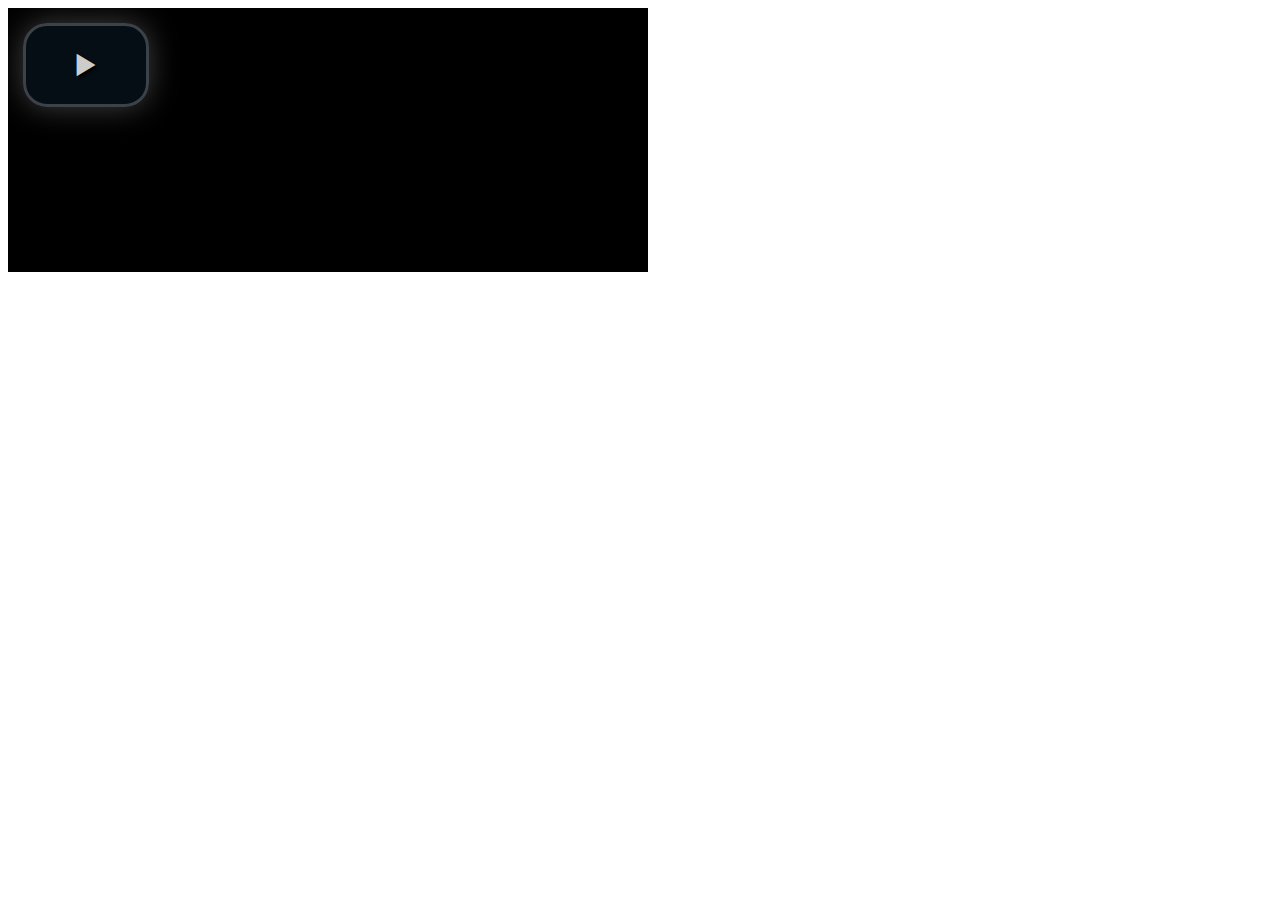
<file: static/rs-plugin/videojs/demo.html>
<!DOCTYPE html>
<html>
<head>
  <title>Video.js | HTML5 Video Player</title>

  <!-- Chang URLs to wherever Video.js files will be hosted -->
  <link href="video-js.css" rel="stylesheet" type="text/css">
  <!-- video.js must be in the <head> for older IEs to work. -->
  <script src="video.js"></script>

  <!-- Unless using the CDN hosted version, update the URL to the Flash SWF -->
  <script>
    videojs.options.flash.swf = "video-js.swf";
  </script>


</head>
<body>

  <video id="example_video_1" class="video-js vjs-default-skin" controls preload="none" width="640" height="264"
      poster="http://video-js.zencoder.com/oceans-clip.png"
      data-setup="{}">
    <source src="http://video-js.zencoder.com/oceans-clip.mp4" type='video/mp4' />
    <source src="http://video-js.zencoder.com/oceans-clip.webm" type='video/webm' />
    <source src="http://video-js.zencoder.com/oceans-clip.ogv" type='video/ogg' />
    <track kind="captions" src="demo.captions.vtt" srclang="en" label="English"></track><!-- Tracks need an ending tag thanks to IE9 -->
    <track kind="subtitles" src="demo.captions.vtt" srclang="en" label="English"></track><!-- Tracks need an ending tag thanks to IE9 -->
  </video>

</body>
</html>
</file>
<file: static/fonts/et-line-font/style.css>
@font-face {
	font-family: 'et-line';
	src:url('fonts/et-line.eot');
	src:url('fonts/et-line.eot?#iefix') format('embedded-opentype'),
		url('fonts/et-line.woff') format('woff'),
		url('fonts/et-line.ttf') format('truetype'),
		url('fonts/et-line.svg#et-line') format('svg');
	font-weight: normal;
	font-style: normal;
}

/* Use the following CSS code if you want to use data attributes for inserting your icons */
[data-icon]:before {
	font-family: 'et-line';
	content: attr(data-icon);
	speak: none;
	font-weight: normal;
	font-variant: normal;
	text-transform: none;
	line-height: 1;
	-webkit-font-smoothing: antialiased;
	-moz-osx-font-smoothing: grayscale;
	display:inline-block;
}

/* Use the following CSS code if you want to have a class per icon */
/*
Instead of a list of all class selectors,
you can use the generic selector below, but it's slower:
[class*="icon-"] {
*/
.icon-mobile, .icon-laptop, .icon-desktop, .icon-tablet, .icon-phone, .icon-document, .icon-documents, .icon-search, .icon-clipboard, .icon-newspaper, .icon-notebook, .icon-book-open, .icon-browser, .icon-calendar, .icon-presentation, .icon-picture, .icon-pictures, .icon-video, .icon-camera, .icon-printer, .icon-toolbox, .icon-briefcase, .icon-wallet, .icon-gift, .icon-bargraph, .icon-grid, .icon-expand, .icon-focus, .icon-edit, .icon-adjustments, .icon-ribbon, .icon-hourglass, .icon-lock, .icon-megaphone, .icon-shield, .icon-trophy, .icon-flag, .icon-map, .icon-puzzle, .icon-basket, .icon-envelope, .icon-streetsign, .icon-telescope, .icon-gears, .icon-key, .icon-paperclip, .icon-attachment, .icon-pricetags, .icon-lightbulb, .icon-layers, .icon-pencil, .icon-tools, .icon-tools-2, .icon-scissors, .icon-paintbrush, .icon-magnifying-glass, .icon-circle-compass, .icon-linegraph, .icon-mic, .icon-strategy, .icon-beaker, .icon-caution, .icon-recycle, .icon-anchor, .icon-profile-male, .icon-profile-female, .icon-bike, .icon-wine, .icon-hotairballoon, .icon-globe, .icon-genius, .icon-map-pin, .icon-dial, .icon-chat, .icon-heart, .icon-cloud, .icon-upload, .icon-download, .icon-target, .icon-hazardous, .icon-piechart, .icon-speedometer, .icon-global, .icon-compass, .icon-lifesaver, .icon-clock, .icon-aperture, .icon-quote, .icon-scope, .icon-alarmclock, .icon-refresh, .icon-happy, .icon-sad, .icon-facebook, .icon-twitter, .icon-googleplus, .icon-rss, .icon-tumblr, .icon-linkedin, .icon-dribbble {
	font-family: 'et-line';
	speak: none;
	font-style: normal;
	font-weight: normal;
	font-variant: normal;
	text-transform: none;
	line-height: 1;
	-webkit-font-smoothing: antialiased;
	-moz-osx-font-smoothing: grayscale;
	display:inline-block;
}
.icon-mobile:before {
	content: "\e000";
}
.icon-laptop:before {
	content: "\e001";
}
.icon-desktop:before {
	content: "\e002";
}
.icon-tablet:before {
	content: "\e003";
}
.icon-phone:before {
	content: "\e004";
}
.icon-document:before {
	content: "\e005";
}
.icon-documents:before {
	content: "\e006";
}
.icon-search:before {
	content: "\e007";
}
.icon-clipboard:before {
	content: "\e008";
}
.icon-newspaper:before {
	content: "\e009";
}
.icon-notebook:before {
	content: "\e00a";
}
.icon-book-open:before {
	content: "\e00b";
}
.icon-browser:before {
	content: "\e00c";
}
.icon-calendar:before {
	content: "\e00d";
}
.icon-presentation:before {
	content: "\e00e";
}
.icon-picture:before {
	content: "\e00f";
}
.icon-pictures:before {
	content: "\e010";
}
.icon-video:before {
	content: "\e011";
}
.icon-camera:before {
	content: "\e012";
}
.icon-printer:before {
	content: "\e013";
}
.icon-toolbox:before {
	content: "\e014";
}
.icon-briefcase:before {
	content: "\e015";
}
.icon-wallet:before {
	content: "\e016";
}
.icon-gift:before {
	content: "\e017";
}
.icon-bargraph:before {
	content: "\e018";
}
.icon-grid:before {
	content: "\e019";
}
.icon-expand:before {
	content: "\e01a";
}
.icon-focus:before {
	content: "\e01b";
}
.icon-edit:before {
	content: "\e01c";
}
.icon-adjustments:before {
	content: "\e01d";
}
.icon-ribbon:before {
	content: "\e01e";
}
.icon-hourglass:before {
	content: "\e01f";
}
.icon-lock:before {
	content: "\e020";
}
.icon-megaphone:before {
	content: "\e021";
}
.icon-shield:before {
	content: "\e022";
}
.icon-trophy:before {
	content: "\e023";
}
.icon-flag:before {
	content: "\e024";
}
.icon-map:before {
	content: "\e025";
}
.icon-puzzle:before {
	content: "\e026";
}
.icon-basket:before {
	content: "\e027";
}
.icon-envelope:before {
	content: "\e028";
}
.icon-streetsign:before {
	content: "\e029";
}
.icon-telescope:before {
	content: "\e02a";
}
.icon-gears:before {
	content: "\e02b";
}
.icon-key:before {
	content: "\e02c";
}
.icon-paperclip:before {
	content: "\e02d";
}
.icon-attachment:before {
	content: "\e02e";
}
.icon-pricetags:before {
	content: "\e02f";
}
.icon-lightbulb:before {
	content: "\e030";
}
.icon-layers:before {
	content: "\e031";
}
.icon-pencil:before {
	content: "\e032";
}
.icon-tools:before {
	content: "\e033";
}
.icon-tools-2:before {
	content: "\e034";
}
.icon-scissors:before {
	content: "\e035";
}
.icon-paintbrush:before {
	content: "\e036";
}
.icon-magnifying-glass:before {
	content: "\e037";
}
.icon-circle-compass:before {
	content: "\e038";
}
.icon-linegraph:before {
	content: "\e039";
}
.icon-mic:before {
	content: "\e03a";
}
.icon-strategy:before {
	content: "\e03b";
}
.icon-beaker:before {
	content: "\e03c";
}
.icon-caution:before {
	content: "\e03d";
}
.icon-recycle:before {
	content: "\e03e";
}
.icon-anchor:before {
	content: "\e03f";
}
.icon-profile-male:before {
	content: "\e040";
}
.icon-profile-female:before {
	content: "\e041";
}
.icon-bike:before {
	content: "\e042";
}
.icon-wine:before {
	content: "\e043";
}
.icon-hotairballoon:before {
	content: "\e044";
}
.icon-globe:before {
	content: "\e045";
}
.icon-genius:before {
	content: "\e046";
}
.icon-map-pin:before {
	content: "\e047";
}
.icon-dial:before {
	content: "\e048";
}
.icon-chat:before {
	content: "\e049";
}
.icon-heart:before {
	content: "\e04a";
}
.icon-cloud:before {
	content: "\e04b";
}
.icon-upload:before {
	content: "\e04c";
}
.icon-download:before {
	content: "\e04d";
}
.icon-target:before {
	content: "\e04e";
}
.icon-hazardous:before {
	content: "\e04f";
}
.icon-piechart:before {
	content: "\e050";
}
.icon-speedometer:before {
	content: "\e051";
}
.icon-global:before {
	content: "\e052";
}
.icon-compass:before {
	content: "\e053";
}
.icon-lifesaver:before {
	content: "\e054";
}
.icon-clock:before {
	content: "\e055";
}
.icon-aperture:before {
	content: "\e056";
}
.icon-quote:before {
	content: "\e057";
}
.icon-scope:before {
	content: "\e058";
}
.icon-alarmclock:before {
	content: "\e059";
}
.icon-refresh:before {
	content: "\e05a";
}
.icon-happy:before {
	content: "\e05b";
}
.icon-sad:before {
	content: "\e05c";
}
.icon-facebook:before {
	content: "\e05d";
}
.icon-twitter:before {
	content: "\e05e";
}
.icon-googleplus:before {
	content: "\e05f";
}
.icon-rss:before {
	content: "\e060";
}
.icon-tumblr:before {
	content: "\e061";
}
.icon-linkedin:before {
	content: "\e062";
}
.icon-dribbble:before {
	content: "\e063";
}
</file>
<file: static/fonts/elegant_font/HTML_CSS/style.css>
@font-face {
	font-family: 'ElegantIcons';
	src:url('fonts/ElegantIcons.eot');
	src:url('fonts/ElegantIcons.eot?#iefix') format('embedded-opentype'),
		url('fonts/ElegantIcons.woff') format('woff'),
		url('fonts/ElegantIcons.ttf') format('truetype'),
		url('fonts/ElegantIcons.svg#ElegantIcons') format('svg');
	font-weight: normal;
	font-style: normal;
}

/* Use the following CSS code if you want to use data attributes for inserting your icons */
[data-icon]:before {
	font-family: 'ElegantIcons';
	content: attr(data-icon);
	speak: none;
	font-weight: normal;
	font-variant: normal;
	text-transform: none;
	line-height: 1;
	-webkit-font-smoothing: antialiased;
	-moz-osx-font-smoothing: grayscale;
}

/* Use the following CSS code if you want to have a class per icon */
/*
Instead of a list of all class selectors,
you can use the generic selector below, but it's slower:
[class*="your-class-prefix"] {
*/
.arrow_up, .arrow_down, .arrow_left, .arrow_right, .arrow_left-up, .arrow_right-up, .arrow_right-down, .arrow_left-down, .arrow-up-down, .arrow_up-down_alt, .arrow_left-right_alt, .arrow_left-right, .arrow_expand_alt2, .arrow_expand_alt, .arrow_condense, .arrow_expand, .arrow_move, .arrow_carrot-up, .arrow_carrot-down, .arrow_carrot-left, .arrow_carrot-right, .arrow_carrot-2up, .arrow_carrot-2down, .arrow_carrot-2left, .arrow_carrot-2right, .arrow_carrot-up_alt2, .arrow_carrot-down_alt2, .arrow_carrot-left_alt2, .arrow_carrot-right_alt2, .arrow_carrot-2up_alt2, .arrow_carrot-2down_alt2, .arrow_carrot-2left_alt2, .arrow_carrot-2right_alt2, .arrow_triangle-up, .arrow_triangle-down, .arrow_triangle-left, .arrow_triangle-right, .arrow_triangle-up_alt2, .arrow_triangle-down_alt2, .arrow_triangle-left_alt2, .arrow_triangle-right_alt2, .arrow_back, .icon_minus-06, .icon_plus, .icon_close, .icon_check, .icon_minus_alt2, .icon_plus_alt2, .icon_close_alt2, .icon_check_alt2, .icon_zoom-out_alt, .icon_zoom-in_alt, .icon_search, .icon_box-empty, .icon_box-selected, .icon_minus-box, .icon_plus-box, .icon_box-checked, .icon_circle-empty, .icon_circle-slelected, .icon_stop_alt2, .icon_stop, .icon_pause_alt2, .icon_pause, .icon_menu, .icon_menu-square_alt2, .icon_menu-circle_alt2, .icon_ul, .icon_ol, .icon_adjust-horiz, .icon_adjust-vert, .icon_document_alt, .icon_documents_alt, .icon_pencil, .icon_pencil-edit_alt, .icon_pencil-edit, .icon_folder-alt, .icon_folder-open_alt, .icon_folder-add_alt, .icon_info_alt, .icon_error-oct_alt, .icon_error-circle_alt, .icon_error-triangle_alt, .icon_question_alt2, .icon_question, .icon_comment_alt, .icon_chat_alt, .icon_vol-mute_alt, .icon_volume-low_alt, .icon_volume-high_alt, .icon_quotations, .icon_quotations_alt2, .icon_clock_alt, .icon_lock_alt, .icon_lock-open_alt, .icon_key_alt, .icon_cloud_alt, .icon_cloud-upload_alt, .icon_cloud-download_alt, .icon_image, .icon_images, .icon_lightbulb_alt, .icon_gift_alt, .icon_house_alt, .icon_genius, .icon_mobile, .icon_tablet, .icon_laptop, .icon_desktop, .icon_camera_alt, .icon_mail_alt, .icon_cone_alt, .icon_ribbon_alt, .icon_bag_alt, .icon_creditcard, .icon_cart_alt, .icon_paperclip, .icon_tag_alt, .icon_tags_alt, .icon_trash_alt, .icon_cursor_alt, .icon_mic_alt, .icon_compass_alt, .icon_pin_alt, .icon_pushpin_alt, .icon_map_alt, .icon_drawer_alt, .icon_toolbox_alt, .icon_book_alt, .icon_calendar, .icon_film, .icon_table, .icon_contacts_alt, .icon_headphones, .icon_lifesaver, .icon_piechart, .icon_refresh, .icon_link_alt, .icon_link, .icon_loading, .icon_blocked, .icon_archive_alt, .icon_heart_alt, .icon_star_alt, .icon_star-half_alt, .icon_star, .icon_star-half, .icon_tools, .icon_tool, .icon_cog, .icon_cogs, .arrow_up_alt, .arrow_down_alt, .arrow_left_alt, .arrow_right_alt, .arrow_left-up_alt, .arrow_right-up_alt, .arrow_right-down_alt, .arrow_left-down_alt, .arrow_condense_alt, .arrow_expand_alt3, .arrow_carrot_up_alt, .arrow_carrot-down_alt, .arrow_carrot-left_alt, .arrow_carrot-right_alt, .arrow_carrot-2up_alt, .arrow_carrot-2dwnn_alt, .arrow_carrot-2left_alt, .arrow_carrot-2right_alt, .arrow_triangle-up_alt, .arrow_triangle-down_alt, .arrow_triangle-left_alt, .arrow_triangle-right_alt, .icon_minus_alt, .icon_plus_alt, .icon_close_alt, .icon_check_alt, .icon_zoom-out, .icon_zoom-in, .icon_stop_alt, .icon_menu-square_alt, .icon_menu-circle_alt, .icon_document, .icon_documents, .icon_pencil_alt, .icon_folder, .icon_folder-open, .icon_folder-add, .icon_folder_upload, .icon_folder_download, .icon_info, .icon_error-circle, .icon_error-oct, .icon_error-triangle, .icon_question_alt, .icon_comment, .icon_chat, .icon_vol-mute, .icon_volume-low, .icon_volume-high, .icon_quotations_alt, .icon_clock, .icon_lock, .icon_lock-open, .icon_key, .icon_cloud, .icon_cloud-upload, .icon_cloud-download, .icon_lightbulb, .icon_gift, .icon_house, .icon_camera, .icon_mail, .icon_cone, .icon_ribbon, .icon_bag, .icon_cart, .icon_tag, .icon_tags, .icon_trash, .icon_cursor, .icon_mic, .icon_compass, .icon_pin, .icon_pushpin, .icon_map, .icon_drawer, .icon_toolbox, .icon_book, .icon_contacts, .icon_archive, .icon_heart, .icon_profile, .icon_group, .icon_grid-2x2, .icon_grid-3x3, .icon_music, .icon_pause_alt, .icon_phone, .icon_upload, .icon_download, .social_facebook, .social_twitter, .social_pinterest, .social_googleplus, .social_tumblr, .social_tumbleupon, .social_wordpress, .social_instagram, .social_dribbble, .social_vimeo, .social_linkedin, .social_rss, .social_deviantart, .social_share, .social_myspace, .social_skype, .social_youtube, .social_picassa, .social_googledrive, .social_flickr, .social_blogger, .social_spotify, .social_delicious, .social_facebook_circle, .social_twitter_circle, .social_pinterest_circle, .social_googleplus_circle, .social_tumblr_circle, .social_stumbleupon_circle, .social_wordpress_circle, .social_instagram_circle, .social_dribbble_circle, .social_vimeo_circle, .social_linkedin_circle, .social_rss_circle, .social_deviantart_circle, .social_share_circle, .social_myspace_circle, .social_skype_circle, .social_youtube_circle, .social_picassa_circle, .social_googledrive_alt2, .social_flickr_circle, .social_blogger_circle, .social_spotify_circle, .social_delicious_circle, .social_facebook_square, .social_twitter_square, .social_pinterest_square, .social_googleplus_square, .social_tumblr_square, .social_stumbleupon_square, .social_wordpress_square, .social_instagram_square, .social_dribbble_square, .social_vimeo_square, .social_linkedin_square, .social_rss_square, .social_deviantart_square, .social_share_square, .social_myspace_square, .social_skype_square, .social_youtube_square, .social_picassa_square, .social_googledrive_square, .social_flickr_square, .social_blogger_square, .social_spotify_square, .social_delicious_square, .icon_printer, .icon_calulator, .icon_building, .icon_floppy, .icon_drive, .icon_search-2, .icon_id, .icon_id-2, .icon_puzzle, .icon_like, .icon_dislike, .icon_mug, .icon_currency, .icon_wallet, .icon_pens, .icon_easel, .icon_flowchart, .icon_datareport, .icon_briefcase, .icon_shield, .icon_percent, .icon_globe, .icon_globe-2, .icon_target, .icon_hourglass, .icon_balance, .icon_rook, .icon_printer-alt, .icon_calculator_alt, .icon_building_alt, .icon_floppy_alt, .icon_drive_alt, .icon_search_alt, .icon_id_alt, .icon_id-2_alt, .icon_puzzle_alt, .icon_like_alt, .icon_dislike_alt, .icon_mug_alt, .icon_currency_alt, .icon_wallet_alt, .icon_pens_alt, .icon_easel_alt, .icon_flowchart_alt, .icon_datareport_alt, .icon_briefcase_alt, .icon_shield_alt, .icon_percent_alt, .icon_globe_alt, .icon_clipboard {
	font-family: 'ElegantIcons';
	speak: none;
	font-style: normal;
	font-weight: normal;
	font-variant: normal;
	text-transform: none;
	line-height: 1;
	-webkit-font-smoothing: antialiased;
}
.arrow_up:before {
	content: "\21";
}
.arrow_down:before {
	content: "\22";
}
.arrow_left:before {
	content: "\23";
}
.arrow_right:before {
	content: "\24";
}
.arrow_left-up:before {
	content: "\25";
}
.arrow_right-up:before {
	content: "\26";
}
.arrow_right-down:before {
	content: "\27";
}
.arrow_left-down:before {
	content: "\28";
}
.arrow-up-down:before {
	content: "\29";
}
.arrow_up-down_alt:before {
	content: "\2a";
}
.arrow_left-right_alt:before {
	content: "\2b";
}
.arrow_left-right:before {
	content: "\2c";
}
.arrow_expand_alt2:before {
	content: "\2d";
}
.arrow_expand_alt:before {
	content: "\2e";
}
.arrow_condense:before {
	content: "\2f";
}
.arrow_expand:before {
	content: "\30";
}
.arrow_move:before {
	content: "\31";
}
.arrow_carrot-up:before {
	content: "\32";
}
.arrow_carrot-down:before {
	content: "\33";
}
.arrow_carrot-left:before {
	content: "\34";
}
.arrow_carrot-right:before {
	content: "\35";
}
.arrow_carrot-2up:before {
	content: "\36";
}
.arrow_carrot-2down:before {
	content: "\37";
}
.arrow_carrot-2left:before {
	content: "\38";
}
.arrow_carrot-2right:before {
	content: "\39";
}
.arrow_carrot-up_alt2:before {
	content: "\3a";
}
.arrow_carrot-down_alt2:before {
	content: "\3b";
}
.arrow_carrot-left_alt2:before {
	content: "\3c";
}
.arrow_carrot-right_alt2:before {
	content: "\3d";
}
.arrow_carrot-2up_alt2:before {
	content: "\3e";
}
.arrow_carrot-2down_alt2:before {
	content: "\3f";
}
.arrow_carrot-2left_alt2:before {
	content: "\40";
}
.arrow_carrot-2right_alt2:before {
	content: "\41";
}
.arrow_triangle-up:before {
	content: "\42";
}
.arrow_triangle-down:before {
	content: "\43";
}
.arrow_triangle-left:before {
	content: "\44";
}
.arrow_triangle-right:before {
	content: "\45";
}
.arrow_triangle-up_alt2:before {
	content: "\46";
}
.arrow_triangle-down_alt2:before {
	content: "\47";
}
.arrow_triangle-left_alt2:before {
	content: "\48";
}
.arrow_triangle-right_alt2:before {
	content: "\49";
}
.arrow_back:before {
	content: "\4a";
}
.icon_minus-06:before {
	content: "\4b";
}
.icon_plus:before {
	content: "\4c";
}
.icon_close:before {
	content: "\4d";
}
.icon_check:before {
	content: "\4e";
}
.icon_minus_alt2:before {
	content: "\4f";
}
.icon_plus_alt2:before {
	content: "\50";
}
.icon_close_alt2:before {
	content: "\51";
}
.icon_check_alt2:before {
	content: "\52";
}
.icon_zoom-out_alt:before {
	content: "\53";
}
.icon_zoom-in_alt:before {
	content: "\54";
}
.icon_search:before {
	content: "\55";
}
.icon_box-empty:before {
	content: "\56";
}
.icon_box-selected:before {
	content: "\57";
}
.icon_minus-box:before {
	content: "\58";
}
.icon_plus-box:before {
	content: "\59";
}
.icon_box-checked:before {
	content: "\5a";
}
.icon_circle-empty:before {
	content: "\5b";
}
.icon_circle-slelected:before {
	content: "\5c";
}
.icon_stop_alt2:before {
	content: "\5d";
}
.icon_stop:before {
	content: "\5e";
}
.icon_pause_alt2:before {
	content: "\5f";
}
.icon_pause:before {
	content: "\60";
}
.icon_menu:before {
	content: "\61";
}
.icon_menu-square_alt2:before {
	content: "\62";
}
.icon_menu-circle_alt2:before {
	content: "\63";
}
.icon_ul:before {
	content: "\64";
}
.icon_ol:before {
	content: "\65";
}
.icon_adjust-horiz:before {
	content: "\66";
}
.icon_adjust-vert:before {
	content: "\67";
}
.icon_document_alt:before {
	content: "\68";
}
.icon_documents_alt:before {
	content: "\69";
}
.icon_pencil:before {
	content: "\6a";
}
.icon_pencil-edit_alt:before {
	content: "\6b";
}
.icon_pencil-edit:before {
	content: "\6c";
}
.icon_folder-alt:before {
	content: "\6d";
}
.icon_folder-open_alt:before {
	content: "\6e";
}
.icon_folder-add_alt:before {
	content: "\6f";
}
.icon_info_alt:before {
	content: "\70";
}
.icon_error-oct_alt:before {
	content: "\71";
}
.icon_error-circle_alt:before {
	content: "\72";
}
.icon_error-triangle_alt:before {
	content: "\73";
}
.icon_question_alt2:before {
	content: "\74";
}
.icon_question:before {
	content: "\75";
}
.icon_comment_alt:before {
	content: "\76";
}
.icon_chat_alt:before {
	content: "\77";
}
.icon_vol-mute_alt:before {
	content: "\78";
}
.icon_volume-low_alt:before {
	content: "\79";
}
.icon_volume-high_alt:before {
	content: "\7a";
}
.icon_quotations:before {
	content: "\7b";
}
.icon_quotations_alt2:before {
	content: "\7c";
}
.icon_clock_alt:before {
	content: "\7d";
}
.icon_lock_alt:before {
	content: "\7e";
}
.icon_lock-open_alt:before {
	content: "\e000";
}
.icon_key_alt:before {
	content: "\e001";
}
.icon_cloud_alt:before {
	content: "\e002";
}
.icon_cloud-upload_alt:before {
	content: "\e003";
}
.icon_cloud-download_alt:before {
	content: "\e004";
}
.icon_image:before {
	content: "\e005";
}
.icon_images:before {
	content: "\e006";
}
.icon_lightbulb_alt:before {
	content: "\e007";
}
.icon_gift_alt:before {
	content: "\e008";
}
.icon_house_alt:before {
	content: "\e009";
}
.icon_genius:before {
	content: "\e00a";
}
.icon_mobile:before {
	content: "\e00b";
}
.icon_tablet:before {
	content: "\e00c";
}
.icon_laptop:before {
	content: "\e00d";
}
.icon_desktop:before {
	content: "\e00e";
}
.icon_camera_alt:before {
	content: "\e00f";
}
.icon_mail_alt:before {
	content: "\e010";
}
.icon_cone_alt:before {
	content: "\e011";
}
.icon_ribbon_alt:before {
	content: "\e012";
}
.icon_bag_alt:before {
	content: "\e013";
}
.icon_creditcard:before {
	content: "\e014";
}
.icon_cart_alt:before {
	content: "\e015";
}
.icon_paperclip:before {
	content: "\e016";
}
.icon_tag_alt:before {
	content: "\e017";
}
.icon_tags_alt:before {
	content: "\e018";
}
.icon_trash_alt:before {
	content: "\e019";
}
.icon_cursor_alt:before {
	content: "\e01a";
}
.icon_mic_alt:before {
	content: "\e01b";
}
.icon_compass_alt:before {
	content: "\e01c";
}
.icon_pin_alt:before {
	content: "\e01d";
}
.icon_pushpin_alt:before {
	content: "\e01e";
}
.icon_map_alt:before {
	content: "\e01f";
}
.icon_drawer_alt:before {
	content: "\e020";
}
.icon_toolbox_alt:before {
	content: "\e021";
}
.icon_book_alt:before {
	content: "\e022";
}
.icon_calendar:before {
	content: "\e023";
}
.icon_film:before {
	content: "\e024";
}
.icon_table:before {
	content: "\e025";
}
.icon_contacts_alt:before {
	content: "\e026";
}
.icon_headphones:before {
	content: "\e027";
}
.icon_lifesaver:before {
	content: "\e028";
}
.icon_piechart:before {
	content: "\e029";
}
.icon_refresh:before {
	content: "\e02a";
}
.icon_link_alt:before {
	content: "\e02b";
}
.icon_link:before {
	content: "\e02c";
}
.icon_loading:before {
	content: "\e02d";
}
.icon_blocked:before {
	content: "\e02e";
}
.icon_archive_alt:before {
	content: "\e02f";
}
.icon_heart_alt:before {
	content: "\e030";
}
.icon_star_alt:before {
	content: "\e031";
}
.icon_star-half_alt:before {
	content: "\e032";
}
.icon_star:before {
	content: "\e033";
}
.icon_star-half:before {
	content: "\e034";
}
.icon_tools:before {
	content: "\e035";
}
.icon_tool:before {
	content: "\e036";
}
.icon_cog:before {
	content: "\e037";
}
.icon_cogs:before {
	content: "\e038";
}
.arrow_up_alt:before {
	content: "\e039";
}
.arrow_down_alt:before {
	content: "\e03a";
}
.arrow_left_alt:before {
	content: "\e03b";
}
.arrow_right_alt:before {
	content: "\e03c";
}
.arrow_left-up_alt:before {
	content: "\e03d";
}
.arrow_right-up_alt:before {
	content: "\e03e";
}
.arrow_right-down_alt:before {
	content: "\e03f";
}
.arrow_left-down_alt:before {
	content: "\e040";
}
.arrow_condense_alt:before {
	content: "\e041";
}
.arrow_expand_alt3:before {
	content: "\e042";
}
.arrow_carrot_up_alt:before {
	content: "\e043";
}
.arrow_carrot-down_alt:before {
	content: "\e044";
}
.arrow_carrot-left_alt:before {
	content: "\e045";
}
.arrow_carrot-right_alt:before {
	content: "\e046";
}
.arrow_carrot-2up_alt:before {
	content: "\e047";
}
.arrow_carrot-2dwnn_alt:before {
	content: "\e048";
}
.arrow_carrot-2left_alt:before {
	content: "\e049";
}
.arrow_carrot-2right_alt:before {
	content: "\e04a";
}
.arrow_triangle-up_alt:before {
	content: "\e04b";
}
.arrow_triangle-down_alt:before {
	content: "\e04c";
}
.arrow_triangle-left_alt:before {
	content: "\e04d";
}
.arrow_triangle-right_alt:before {
	content: "\e04e";
}
.icon_minus_alt:before {
	content: "\e04f";
}
.icon_plus_alt:before {
	content: "\e050";
}
.icon_close_alt:before {
	content: "\e051";
}
.icon_check_alt:before {
	content: "\e052";
}
.icon_zoom-out:before {
	content: "\e053";
}
.icon_zoom-in:before {
	content: "\e054";
}
.icon_stop_alt:before {
	content: "\e055";
}
.icon_menu-square_alt:before {
	content: "\e056";
}
.icon_menu-circle_alt:before {
	content: "\e057";
}
.icon_document:before {
	content: "\e058";
}
.icon_documents:before {
	content: "\e059";
}
.icon_pencil_alt:before {
	content: "\e05a";
}
.icon_folder:before {
	content: "\e05b";
}
.icon_folder-open:before {
	content: "\e05c";
}
.icon_folder-add:before {
	content: "\e05d";
}
.icon_folder_upload:before {
	content: "\e05e";
}
.icon_folder_download:before {
	content: "\e05f";
}
.icon_info:before {
	content: "\e060";
}
.icon_error-circle:before {
	content: "\e061";
}
.icon_error-oct:before {
	content: "\e062";
}
.icon_error-triangle:before {
	content: "\e063";
}
.icon_question_alt:before {
	content: "\e064";
}
.icon_comment:before {
	content: "\e065";
}
.icon_chat:before {
	content: "\e066";
}
.icon_vol-mute:before {
	content: "\e067";
}
.icon_volume-low:before {
	content: "\e068";
}
.icon_volume-high:before {
	content: "\e069";
}
.icon_quotations_alt:before {
	content: "\e06a";
}
.icon_clock:before {
	content: "\e06b";
}
.icon_lock:before {
	content: "\e06c";
}
.icon_lock-open:before {
	content: "\e06d";
}
.icon_key:before {
	content: "\e06e";
}
.icon_cloud:before {
	content: "\e06f";
}
.icon_cloud-upload:before {
	content: "\e070";
}
.icon_cloud-download:before {
	content: "\e071";
}
.icon_lightbulb:before {
	content: "\e072";
}
.icon_gift:before {
	content: "\e073";
}
.icon_house:before {
	content: "\e074";
}
.icon_camera:before {
	content: "\e075";
}
.icon_mail:before {
	content: "\e076";
}
.icon_cone:before {
	content: "\e077";
}
.icon_ribbon:before {
	content: "\e078";
}
.icon_bag:before {
	content: "\e079";
}
.icon_cart:before {
	content: "\e07a";
}
.icon_tag:before {
	content: "\e07b";
}
.icon_tags:before {
	content: "\e07c";
}
.icon_trash:before {
	content: "\e07d";
}
.icon_cursor:before {
	content: "\e07e";
}
.icon_mic:before {
	content: "\e07f";
}
.icon_compass:before {
	content: "\e080";
}
.icon_pin:before {
	content: "\e081";
}
.icon_pushpin:before {
	content: "\e082";
}
.icon_map:before {
	content: "\e083";
}
.icon_drawer:before {
	content: "\e084";
}
.icon_toolbox:before {
	content: "\e085";
}
.icon_book:before {
	content: "\e086";
}
.icon_contacts:before {
	content: "\e087";
}
.icon_archive:before {
	content: "\e088";
}
.icon_heart:before {
	content: "\e089";
}
.icon_profile:before {
	content: "\e08a";
}
.icon_group:before {
	content: "\e08b";
}
.icon_grid-2x2:before {
	content: "\e08c";
}
.icon_grid-3x3:before {
	content: "\e08d";
}
.icon_music:before {
	content: "\e08e";
}
.icon_pause_alt:before {
	content: "\e08f";
}
.icon_phone:before {
	content: "\e090";
}
.icon_upload:before {
	content: "\e091";
}
.icon_download:before {
	content: "\e092";
}
.social_facebook:before {
	content: "\e093";
}
.social_twitter:before {
	content: "\e094";
}
.social_pinterest:before {
	content: "\e095";
}
.social_googleplus:before {
	content: "\e096";
}
.social_tumblr:before {
	content: "\e097";
}
.social_tumbleupon:before {
	content: "\e098";
}
.social_wordpress:before {
	content: "\e099";
}
.social_instagram:before {
	content: "\e09a";
}
.social_dribbble:before {
	content: "\e09b";
}
.social_vimeo:before {
	content: "\e09c";
}
.social_linkedin:before {
	content: "\e09d";
}
.social_rss:before {
	content: "\e09e";
}
.social_deviantart:before {
	content: "\e09f";
}
.social_share:before {
	content: "\e0a0";
}
.social_myspace:before {
	content: "\e0a1";
}
.social_skype:before {
	content: "\e0a2";
}
.social_youtube:before {
	content: "\e0a3";
}
.social_picassa:before {
	content: "\e0a4";
}
.social_googledrive:before {
	content: "\e0a5";
}
.social_flickr:before {
	content: "\e0a6";
}
.social_blogger:before {
	content: "\e0a7";
}
.social_spotify:before {
	content: "\e0a8";
}
.social_delicious:before {
	content: "\e0a9";
}
.social_facebook_circle:before {
	content: "\e0aa";
}
.social_twitter_circle:before {
	content: "\e0ab";
}
.social_pinterest_circle:before {
	content: "\e0ac";
}
.social_googleplus_circle:before {
	content: "\e0ad";
}
.social_tumblr_circle:before {
	content: "\e0ae";
}
.social_stumbleupon_circle:before {
	content: "\e0af";
}
.social_wordpress_circle:before {
	content: "\e0b0";
}
.social_instagram_circle:before {
	content: "\e0b1";
}
.social_dribbble_circle:before {
	content: "\e0b2";
}
.social_vimeo_circle:before {
	content: "\e0b3";
}
.social_linkedin_circle:before {
	content: "\e0b4";
}
.social_rss_circle:before {
	content: "\e0b5";
}
.social_deviantart_circle:before {
	content: "\e0b6";
}
.social_share_circle:before {
	content: "\e0b7";
}
.social_myspace_circle:before {
	content: "\e0b8";
}
.social_skype_circle:before {
	content: "\e0b9";
}
.social_youtube_circle:before {
	content: "\e0ba";
}
.social_picassa_circle:before {
	content: "\e0bb";
}
.social_googledrive_alt2:before {
	content: "\e0bc";
}
.social_flickr_circle:before {
	content: "\e0bd";
}
.social_blogger_circle:before {
	content: "\e0be";
}
.social_spotify_circle:before {
	content: "\e0bf";
}
.social_delicious_circle:before {
	content: "\e0c0";
}
.social_facebook_square:before {
	content: "\e0c1";
}
.social_twitter_square:before {
	content: "\e0c2";
}
.social_pinterest_square:before {
	content: "\e0c3";
}
.social_googleplus_square:before {
	content: "\e0c4";
}
.social_tumblr_square:before {
	content: "\e0c5";
}
.social_stumbleupon_square:before {
	content: "\e0c6";
}
.social_wordpress_square:before {
	content: "\e0c7";
}
.social_instagram_square:before {
	content: "\e0c8";
}
.social_dribbble_square:before {
	content: "\e0c9";
}
.social_vimeo_square:before {
	content: "\e0ca";
}
.social_linkedin_square:before {
	content: "\e0cb";
}
.social_rss_square:before {
	content: "\e0cc";
}
.social_deviantart_square:before {
	content: "\e0cd";
}
.social_share_square:before {
	content: "\e0ce";
}
.social_myspace_square:before {
	content: "\e0cf";
}
.social_skype_square:before {
	content: "\e0d0";
}
.social_youtube_square:before {
	content: "\e0d1";
}
.social_picassa_square:before {
	content: "\e0d2";
}
.social_googledrive_square:before {
	content: "\e0d3";
}
.social_flickr_square:before {
	content: "\e0d4";
}
.social_blogger_square:before {
	content: "\e0d5";
}
.social_spotify_square:before {
	content: "\e0d6";
}
.social_delicious_square:before {
	content: "\e0d7";
}
.icon_printer:before {
	content: "\e103";
}
.icon_calulator:before {
	content: "\e0ee";
}
.icon_building:before {
	content: "\e0ef";
}
.icon_floppy:before {
	content: "\e0e8";
}
.icon_drive:before {
	content: "\e0ea";
}
.icon_search-2:before {
	content: "\e101";
}
.icon_id:before {
	content: "\e107";
}
.icon_id-2:before {
	content: "\e108";
}
.icon_puzzle:before {
	content: "\e102";
}
.icon_like:before {
	content: "\e106";
}
.icon_dislike:before {
	content: "\e0eb";
}
.icon_mug:before {
	content: "\e105";
}
.icon_currency:before {
	content: "\e0ed";
}
.icon_wallet:before {
	content: "\e100";
}
.icon_pens:before {
	content: "\e104";
}
.icon_easel:before {
	content: "\e0e9";
}
.icon_flowchart:before {
	content: "\e109";
}
.icon_datareport:before {
	content: "\e0ec";
}
.icon_briefcase:before {
	content: "\e0fe";
}
.icon_shield:before {
	content: "\e0f6";
}
.icon_percent:before {
	content: "\e0fb";
}
.icon_globe:before {
	content: "\e0e2";
}
.icon_globe-2:before {
	content: "\e0e3";
}
.icon_target:before {
	content: "\e0f5";
}
.icon_hourglass:before {
	content: "\e0e1";
}
.icon_balance:before {
	content: "\e0ff";
}
.icon_rook:before {
	content: "\e0f8";
}
.icon_printer-alt:before {
	content: "\e0fa";
}
.icon_calculator_alt:before {
	content: "\e0e7";
}
.icon_building_alt:before {
	content: "\e0fd";
}
.icon_floppy_alt:before {
	content: "\e0e4";
}
.icon_drive_alt:before {
	content: "\e0e5";
}
.icon_search_alt:before {
	content: "\e0f7";
}
.icon_id_alt:before {
	content: "\e0e0";
}
.icon_id-2_alt:before {
	content: "\e0fc";
}
.icon_puzzle_alt:before {
	content: "\e0f9";
}
.icon_like_alt:before {
	content: "\e0dd";
}
.icon_dislike_alt:before {
	content: "\e0f1";
}
.icon_mug_alt:before {
	content: "\e0dc";
}
.icon_currency_alt:before {
	content: "\e0f3";
}
.icon_wallet_alt:before {
	content: "\e0d8";
}
.icon_pens_alt:before {
	content: "\e0db";
}
.icon_easel_alt:before {
	content: "\e0f0";
}
.icon_flowchart_alt:before {
	content: "\e0df";
}
.icon_datareport_alt:before {
	content: "\e0f2";
}
.icon_briefcase_alt:before {
	content: "\e0f4";
}
.icon_shield_alt:before {
	content: "\e0d9";
}
.icon_percent_alt:before {
	content: "\e0da";
}
.icon_globe_alt:before {
	content: "\e0de";
}
.icon_clipboard:before {
	content: "\e0e6";
}


	.glyph {
		float: left;
		text-align: center;
		padding: .75em;
		margin: .4em 1.5em .75em 0;
		width: 6em;
text-shadow: none;
	}
        .glyph_big {
        font-size: 128px;
        color: #59c5dc;
        float: left;
        margin-right: 20px;
        }

        .glyph div { padding-bottom: 10px;}

	.glyph input {
		font-family: consolas, monospace;
		font-size: 12px;
		width: 100%;
		text-align: center;
		border: 0;
		box-shadow: 0 0 0 1px #ccc;
		padding: .2em;
                -moz-border-radius: 5px;
                -webkit-border-radius: 5px;
	}
	.centered {
		margin-left: auto;
		margin-right: auto;
	}
	.glyph .fs1 {
		font-size: 2em;
	}
</file>
<file: static/rs-plugin/videojs/video-js.css>
/*!
Video.js Default Styles (http://videojs.com)
Version 4.4.1
Create your own skin at http://designer.videojs.com
*/
/* SKIN
================================================================================
The main class name for all skin-specific styles. To make your own skin,
replace all occurances of 'vjs-default-skin' with a new name. Then add your new
skin name to your video tag instead of the default skin.
e.g. <video class="video-js my-skin-name">
*/
.vjs-default-skin {
  color: #cccccc;
}
/* Custom Icon Font
--------------------------------------------------------------------------------
The control icons are from a custom font. Each icon corresponds to a character
(e.g. "\e001"). Font icons allow for easy scaling and coloring of icons.
*/
@font-face {
  font-family: 'VideoJS';
  src: url('font/vjs.eot');
  src: url('font/vjs.eot?#iefix') format('embedded-opentype'), url('font/vjs.woff') format('woff'), url('font/vjs.ttf') format('truetype');
  font-weight: normal;
  font-style: normal;
}
/* Base UI Component Classes
--------------------------------------------------------------------------------
*/
/* Slider - used for Volume bar and Seek bar */
.vjs-default-skin .vjs-slider {
  /* Replace browser focus hightlight with handle highlight */
  outline: 0;
  position: relative;
  cursor: pointer;
  padding: 0;
  /* background-color-with-alpha */
  background-color: #333333;
  background-color: rgba(51, 51, 51, 0.9);
}
.vjs-default-skin .vjs-slider:focus {
  /* box-shadow */
  -webkit-box-shadow: 0 0 2em #ffffff;
  -moz-box-shadow: 0 0 2em #ffffff;
  box-shadow: 0 0 2em #ffffff;
}
.vjs-default-skin .vjs-slider-handle {
  position: absolute;
  /* Needed for IE6 */
  left: 0;
  top: 0;
}
.vjs-default-skin .vjs-slider-handle:before {
  content: "\e009";
  font-family: VideoJS;
  font-size: 1em;
  line-height: 1;
  text-align: center;
  text-shadow: 0em 0em 1em #fff;
  position: absolute;
  top: 0;
  left: 0;
  /* Rotate the square icon to make a diamond */
  /* transform */
  -webkit-transform: rotate(-45deg);
  -moz-transform: rotate(-45deg);
  -ms-transform: rotate(-45deg);
  -o-transform: rotate(-45deg);
  transform: rotate(-45deg);
}
/* Control Bar
--------------------------------------------------------------------------------
The default control bar that is a container for most of the controls.
*/
.vjs-default-skin .vjs-control-bar {
  /* Start hidden */
  display: none;
  position: absolute;
  /* Place control bar at the bottom of the player box/video.
     If you want more margin below the control bar, add more height. */
  bottom: 0;
  /* Use left/right to stretch to 100% width of player div */
  left: 0;
  right: 0;
  /* Height includes any margin you want above or below control items */
  height: 3.0em;
  /* background-color-with-alpha */
  background-color: #07141e;
  background-color: rgba(7, 20, 30, 0.7);
}
/* Show the control bar only once the video has started playing */
.vjs-default-skin.vjs-has-started .vjs-control-bar {
  display: block;
  /* Visibility needed to make sure things hide in older browsers too. */

  visibility: visible;
  opacity: 1;
  /* transition */
  -webkit-transition: visibility 0.1s, opacity 0.1s;
  -moz-transition: visibility 0.1s, opacity 0.1s;
  -o-transition: visibility 0.1s, opacity 0.1s;
  transition: visibility 0.1s, opacity 0.1s;
}
/* Hide the control bar when the video is playing and the user is inactive  */
.vjs-default-skin.vjs-has-started.vjs-user-inactive.vjs-playing .vjs-control-bar {
  display: block;
  visibility: hidden;
  opacity: 0;
  /* transition */
  -webkit-transition: visibility 1s, opacity 1s;
  -moz-transition: visibility 1s, opacity 1s;
  -o-transition: visibility 1s, opacity 1s;
  transition: visibility 1s, opacity 1s;
}
.vjs-default-skin.vjs-controls-disabled .vjs-control-bar {
  display: none;
}
.vjs-default-skin.vjs-using-native-controls .vjs-control-bar {
  display: none;
}
/* IE8 is flakey with fonts, and you have to change the actual content to force
fonts to show/hide properly.
  - "\9" IE8 hack didn't work for this
  - Found in XP IE8 from http://modern.ie. Does not show up in "IE8 mode" in IE9
*/
@media \0screen {
  .vjs-default-skin.vjs-user-inactive.vjs-playing .vjs-control-bar :before {
    content: "";
  }
}
/* General styles for individual controls. */
.vjs-default-skin .vjs-control {
  outline: none;
  position: relative;
  float: left;
  text-align: center;
  margin: 0;
  padding: 0;
  height: 3.0em;
  width: 4em;
}
/* FontAwsome button icons */
.vjs-default-skin .vjs-control:before {
  font-family: VideoJS;
  font-size: 1.5em;
  line-height: 2;
  position: absolute;
  top: 0;
  left: 0;
  width: 100%;
  height: 100%;
  text-align: center;
  text-shadow: 1px 1px 1px rgba(0, 0, 0, 0.5);
}
/* Replacement for focus outline */
.vjs-default-skin .vjs-control:focus:before,
.vjs-default-skin .vjs-control:hover:before {
  text-shadow: 0em 0em 1em #ffffff;
}
.vjs-default-skin .vjs-control:focus {
  /*  outline: 0; */
  /* keyboard-only users cannot see the focus on several of the UI elements when
  this is set to 0 */

}
/* Hide control text visually, but have it available for screenreaders */
.vjs-default-skin .vjs-control-text {
  /* hide-visually */
  border: 0;
  clip: rect(0 0 0 0);
  height: 1px;
  margin: -1px;
  overflow: hidden;
  padding: 0;
  position: absolute;
  width: 1px;
}
/* Play/Pause
--------------------------------------------------------------------------------
*/
.vjs-default-skin .vjs-play-control {
  width: 5em;
  cursor: pointer;
}
.vjs-default-skin .vjs-play-control:before {
  content: "\e001";
}
.vjs-default-skin.vjs-playing .vjs-play-control:before {
  content: "\e002";
}
/* Volume/Mute
-------------------------------------------------------------------------------- */
.vjs-default-skin .vjs-mute-control,
.vjs-default-skin .vjs-volume-menu-button {
  cursor: pointer;
  float: right;
}
.vjs-default-skin .vjs-mute-control:before,
.vjs-default-skin .vjs-volume-menu-button:before {
  content: "\e006";
}
.vjs-default-skin .vjs-mute-control.vjs-vol-0:before,
.vjs-default-skin .vjs-volume-menu-button.vjs-vol-0:before {
  content: "\e003";
}
.vjs-default-skin .vjs-mute-control.vjs-vol-1:before,
.vjs-default-skin .vjs-volume-menu-button.vjs-vol-1:before {
  content: "\e004";
}
.vjs-default-skin .vjs-mute-control.vjs-vol-2:before,
.vjs-default-skin .vjs-volume-menu-button.vjs-vol-2:before {
  content: "\e005";
}
.vjs-default-skin .vjs-volume-control {
  width: 5em;
  float: right;
}
.vjs-default-skin .vjs-volume-bar {
  width: 5em;
  height: 0.6em;
  margin: 1.1em auto 0;
}
.vjs-default-skin .vjs-volume-menu-button .vjs-menu-content {
  height: 2.9em;
}
.vjs-default-skin .vjs-volume-level {
  position: absolute;
  top: 0;
  left: 0;
  height: 0.5em;
  background: #66a8cc url([data-uri]) -50% 0 repeat;
}
.vjs-default-skin .vjs-volume-bar .vjs-volume-handle {
  width: 0.5em;
  height: 0.5em;
}
.vjs-default-skin .vjs-volume-handle:before {
  font-size: 0.9em;
  top: -0.2em;
  left: -0.2em;
  width: 1em;
  height: 1em;
}
.vjs-default-skin .vjs-volume-menu-button .vjs-menu .vjs-menu-content {
  width: 6em;
  left: -4em;
}
/* Progress
--------------------------------------------------------------------------------
*/
.vjs-default-skin .vjs-progress-control {
  position: absolute;
  left: 0;
  right: 0;
  width: auto;
  font-size: 0.3em;
  height: 1em;
  /* Set above the rest of the controls. */
  top: -1em;
  /* Shrink the bar slower than it grows. */
  /* transition */
  -webkit-transition: all 0.4s;
  -moz-transition: all 0.4s;
  -o-transition: all 0.4s;
  transition: all 0.4s;
}
/* On hover, make the progress bar grow to something that's more clickable.
    This simply changes the overall font for the progress bar, and this
    updates both the em-based widths and heights, as wells as the icon font */
.vjs-default-skin:hover .vjs-progress-control {
  font-size: .9em;
  /* Even though we're not changing the top/height, we need to include them in
      the transition so they're handled correctly. */

  /* transition */
  -webkit-transition: all 0.2s;
  -moz-transition: all 0.2s;
  -o-transition: all 0.2s;
  transition: all 0.2s;
}
/* Box containing play and load progresses. Also acts as seek scrubber. */
.vjs-default-skin .vjs-progress-holder {
  height: 100%;
}
/* Progress Bars */
.vjs-default-skin .vjs-progress-holder .vjs-play-progress,
.vjs-default-skin .vjs-progress-holder .vjs-load-progress {
  position: absolute;
  display: block;
  height: 100%;
  margin: 0;
  padding: 0;
  /* Needed for IE6 */
  left: 0;
  top: 0;
}
.vjs-default-skin .vjs-play-progress {
  /*
    Using a data URI to create the white diagonal lines with a transparent
      background. Surprisingly works in IE8.
      Created using http://www.patternify.com
    Changing the first color value will change the bar color.
    Also using a paralax effect to make the lines move backwards.
      The -50% left position makes that happen.
  */

  background: #66a8cc url([data-uri]) -50% 0 repeat;
}
.vjs-default-skin .vjs-load-progress {
  background: #646464 /* IE8- Fallback */;
  background: rgba(255, 255, 255, 0.4);
}
.vjs-default-skin .vjs-seek-handle {
  width: 1.5em;
  height: 100%;
}
.vjs-default-skin .vjs-seek-handle:before {
  padding-top: 0.1em /* Minor adjustment */;
}
/* Time Display
--------------------------------------------------------------------------------
*/
.vjs-default-skin .vjs-time-controls {
  font-size: 1em;
  /* Align vertically by making the line height the same as the control bar */
  line-height: 3em;
}
.vjs-default-skin .vjs-current-time {
  float: left;
}
.vjs-default-skin .vjs-duration {
  float: left;
}
/* Remaining time is in the HTML, but not included in default design */
.vjs-default-skin .vjs-remaining-time {
  display: none;
  float: left;
}
.vjs-time-divider {
  float: left;
  line-height: 3em;
}
/* Fullscreen
--------------------------------------------------------------------------------
*/
.vjs-default-skin .vjs-fullscreen-control {
  width: 3.8em;
  cursor: pointer;
  float: right;
}
.vjs-default-skin .vjs-fullscreen-control:before {
  content: "\e000";
}
/* Switch to the exit icon when the player is in fullscreen */
.vjs-default-skin.vjs-fullscreen .vjs-fullscreen-control:before {
  content: "\e00b";
}
/* Big Play Button (play button at start)
--------------------------------------------------------------------------------
Positioning of the play button in the center or other corners can be done more
easily in the skin designer. http://designer.videojs.com/
*/
.vjs-default-skin .vjs-big-play-button {
  left: 0.5em;
  top: 0.5em;
  font-size: 3em;
  display: block;
  z-index: 2;
  position: absolute;
  width: 4em;
  height: 2.6em;
  text-align: center;
  vertical-align: middle;
  cursor: pointer;
  opacity: 1;
  /* Need a slightly gray bg so it can be seen on black backgrounds */
  /* background-color-with-alpha */
  background-color: #07141e;
  background-color: rgba(7, 20, 30, 0.7);
  border: 0.1em solid #3b4249;
  /* border-radius */
  -webkit-border-radius: 0.8em;
  -moz-border-radius: 0.8em;
  border-radius: 0.8em;
  /* box-shadow */
  -webkit-box-shadow: 0px 0px 1em rgba(255, 255, 255, 0.25);
  -moz-box-shadow: 0px 0px 1em rgba(255, 255, 255, 0.25);
  box-shadow: 0px 0px 1em rgba(255, 255, 255, 0.25);
  /* transition */
  -webkit-transition: all 0.4s;
  -moz-transition: all 0.4s;
  -o-transition: all 0.4s;
  transition: all 0.4s;
}
/* Optionally center */
.vjs-default-skin.vjs-big-play-centered .vjs-big-play-button {
  /* Center it horizontally */
  left: 50%;
  margin-left: -2.1em;
  /* Center it vertically */
  top: 50%;
  margin-top: -1.4000000000000001em;
}
/* Hide if controls are disabled */
.vjs-default-skin.vjs-controls-disabled .vjs-big-play-button {
  display: none;
}
/* Hide when video starts playing */
.vjs-default-skin.vjs-has-started .vjs-big-play-button {
  display: none;
}
/* Hide on mobile devices. Remove when we stop using native controls
    by default on mobile  */
.vjs-default-skin.vjs-using-native-controls .vjs-big-play-button {
  display: none;
}
.vjs-default-skin:hover .vjs-big-play-button,
.vjs-default-skin .vjs-big-play-button:focus {
  outline: 0;
  border-color: #fff;
  /* IE8 needs a non-glow hover state */
  background-color: #505050;
  background-color: rgba(50, 50, 50, 0.75);
  /* box-shadow */
  -webkit-box-shadow: 0 0 3em #ffffff;
  -moz-box-shadow: 0 0 3em #ffffff;
  box-shadow: 0 0 3em #ffffff;
  /* transition */
  -webkit-transition: all 0s;
  -moz-transition: all 0s;
  -o-transition: all 0s;
  transition: all 0s;
}
.vjs-default-skin .vjs-big-play-button:before {
  content: "\e001";
  font-family: VideoJS;
  /* In order to center the play icon vertically we need to set the line height
     to the same as the button height */

  line-height: 2.6em;
  text-shadow: 0.05em 0.05em 0.1em #000;
  text-align: center /* Needed for IE8 */;
  position: absolute;
  left: 0;
  width: 100%;
  height: 100%;
}
/* Loading Spinner
--------------------------------------------------------------------------------
*/
.vjs-loading-spinner {
  display: none;
  position: absolute;
  top: 50%;
  left: 50%;
  font-size: 4em;
  line-height: 1;
  width: 1em;
  height: 1em;
  margin-left: -0.5em;
  margin-top: -0.5em;
  opacity: 0.75;
  /* animation */
  -webkit-animation: spin 1.5s infinite linear;
  -moz-animation: spin 1.5s infinite linear;
  -o-animation: spin 1.5s infinite linear;
  animation: spin 1.5s infinite linear;
}
.vjs-default-skin .vjs-loading-spinner:before {
  content: "\e01e";
  font-family: VideoJS;
  position: absolute;
  top: 0;
  left: 0;
  width: 1em;
  height: 1em;
  text-align: center;
  text-shadow: 0em 0em 0.1em #000;
}
@-moz-keyframes spin {
  0% {
    -moz-transform: rotate(0deg);
  }
  100% {
    -moz-transform: rotate(359deg);
  }
}
@-webkit-keyframes spin {
  0% {
    -webkit-transform: rotate(0deg);
  }
  100% {
    -webkit-transform: rotate(359deg);
  }
}
@-o-keyframes spin {
  0% {
    -o-transform: rotate(0deg);
  }
  100% {
    -o-transform: rotate(359deg);
  }
}
@keyframes spin {
  0% {
    transform: rotate(0deg);
  }
  100% {
    transform: rotate(359deg);
  }
}
/* Menu Buttons (Captions/Subtitles/etc.)
--------------------------------------------------------------------------------
*/
.vjs-default-skin .vjs-menu-button {
  float: right;
  cursor: pointer;
}
.vjs-default-skin .vjs-menu {
  display: none;
  position: absolute;
  bottom: 0;
  left: 0em;
  /* (Width of vjs-menu - width of button) / 2 */

  width: 0em;
  height: 0em;
  margin-bottom: 3em;
  border-left: 2em solid transparent;
  border-right: 2em solid transparent;
  border-top: 1.55em solid #000000;
  /* Same width top as ul bottom */

  border-top-color: rgba(7, 40, 50, 0.5);
  /* Same as ul background */

}
/* Button Pop-up Menu */
.vjs-default-skin .vjs-menu-button .vjs-menu .vjs-menu-content {
  display: block;
  padding: 0;
  margin: 0;
  position: absolute;
  width: 10em;
  bottom: 1.5em;
  /* Same bottom as vjs-menu border-top */

  max-height: 15em;
  overflow: auto;
  left: -5em;
  /* Width of menu - width of button / 2 */

  /* background-color-with-alpha */
  background-color: #07141e;
  background-color: rgba(7, 20, 30, 0.7);
  /* box-shadow */
  -webkit-box-shadow: -0.2em -0.2em 0.3em rgba(255, 255, 255, 0.2);
  -moz-box-shadow: -0.2em -0.2em 0.3em rgba(255, 255, 255, 0.2);
  box-shadow: -0.2em -0.2em 0.3em rgba(255, 255, 255, 0.2);
}
.vjs-default-skin .vjs-menu-button:hover .vjs-menu {
  display: block;
}
.vjs-default-skin .vjs-menu-button ul li {
  list-style: none;
  margin: 0;
  padding: 0.3em 0 0.3em 0;
  line-height: 1.4em;
  font-size: 1.2em;
  text-align: center;
  text-transform: lowercase;
}
.vjs-default-skin .vjs-menu-button ul li.vjs-selected {
  background-color: #000;
}
.vjs-default-skin .vjs-menu-button ul li:focus,
.vjs-default-skin .vjs-menu-button ul li:hover,
.vjs-default-skin .vjs-menu-button ul li.vjs-selected:focus,
.vjs-default-skin .vjs-menu-button ul li.vjs-selected:hover {
  outline: 0;
  color: #111;
  /* background-color-with-alpha */
  background-color: #ffffff;
  background-color: rgba(255, 255, 255, 0.75);
  /* box-shadow */
  -webkit-box-shadow: 0 0 1em #ffffff;
  -moz-box-shadow: 0 0 1em #ffffff;
  box-shadow: 0 0 1em #ffffff;
}
.vjs-default-skin .vjs-menu-button ul li.vjs-menu-title {
  text-align: center;
  text-transform: uppercase;
  font-size: 1em;
  line-height: 2em;
  padding: 0;
  margin: 0 0 0.3em 0;
  font-weight: bold;
  cursor: default;
}
/* Subtitles Button */
.vjs-default-skin .vjs-subtitles-button:before {
  content: "\e00c";
}
/* Captions Button */
.vjs-default-skin .vjs-captions-button:before {
  content: "\e008";
}
/* Replacement for focus outline */
.vjs-default-skin .vjs-captions-button:focus .vjs-control-content:before,
.vjs-default-skin .vjs-captions-button:hover .vjs-control-content:before {
  /* box-shadow */
  -webkit-box-shadow: 0 0 1em #ffffff;
  -moz-box-shadow: 0 0 1em #ffffff;
  box-shadow: 0 0 1em #ffffff;
}
/*
REQUIRED STYLES (be careful overriding)
================================================================================
When loading the player, the video tag is replaced with a DIV,
that will hold the video tag or object tag for other playback methods.
The div contains the video playback element (Flash or HTML5) and controls,
and sets the width and height of the video.

** If you want to add some kind of border/padding (e.g. a frame), or special
positioning, use another containing element. Otherwise you risk messing up
control positioning and full window mode. **
*/
.video-js {
  background-color: #000;
  position: relative;
  padding: 0;
  /* Start with 10px for base font size so other dimensions can be em based and
     easily calculable. */

  font-size: 10px;
  /* Allow poster to be vertially aligned. */

  vertical-align: middle;
  /*  display: table-cell; */
  /*This works in Safari but not Firefox.*/

  /* Provide some basic defaults for fonts */

  font-weight: normal;
  font-style: normal;
  /* Avoiding helvetica: issue #376 */

  font-family: Arial, sans-serif;
  /* Turn off user selection (text highlighting) by default.
     The majority of player components will not be text blocks.
     Text areas will need to turn user selection back on. */

  /* user-select */
  -webkit-user-select: none;
  -moz-user-select: none;
  -ms-user-select: none;
  user-select: none;
}
/* Playback technology elements expand to the width/height of the containing div
    <video> or <object> */
.video-js .vjs-tech {
  position: absolute;
  top: 0;
  left: 0;
  width: 100%;
  height: 100%;
}
/* Fix for Firefox 9 fullscreen (only if it is enabled). Not needed when
   checking fullScreenEnabled. */
.video-js:-moz-full-screen {
  position: absolute;
}
/* Fullscreen Styles */
body.vjs-full-window {
  padding: 0;
  margin: 0;
  height: 100%;
  /* Fix for IE6 full-window. http://www.cssplay.co.uk/layouts/fixed.html */
  overflow-y: auto;
}
.video-js.vjs-fullscreen {
  position: fixed;
  overflow: hidden;
  z-index: 1000;
  left: 0;
  top: 0;
  bottom: 0;
  right: 0;
  width: 100% !important;
  height: 100% !important;
  /* IE6 full-window (underscore hack) */
  _position: absolute;
}
.video-js:-webkit-full-screen {
  width: 100% !important;
  height: 100% !important;
}
.video-js.vjs-fullscreen.vjs-user-inactive {
  cursor: none;
}
/* Poster Styles */
.vjs-poster {
  background-repeat: no-repeat;
  background-position: 50% 50%;
  background-size: contain;
  cursor: pointer;
  height: 100%;
  margin: 0;
  padding: 0;
  position: relative;
  width: 100%;
}
.vjs-poster img {
  display: block;
  margin: 0 auto;
  max-height: 100%;
  padding: 0;
  width: 100%;
}
/* Hide the poster when native controls are used otherwise it covers them */
.video-js.vjs-using-native-controls .vjs-poster {
  display: none;
}
/* Text Track Styles */
/* Overall track holder for both captions and subtitles */
.video-js .vjs-text-track-display {
  text-align: center;
  position: absolute;
  bottom: 4em;
  /* Leave padding on left and right */
  left: 1em;
  right: 1em;
}
/* Individual tracks */
.video-js .vjs-text-track {
  display: none;
  font-size: 1.4em;
  text-align: center;
  margin-bottom: 0.1em;
  /* Transparent black background, or fallback to all black (oldIE) */
  /* background-color-with-alpha */
  background-color: #000000;
  background-color: rgba(0, 0, 0, 0.5);
}
.video-js .vjs-subtitles {
  color: #ffffff /* Subtitles are white */;
}
.video-js .vjs-captions {
  color: #ffcc66 /* Captions are yellow */;
}
.vjs-tt-cue {
  display: block;
}
/* Hide disabled or unsupported controls */
.vjs-default-skin .vjs-hidden {
  display: none;
}
.vjs-lock-showing {
  display: block !important;
  opacity: 1;
  visibility: visible;
}
/* -----------------------------------------------------------------------------
The original source of this file lives at
https://github.com/videojs/video.js/blob/master/src/css/video-js.less */
</file>
